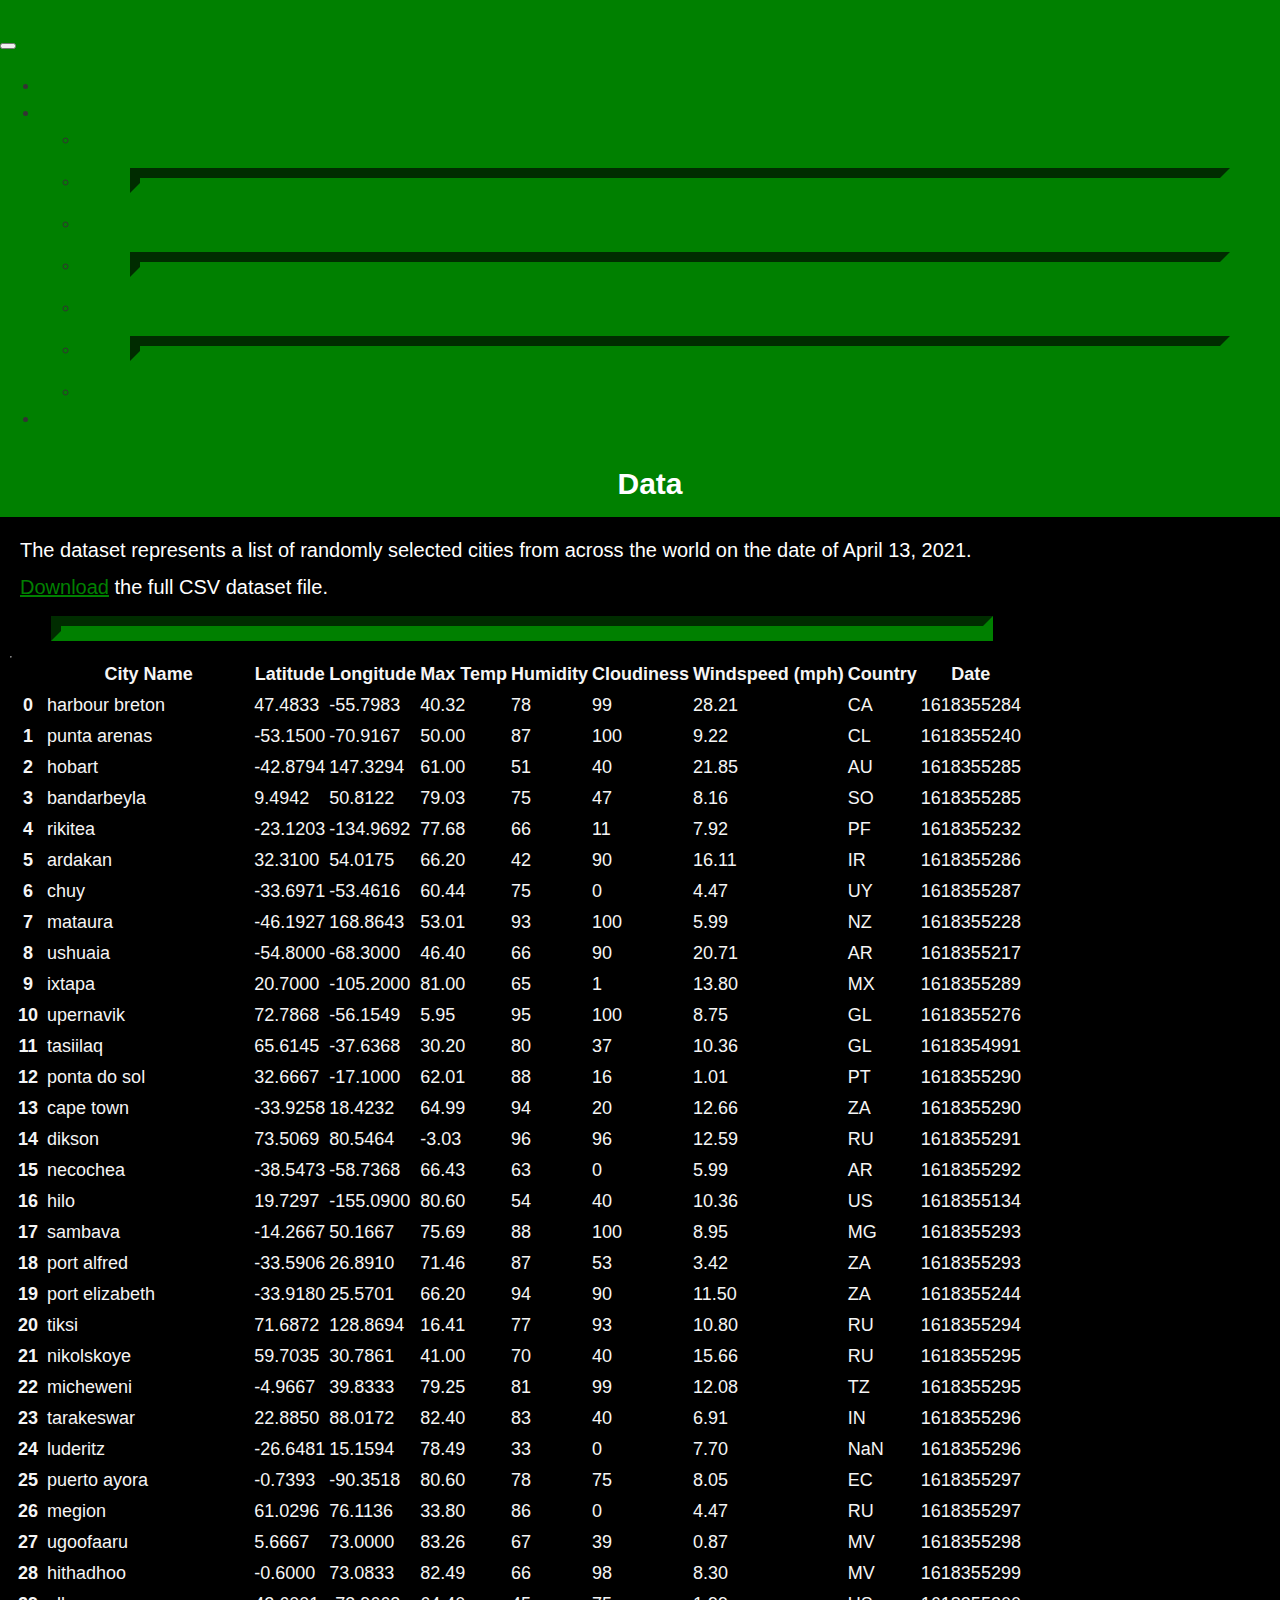
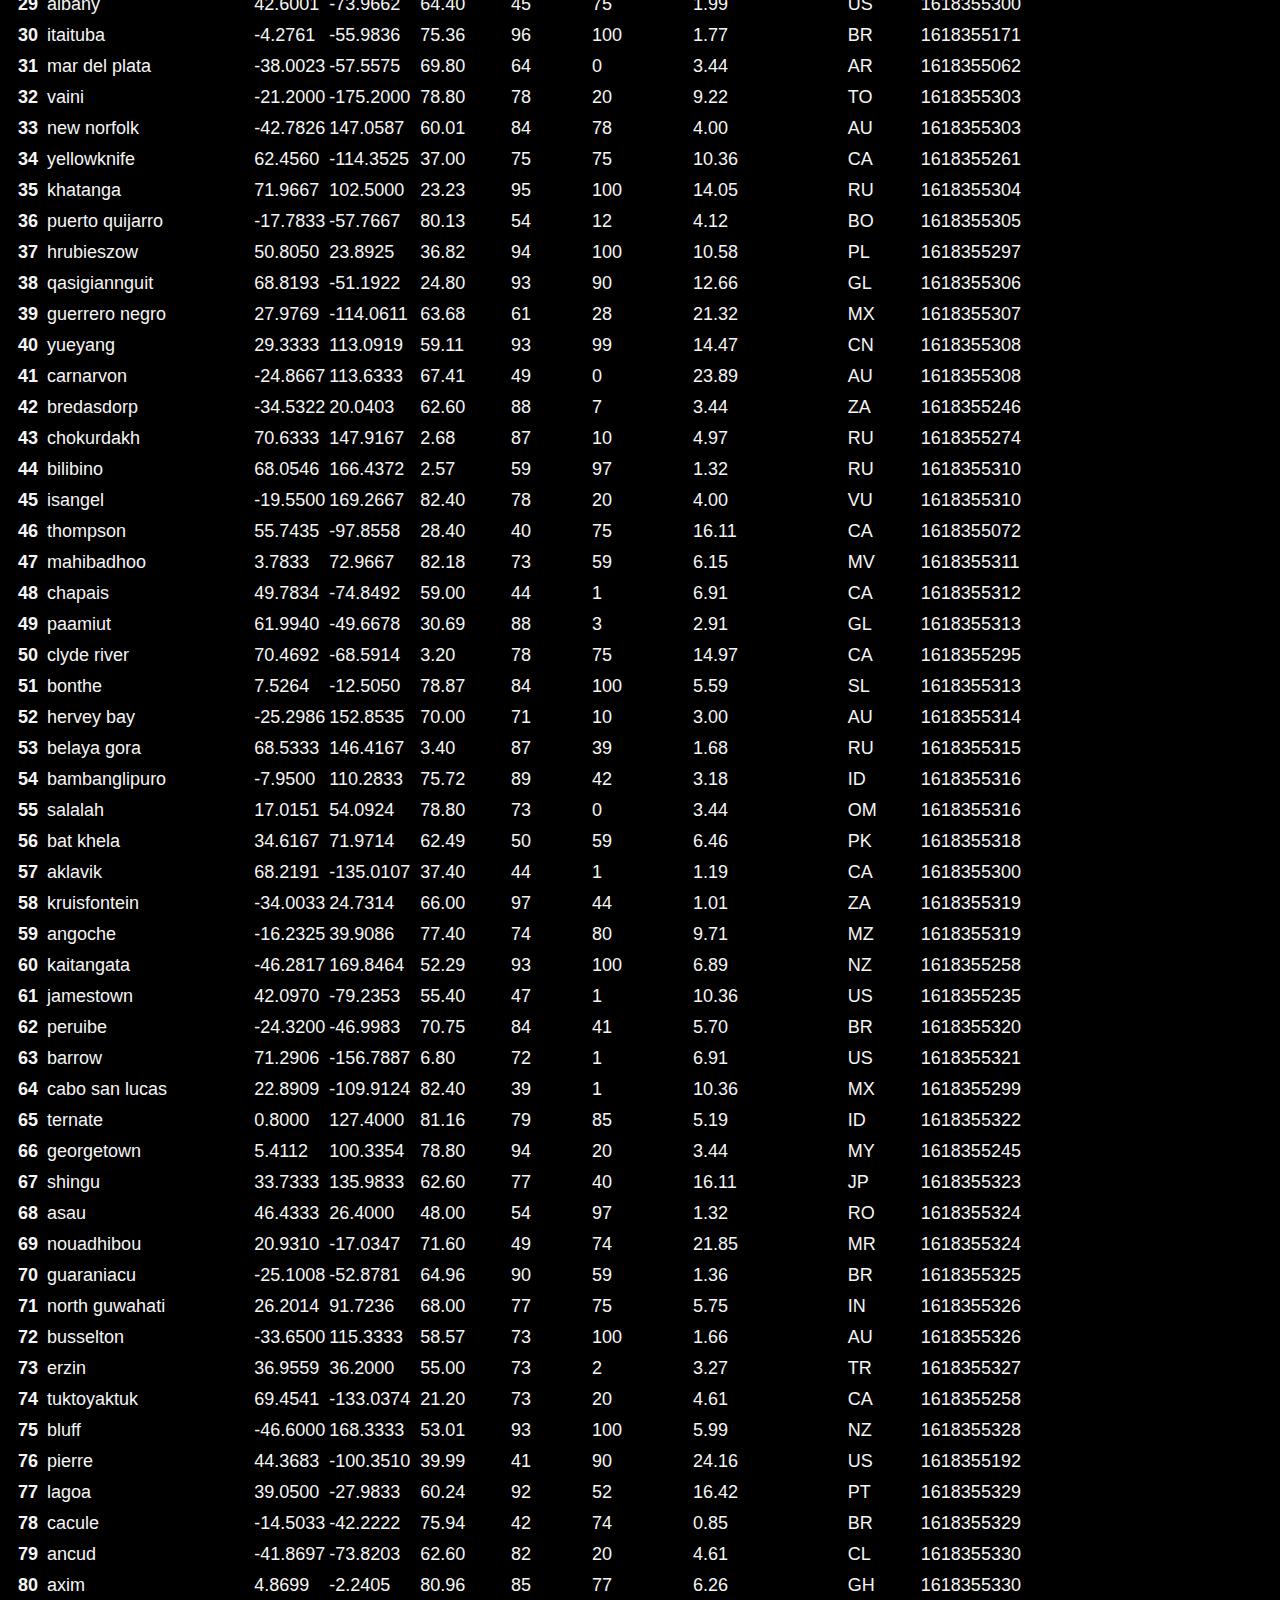
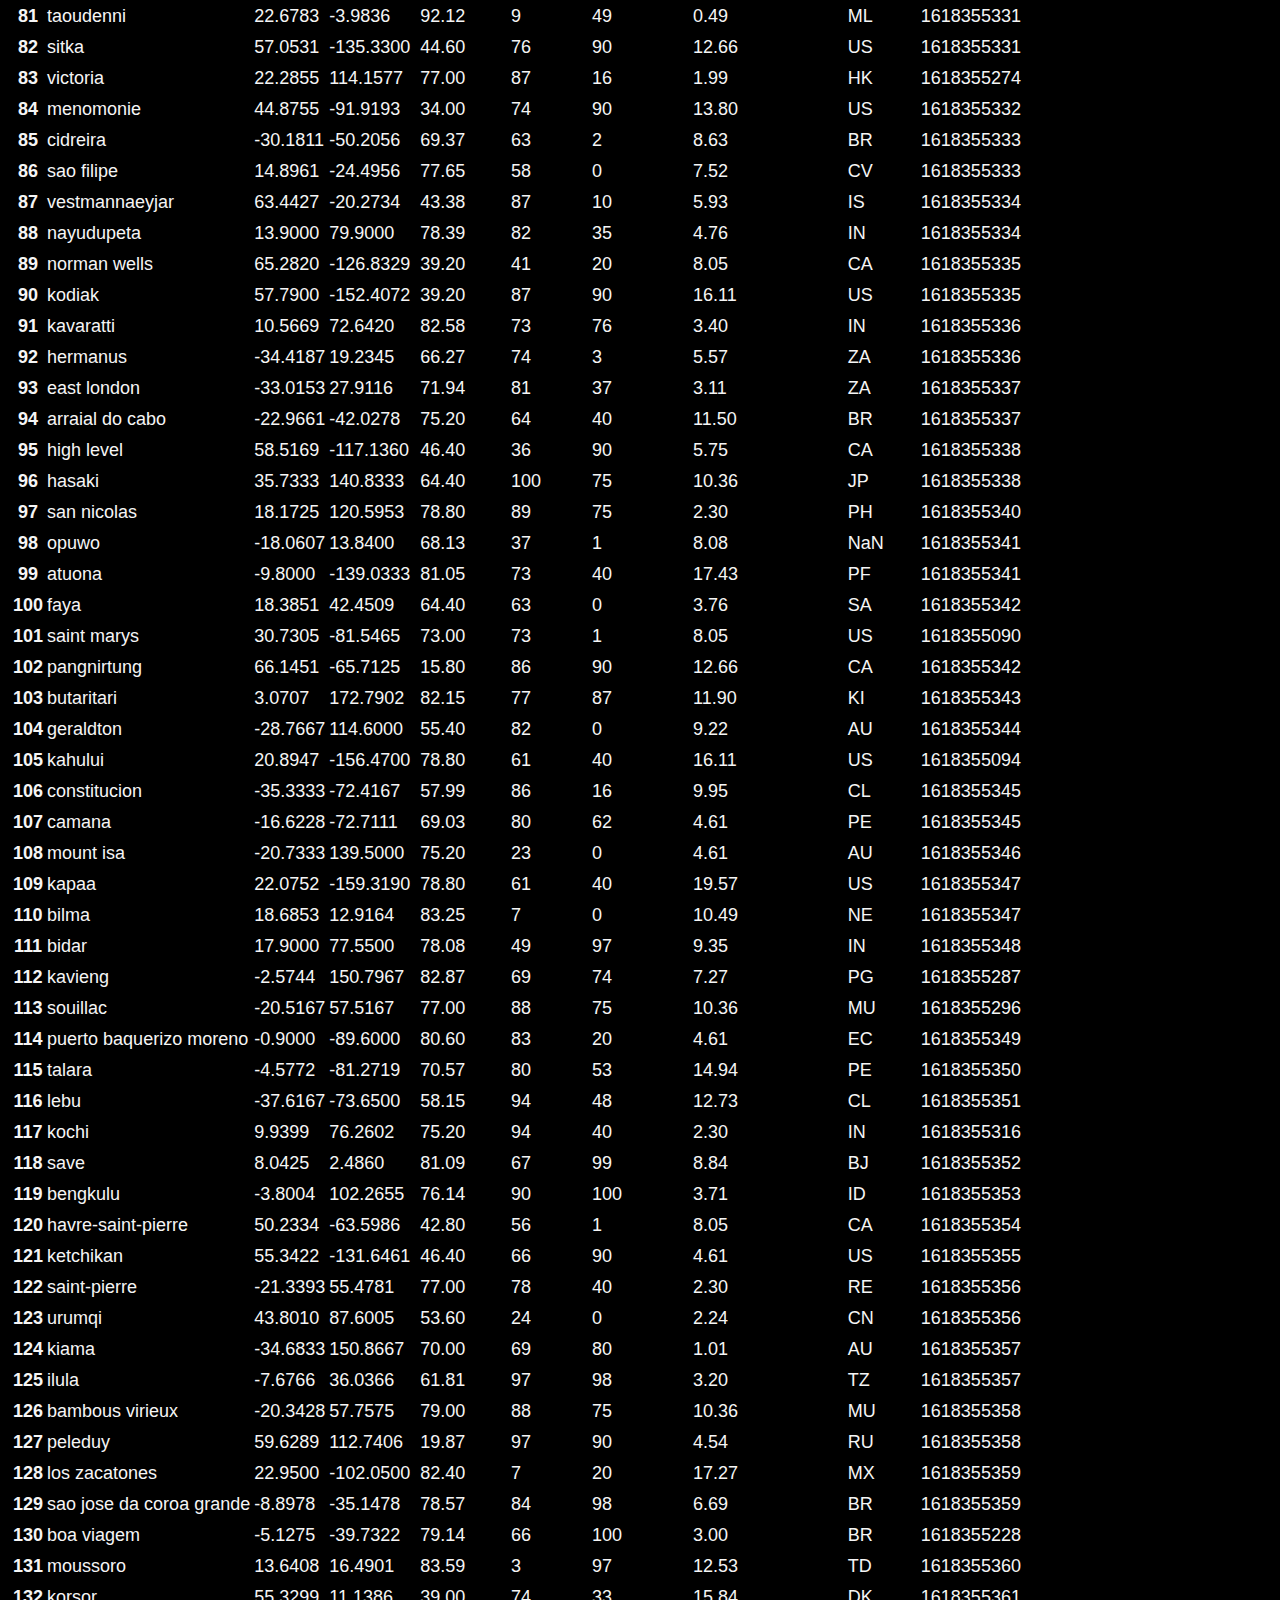
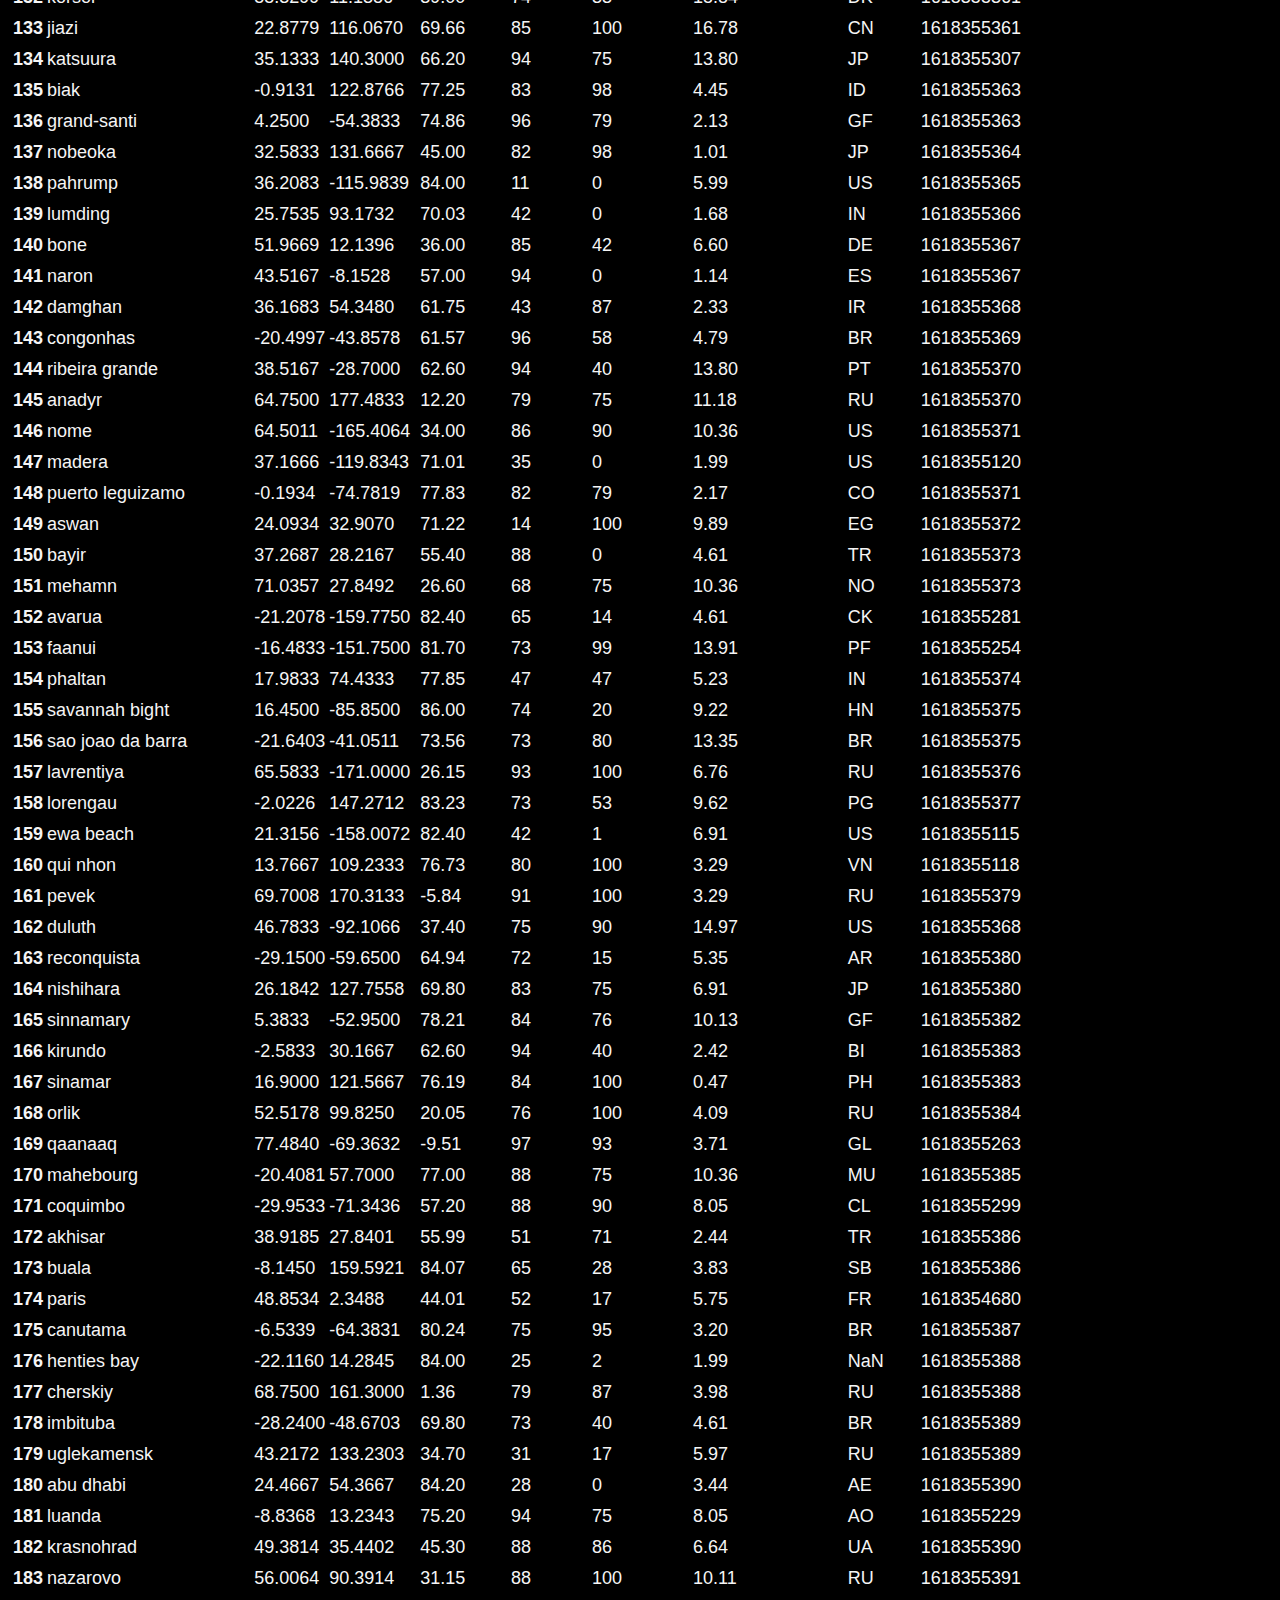
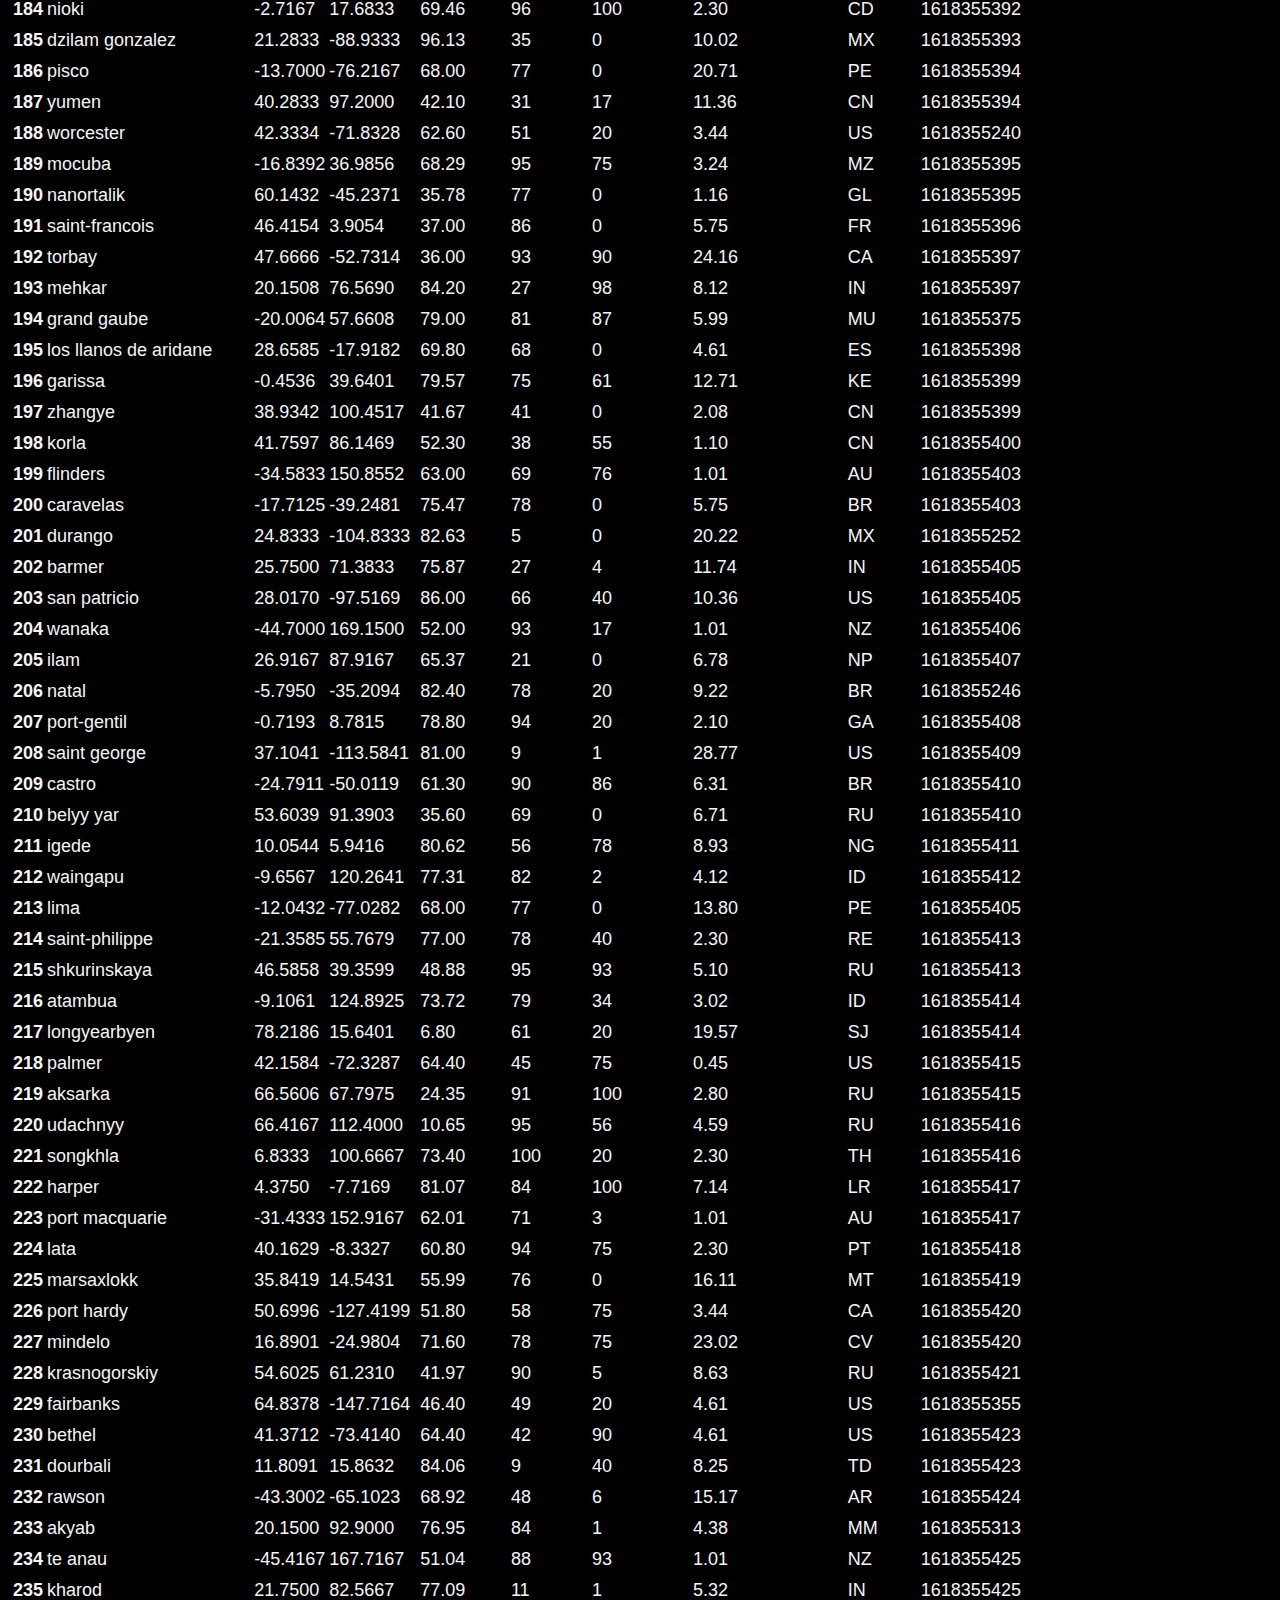
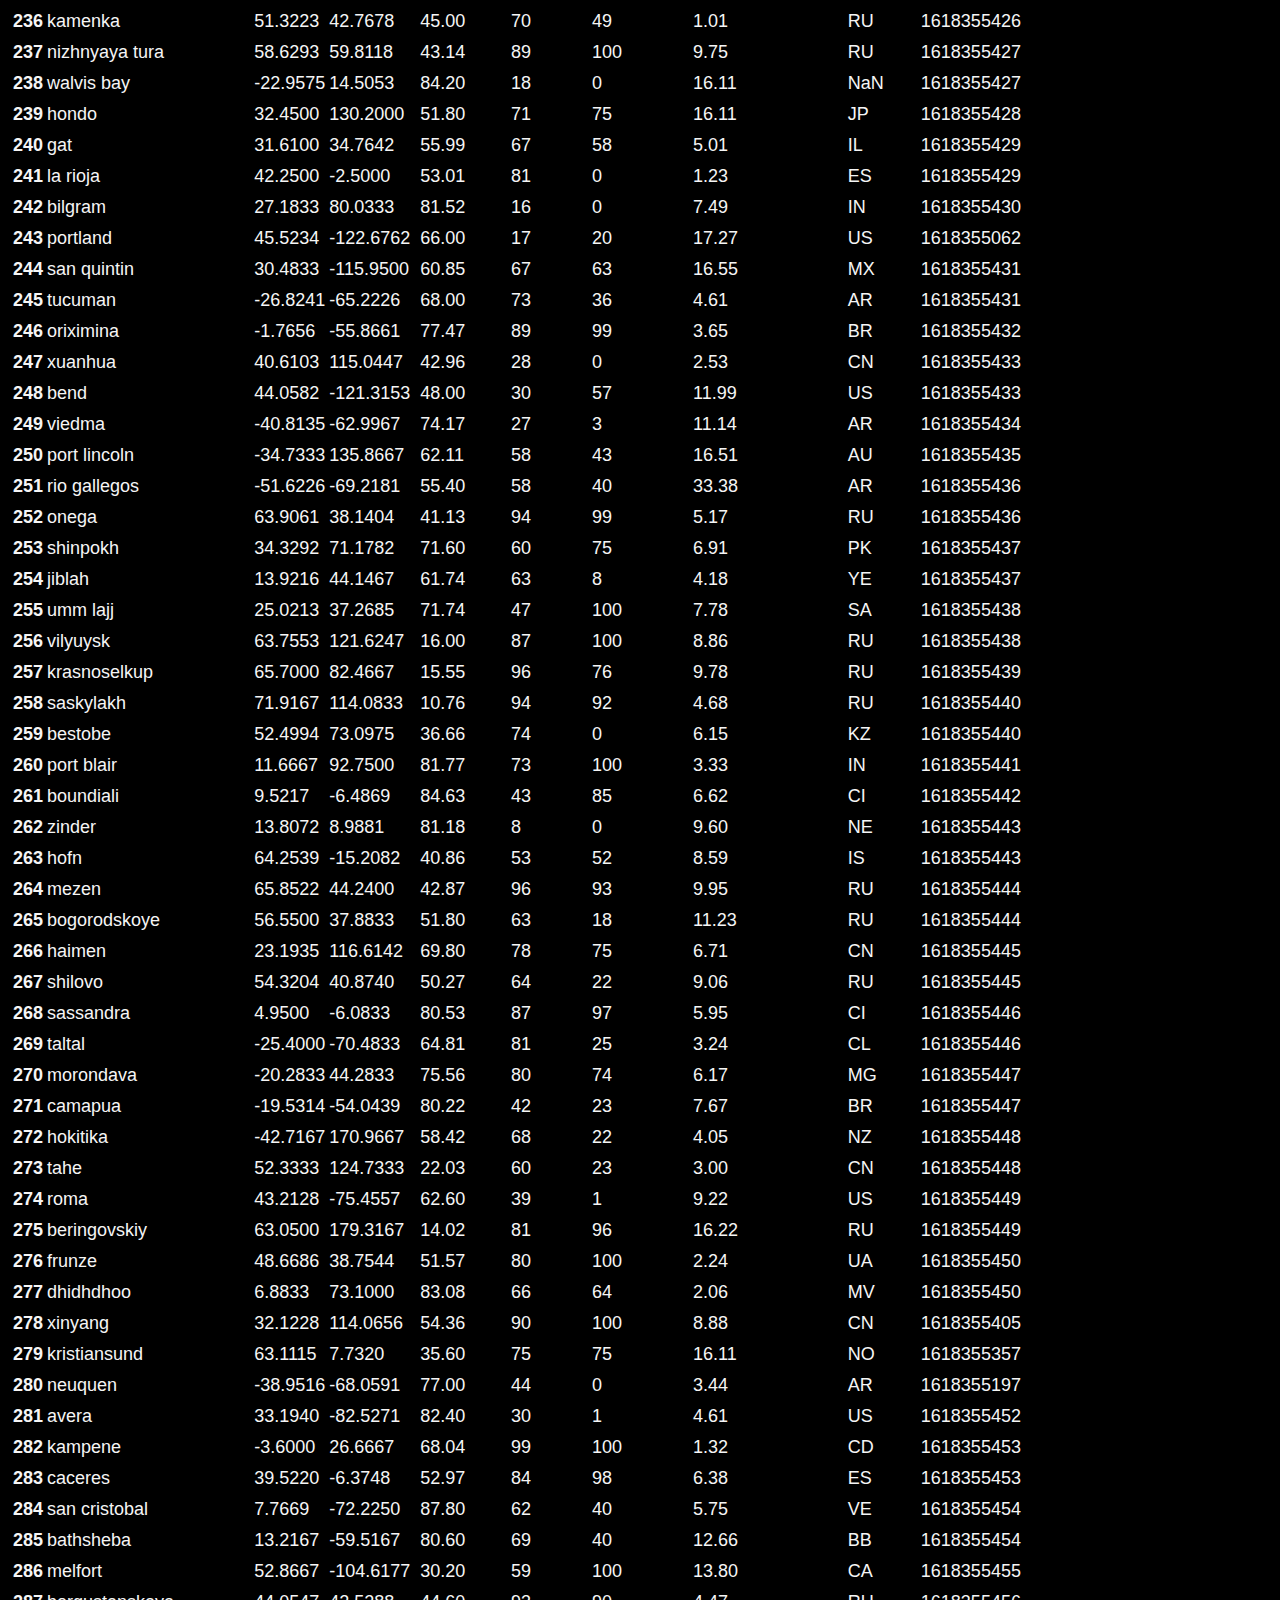
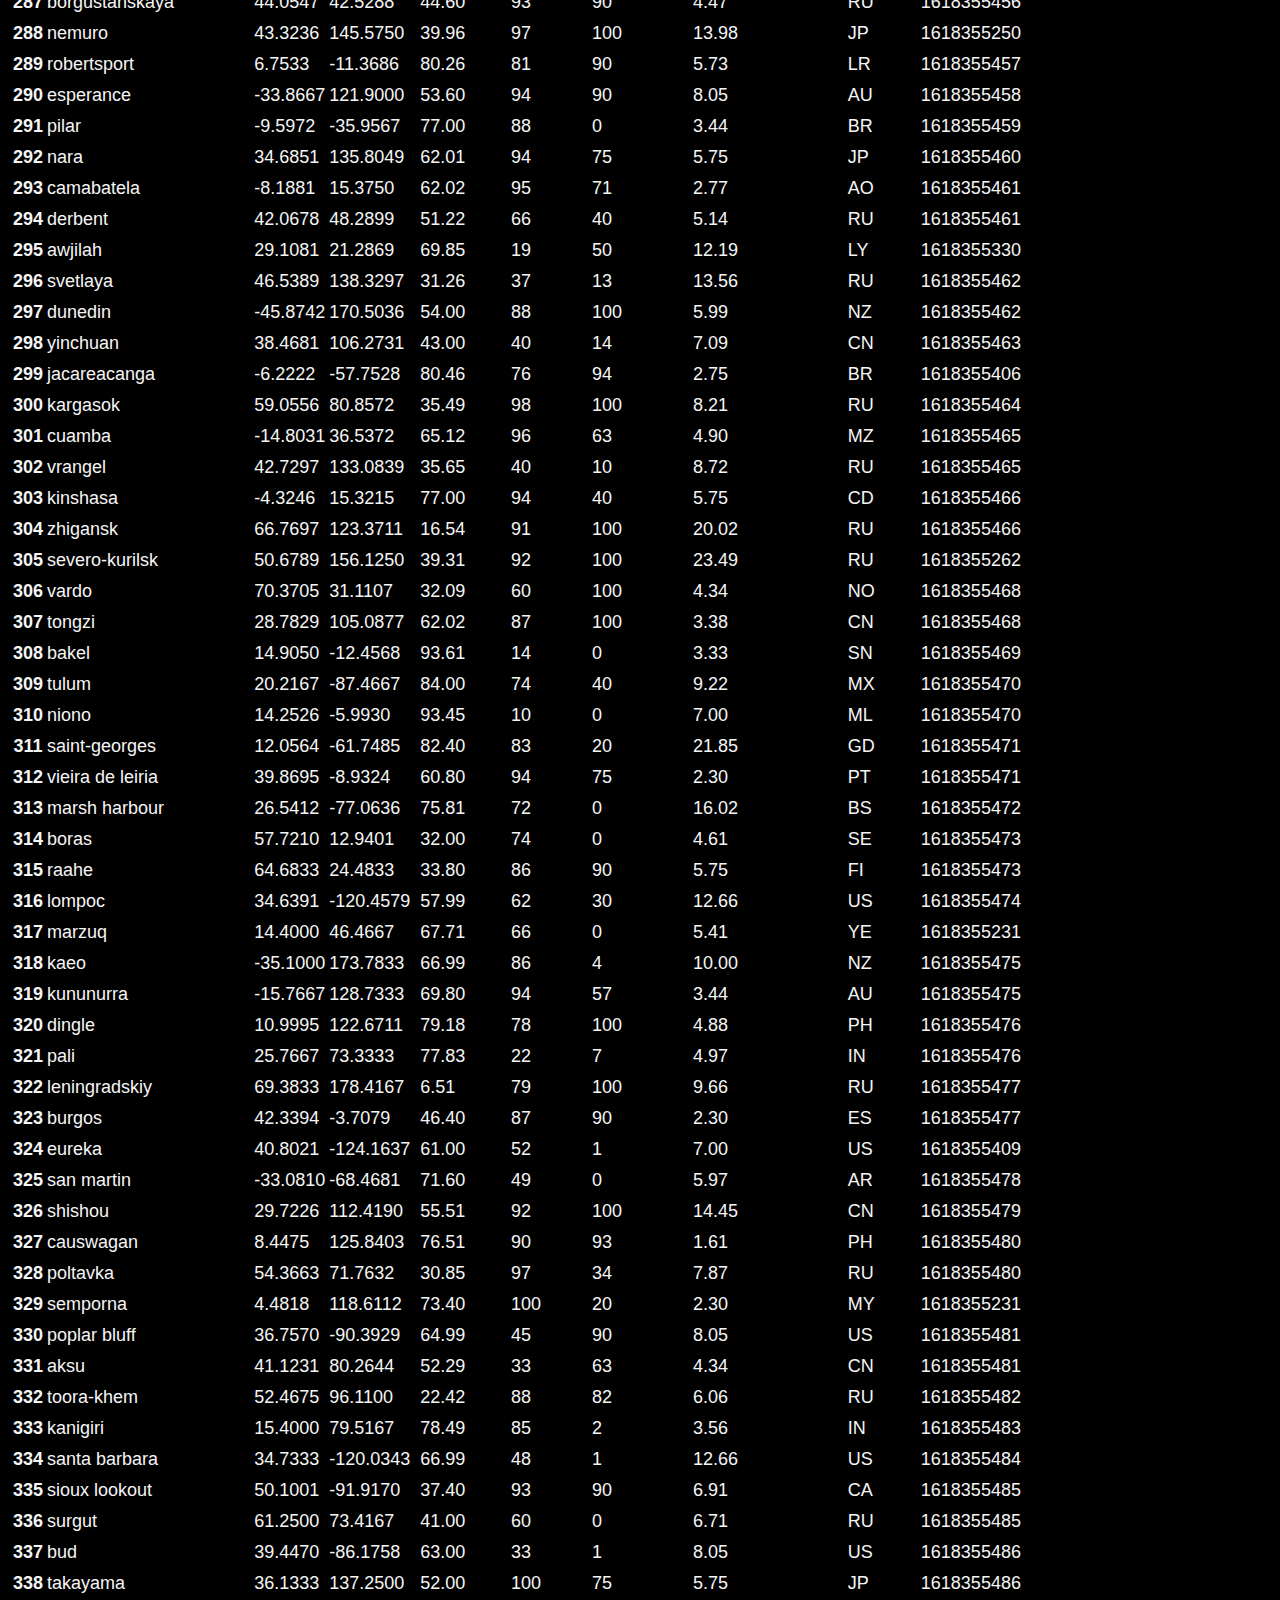
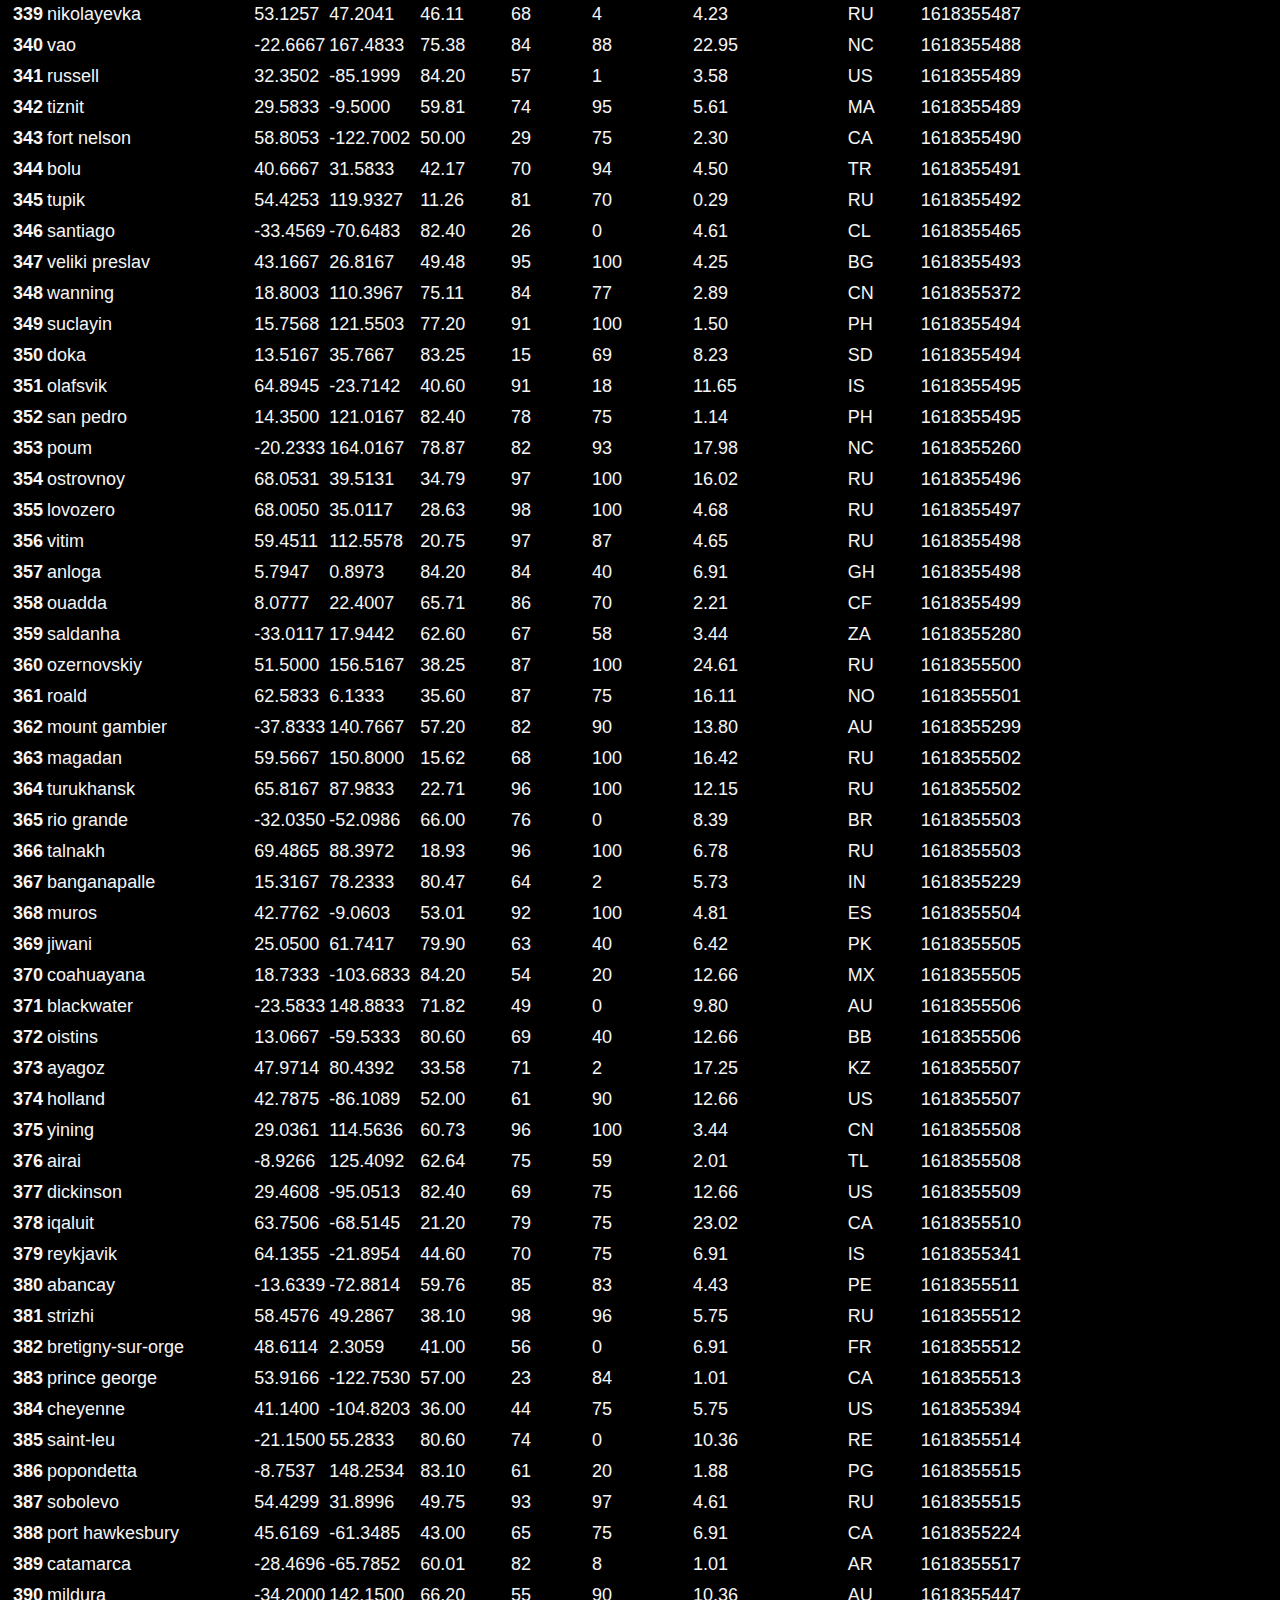
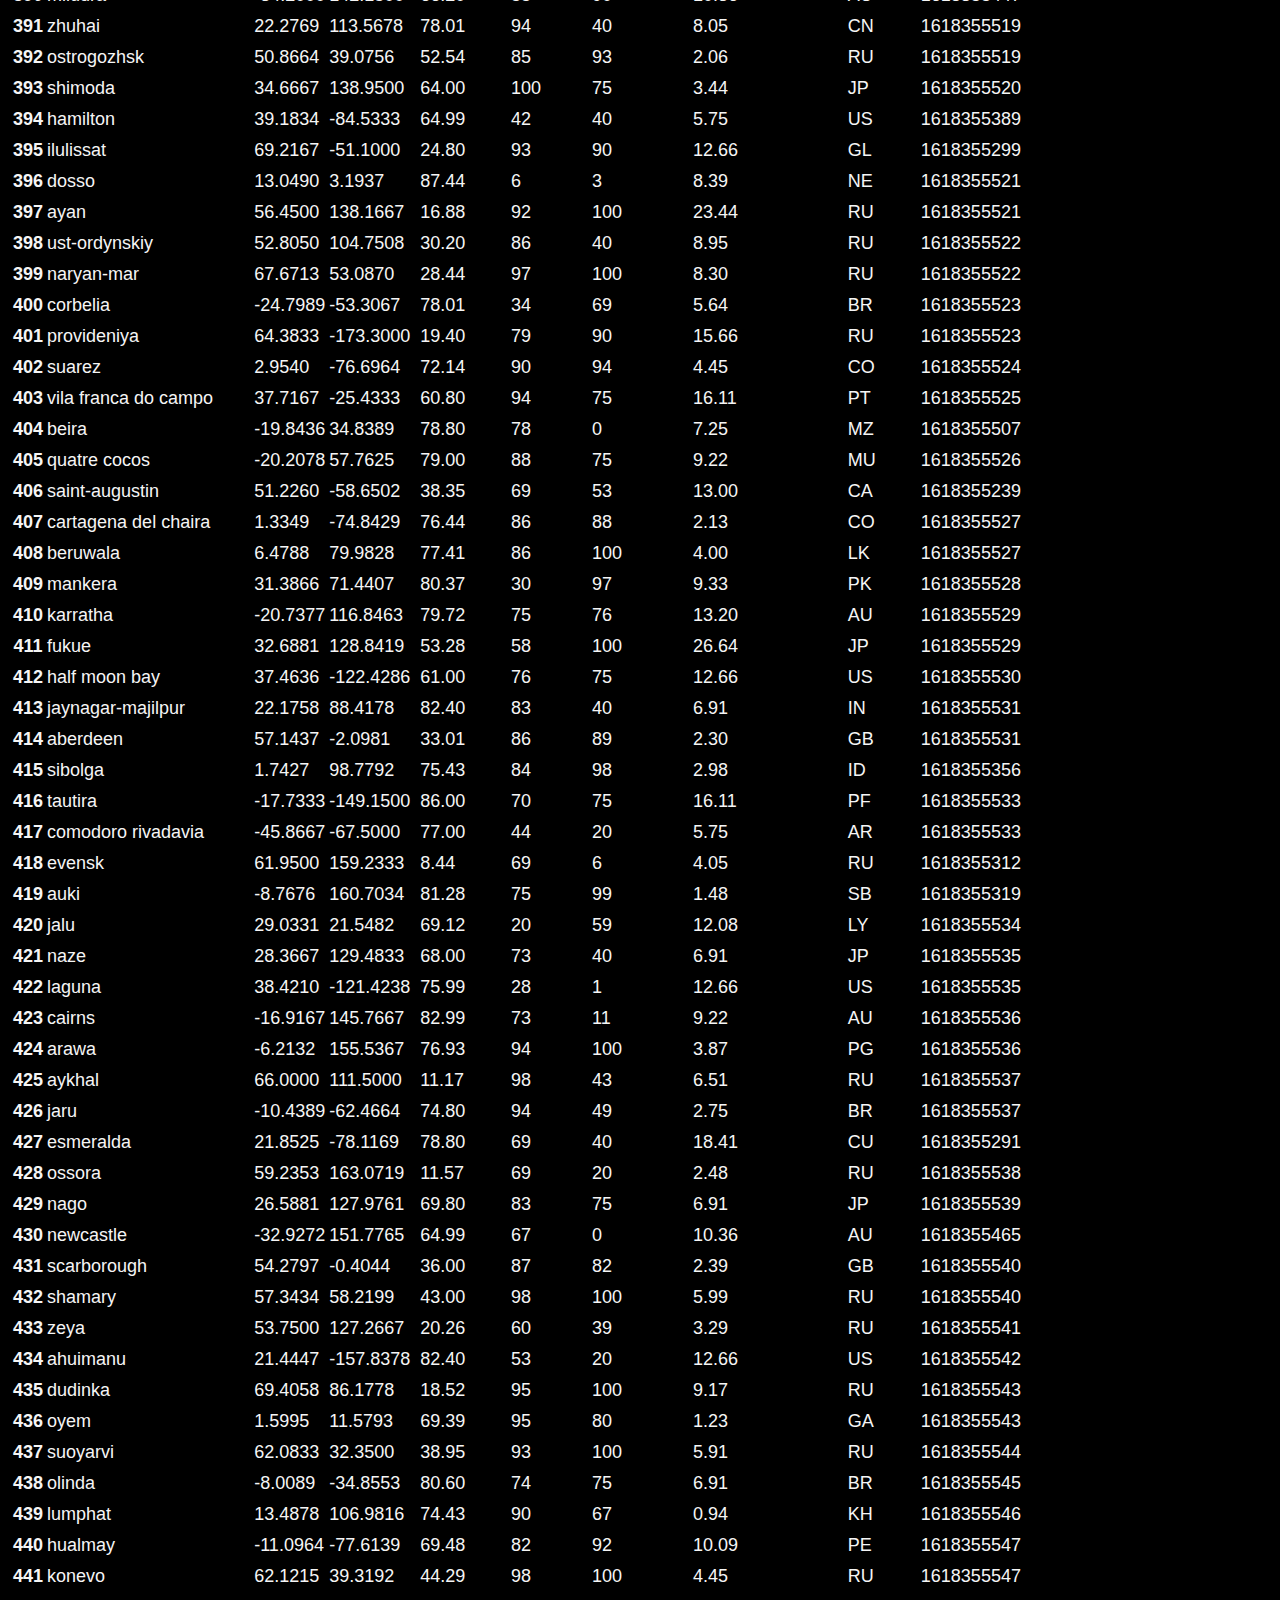
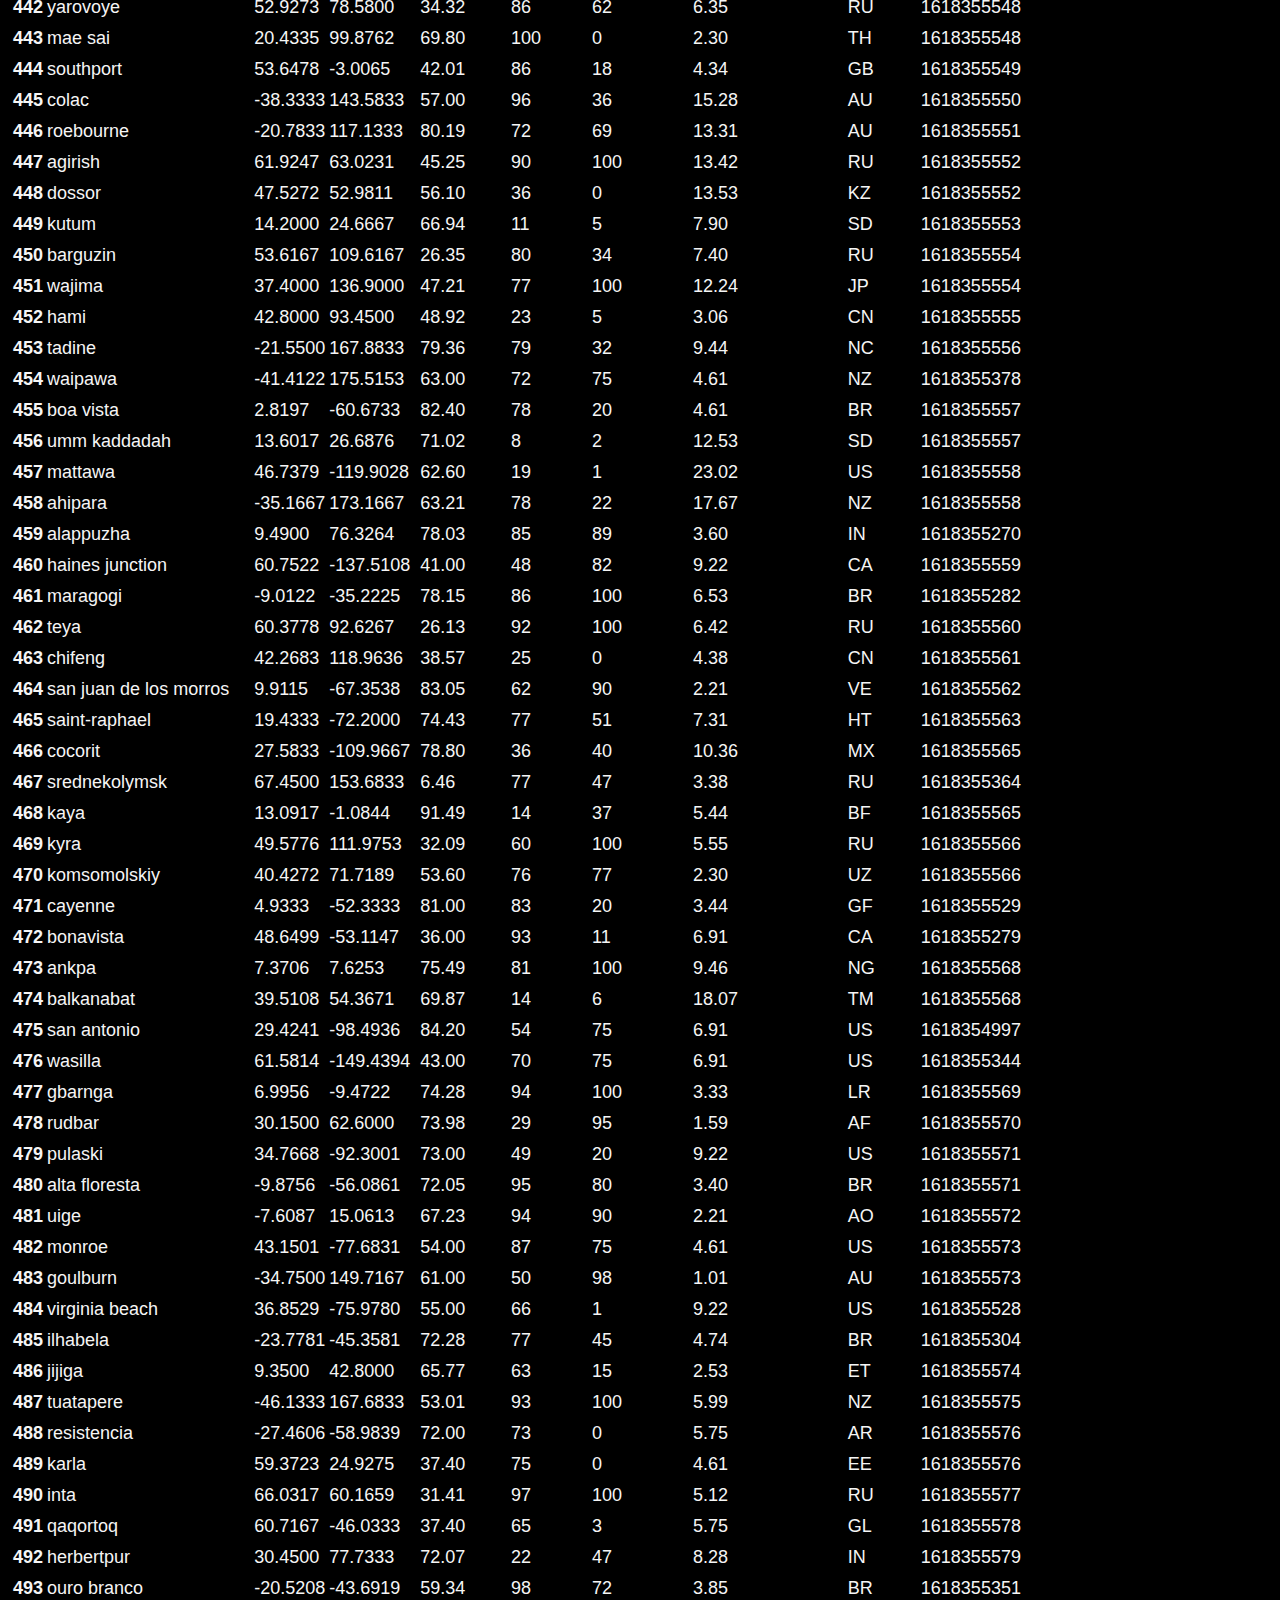
<file: Data.html>
<!DOCTYPE html>

<html lang="en-us">
<head>
  <meta charset="UTF-8">
  <meta name="viewport" content="width=device-width, initial-scale=1, maximum-scale=1">
  <title>Data</title>
  <link href="https://cdn.jsdelivr.net/npm/bootstrap@5.0.1/dist/css/bootstrap.min.css" rel="stylesheet" integrity="sha384-+0n0xVW2eSR5OomGNYDnhzAbDsOXxcvSN1TPprVMTNDbiYZCxYbOOl7+AMvyTG2x" crossorigin="anonymous">
  <script src="https://cdn.jsdelivr.net/npm/bootstrap@5.0.1/dist/js/bootstrap.bundle.min.js" integrity="sha384-gtEjrD/SeCtmISkJkNUaaKMoLD0//ElJ19smozuHV6z3Iehds+3Ulb9Bn9Plx0x4" crossorigin="anonymous"></script>
  <link rel="stylesheet" type="text/css" href="style.css">
</head>

<body>
  <header>
    <nav class="navbar navbar-expand-lg navbar-light bg-light">
      <a class="navbar-brand" href="#">Dashboard</a>
    <div class="container-fluid">
      <button class="navbar-toggler" type="button" data-bs-toggle="collapse" data-bs-target="#navbarSupportedContent" aria-controls="navbarSupportedContent" aria-expanded="false" aria-label="Toggle navigation">
        <span class="navbar-toggler-icon"></span>
      </button>
      <div class="collapse navbar-collapse" id="navbarSupportedContent">
        <ul class="navbar-nav ms-auto mb-2 mb-lg-0">
          <li class="nav-item">
            <a class="nav-link active" aria-current="page" href="index.html">Home</a>
          </li>
            <li class="nav-item dropdown">
            <a class="nav-link dropdown-toggle" href="#" id="navbarDropdown" role="button" data-bs-toggle="dropdown" aria-expanded="false">
              Plots
            </a>
          <ul class="dropdown-menu" aria-labelledby="navbarDropdown">
            <li><a class="dropdown-item" href="Visualization_Temp.html">Vs. Temperature</a></li>
            <li><hr class="dropdown-divider"></li>
            <li><a class="dropdown-item" href="Visualization_Wind.html">Vs. Wind Speed</a></li>
            <li><hr class="dropdown-divider"></li>
            <li><a class="dropdown-item" href="Visualization_Cloud.html">Vs. Cloudiness</a></li>
            <li><hr class="dropdown-divider"></li>
            <li><a class="dropdown-item" href="Visualization_Humidity.html">Vs. Humidity</a></li>
          </ul>
          </li>
          <li class="nav-item">
            <a class="nav-link" href="Comparison.html">Comparison</a>
          </li>
        </ul>
      </div>
    </div>
  </nav>
  <h1>Data</h1></header>
  <div class="container">
      <div class="row">
      <div class="col-md-12">
      <p class="container">The dataset represents a list of randomly selected cities from across the world on the date of April 13, 2021.</p>
      <p class="container"><a href="Resources/assets/Weather_Data_04132021.csv">Download</a> the full CSV dataset file.</p> 
    <hr>
    <div class="table-responsive">
        <table border="1" class="dataframe">
          <thead>
            <table class="table table-bordered">
              <th></th>
              <th>City Name</th>
              <th>Latitude</th>
              <th>Longitude</th>
              <th>Max Temp</th>
              <th>Humidity</th>
              <th>Cloudiness</th>
              <th>Windspeed (mph)</th>
              <th>Country</th>
              <th>Date</th>
            </tr>
          </thead>
          <tbody>
            <tr>
              <th>0</th>
              <td>harbour breton</td>
              <td>47.4833</td>
              <td>-55.7983</td>
              <td>40.32</td>
              <td>78</td>
              <td>99</td>
              <td>28.21</td>
              <td>CA</td>
              <td>1618355284</td>
            </tr>
            <tr>
              <th>1</th>
              <td>punta arenas</td>
              <td>-53.1500</td>
              <td>-70.9167</td>
              <td>50.00</td>
              <td>87</td>
              <td>100</td>
              <td>9.22</td>
              <td>CL</td>
              <td>1618355240</td>
            </tr>
            <tr>
              <th>2</th>
              <td>hobart</td>
              <td>-42.8794</td>
              <td>147.3294</td>
              <td>61.00</td>
              <td>51</td>
              <td>40</td>
              <td>21.85</td>
              <td>AU</td>
              <td>1618355285</td>
            </tr>
            <tr>
              <th>3</th>
              <td>bandarbeyla</td>
              <td>9.4942</td>
              <td>50.8122</td>
              <td>79.03</td>
              <td>75</td>
              <td>47</td>
              <td>8.16</td>
              <td>SO</td>
              <td>1618355285</td>
            </tr>
            <tr>
              <th>4</th>
              <td>rikitea</td>
              <td>-23.1203</td>
              <td>-134.9692</td>
              <td>77.68</td>
              <td>66</td>
              <td>11</td>
              <td>7.92</td>
              <td>PF</td>
              <td>1618355232</td>
            </tr>
            <tr>
              <th>5</th>
              <td>ardakan</td>
              <td>32.3100</td>
              <td>54.0175</td>
              <td>66.20</td>
              <td>42</td>
              <td>90</td>
              <td>16.11</td>
              <td>IR</td>
              <td>1618355286</td>
            </tr>
            <tr>
              <th>6</th>
              <td>chuy</td>
              <td>-33.6971</td>
              <td>-53.4616</td>
              <td>60.44</td>
              <td>75</td>
              <td>0</td>
              <td>4.47</td>
              <td>UY</td>
              <td>1618355287</td>
            </tr>
            <tr>
              <th>7</th>
              <td>mataura</td>
              <td>-46.1927</td>
              <td>168.8643</td>
              <td>53.01</td>
              <td>93</td>
              <td>100</td>
              <td>5.99</td>
              <td>NZ</td>
              <td>1618355228</td>
            </tr>
            <tr>
              <th>8</th>
              <td>ushuaia</td>
              <td>-54.8000</td>
              <td>-68.3000</td>
              <td>46.40</td>
              <td>66</td>
              <td>90</td>
              <td>20.71</td>
              <td>AR</td>
              <td>1618355217</td>
            </tr>
            <tr>
              <th>9</th>
              <td>ixtapa</td>
              <td>20.7000</td>
              <td>-105.2000</td>
              <td>81.00</td>
              <td>65</td>
              <td>1</td>
              <td>13.80</td>
              <td>MX</td>
              <td>1618355289</td>
            </tr>
            <tr>
              <th>10</th>
              <td>upernavik</td>
              <td>72.7868</td>
              <td>-56.1549</td>
              <td>5.95</td>
              <td>95</td>
              <td>100</td>
              <td>8.75</td>
              <td>GL</td>
              <td>1618355276</td>
            </tr>
            <tr>
              <th>11</th>
              <td>tasiilaq</td>
              <td>65.6145</td>
              <td>-37.6368</td>
              <td>30.20</td>
              <td>80</td>
              <td>37</td>
              <td>10.36</td>
              <td>GL</td>
              <td>1618354991</td>
            </tr>
            <tr>
              <th>12</th>
              <td>ponta do sol</td>
              <td>32.6667</td>
              <td>-17.1000</td>
              <td>62.01</td>
              <td>88</td>
              <td>16</td>
              <td>1.01</td>
              <td>PT</td>
              <td>1618355290</td>
            </tr>
            <tr>
              <th>13</th>
              <td>cape town</td>
              <td>-33.9258</td>
              <td>18.4232</td>
              <td>64.99</td>
              <td>94</td>
              <td>20</td>
              <td>12.66</td>
              <td>ZA</td>
              <td>1618355290</td>
            </tr>
            <tr>
              <th>14</th>
              <td>dikson</td>
              <td>73.5069</td>
              <td>80.5464</td>
              <td>-3.03</td>
              <td>96</td>
              <td>96</td>
              <td>12.59</td>
              <td>RU</td>
              <td>1618355291</td>
            </tr>
            <tr>
              <th>15</th>
              <td>necochea</td>
              <td>-38.5473</td>
              <td>-58.7368</td>
              <td>66.43</td>
              <td>63</td>
              <td>0</td>
              <td>5.99</td>
              <td>AR</td>
              <td>1618355292</td>
            </tr>
            <tr>
              <th>16</th>
              <td>hilo</td>
              <td>19.7297</td>
              <td>-155.0900</td>
              <td>80.60</td>
              <td>54</td>
              <td>40</td>
              <td>10.36</td>
              <td>US</td>
              <td>1618355134</td>
            </tr>
            <tr>
              <th>17</th>
              <td>sambava</td>
              <td>-14.2667</td>
              <td>50.1667</td>
              <td>75.69</td>
              <td>88</td>
              <td>100</td>
              <td>8.95</td>
              <td>MG</td>
              <td>1618355293</td>
            </tr>
            <tr>
              <th>18</th>
              <td>port alfred</td>
              <td>-33.5906</td>
              <td>26.8910</td>
              <td>71.46</td>
              <td>87</td>
              <td>53</td>
              <td>3.42</td>
              <td>ZA</td>
              <td>1618355293</td>
            </tr>
            <tr>
              <th>19</th>
              <td>port elizabeth</td>
              <td>-33.9180</td>
              <td>25.5701</td>
              <td>66.20</td>
              <td>94</td>
              <td>90</td>
              <td>11.50</td>
              <td>ZA</td>
              <td>1618355244</td>
            </tr>
            <tr>
              <th>20</th>
              <td>tiksi</td>
              <td>71.6872</td>
              <td>128.8694</td>
              <td>16.41</td>
              <td>77</td>
              <td>93</td>
              <td>10.80</td>
              <td>RU</td>
              <td>1618355294</td>
            </tr>
            <tr>
              <th>21</th>
              <td>nikolskoye</td>
              <td>59.7035</td>
              <td>30.7861</td>
              <td>41.00</td>
              <td>70</td>
              <td>40</td>
              <td>15.66</td>
              <td>RU</td>
              <td>1618355295</td>
            </tr>
            <tr>
              <th>22</th>
              <td>micheweni</td>
              <td>-4.9667</td>
              <td>39.8333</td>
              <td>79.25</td>
              <td>81</td>
              <td>99</td>
              <td>12.08</td>
              <td>TZ</td>
              <td>1618355295</td>
            </tr>
            <tr>
              <th>23</th>
              <td>tarakeswar</td>
              <td>22.8850</td>
              <td>88.0172</td>
              <td>82.40</td>
              <td>83</td>
              <td>40</td>
              <td>6.91</td>
              <td>IN</td>
              <td>1618355296</td>
            </tr>
            <tr>
              <th>24</th>
              <td>luderitz</td>
              <td>-26.6481</td>
              <td>15.1594</td>
              <td>78.49</td>
              <td>33</td>
              <td>0</td>
              <td>7.70</td>
              <td>NaN</td>
              <td>1618355296</td>
            </tr>
            <tr>
              <th>25</th>
              <td>puerto ayora</td>
              <td>-0.7393</td>
              <td>-90.3518</td>
              <td>80.60</td>
              <td>78</td>
              <td>75</td>
              <td>8.05</td>
              <td>EC</td>
              <td>1618355297</td>
            </tr>
            <tr>
              <th>26</th>
              <td>megion</td>
              <td>61.0296</td>
              <td>76.1136</td>
              <td>33.80</td>
              <td>86</td>
              <td>0</td>
              <td>4.47</td>
              <td>RU</td>
              <td>1618355297</td>
            </tr>
            <tr>
              <th>27</th>
              <td>ugoofaaru</td>
              <td>5.6667</td>
              <td>73.0000</td>
              <td>83.26</td>
              <td>67</td>
              <td>39</td>
              <td>0.87</td>
              <td>MV</td>
              <td>1618355298</td>
            </tr>
            <tr>
              <th>28</th>
              <td>hithadhoo</td>
              <td>-0.6000</td>
              <td>73.0833</td>
              <td>82.49</td>
              <td>66</td>
              <td>98</td>
              <td>8.30</td>
              <td>MV</td>
              <td>1618355299</td>
            </tr>
            <tr>
              <th>29</th>
              <td>albany</td>
              <td>42.6001</td>
              <td>-73.9662</td>
              <td>64.40</td>
              <td>45</td>
              <td>75</td>
              <td>1.99</td>
              <td>US</td>
              <td>1618355300</td>
            </tr>
            <tr>
              <th>30</th>
              <td>itaituba</td>
              <td>-4.2761</td>
              <td>-55.9836</td>
              <td>75.36</td>
              <td>96</td>
              <td>100</td>
              <td>1.77</td>
              <td>BR</td>
              <td>1618355171</td>
            </tr>
            <tr>
              <th>31</th>
              <td>mar del plata</td>
              <td>-38.0023</td>
              <td>-57.5575</td>
              <td>69.80</td>
              <td>64</td>
              <td>0</td>
              <td>3.44</td>
              <td>AR</td>
              <td>1618355062</td>
            </tr>
            <tr>
              <th>32</th>
              <td>vaini</td>
              <td>-21.2000</td>
              <td>-175.2000</td>
              <td>78.80</td>
              <td>78</td>
              <td>20</td>
              <td>9.22</td>
              <td>TO</td>
              <td>1618355303</td>
            </tr>
            <tr>
              <th>33</th>
              <td>new norfolk</td>
              <td>-42.7826</td>
              <td>147.0587</td>
              <td>60.01</td>
              <td>84</td>
              <td>78</td>
              <td>4.00</td>
              <td>AU</td>
              <td>1618355303</td>
            </tr>
            <tr>
              <th>34</th>
              <td>yellowknife</td>
              <td>62.4560</td>
              <td>-114.3525</td>
              <td>37.00</td>
              <td>75</td>
              <td>75</td>
              <td>10.36</td>
              <td>CA</td>
              <td>1618355261</td>
            </tr>
            <tr>
              <th>35</th>
              <td>khatanga</td>
              <td>71.9667</td>
              <td>102.5000</td>
              <td>23.23</td>
              <td>95</td>
              <td>100</td>
              <td>14.05</td>
              <td>RU</td>
              <td>1618355304</td>
            </tr>
            <tr>
              <th>36</th>
              <td>puerto quijarro</td>
              <td>-17.7833</td>
              <td>-57.7667</td>
              <td>80.13</td>
              <td>54</td>
              <td>12</td>
              <td>4.12</td>
              <td>BO</td>
              <td>1618355305</td>
            </tr>
            <tr>
              <th>37</th>
              <td>hrubieszow</td>
              <td>50.8050</td>
              <td>23.8925</td>
              <td>36.82</td>
              <td>94</td>
              <td>100</td>
              <td>10.58</td>
              <td>PL</td>
              <td>1618355297</td>
            </tr>
            <tr>
              <th>38</th>
              <td>qasigiannguit</td>
              <td>68.8193</td>
              <td>-51.1922</td>
              <td>24.80</td>
              <td>93</td>
              <td>90</td>
              <td>12.66</td>
              <td>GL</td>
              <td>1618355306</td>
            </tr>
            <tr>
              <th>39</th>
              <td>guerrero negro</td>
              <td>27.9769</td>
              <td>-114.0611</td>
              <td>63.68</td>
              <td>61</td>
              <td>28</td>
              <td>21.32</td>
              <td>MX</td>
              <td>1618355307</td>
            </tr>
            <tr>
              <th>40</th>
              <td>yueyang</td>
              <td>29.3333</td>
              <td>113.0919</td>
              <td>59.11</td>
              <td>93</td>
              <td>99</td>
              <td>14.47</td>
              <td>CN</td>
              <td>1618355308</td>
            </tr>
            <tr>
              <th>41</th>
              <td>carnarvon</td>
              <td>-24.8667</td>
              <td>113.6333</td>
              <td>67.41</td>
              <td>49</td>
              <td>0</td>
              <td>23.89</td>
              <td>AU</td>
              <td>1618355308</td>
            </tr>
            <tr>
              <th>42</th>
              <td>bredasdorp</td>
              <td>-34.5322</td>
              <td>20.0403</td>
              <td>62.60</td>
              <td>88</td>
              <td>7</td>
              <td>3.44</td>
              <td>ZA</td>
              <td>1618355246</td>
            </tr>
            <tr>
              <th>43</th>
              <td>chokurdakh</td>
              <td>70.6333</td>
              <td>147.9167</td>
              <td>2.68</td>
              <td>87</td>
              <td>10</td>
              <td>4.97</td>
              <td>RU</td>
              <td>1618355274</td>
            </tr>
            <tr>
              <th>44</th>
              <td>bilibino</td>
              <td>68.0546</td>
              <td>166.4372</td>
              <td>2.57</td>
              <td>59</td>
              <td>97</td>
              <td>1.32</td>
              <td>RU</td>
              <td>1618355310</td>
            </tr>
            <tr>
              <th>45</th>
              <td>isangel</td>
              <td>-19.5500</td>
              <td>169.2667</td>
              <td>82.40</td>
              <td>78</td>
              <td>20</td>
              <td>4.00</td>
              <td>VU</td>
              <td>1618355310</td>
            </tr>
            <tr>
              <th>46</th>
              <td>thompson</td>
              <td>55.7435</td>
              <td>-97.8558</td>
              <td>28.40</td>
              <td>40</td>
              <td>75</td>
              <td>16.11</td>
              <td>CA</td>
              <td>1618355072</td>
            </tr>
            <tr>
              <th>47</th>
              <td>mahibadhoo</td>
              <td>3.7833</td>
              <td>72.9667</td>
              <td>82.18</td>
              <td>73</td>
              <td>59</td>
              <td>6.15</td>
              <td>MV</td>
              <td>1618355311</td>
            </tr>
            <tr>
              <th>48</th>
              <td>chapais</td>
              <td>49.7834</td>
              <td>-74.8492</td>
              <td>59.00</td>
              <td>44</td>
              <td>1</td>
              <td>6.91</td>
              <td>CA</td>
              <td>1618355312</td>
            </tr>
            <tr>
              <th>49</th>
              <td>paamiut</td>
              <td>61.9940</td>
              <td>-49.6678</td>
              <td>30.69</td>
              <td>88</td>
              <td>3</td>
              <td>2.91</td>
              <td>GL</td>
              <td>1618355313</td>
            </tr>
            <tr>
              <th>50</th>
              <td>clyde river</td>
              <td>70.4692</td>
              <td>-68.5914</td>
              <td>3.20</td>
              <td>78</td>
              <td>75</td>
              <td>14.97</td>
              <td>CA</td>
              <td>1618355295</td>
            </tr>
            <tr>
              <th>51</th>
              <td>bonthe</td>
              <td>7.5264</td>
              <td>-12.5050</td>
              <td>78.87</td>
              <td>84</td>
              <td>100</td>
              <td>5.59</td>
              <td>SL</td>
              <td>1618355313</td>
            </tr>
            <tr>
              <th>52</th>
              <td>hervey bay</td>
              <td>-25.2986</td>
              <td>152.8535</td>
              <td>70.00</td>
              <td>71</td>
              <td>10</td>
              <td>3.00</td>
              <td>AU</td>
              <td>1618355314</td>
            </tr>
            <tr>
              <th>53</th>
              <td>belaya gora</td>
              <td>68.5333</td>
              <td>146.4167</td>
              <td>3.40</td>
              <td>87</td>
              <td>39</td>
              <td>1.68</td>
              <td>RU</td>
              <td>1618355315</td>
            </tr>
            <tr>
              <th>54</th>
              <td>bambanglipuro</td>
              <td>-7.9500</td>
              <td>110.2833</td>
              <td>75.72</td>
              <td>89</td>
              <td>42</td>
              <td>3.18</td>
              <td>ID</td>
              <td>1618355316</td>
            </tr>
            <tr>
              <th>55</th>
              <td>salalah</td>
              <td>17.0151</td>
              <td>54.0924</td>
              <td>78.80</td>
              <td>73</td>
              <td>0</td>
              <td>3.44</td>
              <td>OM</td>
              <td>1618355316</td>
            </tr>
            <tr>
              <th>56</th>
              <td>bat khela</td>
              <td>34.6167</td>
              <td>71.9714</td>
              <td>62.49</td>
              <td>50</td>
              <td>59</td>
              <td>6.46</td>
              <td>PK</td>
              <td>1618355318</td>
            </tr>
            <tr>
              <th>57</th>
              <td>aklavik</td>
              <td>68.2191</td>
              <td>-135.0107</td>
              <td>37.40</td>
              <td>44</td>
              <td>1</td>
              <td>1.19</td>
              <td>CA</td>
              <td>1618355300</td>
            </tr>
            <tr>
              <th>58</th>
              <td>kruisfontein</td>
              <td>-34.0033</td>
              <td>24.7314</td>
              <td>66.00</td>
              <td>97</td>
              <td>44</td>
              <td>1.01</td>
              <td>ZA</td>
              <td>1618355319</td>
            </tr>
            <tr>
              <th>59</th>
              <td>angoche</td>
              <td>-16.2325</td>
              <td>39.9086</td>
              <td>77.40</td>
              <td>74</td>
              <td>80</td>
              <td>9.71</td>
              <td>MZ</td>
              <td>1618355319</td>
            </tr>
            <tr>
              <th>60</th>
              <td>kaitangata</td>
              <td>-46.2817</td>
              <td>169.8464</td>
              <td>52.29</td>
              <td>93</td>
              <td>100</td>
              <td>6.89</td>
              <td>NZ</td>
              <td>1618355258</td>
            </tr>
            <tr>
              <th>61</th>
              <td>jamestown</td>
              <td>42.0970</td>
              <td>-79.2353</td>
              <td>55.40</td>
              <td>47</td>
              <td>1</td>
              <td>10.36</td>
              <td>US</td>
              <td>1618355235</td>
            </tr>
            <tr>
              <th>62</th>
              <td>peruibe</td>
              <td>-24.3200</td>
              <td>-46.9983</td>
              <td>70.75</td>
              <td>84</td>
              <td>41</td>
              <td>5.70</td>
              <td>BR</td>
              <td>1618355320</td>
            </tr>
            <tr>
              <th>63</th>
              <td>barrow</td>
              <td>71.2906</td>
              <td>-156.7887</td>
              <td>6.80</td>
              <td>72</td>
              <td>1</td>
              <td>6.91</td>
              <td>US</td>
              <td>1618355321</td>
            </tr>
            <tr>
              <th>64</th>
              <td>cabo san lucas</td>
              <td>22.8909</td>
              <td>-109.9124</td>
              <td>82.40</td>
              <td>39</td>
              <td>1</td>
              <td>10.36</td>
              <td>MX</td>
              <td>1618355299</td>
            </tr>
            <tr>
              <th>65</th>
              <td>ternate</td>
              <td>0.8000</td>
              <td>127.4000</td>
              <td>81.16</td>
              <td>79</td>
              <td>85</td>
              <td>5.19</td>
              <td>ID</td>
              <td>1618355322</td>
            </tr>
            <tr>
              <th>66</th>
              <td>georgetown</td>
              <td>5.4112</td>
              <td>100.3354</td>
              <td>78.80</td>
              <td>94</td>
              <td>20</td>
              <td>3.44</td>
              <td>MY</td>
              <td>1618355245</td>
            </tr>
            <tr>
              <th>67</th>
              <td>shingu</td>
              <td>33.7333</td>
              <td>135.9833</td>
              <td>62.60</td>
              <td>77</td>
              <td>40</td>
              <td>16.11</td>
              <td>JP</td>
              <td>1618355323</td>
            </tr>
            <tr>
              <th>68</th>
              <td>asau</td>
              <td>46.4333</td>
              <td>26.4000</td>
              <td>48.00</td>
              <td>54</td>
              <td>97</td>
              <td>1.32</td>
              <td>RO</td>
              <td>1618355324</td>
            </tr>
            <tr>
              <th>69</th>
              <td>nouadhibou</td>
              <td>20.9310</td>
              <td>-17.0347</td>
              <td>71.60</td>
              <td>49</td>
              <td>74</td>
              <td>21.85</td>
              <td>MR</td>
              <td>1618355324</td>
            </tr>
            <tr>
              <th>70</th>
              <td>guaraniacu</td>
              <td>-25.1008</td>
              <td>-52.8781</td>
              <td>64.96</td>
              <td>90</td>
              <td>59</td>
              <td>1.36</td>
              <td>BR</td>
              <td>1618355325</td>
            </tr>
            <tr>
              <th>71</th>
              <td>north guwahati</td>
              <td>26.2014</td>
              <td>91.7236</td>
              <td>68.00</td>
              <td>77</td>
              <td>75</td>
              <td>5.75</td>
              <td>IN</td>
              <td>1618355326</td>
            </tr>
            <tr>
              <th>72</th>
              <td>busselton</td>
              <td>-33.6500</td>
              <td>115.3333</td>
              <td>58.57</td>
              <td>73</td>
              <td>100</td>
              <td>1.66</td>
              <td>AU</td>
              <td>1618355326</td>
            </tr>
            <tr>
              <th>73</th>
              <td>erzin</td>
              <td>36.9559</td>
              <td>36.2000</td>
              <td>55.00</td>
              <td>73</td>
              <td>2</td>
              <td>3.27</td>
              <td>TR</td>
              <td>1618355327</td>
            </tr>
            <tr>
              <th>74</th>
              <td>tuktoyaktuk</td>
              <td>69.4541</td>
              <td>-133.0374</td>
              <td>21.20</td>
              <td>73</td>
              <td>20</td>
              <td>4.61</td>
              <td>CA</td>
              <td>1618355258</td>
            </tr>
            <tr>
              <th>75</th>
              <td>bluff</td>
              <td>-46.6000</td>
              <td>168.3333</td>
              <td>53.01</td>
              <td>93</td>
              <td>100</td>
              <td>5.99</td>
              <td>NZ</td>
              <td>1618355328</td>
            </tr>
            <tr>
              <th>76</th>
              <td>pierre</td>
              <td>44.3683</td>
              <td>-100.3510</td>
              <td>39.99</td>
              <td>41</td>
              <td>90</td>
              <td>24.16</td>
              <td>US</td>
              <td>1618355192</td>
            </tr>
            <tr>
              <th>77</th>
              <td>lagoa</td>
              <td>39.0500</td>
              <td>-27.9833</td>
              <td>60.24</td>
              <td>92</td>
              <td>52</td>
              <td>16.42</td>
              <td>PT</td>
              <td>1618355329</td>
            </tr>
            <tr>
              <th>78</th>
              <td>cacule</td>
              <td>-14.5033</td>
              <td>-42.2222</td>
              <td>75.94</td>
              <td>42</td>
              <td>74</td>
              <td>0.85</td>
              <td>BR</td>
              <td>1618355329</td>
            </tr>
            <tr>
              <th>79</th>
              <td>ancud</td>
              <td>-41.8697</td>
              <td>-73.8203</td>
              <td>62.60</td>
              <td>82</td>
              <td>20</td>
              <td>4.61</td>
              <td>CL</td>
              <td>1618355330</td>
            </tr>
            <tr>
              <th>80</th>
              <td>axim</td>
              <td>4.8699</td>
              <td>-2.2405</td>
              <td>80.96</td>
              <td>85</td>
              <td>77</td>
              <td>6.26</td>
              <td>GH</td>
              <td>1618355330</td>
            </tr>
            <tr>
              <th>81</th>
              <td>taoudenni</td>
              <td>22.6783</td>
              <td>-3.9836</td>
              <td>92.12</td>
              <td>9</td>
              <td>49</td>
              <td>0.49</td>
              <td>ML</td>
              <td>1618355331</td>
            </tr>
            <tr>
              <th>82</th>
              <td>sitka</td>
              <td>57.0531</td>
              <td>-135.3300</td>
              <td>44.60</td>
              <td>76</td>
              <td>90</td>
              <td>12.66</td>
              <td>US</td>
              <td>1618355331</td>
            </tr>
            <tr>
              <th>83</th>
              <td>victoria</td>
              <td>22.2855</td>
              <td>114.1577</td>
              <td>77.00</td>
              <td>87</td>
              <td>16</td>
              <td>1.99</td>
              <td>HK</td>
              <td>1618355274</td>
            </tr>
            <tr>
              <th>84</th>
              <td>menomonie</td>
              <td>44.8755</td>
              <td>-91.9193</td>
              <td>34.00</td>
              <td>74</td>
              <td>90</td>
              <td>13.80</td>
              <td>US</td>
              <td>1618355332</td>
            </tr>
            <tr>
              <th>85</th>
              <td>cidreira</td>
              <td>-30.1811</td>
              <td>-50.2056</td>
              <td>69.37</td>
              <td>63</td>
              <td>2</td>
              <td>8.63</td>
              <td>BR</td>
              <td>1618355333</td>
            </tr>
            <tr>
              <th>86</th>
              <td>sao filipe</td>
              <td>14.8961</td>
              <td>-24.4956</td>
              <td>77.65</td>
              <td>58</td>
              <td>0</td>
              <td>7.52</td>
              <td>CV</td>
              <td>1618355333</td>
            </tr>
            <tr>
              <th>87</th>
              <td>vestmannaeyjar</td>
              <td>63.4427</td>
              <td>-20.2734</td>
              <td>43.38</td>
              <td>87</td>
              <td>10</td>
              <td>5.93</td>
              <td>IS</td>
              <td>1618355334</td>
            </tr>
            <tr>
              <th>88</th>
              <td>nayudupeta</td>
              <td>13.9000</td>
              <td>79.9000</td>
              <td>78.39</td>
              <td>82</td>
              <td>35</td>
              <td>4.76</td>
              <td>IN</td>
              <td>1618355334</td>
            </tr>
            <tr>
              <th>89</th>
              <td>norman wells</td>
              <td>65.2820</td>
              <td>-126.8329</td>
              <td>39.20</td>
              <td>41</td>
              <td>20</td>
              <td>8.05</td>
              <td>CA</td>
              <td>1618355335</td>
            </tr>
            <tr>
              <th>90</th>
              <td>kodiak</td>
              <td>57.7900</td>
              <td>-152.4072</td>
              <td>39.20</td>
              <td>87</td>
              <td>90</td>
              <td>16.11</td>
              <td>US</td>
              <td>1618355335</td>
            </tr>
            <tr>
              <th>91</th>
              <td>kavaratti</td>
              <td>10.5669</td>
              <td>72.6420</td>
              <td>82.58</td>
              <td>73</td>
              <td>76</td>
              <td>3.40</td>
              <td>IN</td>
              <td>1618355336</td>
            </tr>
            <tr>
              <th>92</th>
              <td>hermanus</td>
              <td>-34.4187</td>
              <td>19.2345</td>
              <td>66.27</td>
              <td>74</td>
              <td>3</td>
              <td>5.57</td>
              <td>ZA</td>
              <td>1618355336</td>
            </tr>
            <tr>
              <th>93</th>
              <td>east london</td>
              <td>-33.0153</td>
              <td>27.9116</td>
              <td>71.94</td>
              <td>81</td>
              <td>37</td>
              <td>3.11</td>
              <td>ZA</td>
              <td>1618355337</td>
            </tr>
            <tr>
              <th>94</th>
              <td>arraial do cabo</td>
              <td>-22.9661</td>
              <td>-42.0278</td>
              <td>75.20</td>
              <td>64</td>
              <td>40</td>
              <td>11.50</td>
              <td>BR</td>
              <td>1618355337</td>
            </tr>
            <tr>
              <th>95</th>
              <td>high level</td>
              <td>58.5169</td>
              <td>-117.1360</td>
              <td>46.40</td>
              <td>36</td>
              <td>90</td>
              <td>5.75</td>
              <td>CA</td>
              <td>1618355338</td>
            </tr>
            <tr>
              <th>96</th>
              <td>hasaki</td>
              <td>35.7333</td>
              <td>140.8333</td>
              <td>64.40</td>
              <td>100</td>
              <td>75</td>
              <td>10.36</td>
              <td>JP</td>
              <td>1618355338</td>
            </tr>
            <tr>
              <th>97</th>
              <td>san nicolas</td>
              <td>18.1725</td>
              <td>120.5953</td>
              <td>78.80</td>
              <td>89</td>
              <td>75</td>
              <td>2.30</td>
              <td>PH</td>
              <td>1618355340</td>
            </tr>
            <tr>
              <th>98</th>
              <td>opuwo</td>
              <td>-18.0607</td>
              <td>13.8400</td>
              <td>68.13</td>
              <td>37</td>
              <td>1</td>
              <td>8.08</td>
              <td>NaN</td>
              <td>1618355341</td>
            </tr>
            <tr>
              <th>99</th>
              <td>atuona</td>
              <td>-9.8000</td>
              <td>-139.0333</td>
              <td>81.05</td>
              <td>73</td>
              <td>40</td>
              <td>17.43</td>
              <td>PF</td>
              <td>1618355341</td>
            </tr>
            <tr>
              <th>100</th>
              <td>faya</td>
              <td>18.3851</td>
              <td>42.4509</td>
              <td>64.40</td>
              <td>63</td>
              <td>0</td>
              <td>3.76</td>
              <td>SA</td>
              <td>1618355342</td>
            </tr>
            <tr>
              <th>101</th>
              <td>saint marys</td>
              <td>30.7305</td>
              <td>-81.5465</td>
              <td>73.00</td>
              <td>73</td>
              <td>1</td>
              <td>8.05</td>
              <td>US</td>
              <td>1618355090</td>
            </tr>
            <tr>
              <th>102</th>
              <td>pangnirtung</td>
              <td>66.1451</td>
              <td>-65.7125</td>
              <td>15.80</td>
              <td>86</td>
              <td>90</td>
              <td>12.66</td>
              <td>CA</td>
              <td>1618355342</td>
            </tr>
            <tr>
              <th>103</th>
              <td>butaritari</td>
              <td>3.0707</td>
              <td>172.7902</td>
              <td>82.15</td>
              <td>77</td>
              <td>87</td>
              <td>11.90</td>
              <td>KI</td>
              <td>1618355343</td>
            </tr>
            <tr>
              <th>104</th>
              <td>geraldton</td>
              <td>-28.7667</td>
              <td>114.6000</td>
              <td>55.40</td>
              <td>82</td>
              <td>0</td>
              <td>9.22</td>
              <td>AU</td>
              <td>1618355344</td>
            </tr>
            <tr>
              <th>105</th>
              <td>kahului</td>
              <td>20.8947</td>
              <td>-156.4700</td>
              <td>78.80</td>
              <td>61</td>
              <td>40</td>
              <td>16.11</td>
              <td>US</td>
              <td>1618355094</td>
            </tr>
            <tr>
              <th>106</th>
              <td>constitucion</td>
              <td>-35.3333</td>
              <td>-72.4167</td>
              <td>57.99</td>
              <td>86</td>
              <td>16</td>
              <td>9.95</td>
              <td>CL</td>
              <td>1618355345</td>
            </tr>
            <tr>
              <th>107</th>
              <td>camana</td>
              <td>-16.6228</td>
              <td>-72.7111</td>
              <td>69.03</td>
              <td>80</td>
              <td>62</td>
              <td>4.61</td>
              <td>PE</td>
              <td>1618355345</td>
            </tr>
            <tr>
              <th>108</th>
              <td>mount isa</td>
              <td>-20.7333</td>
              <td>139.5000</td>
              <td>75.20</td>
              <td>23</td>
              <td>0</td>
              <td>4.61</td>
              <td>AU</td>
              <td>1618355346</td>
            </tr>
            <tr>
              <th>109</th>
              <td>kapaa</td>
              <td>22.0752</td>
              <td>-159.3190</td>
              <td>78.80</td>
              <td>61</td>
              <td>40</td>
              <td>19.57</td>
              <td>US</td>
              <td>1618355347</td>
            </tr>
            <tr>
              <th>110</th>
              <td>bilma</td>
              <td>18.6853</td>
              <td>12.9164</td>
              <td>83.25</td>
              <td>7</td>
              <td>0</td>
              <td>10.49</td>
              <td>NE</td>
              <td>1618355347</td>
            </tr>
            <tr>
              <th>111</th>
              <td>bidar</td>
              <td>17.9000</td>
              <td>77.5500</td>
              <td>78.08</td>
              <td>49</td>
              <td>97</td>
              <td>9.35</td>
              <td>IN</td>
              <td>1618355348</td>
            </tr>
            <tr>
              <th>112</th>
              <td>kavieng</td>
              <td>-2.5744</td>
              <td>150.7967</td>
              <td>82.87</td>
              <td>69</td>
              <td>74</td>
              <td>7.27</td>
              <td>PG</td>
              <td>1618355287</td>
            </tr>
            <tr>
              <th>113</th>
              <td>souillac</td>
              <td>-20.5167</td>
              <td>57.5167</td>
              <td>77.00</td>
              <td>88</td>
              <td>75</td>
              <td>10.36</td>
              <td>MU</td>
              <td>1618355296</td>
            </tr>
            <tr>
              <th>114</th>
              <td>puerto baquerizo moreno</td>
              <td>-0.9000</td>
              <td>-89.6000</td>
              <td>80.60</td>
              <td>83</td>
              <td>20</td>
              <td>4.61</td>
              <td>EC</td>
              <td>1618355349</td>
            </tr>
            <tr>
              <th>115</th>
              <td>talara</td>
              <td>-4.5772</td>
              <td>-81.2719</td>
              <td>70.57</td>
              <td>80</td>
              <td>53</td>
              <td>14.94</td>
              <td>PE</td>
              <td>1618355350</td>
            </tr>
            <tr>
              <th>116</th>
              <td>lebu</td>
              <td>-37.6167</td>
              <td>-73.6500</td>
              <td>58.15</td>
              <td>94</td>
              <td>48</td>
              <td>12.73</td>
              <td>CL</td>
              <td>1618355351</td>
            </tr>
            <tr>
              <th>117</th>
              <td>kochi</td>
              <td>9.9399</td>
              <td>76.2602</td>
              <td>75.20</td>
              <td>94</td>
              <td>40</td>
              <td>2.30</td>
              <td>IN</td>
              <td>1618355316</td>
            </tr>
            <tr>
              <th>118</th>
              <td>save</td>
              <td>8.0425</td>
              <td>2.4860</td>
              <td>81.09</td>
              <td>67</td>
              <td>99</td>
              <td>8.84</td>
              <td>BJ</td>
              <td>1618355352</td>
            </tr>
            <tr>
              <th>119</th>
              <td>bengkulu</td>
              <td>-3.8004</td>
              <td>102.2655</td>
              <td>76.14</td>
              <td>90</td>
              <td>100</td>
              <td>3.71</td>
              <td>ID</td>
              <td>1618355353</td>
            </tr>
            <tr>
              <th>120</th>
              <td>havre-saint-pierre</td>
              <td>50.2334</td>
              <td>-63.5986</td>
              <td>42.80</td>
              <td>56</td>
              <td>1</td>
              <td>8.05</td>
              <td>CA</td>
              <td>1618355354</td>
            </tr>
            <tr>
              <th>121</th>
              <td>ketchikan</td>
              <td>55.3422</td>
              <td>-131.6461</td>
              <td>46.40</td>
              <td>66</td>
              <td>90</td>
              <td>4.61</td>
              <td>US</td>
              <td>1618355355</td>
            </tr>
            <tr>
              <th>122</th>
              <td>saint-pierre</td>
              <td>-21.3393</td>
              <td>55.4781</td>
              <td>77.00</td>
              <td>78</td>
              <td>40</td>
              <td>2.30</td>
              <td>RE</td>
              <td>1618355356</td>
            </tr>
            <tr>
              <th>123</th>
              <td>urumqi</td>
              <td>43.8010</td>
              <td>87.6005</td>
              <td>53.60</td>
              <td>24</td>
              <td>0</td>
              <td>2.24</td>
              <td>CN</td>
              <td>1618355356</td>
            </tr>
            <tr>
              <th>124</th>
              <td>kiama</td>
              <td>-34.6833</td>
              <td>150.8667</td>
              <td>70.00</td>
              <td>69</td>
              <td>80</td>
              <td>1.01</td>
              <td>AU</td>
              <td>1618355357</td>
            </tr>
            <tr>
              <th>125</th>
              <td>ilula</td>
              <td>-7.6766</td>
              <td>36.0366</td>
              <td>61.81</td>
              <td>97</td>
              <td>98</td>
              <td>3.20</td>
              <td>TZ</td>
              <td>1618355357</td>
            </tr>
            <tr>
              <th>126</th>
              <td>bambous virieux</td>
              <td>-20.3428</td>
              <td>57.7575</td>
              <td>79.00</td>
              <td>88</td>
              <td>75</td>
              <td>10.36</td>
              <td>MU</td>
              <td>1618355358</td>
            </tr>
            <tr>
              <th>127</th>
              <td>peleduy</td>
              <td>59.6289</td>
              <td>112.7406</td>
              <td>19.87</td>
              <td>97</td>
              <td>90</td>
              <td>4.54</td>
              <td>RU</td>
              <td>1618355358</td>
            </tr>
            <tr>
              <th>128</th>
              <td>los zacatones</td>
              <td>22.9500</td>
              <td>-102.0500</td>
              <td>82.40</td>
              <td>7</td>
              <td>20</td>
              <td>17.27</td>
              <td>MX</td>
              <td>1618355359</td>
            </tr>
            <tr>
              <th>129</th>
              <td>sao jose da coroa grande</td>
              <td>-8.8978</td>
              <td>-35.1478</td>
              <td>78.57</td>
              <td>84</td>
              <td>98</td>
              <td>6.69</td>
              <td>BR</td>
              <td>1618355359</td>
            </tr>
            <tr>
              <th>130</th>
              <td>boa viagem</td>
              <td>-5.1275</td>
              <td>-39.7322</td>
              <td>79.14</td>
              <td>66</td>
              <td>100</td>
              <td>3.00</td>
              <td>BR</td>
              <td>1618355228</td>
            </tr>
            <tr>
              <th>131</th>
              <td>moussoro</td>
              <td>13.6408</td>
              <td>16.4901</td>
              <td>83.59</td>
              <td>3</td>
              <td>97</td>
              <td>12.53</td>
              <td>TD</td>
              <td>1618355360</td>
            </tr>
            <tr>
              <th>132</th>
              <td>korsor</td>
              <td>55.3299</td>
              <td>11.1386</td>
              <td>39.00</td>
              <td>74</td>
              <td>33</td>
              <td>15.84</td>
              <td>DK</td>
              <td>1618355361</td>
            </tr>
            <tr>
              <th>133</th>
              <td>jiazi</td>
              <td>22.8779</td>
              <td>116.0670</td>
              <td>69.66</td>
              <td>85</td>
              <td>100</td>
              <td>16.78</td>
              <td>CN</td>
              <td>1618355361</td>
            </tr>
            <tr>
              <th>134</th>
              <td>katsuura</td>
              <td>35.1333</td>
              <td>140.3000</td>
              <td>66.20</td>
              <td>94</td>
              <td>75</td>
              <td>13.80</td>
              <td>JP</td>
              <td>1618355307</td>
            </tr>
            <tr>
              <th>135</th>
              <td>biak</td>
              <td>-0.9131</td>
              <td>122.8766</td>
              <td>77.25</td>
              <td>83</td>
              <td>98</td>
              <td>4.45</td>
              <td>ID</td>
              <td>1618355363</td>
            </tr>
            <tr>
              <th>136</th>
              <td>grand-santi</td>
              <td>4.2500</td>
              <td>-54.3833</td>
              <td>74.86</td>
              <td>96</td>
              <td>79</td>
              <td>2.13</td>
              <td>GF</td>
              <td>1618355363</td>
            </tr>
            <tr>
              <th>137</th>
              <td>nobeoka</td>
              <td>32.5833</td>
              <td>131.6667</td>
              <td>45.00</td>
              <td>82</td>
              <td>98</td>
              <td>1.01</td>
              <td>JP</td>
              <td>1618355364</td>
            </tr>
            <tr>
              <th>138</th>
              <td>pahrump</td>
              <td>36.2083</td>
              <td>-115.9839</td>
              <td>84.00</td>
              <td>11</td>
              <td>0</td>
              <td>5.99</td>
              <td>US</td>
              <td>1618355365</td>
            </tr>
            <tr>
              <th>139</th>
              <td>lumding</td>
              <td>25.7535</td>
              <td>93.1732</td>
              <td>70.03</td>
              <td>42</td>
              <td>0</td>
              <td>1.68</td>
              <td>IN</td>
              <td>1618355366</td>
            </tr>
            <tr>
              <th>140</th>
              <td>bone</td>
              <td>51.9669</td>
              <td>12.1396</td>
              <td>36.00</td>
              <td>85</td>
              <td>42</td>
              <td>6.60</td>
              <td>DE</td>
              <td>1618355367</td>
            </tr>
            <tr>
              <th>141</th>
              <td>naron</td>
              <td>43.5167</td>
              <td>-8.1528</td>
              <td>57.00</td>
              <td>94</td>
              <td>0</td>
              <td>1.14</td>
              <td>ES</td>
              <td>1618355367</td>
            </tr>
            <tr>
              <th>142</th>
              <td>damghan</td>
              <td>36.1683</td>
              <td>54.3480</td>
              <td>61.75</td>
              <td>43</td>
              <td>87</td>
              <td>2.33</td>
              <td>IR</td>
              <td>1618355368</td>
            </tr>
            <tr>
              <th>143</th>
              <td>congonhas</td>
              <td>-20.4997</td>
              <td>-43.8578</td>
              <td>61.57</td>
              <td>96</td>
              <td>58</td>
              <td>4.79</td>
              <td>BR</td>
              <td>1618355369</td>
            </tr>
            <tr>
              <th>144</th>
              <td>ribeira grande</td>
              <td>38.5167</td>
              <td>-28.7000</td>
              <td>62.60</td>
              <td>94</td>
              <td>40</td>
              <td>13.80</td>
              <td>PT</td>
              <td>1618355370</td>
            </tr>
            <tr>
              <th>145</th>
              <td>anadyr</td>
              <td>64.7500</td>
              <td>177.4833</td>
              <td>12.20</td>
              <td>79</td>
              <td>75</td>
              <td>11.18</td>
              <td>RU</td>
              <td>1618355370</td>
            </tr>
            <tr>
              <th>146</th>
              <td>nome</td>
              <td>64.5011</td>
              <td>-165.4064</td>
              <td>34.00</td>
              <td>86</td>
              <td>90</td>
              <td>10.36</td>
              <td>US</td>
              <td>1618355371</td>
            </tr>
            <tr>
              <th>147</th>
              <td>madera</td>
              <td>37.1666</td>
              <td>-119.8343</td>
              <td>71.01</td>
              <td>35</td>
              <td>0</td>
              <td>1.99</td>
              <td>US</td>
              <td>1618355120</td>
            </tr>
            <tr>
              <th>148</th>
              <td>puerto leguizamo</td>
              <td>-0.1934</td>
              <td>-74.7819</td>
              <td>77.83</td>
              <td>82</td>
              <td>79</td>
              <td>2.17</td>
              <td>CO</td>
              <td>1618355371</td>
            </tr>
            <tr>
              <th>149</th>
              <td>aswan</td>
              <td>24.0934</td>
              <td>32.9070</td>
              <td>71.22</td>
              <td>14</td>
              <td>100</td>
              <td>9.89</td>
              <td>EG</td>
              <td>1618355372</td>
            </tr>
            <tr>
              <th>150</th>
              <td>bayir</td>
              <td>37.2687</td>
              <td>28.2167</td>
              <td>55.40</td>
              <td>88</td>
              <td>0</td>
              <td>4.61</td>
              <td>TR</td>
              <td>1618355373</td>
            </tr>
            <tr>
              <th>151</th>
              <td>mehamn</td>
              <td>71.0357</td>
              <td>27.8492</td>
              <td>26.60</td>
              <td>68</td>
              <td>75</td>
              <td>10.36</td>
              <td>NO</td>
              <td>1618355373</td>
            </tr>
            <tr>
              <th>152</th>
              <td>avarua</td>
              <td>-21.2078</td>
              <td>-159.7750</td>
              <td>82.40</td>
              <td>65</td>
              <td>14</td>
              <td>4.61</td>
              <td>CK</td>
              <td>1618355281</td>
            </tr>
            <tr>
              <th>153</th>
              <td>faanui</td>
              <td>-16.4833</td>
              <td>-151.7500</td>
              <td>81.70</td>
              <td>73</td>
              <td>99</td>
              <td>13.91</td>
              <td>PF</td>
              <td>1618355254</td>
            </tr>
            <tr>
              <th>154</th>
              <td>phaltan</td>
              <td>17.9833</td>
              <td>74.4333</td>
              <td>77.85</td>
              <td>47</td>
              <td>47</td>
              <td>5.23</td>
              <td>IN</td>
              <td>1618355374</td>
            </tr>
            <tr>
              <th>155</th>
              <td>savannah bight</td>
              <td>16.4500</td>
              <td>-85.8500</td>
              <td>86.00</td>
              <td>74</td>
              <td>20</td>
              <td>9.22</td>
              <td>HN</td>
              <td>1618355375</td>
            </tr>
            <tr>
              <th>156</th>
              <td>sao joao da barra</td>
              <td>-21.6403</td>
              <td>-41.0511</td>
              <td>73.56</td>
              <td>73</td>
              <td>80</td>
              <td>13.35</td>
              <td>BR</td>
              <td>1618355375</td>
            </tr>
            <tr>
              <th>157</th>
              <td>lavrentiya</td>
              <td>65.5833</td>
              <td>-171.0000</td>
              <td>26.15</td>
              <td>93</td>
              <td>100</td>
              <td>6.76</td>
              <td>RU</td>
              <td>1618355376</td>
            </tr>
            <tr>
              <th>158</th>
              <td>lorengau</td>
              <td>-2.0226</td>
              <td>147.2712</td>
              <td>83.23</td>
              <td>73</td>
              <td>53</td>
              <td>9.62</td>
              <td>PG</td>
              <td>1618355377</td>
            </tr>
            <tr>
              <th>159</th>
              <td>ewa beach</td>
              <td>21.3156</td>
              <td>-158.0072</td>
              <td>82.40</td>
              <td>42</td>
              <td>1</td>
              <td>6.91</td>
              <td>US</td>
              <td>1618355115</td>
            </tr>
            <tr>
              <th>160</th>
              <td>qui nhon</td>
              <td>13.7667</td>
              <td>109.2333</td>
              <td>76.73</td>
              <td>80</td>
              <td>100</td>
              <td>3.29</td>
              <td>VN</td>
              <td>1618355118</td>
            </tr>
            <tr>
              <th>161</th>
              <td>pevek</td>
              <td>69.7008</td>
              <td>170.3133</td>
              <td>-5.84</td>
              <td>91</td>
              <td>100</td>
              <td>3.29</td>
              <td>RU</td>
              <td>1618355379</td>
            </tr>
            <tr>
              <th>162</th>
              <td>duluth</td>
              <td>46.7833</td>
              <td>-92.1066</td>
              <td>37.40</td>
              <td>75</td>
              <td>90</td>
              <td>14.97</td>
              <td>US</td>
              <td>1618355368</td>
            </tr>
            <tr>
              <th>163</th>
              <td>reconquista</td>
              <td>-29.1500</td>
              <td>-59.6500</td>
              <td>64.94</td>
              <td>72</td>
              <td>15</td>
              <td>5.35</td>
              <td>AR</td>
              <td>1618355380</td>
            </tr>
            <tr>
              <th>164</th>
              <td>nishihara</td>
              <td>26.1842</td>
              <td>127.7558</td>
              <td>69.80</td>
              <td>83</td>
              <td>75</td>
              <td>6.91</td>
              <td>JP</td>
              <td>1618355380</td>
            </tr>
            <tr>
              <th>165</th>
              <td>sinnamary</td>
              <td>5.3833</td>
              <td>-52.9500</td>
              <td>78.21</td>
              <td>84</td>
              <td>76</td>
              <td>10.13</td>
              <td>GF</td>
              <td>1618355382</td>
            </tr>
            <tr>
              <th>166</th>
              <td>kirundo</td>
              <td>-2.5833</td>
              <td>30.1667</td>
              <td>62.60</td>
              <td>94</td>
              <td>40</td>
              <td>2.42</td>
              <td>BI</td>
              <td>1618355383</td>
            </tr>
            <tr>
              <th>167</th>
              <td>sinamar</td>
              <td>16.9000</td>
              <td>121.5667</td>
              <td>76.19</td>
              <td>84</td>
              <td>100</td>
              <td>0.47</td>
              <td>PH</td>
              <td>1618355383</td>
            </tr>
            <tr>
              <th>168</th>
              <td>orlik</td>
              <td>52.5178</td>
              <td>99.8250</td>
              <td>20.05</td>
              <td>76</td>
              <td>100</td>
              <td>4.09</td>
              <td>RU</td>
              <td>1618355384</td>
            </tr>
            <tr>
              <th>169</th>
              <td>qaanaaq</td>
              <td>77.4840</td>
              <td>-69.3632</td>
              <td>-9.51</td>
              <td>97</td>
              <td>93</td>
              <td>3.71</td>
              <td>GL</td>
              <td>1618355263</td>
            </tr>
            <tr>
              <th>170</th>
              <td>mahebourg</td>
              <td>-20.4081</td>
              <td>57.7000</td>
              <td>77.00</td>
              <td>88</td>
              <td>75</td>
              <td>10.36</td>
              <td>MU</td>
              <td>1618355385</td>
            </tr>
            <tr>
              <th>171</th>
              <td>coquimbo</td>
              <td>-29.9533</td>
              <td>-71.3436</td>
              <td>57.20</td>
              <td>88</td>
              <td>90</td>
              <td>8.05</td>
              <td>CL</td>
              <td>1618355299</td>
            </tr>
            <tr>
              <th>172</th>
              <td>akhisar</td>
              <td>38.9185</td>
              <td>27.8401</td>
              <td>55.99</td>
              <td>51</td>
              <td>71</td>
              <td>2.44</td>
              <td>TR</td>
              <td>1618355386</td>
            </tr>
            <tr>
              <th>173</th>
              <td>buala</td>
              <td>-8.1450</td>
              <td>159.5921</td>
              <td>84.07</td>
              <td>65</td>
              <td>28</td>
              <td>3.83</td>
              <td>SB</td>
              <td>1618355386</td>
            </tr>
            <tr>
              <th>174</th>
              <td>paris</td>
              <td>48.8534</td>
              <td>2.3488</td>
              <td>44.01</td>
              <td>52</td>
              <td>17</td>
              <td>5.75</td>
              <td>FR</td>
              <td>1618354680</td>
            </tr>
            <tr>
              <th>175</th>
              <td>canutama</td>
              <td>-6.5339</td>
              <td>-64.3831</td>
              <td>80.24</td>
              <td>75</td>
              <td>95</td>
              <td>3.20</td>
              <td>BR</td>
              <td>1618355387</td>
            </tr>
            <tr>
              <th>176</th>
              <td>henties bay</td>
              <td>-22.1160</td>
              <td>14.2845</td>
              <td>84.00</td>
              <td>25</td>
              <td>2</td>
              <td>1.99</td>
              <td>NaN</td>
              <td>1618355388</td>
            </tr>
            <tr>
              <th>177</th>
              <td>cherskiy</td>
              <td>68.7500</td>
              <td>161.3000</td>
              <td>1.36</td>
              <td>79</td>
              <td>87</td>
              <td>3.98</td>
              <td>RU</td>
              <td>1618355388</td>
            </tr>
            <tr>
              <th>178</th>
              <td>imbituba</td>
              <td>-28.2400</td>
              <td>-48.6703</td>
              <td>69.80</td>
              <td>73</td>
              <td>40</td>
              <td>4.61</td>
              <td>BR</td>
              <td>1618355389</td>
            </tr>
            <tr>
              <th>179</th>
              <td>uglekamensk</td>
              <td>43.2172</td>
              <td>133.2303</td>
              <td>34.70</td>
              <td>31</td>
              <td>17</td>
              <td>5.97</td>
              <td>RU</td>
              <td>1618355389</td>
            </tr>
            <tr>
              <th>180</th>
              <td>abu dhabi</td>
              <td>24.4667</td>
              <td>54.3667</td>
              <td>84.20</td>
              <td>28</td>
              <td>0</td>
              <td>3.44</td>
              <td>AE</td>
              <td>1618355390</td>
            </tr>
            <tr>
              <th>181</th>
              <td>luanda</td>
              <td>-8.8368</td>
              <td>13.2343</td>
              <td>75.20</td>
              <td>94</td>
              <td>75</td>
              <td>8.05</td>
              <td>AO</td>
              <td>1618355229</td>
            </tr>
            <tr>
              <th>182</th>
              <td>krasnohrad</td>
              <td>49.3814</td>
              <td>35.4402</td>
              <td>45.30</td>
              <td>88</td>
              <td>86</td>
              <td>6.64</td>
              <td>UA</td>
              <td>1618355390</td>
            </tr>
            <tr>
              <th>183</th>
              <td>nazarovo</td>
              <td>56.0064</td>
              <td>90.3914</td>
              <td>31.15</td>
              <td>88</td>
              <td>100</td>
              <td>10.11</td>
              <td>RU</td>
              <td>1618355391</td>
            </tr>
            <tr>
              <th>184</th>
              <td>nioki</td>
              <td>-2.7167</td>
              <td>17.6833</td>
              <td>69.46</td>
              <td>96</td>
              <td>100</td>
              <td>2.30</td>
              <td>CD</td>
              <td>1618355392</td>
            </tr>
            <tr>
              <th>185</th>
              <td>dzilam gonzalez</td>
              <td>21.2833</td>
              <td>-88.9333</td>
              <td>96.13</td>
              <td>35</td>
              <td>0</td>
              <td>10.02</td>
              <td>MX</td>
              <td>1618355393</td>
            </tr>
            <tr>
              <th>186</th>
              <td>pisco</td>
              <td>-13.7000</td>
              <td>-76.2167</td>
              <td>68.00</td>
              <td>77</td>
              <td>0</td>
              <td>20.71</td>
              <td>PE</td>
              <td>1618355394</td>
            </tr>
            <tr>
              <th>187</th>
              <td>yumen</td>
              <td>40.2833</td>
              <td>97.2000</td>
              <td>42.10</td>
              <td>31</td>
              <td>17</td>
              <td>11.36</td>
              <td>CN</td>
              <td>1618355394</td>
            </tr>
            <tr>
              <th>188</th>
              <td>worcester</td>
              <td>42.3334</td>
              <td>-71.8328</td>
              <td>62.60</td>
              <td>51</td>
              <td>20</td>
              <td>3.44</td>
              <td>US</td>
              <td>1618355240</td>
            </tr>
            <tr>
              <th>189</th>
              <td>mocuba</td>
              <td>-16.8392</td>
              <td>36.9856</td>
              <td>68.29</td>
              <td>95</td>
              <td>75</td>
              <td>3.24</td>
              <td>MZ</td>
              <td>1618355395</td>
            </tr>
            <tr>
              <th>190</th>
              <td>nanortalik</td>
              <td>60.1432</td>
              <td>-45.2371</td>
              <td>35.78</td>
              <td>77</td>
              <td>0</td>
              <td>1.16</td>
              <td>GL</td>
              <td>1618355395</td>
            </tr>
            <tr>
              <th>191</th>
              <td>saint-francois</td>
              <td>46.4154</td>
              <td>3.9054</td>
              <td>37.00</td>
              <td>86</td>
              <td>0</td>
              <td>5.75</td>
              <td>FR</td>
              <td>1618355396</td>
            </tr>
            <tr>
              <th>192</th>
              <td>torbay</td>
              <td>47.6666</td>
              <td>-52.7314</td>
              <td>36.00</td>
              <td>93</td>
              <td>90</td>
              <td>24.16</td>
              <td>CA</td>
              <td>1618355397</td>
            </tr>
            <tr>
              <th>193</th>
              <td>mehkar</td>
              <td>20.1508</td>
              <td>76.5690</td>
              <td>84.20</td>
              <td>27</td>
              <td>98</td>
              <td>8.12</td>
              <td>IN</td>
              <td>1618355397</td>
            </tr>
            <tr>
              <th>194</th>
              <td>grand gaube</td>
              <td>-20.0064</td>
              <td>57.6608</td>
              <td>79.00</td>
              <td>81</td>
              <td>87</td>
              <td>5.99</td>
              <td>MU</td>
              <td>1618355375</td>
            </tr>
            <tr>
              <th>195</th>
              <td>los llanos de aridane</td>
              <td>28.6585</td>
              <td>-17.9182</td>
              <td>69.80</td>
              <td>68</td>
              <td>0</td>
              <td>4.61</td>
              <td>ES</td>
              <td>1618355398</td>
            </tr>
            <tr>
              <th>196</th>
              <td>garissa</td>
              <td>-0.4536</td>
              <td>39.6401</td>
              <td>79.57</td>
              <td>75</td>
              <td>61</td>
              <td>12.71</td>
              <td>KE</td>
              <td>1618355399</td>
            </tr>
            <tr>
              <th>197</th>
              <td>zhangye</td>
              <td>38.9342</td>
              <td>100.4517</td>
              <td>41.67</td>
              <td>41</td>
              <td>0</td>
              <td>2.08</td>
              <td>CN</td>
              <td>1618355399</td>
            </tr>
            <tr>
              <th>198</th>
              <td>korla</td>
              <td>41.7597</td>
              <td>86.1469</td>
              <td>52.30</td>
              <td>38</td>
              <td>55</td>
              <td>1.10</td>
              <td>CN</td>
              <td>1618355400</td>
            </tr>
            <tr>
              <th>199</th>
              <td>flinders</td>
              <td>-34.5833</td>
              <td>150.8552</td>
              <td>63.00</td>
              <td>69</td>
              <td>76</td>
              <td>1.01</td>
              <td>AU</td>
              <td>1618355403</td>
            </tr>
            <tr>
              <th>200</th>
              <td>caravelas</td>
              <td>-17.7125</td>
              <td>-39.2481</td>
              <td>75.47</td>
              <td>78</td>
              <td>0</td>
              <td>5.75</td>
              <td>BR</td>
              <td>1618355403</td>
            </tr>
            <tr>
              <th>201</th>
              <td>durango</td>
              <td>24.8333</td>
              <td>-104.8333</td>
              <td>82.63</td>
              <td>5</td>
              <td>0</td>
              <td>20.22</td>
              <td>MX</td>
              <td>1618355252</td>
            </tr>
            <tr>
              <th>202</th>
              <td>barmer</td>
              <td>25.7500</td>
              <td>71.3833</td>
              <td>75.87</td>
              <td>27</td>
              <td>4</td>
              <td>11.74</td>
              <td>IN</td>
              <td>1618355405</td>
            </tr>
            <tr>
              <th>203</th>
              <td>san patricio</td>
              <td>28.0170</td>
              <td>-97.5169</td>
              <td>86.00</td>
              <td>66</td>
              <td>40</td>
              <td>10.36</td>
              <td>US</td>
              <td>1618355405</td>
            </tr>
            <tr>
              <th>204</th>
              <td>wanaka</td>
              <td>-44.7000</td>
              <td>169.1500</td>
              <td>52.00</td>
              <td>93</td>
              <td>17</td>
              <td>1.01</td>
              <td>NZ</td>
              <td>1618355406</td>
            </tr>
            <tr>
              <th>205</th>
              <td>ilam</td>
              <td>26.9167</td>
              <td>87.9167</td>
              <td>65.37</td>
              <td>21</td>
              <td>0</td>
              <td>6.78</td>
              <td>NP</td>
              <td>1618355407</td>
            </tr>
            <tr>
              <th>206</th>
              <td>natal</td>
              <td>-5.7950</td>
              <td>-35.2094</td>
              <td>82.40</td>
              <td>78</td>
              <td>20</td>
              <td>9.22</td>
              <td>BR</td>
              <td>1618355246</td>
            </tr>
            <tr>
              <th>207</th>
              <td>port-gentil</td>
              <td>-0.7193</td>
              <td>8.7815</td>
              <td>78.80</td>
              <td>94</td>
              <td>20</td>
              <td>2.10</td>
              <td>GA</td>
              <td>1618355408</td>
            </tr>
            <tr>
              <th>208</th>
              <td>saint george</td>
              <td>37.1041</td>
              <td>-113.5841</td>
              <td>81.00</td>
              <td>9</td>
              <td>1</td>
              <td>28.77</td>
              <td>US</td>
              <td>1618355409</td>
            </tr>
            <tr>
              <th>209</th>
              <td>castro</td>
              <td>-24.7911</td>
              <td>-50.0119</td>
              <td>61.30</td>
              <td>90</td>
              <td>86</td>
              <td>6.31</td>
              <td>BR</td>
              <td>1618355410</td>
            </tr>
            <tr>
              <th>210</th>
              <td>belyy yar</td>
              <td>53.6039</td>
              <td>91.3903</td>
              <td>35.60</td>
              <td>69</td>
              <td>0</td>
              <td>6.71</td>
              <td>RU</td>
              <td>1618355410</td>
            </tr>
            <tr>
              <th>211</th>
              <td>igede</td>
              <td>10.0544</td>
              <td>5.9416</td>
              <td>80.62</td>
              <td>56</td>
              <td>78</td>
              <td>8.93</td>
              <td>NG</td>
              <td>1618355411</td>
            </tr>
            <tr>
              <th>212</th>
              <td>waingapu</td>
              <td>-9.6567</td>
              <td>120.2641</td>
              <td>77.31</td>
              <td>82</td>
              <td>2</td>
              <td>4.12</td>
              <td>ID</td>
              <td>1618355412</td>
            </tr>
            <tr>
              <th>213</th>
              <td>lima</td>
              <td>-12.0432</td>
              <td>-77.0282</td>
              <td>68.00</td>
              <td>77</td>
              <td>0</td>
              <td>13.80</td>
              <td>PE</td>
              <td>1618355405</td>
            </tr>
            <tr>
              <th>214</th>
              <td>saint-philippe</td>
              <td>-21.3585</td>
              <td>55.7679</td>
              <td>77.00</td>
              <td>78</td>
              <td>40</td>
              <td>2.30</td>
              <td>RE</td>
              <td>1618355413</td>
            </tr>
            <tr>
              <th>215</th>
              <td>shkurinskaya</td>
              <td>46.5858</td>
              <td>39.3599</td>
              <td>48.88</td>
              <td>95</td>
              <td>93</td>
              <td>5.10</td>
              <td>RU</td>
              <td>1618355413</td>
            </tr>
            <tr>
              <th>216</th>
              <td>atambua</td>
              <td>-9.1061</td>
              <td>124.8925</td>
              <td>73.72</td>
              <td>79</td>
              <td>34</td>
              <td>3.02</td>
              <td>ID</td>
              <td>1618355414</td>
            </tr>
            <tr>
              <th>217</th>
              <td>longyearbyen</td>
              <td>78.2186</td>
              <td>15.6401</td>
              <td>6.80</td>
              <td>61</td>
              <td>20</td>
              <td>19.57</td>
              <td>SJ</td>
              <td>1618355414</td>
            </tr>
            <tr>
              <th>218</th>
              <td>palmer</td>
              <td>42.1584</td>
              <td>-72.3287</td>
              <td>64.40</td>
              <td>45</td>
              <td>75</td>
              <td>0.45</td>
              <td>US</td>
              <td>1618355415</td>
            </tr>
            <tr>
              <th>219</th>
              <td>aksarka</td>
              <td>66.5606</td>
              <td>67.7975</td>
              <td>24.35</td>
              <td>91</td>
              <td>100</td>
              <td>2.80</td>
              <td>RU</td>
              <td>1618355415</td>
            </tr>
            <tr>
              <th>220</th>
              <td>udachnyy</td>
              <td>66.4167</td>
              <td>112.4000</td>
              <td>10.65</td>
              <td>95</td>
              <td>56</td>
              <td>4.59</td>
              <td>RU</td>
              <td>1618355416</td>
            </tr>
            <tr>
              <th>221</th>
              <td>songkhla</td>
              <td>6.8333</td>
              <td>100.6667</td>
              <td>73.40</td>
              <td>100</td>
              <td>20</td>
              <td>2.30</td>
              <td>TH</td>
              <td>1618355416</td>
            </tr>
            <tr>
              <th>222</th>
              <td>harper</td>
              <td>4.3750</td>
              <td>-7.7169</td>
              <td>81.07</td>
              <td>84</td>
              <td>100</td>
              <td>7.14</td>
              <td>LR</td>
              <td>1618355417</td>
            </tr>
            <tr>
              <th>223</th>
              <td>port macquarie</td>
              <td>-31.4333</td>
              <td>152.9167</td>
              <td>62.01</td>
              <td>71</td>
              <td>3</td>
              <td>1.01</td>
              <td>AU</td>
              <td>1618355417</td>
            </tr>
            <tr>
              <th>224</th>
              <td>lata</td>
              <td>40.1629</td>
              <td>-8.3327</td>
              <td>60.80</td>
              <td>94</td>
              <td>75</td>
              <td>2.30</td>
              <td>PT</td>
              <td>1618355418</td>
            </tr>
            <tr>
              <th>225</th>
              <td>marsaxlokk</td>
              <td>35.8419</td>
              <td>14.5431</td>
              <td>55.99</td>
              <td>76</td>
              <td>0</td>
              <td>16.11</td>
              <td>MT</td>
              <td>1618355419</td>
            </tr>
            <tr>
              <th>226</th>
              <td>port hardy</td>
              <td>50.6996</td>
              <td>-127.4199</td>
              <td>51.80</td>
              <td>58</td>
              <td>75</td>
              <td>3.44</td>
              <td>CA</td>
              <td>1618355420</td>
            </tr>
            <tr>
              <th>227</th>
              <td>mindelo</td>
              <td>16.8901</td>
              <td>-24.9804</td>
              <td>71.60</td>
              <td>78</td>
              <td>75</td>
              <td>23.02</td>
              <td>CV</td>
              <td>1618355420</td>
            </tr>
            <tr>
              <th>228</th>
              <td>krasnogorskiy</td>
              <td>54.6025</td>
              <td>61.2310</td>
              <td>41.97</td>
              <td>90</td>
              <td>5</td>
              <td>8.63</td>
              <td>RU</td>
              <td>1618355421</td>
            </tr>
            <tr>
              <th>229</th>
              <td>fairbanks</td>
              <td>64.8378</td>
              <td>-147.7164</td>
              <td>46.40</td>
              <td>49</td>
              <td>20</td>
              <td>4.61</td>
              <td>US</td>
              <td>1618355355</td>
            </tr>
            <tr>
              <th>230</th>
              <td>bethel</td>
              <td>41.3712</td>
              <td>-73.4140</td>
              <td>64.40</td>
              <td>42</td>
              <td>90</td>
              <td>4.61</td>
              <td>US</td>
              <td>1618355423</td>
            </tr>
            <tr>
              <th>231</th>
              <td>dourbali</td>
              <td>11.8091</td>
              <td>15.8632</td>
              <td>84.06</td>
              <td>9</td>
              <td>40</td>
              <td>8.25</td>
              <td>TD</td>
              <td>1618355423</td>
            </tr>
            <tr>
              <th>232</th>
              <td>rawson</td>
              <td>-43.3002</td>
              <td>-65.1023</td>
              <td>68.92</td>
              <td>48</td>
              <td>6</td>
              <td>15.17</td>
              <td>AR</td>
              <td>1618355424</td>
            </tr>
            <tr>
              <th>233</th>
              <td>akyab</td>
              <td>20.1500</td>
              <td>92.9000</td>
              <td>76.95</td>
              <td>84</td>
              <td>1</td>
              <td>4.38</td>
              <td>MM</td>
              <td>1618355313</td>
            </tr>
            <tr>
              <th>234</th>
              <td>te anau</td>
              <td>-45.4167</td>
              <td>167.7167</td>
              <td>51.04</td>
              <td>88</td>
              <td>93</td>
              <td>1.01</td>
              <td>NZ</td>
              <td>1618355425</td>
            </tr>
            <tr>
              <th>235</th>
              <td>kharod</td>
              <td>21.7500</td>
              <td>82.5667</td>
              <td>77.09</td>
              <td>11</td>
              <td>1</td>
              <td>5.32</td>
              <td>IN</td>
              <td>1618355425</td>
            </tr>
            <tr>
              <th>236</th>
              <td>kamenka</td>
              <td>51.3223</td>
              <td>42.7678</td>
              <td>45.00</td>
              <td>70</td>
              <td>49</td>
              <td>1.01</td>
              <td>RU</td>
              <td>1618355426</td>
            </tr>
            <tr>
              <th>237</th>
              <td>nizhnyaya tura</td>
              <td>58.6293</td>
              <td>59.8118</td>
              <td>43.14</td>
              <td>89</td>
              <td>100</td>
              <td>9.75</td>
              <td>RU</td>
              <td>1618355427</td>
            </tr>
            <tr>
              <th>238</th>
              <td>walvis bay</td>
              <td>-22.9575</td>
              <td>14.5053</td>
              <td>84.20</td>
              <td>18</td>
              <td>0</td>
              <td>16.11</td>
              <td>NaN</td>
              <td>1618355427</td>
            </tr>
            <tr>
              <th>239</th>
              <td>hondo</td>
              <td>32.4500</td>
              <td>130.2000</td>
              <td>51.80</td>
              <td>71</td>
              <td>75</td>
              <td>16.11</td>
              <td>JP</td>
              <td>1618355428</td>
            </tr>
            <tr>
              <th>240</th>
              <td>gat</td>
              <td>31.6100</td>
              <td>34.7642</td>
              <td>55.99</td>
              <td>67</td>
              <td>58</td>
              <td>5.01</td>
              <td>IL</td>
              <td>1618355429</td>
            </tr>
            <tr>
              <th>241</th>
              <td>la rioja</td>
              <td>42.2500</td>
              <td>-2.5000</td>
              <td>53.01</td>
              <td>81</td>
              <td>0</td>
              <td>1.23</td>
              <td>ES</td>
              <td>1618355429</td>
            </tr>
            <tr>
              <th>242</th>
              <td>bilgram</td>
              <td>27.1833</td>
              <td>80.0333</td>
              <td>81.52</td>
              <td>16</td>
              <td>0</td>
              <td>7.49</td>
              <td>IN</td>
              <td>1618355430</td>
            </tr>
            <tr>
              <th>243</th>
              <td>portland</td>
              <td>45.5234</td>
              <td>-122.6762</td>
              <td>66.00</td>
              <td>17</td>
              <td>20</td>
              <td>17.27</td>
              <td>US</td>
              <td>1618355062</td>
            </tr>
            <tr>
              <th>244</th>
              <td>san quintin</td>
              <td>30.4833</td>
              <td>-115.9500</td>
              <td>60.85</td>
              <td>67</td>
              <td>63</td>
              <td>16.55</td>
              <td>MX</td>
              <td>1618355431</td>
            </tr>
            <tr>
              <th>245</th>
              <td>tucuman</td>
              <td>-26.8241</td>
              <td>-65.2226</td>
              <td>68.00</td>
              <td>73</td>
              <td>36</td>
              <td>4.61</td>
              <td>AR</td>
              <td>1618355431</td>
            </tr>
            <tr>
              <th>246</th>
              <td>oriximina</td>
              <td>-1.7656</td>
              <td>-55.8661</td>
              <td>77.47</td>
              <td>89</td>
              <td>99</td>
              <td>3.65</td>
              <td>BR</td>
              <td>1618355432</td>
            </tr>
            <tr>
              <th>247</th>
              <td>xuanhua</td>
              <td>40.6103</td>
              <td>115.0447</td>
              <td>42.96</td>
              <td>28</td>
              <td>0</td>
              <td>2.53</td>
              <td>CN</td>
              <td>1618355433</td>
            </tr>
            <tr>
              <th>248</th>
              <td>bend</td>
              <td>44.0582</td>
              <td>-121.3153</td>
              <td>48.00</td>
              <td>30</td>
              <td>57</td>
              <td>11.99</td>
              <td>US</td>
              <td>1618355433</td>
            </tr>
            <tr>
              <th>249</th>
              <td>viedma</td>
              <td>-40.8135</td>
              <td>-62.9967</td>
              <td>74.17</td>
              <td>27</td>
              <td>3</td>
              <td>11.14</td>
              <td>AR</td>
              <td>1618355434</td>
            </tr>
            <tr>
              <th>250</th>
              <td>port lincoln</td>
              <td>-34.7333</td>
              <td>135.8667</td>
              <td>62.11</td>
              <td>58</td>
              <td>43</td>
              <td>16.51</td>
              <td>AU</td>
              <td>1618355435</td>
            </tr>
            <tr>
              <th>251</th>
              <td>rio gallegos</td>
              <td>-51.6226</td>
              <td>-69.2181</td>
              <td>55.40</td>
              <td>58</td>
              <td>40</td>
              <td>33.38</td>
              <td>AR</td>
              <td>1618355436</td>
            </tr>
            <tr>
              <th>252</th>
              <td>onega</td>
              <td>63.9061</td>
              <td>38.1404</td>
              <td>41.13</td>
              <td>94</td>
              <td>99</td>
              <td>5.17</td>
              <td>RU</td>
              <td>1618355436</td>
            </tr>
            <tr>
              <th>253</th>
              <td>shinpokh</td>
              <td>34.3292</td>
              <td>71.1782</td>
              <td>71.60</td>
              <td>60</td>
              <td>75</td>
              <td>6.91</td>
              <td>PK</td>
              <td>1618355437</td>
            </tr>
            <tr>
              <th>254</th>
              <td>jiblah</td>
              <td>13.9216</td>
              <td>44.1467</td>
              <td>61.74</td>
              <td>63</td>
              <td>8</td>
              <td>4.18</td>
              <td>YE</td>
              <td>1618355437</td>
            </tr>
            <tr>
              <th>255</th>
              <td>umm lajj</td>
              <td>25.0213</td>
              <td>37.2685</td>
              <td>71.74</td>
              <td>47</td>
              <td>100</td>
              <td>7.78</td>
              <td>SA</td>
              <td>1618355438</td>
            </tr>
            <tr>
              <th>256</th>
              <td>vilyuysk</td>
              <td>63.7553</td>
              <td>121.6247</td>
              <td>16.00</td>
              <td>87</td>
              <td>100</td>
              <td>8.86</td>
              <td>RU</td>
              <td>1618355438</td>
            </tr>
            <tr>
              <th>257</th>
              <td>krasnoselkup</td>
              <td>65.7000</td>
              <td>82.4667</td>
              <td>15.55</td>
              <td>96</td>
              <td>76</td>
              <td>9.78</td>
              <td>RU</td>
              <td>1618355439</td>
            </tr>
            <tr>
              <th>258</th>
              <td>saskylakh</td>
              <td>71.9167</td>
              <td>114.0833</td>
              <td>10.76</td>
              <td>94</td>
              <td>92</td>
              <td>4.68</td>
              <td>RU</td>
              <td>1618355440</td>
            </tr>
            <tr>
              <th>259</th>
              <td>bestobe</td>
              <td>52.4994</td>
              <td>73.0975</td>
              <td>36.66</td>
              <td>74</td>
              <td>0</td>
              <td>6.15</td>
              <td>KZ</td>
              <td>1618355440</td>
            </tr>
            <tr>
              <th>260</th>
              <td>port blair</td>
              <td>11.6667</td>
              <td>92.7500</td>
              <td>81.77</td>
              <td>73</td>
              <td>100</td>
              <td>3.33</td>
              <td>IN</td>
              <td>1618355441</td>
            </tr>
            <tr>
              <th>261</th>
              <td>boundiali</td>
              <td>9.5217</td>
              <td>-6.4869</td>
              <td>84.63</td>
              <td>43</td>
              <td>85</td>
              <td>6.62</td>
              <td>CI</td>
              <td>1618355442</td>
            </tr>
            <tr>
              <th>262</th>
              <td>zinder</td>
              <td>13.8072</td>
              <td>8.9881</td>
              <td>81.18</td>
              <td>8</td>
              <td>0</td>
              <td>9.60</td>
              <td>NE</td>
              <td>1618355443</td>
            </tr>
            <tr>
              <th>263</th>
              <td>hofn</td>
              <td>64.2539</td>
              <td>-15.2082</td>
              <td>40.86</td>
              <td>53</td>
              <td>52</td>
              <td>8.59</td>
              <td>IS</td>
              <td>1618355443</td>
            </tr>
            <tr>
              <th>264</th>
              <td>mezen</td>
              <td>65.8522</td>
              <td>44.2400</td>
              <td>42.87</td>
              <td>96</td>
              <td>93</td>
              <td>9.95</td>
              <td>RU</td>
              <td>1618355444</td>
            </tr>
            <tr>
              <th>265</th>
              <td>bogorodskoye</td>
              <td>56.5500</td>
              <td>37.8833</td>
              <td>51.80</td>
              <td>63</td>
              <td>18</td>
              <td>11.23</td>
              <td>RU</td>
              <td>1618355444</td>
            </tr>
            <tr>
              <th>266</th>
              <td>haimen</td>
              <td>23.1935</td>
              <td>116.6142</td>
              <td>69.80</td>
              <td>78</td>
              <td>75</td>
              <td>6.71</td>
              <td>CN</td>
              <td>1618355445</td>
            </tr>
            <tr>
              <th>267</th>
              <td>shilovo</td>
              <td>54.3204</td>
              <td>40.8740</td>
              <td>50.27</td>
              <td>64</td>
              <td>22</td>
              <td>9.06</td>
              <td>RU</td>
              <td>1618355445</td>
            </tr>
            <tr>
              <th>268</th>
              <td>sassandra</td>
              <td>4.9500</td>
              <td>-6.0833</td>
              <td>80.53</td>
              <td>87</td>
              <td>97</td>
              <td>5.95</td>
              <td>CI</td>
              <td>1618355446</td>
            </tr>
            <tr>
              <th>269</th>
              <td>taltal</td>
              <td>-25.4000</td>
              <td>-70.4833</td>
              <td>64.81</td>
              <td>81</td>
              <td>25</td>
              <td>3.24</td>
              <td>CL</td>
              <td>1618355446</td>
            </tr>
            <tr>
              <th>270</th>
              <td>morondava</td>
              <td>-20.2833</td>
              <td>44.2833</td>
              <td>75.56</td>
              <td>80</td>
              <td>74</td>
              <td>6.17</td>
              <td>MG</td>
              <td>1618355447</td>
            </tr>
            <tr>
              <th>271</th>
              <td>camapua</td>
              <td>-19.5314</td>
              <td>-54.0439</td>
              <td>80.22</td>
              <td>42</td>
              <td>23</td>
              <td>7.67</td>
              <td>BR</td>
              <td>1618355447</td>
            </tr>
            <tr>
              <th>272</th>
              <td>hokitika</td>
              <td>-42.7167</td>
              <td>170.9667</td>
              <td>58.42</td>
              <td>68</td>
              <td>22</td>
              <td>4.05</td>
              <td>NZ</td>
              <td>1618355448</td>
            </tr>
            <tr>
              <th>273</th>
              <td>tahe</td>
              <td>52.3333</td>
              <td>124.7333</td>
              <td>22.03</td>
              <td>60</td>
              <td>23</td>
              <td>3.00</td>
              <td>CN</td>
              <td>1618355448</td>
            </tr>
            <tr>
              <th>274</th>
              <td>roma</td>
              <td>43.2128</td>
              <td>-75.4557</td>
              <td>62.60</td>
              <td>39</td>
              <td>1</td>
              <td>9.22</td>
              <td>US</td>
              <td>1618355449</td>
            </tr>
            <tr>
              <th>275</th>
              <td>beringovskiy</td>
              <td>63.0500</td>
              <td>179.3167</td>
              <td>14.02</td>
              <td>81</td>
              <td>96</td>
              <td>16.22</td>
              <td>RU</td>
              <td>1618355449</td>
            </tr>
            <tr>
              <th>276</th>
              <td>frunze</td>
              <td>48.6686</td>
              <td>38.7544</td>
              <td>51.57</td>
              <td>80</td>
              <td>100</td>
              <td>2.24</td>
              <td>UA</td>
              <td>1618355450</td>
            </tr>
            <tr>
              <th>277</th>
              <td>dhidhdhoo</td>
              <td>6.8833</td>
              <td>73.1000</td>
              <td>83.08</td>
              <td>66</td>
              <td>64</td>
              <td>2.06</td>
              <td>MV</td>
              <td>1618355450</td>
            </tr>
            <tr>
              <th>278</th>
              <td>xinyang</td>
              <td>32.1228</td>
              <td>114.0656</td>
              <td>54.36</td>
              <td>90</td>
              <td>100</td>
              <td>8.88</td>
              <td>CN</td>
              <td>1618355405</td>
            </tr>
            <tr>
              <th>279</th>
              <td>kristiansund</td>
              <td>63.1115</td>
              <td>7.7320</td>
              <td>35.60</td>
              <td>75</td>
              <td>75</td>
              <td>16.11</td>
              <td>NO</td>
              <td>1618355357</td>
            </tr>
            <tr>
              <th>280</th>
              <td>neuquen</td>
              <td>-38.9516</td>
              <td>-68.0591</td>
              <td>77.00</td>
              <td>44</td>
              <td>0</td>
              <td>3.44</td>
              <td>AR</td>
              <td>1618355197</td>
            </tr>
            <tr>
              <th>281</th>
              <td>avera</td>
              <td>33.1940</td>
              <td>-82.5271</td>
              <td>82.40</td>
              <td>30</td>
              <td>1</td>
              <td>4.61</td>
              <td>US</td>
              <td>1618355452</td>
            </tr>
            <tr>
              <th>282</th>
              <td>kampene</td>
              <td>-3.6000</td>
              <td>26.6667</td>
              <td>68.04</td>
              <td>99</td>
              <td>100</td>
              <td>1.32</td>
              <td>CD</td>
              <td>1618355453</td>
            </tr>
            <tr>
              <th>283</th>
              <td>caceres</td>
              <td>39.5220</td>
              <td>-6.3748</td>
              <td>52.97</td>
              <td>84</td>
              <td>98</td>
              <td>6.38</td>
              <td>ES</td>
              <td>1618355453</td>
            </tr>
            <tr>
              <th>284</th>
              <td>san cristobal</td>
              <td>7.7669</td>
              <td>-72.2250</td>
              <td>87.80</td>
              <td>62</td>
              <td>40</td>
              <td>5.75</td>
              <td>VE</td>
              <td>1618355454</td>
            </tr>
            <tr>
              <th>285</th>
              <td>bathsheba</td>
              <td>13.2167</td>
              <td>-59.5167</td>
              <td>80.60</td>
              <td>69</td>
              <td>40</td>
              <td>12.66</td>
              <td>BB</td>
              <td>1618355454</td>
            </tr>
            <tr>
              <th>286</th>
              <td>melfort</td>
              <td>52.8667</td>
              <td>-104.6177</td>
              <td>30.20</td>
              <td>59</td>
              <td>100</td>
              <td>13.80</td>
              <td>CA</td>
              <td>1618355455</td>
            </tr>
            <tr>
              <th>287</th>
              <td>borgustanskaya</td>
              <td>44.0547</td>
              <td>42.5288</td>
              <td>44.60</td>
              <td>93</td>
              <td>90</td>
              <td>4.47</td>
              <td>RU</td>
              <td>1618355456</td>
            </tr>
            <tr>
              <th>288</th>
              <td>nemuro</td>
              <td>43.3236</td>
              <td>145.5750</td>
              <td>39.96</td>
              <td>97</td>
              <td>100</td>
              <td>13.98</td>
              <td>JP</td>
              <td>1618355250</td>
            </tr>
            <tr>
              <th>289</th>
              <td>robertsport</td>
              <td>6.7533</td>
              <td>-11.3686</td>
              <td>80.26</td>
              <td>81</td>
              <td>90</td>
              <td>5.73</td>
              <td>LR</td>
              <td>1618355457</td>
            </tr>
            <tr>
              <th>290</th>
              <td>esperance</td>
              <td>-33.8667</td>
              <td>121.9000</td>
              <td>53.60</td>
              <td>94</td>
              <td>90</td>
              <td>8.05</td>
              <td>AU</td>
              <td>1618355458</td>
            </tr>
            <tr>
              <th>291</th>
              <td>pilar</td>
              <td>-9.5972</td>
              <td>-35.9567</td>
              <td>77.00</td>
              <td>88</td>
              <td>0</td>
              <td>3.44</td>
              <td>BR</td>
              <td>1618355459</td>
            </tr>
            <tr>
              <th>292</th>
              <td>nara</td>
              <td>34.6851</td>
              <td>135.8049</td>
              <td>62.01</td>
              <td>94</td>
              <td>75</td>
              <td>5.75</td>
              <td>JP</td>
              <td>1618355460</td>
            </tr>
            <tr>
              <th>293</th>
              <td>camabatela</td>
              <td>-8.1881</td>
              <td>15.3750</td>
              <td>62.02</td>
              <td>95</td>
              <td>71</td>
              <td>2.77</td>
              <td>AO</td>
              <td>1618355461</td>
            </tr>
            <tr>
              <th>294</th>
              <td>derbent</td>
              <td>42.0678</td>
              <td>48.2899</td>
              <td>51.22</td>
              <td>66</td>
              <td>40</td>
              <td>5.14</td>
              <td>RU</td>
              <td>1618355461</td>
            </tr>
            <tr>
              <th>295</th>
              <td>awjilah</td>
              <td>29.1081</td>
              <td>21.2869</td>
              <td>69.85</td>
              <td>19</td>
              <td>50</td>
              <td>12.19</td>
              <td>LY</td>
              <td>1618355330</td>
            </tr>
            <tr>
              <th>296</th>
              <td>svetlaya</td>
              <td>46.5389</td>
              <td>138.3297</td>
              <td>31.26</td>
              <td>37</td>
              <td>13</td>
              <td>13.56</td>
              <td>RU</td>
              <td>1618355462</td>
            </tr>
            <tr>
              <th>297</th>
              <td>dunedin</td>
              <td>-45.8742</td>
              <td>170.5036</td>
              <td>54.00</td>
              <td>88</td>
              <td>100</td>
              <td>5.99</td>
              <td>NZ</td>
              <td>1618355462</td>
            </tr>
            <tr>
              <th>298</th>
              <td>yinchuan</td>
              <td>38.4681</td>
              <td>106.2731</td>
              <td>43.00</td>
              <td>40</td>
              <td>14</td>
              <td>7.09</td>
              <td>CN</td>
              <td>1618355463</td>
            </tr>
            <tr>
              <th>299</th>
              <td>jacareacanga</td>
              <td>-6.2222</td>
              <td>-57.7528</td>
              <td>80.46</td>
              <td>76</td>
              <td>94</td>
              <td>2.75</td>
              <td>BR</td>
              <td>1618355406</td>
            </tr>
            <tr>
              <th>300</th>
              <td>kargasok</td>
              <td>59.0556</td>
              <td>80.8572</td>
              <td>35.49</td>
              <td>98</td>
              <td>100</td>
              <td>8.21</td>
              <td>RU</td>
              <td>1618355464</td>
            </tr>
            <tr>
              <th>301</th>
              <td>cuamba</td>
              <td>-14.8031</td>
              <td>36.5372</td>
              <td>65.12</td>
              <td>96</td>
              <td>63</td>
              <td>4.90</td>
              <td>MZ</td>
              <td>1618355465</td>
            </tr>
            <tr>
              <th>302</th>
              <td>vrangel</td>
              <td>42.7297</td>
              <td>133.0839</td>
              <td>35.65</td>
              <td>40</td>
              <td>10</td>
              <td>8.72</td>
              <td>RU</td>
              <td>1618355465</td>
            </tr>
            <tr>
              <th>303</th>
              <td>kinshasa</td>
              <td>-4.3246</td>
              <td>15.3215</td>
              <td>77.00</td>
              <td>94</td>
              <td>40</td>
              <td>5.75</td>
              <td>CD</td>
              <td>1618355466</td>
            </tr>
            <tr>
              <th>304</th>
              <td>zhigansk</td>
              <td>66.7697</td>
              <td>123.3711</td>
              <td>16.54</td>
              <td>91</td>
              <td>100</td>
              <td>20.02</td>
              <td>RU</td>
              <td>1618355466</td>
            </tr>
            <tr>
              <th>305</th>
              <td>severo-kurilsk</td>
              <td>50.6789</td>
              <td>156.1250</td>
              <td>39.31</td>
              <td>92</td>
              <td>100</td>
              <td>23.49</td>
              <td>RU</td>
              <td>1618355262</td>
            </tr>
            <tr>
              <th>306</th>
              <td>vardo</td>
              <td>70.3705</td>
              <td>31.1107</td>
              <td>32.09</td>
              <td>60</td>
              <td>100</td>
              <td>4.34</td>
              <td>NO</td>
              <td>1618355468</td>
            </tr>
            <tr>
              <th>307</th>
              <td>tongzi</td>
              <td>28.7829</td>
              <td>105.0877</td>
              <td>62.02</td>
              <td>87</td>
              <td>100</td>
              <td>3.38</td>
              <td>CN</td>
              <td>1618355468</td>
            </tr>
            <tr>
              <th>308</th>
              <td>bakel</td>
              <td>14.9050</td>
              <td>-12.4568</td>
              <td>93.61</td>
              <td>14</td>
              <td>0</td>
              <td>3.33</td>
              <td>SN</td>
              <td>1618355469</td>
            </tr>
            <tr>
              <th>309</th>
              <td>tulum</td>
              <td>20.2167</td>
              <td>-87.4667</td>
              <td>84.00</td>
              <td>74</td>
              <td>40</td>
              <td>9.22</td>
              <td>MX</td>
              <td>1618355470</td>
            </tr>
            <tr>
              <th>310</th>
              <td>niono</td>
              <td>14.2526</td>
              <td>-5.9930</td>
              <td>93.45</td>
              <td>10</td>
              <td>0</td>
              <td>7.00</td>
              <td>ML</td>
              <td>1618355470</td>
            </tr>
            <tr>
              <th>311</th>
              <td>saint-georges</td>
              <td>12.0564</td>
              <td>-61.7485</td>
              <td>82.40</td>
              <td>83</td>
              <td>20</td>
              <td>21.85</td>
              <td>GD</td>
              <td>1618355471</td>
            </tr>
            <tr>
              <th>312</th>
              <td>vieira de leiria</td>
              <td>39.8695</td>
              <td>-8.9324</td>
              <td>60.80</td>
              <td>94</td>
              <td>75</td>
              <td>2.30</td>
              <td>PT</td>
              <td>1618355471</td>
            </tr>
            <tr>
              <th>313</th>
              <td>marsh harbour</td>
              <td>26.5412</td>
              <td>-77.0636</td>
              <td>75.81</td>
              <td>72</td>
              <td>0</td>
              <td>16.02</td>
              <td>BS</td>
              <td>1618355472</td>
            </tr>
            <tr>
              <th>314</th>
              <td>boras</td>
              <td>57.7210</td>
              <td>12.9401</td>
              <td>32.00</td>
              <td>74</td>
              <td>0</td>
              <td>4.61</td>
              <td>SE</td>
              <td>1618355473</td>
            </tr>
            <tr>
              <th>315</th>
              <td>raahe</td>
              <td>64.6833</td>
              <td>24.4833</td>
              <td>33.80</td>
              <td>86</td>
              <td>90</td>
              <td>5.75</td>
              <td>FI</td>
              <td>1618355473</td>
            </tr>
            <tr>
              <th>316</th>
              <td>lompoc</td>
              <td>34.6391</td>
              <td>-120.4579</td>
              <td>57.99</td>
              <td>62</td>
              <td>30</td>
              <td>12.66</td>
              <td>US</td>
              <td>1618355474</td>
            </tr>
            <tr>
              <th>317</th>
              <td>marzuq</td>
              <td>14.4000</td>
              <td>46.4667</td>
              <td>67.71</td>
              <td>66</td>
              <td>0</td>
              <td>5.41</td>
              <td>YE</td>
              <td>1618355231</td>
            </tr>
            <tr>
              <th>318</th>
              <td>kaeo</td>
              <td>-35.1000</td>
              <td>173.7833</td>
              <td>66.99</td>
              <td>86</td>
              <td>4</td>
              <td>10.00</td>
              <td>NZ</td>
              <td>1618355475</td>
            </tr>
            <tr>
              <th>319</th>
              <td>kununurra</td>
              <td>-15.7667</td>
              <td>128.7333</td>
              <td>69.80</td>
              <td>94</td>
              <td>57</td>
              <td>3.44</td>
              <td>AU</td>
              <td>1618355475</td>
            </tr>
            <tr>
              <th>320</th>
              <td>dingle</td>
              <td>10.9995</td>
              <td>122.6711</td>
              <td>79.18</td>
              <td>78</td>
              <td>100</td>
              <td>4.88</td>
              <td>PH</td>
              <td>1618355476</td>
            </tr>
            <tr>
              <th>321</th>
              <td>pali</td>
              <td>25.7667</td>
              <td>73.3333</td>
              <td>77.83</td>
              <td>22</td>
              <td>7</td>
              <td>4.97</td>
              <td>IN</td>
              <td>1618355476</td>
            </tr>
            <tr>
              <th>322</th>
              <td>leningradskiy</td>
              <td>69.3833</td>
              <td>178.4167</td>
              <td>6.51</td>
              <td>79</td>
              <td>100</td>
              <td>9.66</td>
              <td>RU</td>
              <td>1618355477</td>
            </tr>
            <tr>
              <th>323</th>
              <td>burgos</td>
              <td>42.3394</td>
              <td>-3.7079</td>
              <td>46.40</td>
              <td>87</td>
              <td>90</td>
              <td>2.30</td>
              <td>ES</td>
              <td>1618355477</td>
            </tr>
            <tr>
              <th>324</th>
              <td>eureka</td>
              <td>40.8021</td>
              <td>-124.1637</td>
              <td>61.00</td>
              <td>52</td>
              <td>1</td>
              <td>7.00</td>
              <td>US</td>
              <td>1618355409</td>
            </tr>
            <tr>
              <th>325</th>
              <td>san martin</td>
              <td>-33.0810</td>
              <td>-68.4681</td>
              <td>71.60</td>
              <td>49</td>
              <td>0</td>
              <td>5.97</td>
              <td>AR</td>
              <td>1618355478</td>
            </tr>
            <tr>
              <th>326</th>
              <td>shishou</td>
              <td>29.7226</td>
              <td>112.4190</td>
              <td>55.51</td>
              <td>92</td>
              <td>100</td>
              <td>14.45</td>
              <td>CN</td>
              <td>1618355479</td>
            </tr>
            <tr>
              <th>327</th>
              <td>causwagan</td>
              <td>8.4475</td>
              <td>125.8403</td>
              <td>76.51</td>
              <td>90</td>
              <td>93</td>
              <td>1.61</td>
              <td>PH</td>
              <td>1618355480</td>
            </tr>
            <tr>
              <th>328</th>
              <td>poltavka</td>
              <td>54.3663</td>
              <td>71.7632</td>
              <td>30.85</td>
              <td>97</td>
              <td>34</td>
              <td>7.87</td>
              <td>RU</td>
              <td>1618355480</td>
            </tr>
            <tr>
              <th>329</th>
              <td>semporna</td>
              <td>4.4818</td>
              <td>118.6112</td>
              <td>73.40</td>
              <td>100</td>
              <td>20</td>
              <td>2.30</td>
              <td>MY</td>
              <td>1618355231</td>
            </tr>
            <tr>
              <th>330</th>
              <td>poplar bluff</td>
              <td>36.7570</td>
              <td>-90.3929</td>
              <td>64.99</td>
              <td>45</td>
              <td>90</td>
              <td>8.05</td>
              <td>US</td>
              <td>1618355481</td>
            </tr>
            <tr>
              <th>331</th>
              <td>aksu</td>
              <td>41.1231</td>
              <td>80.2644</td>
              <td>52.29</td>
              <td>33</td>
              <td>63</td>
              <td>4.34</td>
              <td>CN</td>
              <td>1618355481</td>
            </tr>
            <tr>
              <th>332</th>
              <td>toora-khem</td>
              <td>52.4675</td>
              <td>96.1100</td>
              <td>22.42</td>
              <td>88</td>
              <td>82</td>
              <td>6.06</td>
              <td>RU</td>
              <td>1618355482</td>
            </tr>
            <tr>
              <th>333</th>
              <td>kanigiri</td>
              <td>15.4000</td>
              <td>79.5167</td>
              <td>78.49</td>
              <td>85</td>
              <td>2</td>
              <td>3.56</td>
              <td>IN</td>
              <td>1618355483</td>
            </tr>
            <tr>
              <th>334</th>
              <td>santa barbara</td>
              <td>34.7333</td>
              <td>-120.0343</td>
              <td>66.99</td>
              <td>48</td>
              <td>1</td>
              <td>12.66</td>
              <td>US</td>
              <td>1618355484</td>
            </tr>
            <tr>
              <th>335</th>
              <td>sioux lookout</td>
              <td>50.1001</td>
              <td>-91.9170</td>
              <td>37.40</td>
              <td>93</td>
              <td>90</td>
              <td>6.91</td>
              <td>CA</td>
              <td>1618355485</td>
            </tr>
            <tr>
              <th>336</th>
              <td>surgut</td>
              <td>61.2500</td>
              <td>73.4167</td>
              <td>41.00</td>
              <td>60</td>
              <td>0</td>
              <td>6.71</td>
              <td>RU</td>
              <td>1618355485</td>
            </tr>
            <tr>
              <th>337</th>
              <td>bud</td>
              <td>39.4470</td>
              <td>-86.1758</td>
              <td>63.00</td>
              <td>33</td>
              <td>1</td>
              <td>8.05</td>
              <td>US</td>
              <td>1618355486</td>
            </tr>
            <tr>
              <th>338</th>
              <td>takayama</td>
              <td>36.1333</td>
              <td>137.2500</td>
              <td>52.00</td>
              <td>100</td>
              <td>75</td>
              <td>5.75</td>
              <td>JP</td>
              <td>1618355486</td>
            </tr>
            <tr>
              <th>339</th>
              <td>nikolayevka</td>
              <td>53.1257</td>
              <td>47.2041</td>
              <td>46.11</td>
              <td>68</td>
              <td>4</td>
              <td>4.23</td>
              <td>RU</td>
              <td>1618355487</td>
            </tr>
            <tr>
              <th>340</th>
              <td>vao</td>
              <td>-22.6667</td>
              <td>167.4833</td>
              <td>75.38</td>
              <td>84</td>
              <td>88</td>
              <td>22.95</td>
              <td>NC</td>
              <td>1618355488</td>
            </tr>
            <tr>
              <th>341</th>
              <td>russell</td>
              <td>32.3502</td>
              <td>-85.1999</td>
              <td>84.20</td>
              <td>57</td>
              <td>1</td>
              <td>3.58</td>
              <td>US</td>
              <td>1618355489</td>
            </tr>
            <tr>
              <th>342</th>
              <td>tiznit</td>
              <td>29.5833</td>
              <td>-9.5000</td>
              <td>59.81</td>
              <td>74</td>
              <td>95</td>
              <td>5.61</td>
              <td>MA</td>
              <td>1618355489</td>
            </tr>
            <tr>
              <th>343</th>
              <td>fort nelson</td>
              <td>58.8053</td>
              <td>-122.7002</td>
              <td>50.00</td>
              <td>29</td>
              <td>75</td>
              <td>2.30</td>
              <td>CA</td>
              <td>1618355490</td>
            </tr>
            <tr>
              <th>344</th>
              <td>bolu</td>
              <td>40.6667</td>
              <td>31.5833</td>
              <td>42.17</td>
              <td>70</td>
              <td>94</td>
              <td>4.50</td>
              <td>TR</td>
              <td>1618355491</td>
            </tr>
            <tr>
              <th>345</th>
              <td>tupik</td>
              <td>54.4253</td>
              <td>119.9327</td>
              <td>11.26</td>
              <td>81</td>
              <td>70</td>
              <td>0.29</td>
              <td>RU</td>
              <td>1618355492</td>
            </tr>
            <tr>
              <th>346</th>
              <td>santiago</td>
              <td>-33.4569</td>
              <td>-70.6483</td>
              <td>82.40</td>
              <td>26</td>
              <td>0</td>
              <td>4.61</td>
              <td>CL</td>
              <td>1618355465</td>
            </tr>
            <tr>
              <th>347</th>
              <td>veliki preslav</td>
              <td>43.1667</td>
              <td>26.8167</td>
              <td>49.48</td>
              <td>95</td>
              <td>100</td>
              <td>4.25</td>
              <td>BG</td>
              <td>1618355493</td>
            </tr>
            <tr>
              <th>348</th>
              <td>wanning</td>
              <td>18.8003</td>
              <td>110.3967</td>
              <td>75.11</td>
              <td>84</td>
              <td>77</td>
              <td>2.89</td>
              <td>CN</td>
              <td>1618355372</td>
            </tr>
            <tr>
              <th>349</th>
              <td>suclayin</td>
              <td>15.7568</td>
              <td>121.5503</td>
              <td>77.20</td>
              <td>91</td>
              <td>100</td>
              <td>1.50</td>
              <td>PH</td>
              <td>1618355494</td>
            </tr>
            <tr>
              <th>350</th>
              <td>doka</td>
              <td>13.5167</td>
              <td>35.7667</td>
              <td>83.25</td>
              <td>15</td>
              <td>69</td>
              <td>8.23</td>
              <td>SD</td>
              <td>1618355494</td>
            </tr>
            <tr>
              <th>351</th>
              <td>olafsvik</td>
              <td>64.8945</td>
              <td>-23.7142</td>
              <td>40.60</td>
              <td>91</td>
              <td>18</td>
              <td>11.65</td>
              <td>IS</td>
              <td>1618355495</td>
            </tr>
            <tr>
              <th>352</th>
              <td>san pedro</td>
              <td>14.3500</td>
              <td>121.0167</td>
              <td>82.40</td>
              <td>78</td>
              <td>75</td>
              <td>1.14</td>
              <td>PH</td>
              <td>1618355495</td>
            </tr>
            <tr>
              <th>353</th>
              <td>poum</td>
              <td>-20.2333</td>
              <td>164.0167</td>
              <td>78.87</td>
              <td>82</td>
              <td>93</td>
              <td>17.98</td>
              <td>NC</td>
              <td>1618355260</td>
            </tr>
            <tr>
              <th>354</th>
              <td>ostrovnoy</td>
              <td>68.0531</td>
              <td>39.5131</td>
              <td>34.79</td>
              <td>97</td>
              <td>100</td>
              <td>16.02</td>
              <td>RU</td>
              <td>1618355496</td>
            </tr>
            <tr>
              <th>355</th>
              <td>lovozero</td>
              <td>68.0050</td>
              <td>35.0117</td>
              <td>28.63</td>
              <td>98</td>
              <td>100</td>
              <td>4.68</td>
              <td>RU</td>
              <td>1618355497</td>
            </tr>
            <tr>
              <th>356</th>
              <td>vitim</td>
              <td>59.4511</td>
              <td>112.5578</td>
              <td>20.75</td>
              <td>97</td>
              <td>87</td>
              <td>4.65</td>
              <td>RU</td>
              <td>1618355498</td>
            </tr>
            <tr>
              <th>357</th>
              <td>anloga</td>
              <td>5.7947</td>
              <td>0.8973</td>
              <td>84.20</td>
              <td>84</td>
              <td>40</td>
              <td>6.91</td>
              <td>GH</td>
              <td>1618355498</td>
            </tr>
            <tr>
              <th>358</th>
              <td>ouadda</td>
              <td>8.0777</td>
              <td>22.4007</td>
              <td>65.71</td>
              <td>86</td>
              <td>70</td>
              <td>2.21</td>
              <td>CF</td>
              <td>1618355499</td>
            </tr>
            <tr>
              <th>359</th>
              <td>saldanha</td>
              <td>-33.0117</td>
              <td>17.9442</td>
              <td>62.60</td>
              <td>67</td>
              <td>58</td>
              <td>3.44</td>
              <td>ZA</td>
              <td>1618355280</td>
            </tr>
            <tr>
              <th>360</th>
              <td>ozernovskiy</td>
              <td>51.5000</td>
              <td>156.5167</td>
              <td>38.25</td>
              <td>87</td>
              <td>100</td>
              <td>24.61</td>
              <td>RU</td>
              <td>1618355500</td>
            </tr>
            <tr>
              <th>361</th>
              <td>roald</td>
              <td>62.5833</td>
              <td>6.1333</td>
              <td>35.60</td>
              <td>87</td>
              <td>75</td>
              <td>16.11</td>
              <td>NO</td>
              <td>1618355501</td>
            </tr>
            <tr>
              <th>362</th>
              <td>mount gambier</td>
              <td>-37.8333</td>
              <td>140.7667</td>
              <td>57.20</td>
              <td>82</td>
              <td>90</td>
              <td>13.80</td>
              <td>AU</td>
              <td>1618355299</td>
            </tr>
            <tr>
              <th>363</th>
              <td>magadan</td>
              <td>59.5667</td>
              <td>150.8000</td>
              <td>15.62</td>
              <td>68</td>
              <td>100</td>
              <td>16.42</td>
              <td>RU</td>
              <td>1618355502</td>
            </tr>
            <tr>
              <th>364</th>
              <td>turukhansk</td>
              <td>65.8167</td>
              <td>87.9833</td>
              <td>22.71</td>
              <td>96</td>
              <td>100</td>
              <td>12.15</td>
              <td>RU</td>
              <td>1618355502</td>
            </tr>
            <tr>
              <th>365</th>
              <td>rio grande</td>
              <td>-32.0350</td>
              <td>-52.0986</td>
              <td>66.00</td>
              <td>76</td>
              <td>0</td>
              <td>8.39</td>
              <td>BR</td>
              <td>1618355503</td>
            </tr>
            <tr>
              <th>366</th>
              <td>talnakh</td>
              <td>69.4865</td>
              <td>88.3972</td>
              <td>18.93</td>
              <td>96</td>
              <td>100</td>
              <td>6.78</td>
              <td>RU</td>
              <td>1618355503</td>
            </tr>
            <tr>
              <th>367</th>
              <td>banganapalle</td>
              <td>15.3167</td>
              <td>78.2333</td>
              <td>80.47</td>
              <td>64</td>
              <td>2</td>
              <td>5.73</td>
              <td>IN</td>
              <td>1618355229</td>
            </tr>
            <tr>
              <th>368</th>
              <td>muros</td>
              <td>42.7762</td>
              <td>-9.0603</td>
              <td>53.01</td>
              <td>92</td>
              <td>100</td>
              <td>4.81</td>
              <td>ES</td>
              <td>1618355504</td>
            </tr>
            <tr>
              <th>369</th>
              <td>jiwani</td>
              <td>25.0500</td>
              <td>61.7417</td>
              <td>79.90</td>
              <td>63</td>
              <td>40</td>
              <td>6.42</td>
              <td>PK</td>
              <td>1618355505</td>
            </tr>
            <tr>
              <th>370</th>
              <td>coahuayana</td>
              <td>18.7333</td>
              <td>-103.6833</td>
              <td>84.20</td>
              <td>54</td>
              <td>20</td>
              <td>12.66</td>
              <td>MX</td>
              <td>1618355505</td>
            </tr>
            <tr>
              <th>371</th>
              <td>blackwater</td>
              <td>-23.5833</td>
              <td>148.8833</td>
              <td>71.82</td>
              <td>49</td>
              <td>0</td>
              <td>9.80</td>
              <td>AU</td>
              <td>1618355506</td>
            </tr>
            <tr>
              <th>372</th>
              <td>oistins</td>
              <td>13.0667</td>
              <td>-59.5333</td>
              <td>80.60</td>
              <td>69</td>
              <td>40</td>
              <td>12.66</td>
              <td>BB</td>
              <td>1618355506</td>
            </tr>
            <tr>
              <th>373</th>
              <td>ayagoz</td>
              <td>47.9714</td>
              <td>80.4392</td>
              <td>33.58</td>
              <td>71</td>
              <td>2</td>
              <td>17.25</td>
              <td>KZ</td>
              <td>1618355507</td>
            </tr>
            <tr>
              <th>374</th>
              <td>holland</td>
              <td>42.7875</td>
              <td>-86.1089</td>
              <td>52.00</td>
              <td>61</td>
              <td>90</td>
              <td>12.66</td>
              <td>US</td>
              <td>1618355507</td>
            </tr>
            <tr>
              <th>375</th>
              <td>yining</td>
              <td>29.0361</td>
              <td>114.5636</td>
              <td>60.73</td>
              <td>96</td>
              <td>100</td>
              <td>3.44</td>
              <td>CN</td>
              <td>1618355508</td>
            </tr>
            <tr>
              <th>376</th>
              <td>airai</td>
              <td>-8.9266</td>
              <td>125.4092</td>
              <td>62.64</td>
              <td>75</td>
              <td>59</td>
              <td>2.01</td>
              <td>TL</td>
              <td>1618355508</td>
            </tr>
            <tr>
              <th>377</th>
              <td>dickinson</td>
              <td>29.4608</td>
              <td>-95.0513</td>
              <td>82.40</td>
              <td>69</td>
              <td>75</td>
              <td>12.66</td>
              <td>US</td>
              <td>1618355509</td>
            </tr>
            <tr>
              <th>378</th>
              <td>iqaluit</td>
              <td>63.7506</td>
              <td>-68.5145</td>
              <td>21.20</td>
              <td>79</td>
              <td>75</td>
              <td>23.02</td>
              <td>CA</td>
              <td>1618355510</td>
            </tr>
            <tr>
              <th>379</th>
              <td>reykjavik</td>
              <td>64.1355</td>
              <td>-21.8954</td>
              <td>44.60</td>
              <td>70</td>
              <td>75</td>
              <td>6.91</td>
              <td>IS</td>
              <td>1618355341</td>
            </tr>
            <tr>
              <th>380</th>
              <td>abancay</td>
              <td>-13.6339</td>
              <td>-72.8814</td>
              <td>59.76</td>
              <td>85</td>
              <td>83</td>
              <td>4.43</td>
              <td>PE</td>
              <td>1618355511</td>
            </tr>
            <tr>
              <th>381</th>
              <td>strizhi</td>
              <td>58.4576</td>
              <td>49.2867</td>
              <td>38.10</td>
              <td>98</td>
              <td>96</td>
              <td>5.75</td>
              <td>RU</td>
              <td>1618355512</td>
            </tr>
            <tr>
              <th>382</th>
              <td>bretigny-sur-orge</td>
              <td>48.6114</td>
              <td>2.3059</td>
              <td>41.00</td>
              <td>56</td>
              <td>0</td>
              <td>6.91</td>
              <td>FR</td>
              <td>1618355512</td>
            </tr>
            <tr>
              <th>383</th>
              <td>prince george</td>
              <td>53.9166</td>
              <td>-122.7530</td>
              <td>57.00</td>
              <td>23</td>
              <td>84</td>
              <td>1.01</td>
              <td>CA</td>
              <td>1618355513</td>
            </tr>
            <tr>
              <th>384</th>
              <td>cheyenne</td>
              <td>41.1400</td>
              <td>-104.8203</td>
              <td>36.00</td>
              <td>44</td>
              <td>75</td>
              <td>5.75</td>
              <td>US</td>
              <td>1618355394</td>
            </tr>
            <tr>
              <th>385</th>
              <td>saint-leu</td>
              <td>-21.1500</td>
              <td>55.2833</td>
              <td>80.60</td>
              <td>74</td>
              <td>0</td>
              <td>10.36</td>
              <td>RE</td>
              <td>1618355514</td>
            </tr>
            <tr>
              <th>386</th>
              <td>popondetta</td>
              <td>-8.7537</td>
              <td>148.2534</td>
              <td>83.10</td>
              <td>61</td>
              <td>20</td>
              <td>1.88</td>
              <td>PG</td>
              <td>1618355515</td>
            </tr>
            <tr>
              <th>387</th>
              <td>sobolevo</td>
              <td>54.4299</td>
              <td>31.8996</td>
              <td>49.75</td>
              <td>93</td>
              <td>97</td>
              <td>4.61</td>
              <td>RU</td>
              <td>1618355515</td>
            </tr>
            <tr>
              <th>388</th>
              <td>port hawkesbury</td>
              <td>45.6169</td>
              <td>-61.3485</td>
              <td>43.00</td>
              <td>65</td>
              <td>75</td>
              <td>6.91</td>
              <td>CA</td>
              <td>1618355224</td>
            </tr>
            <tr>
              <th>389</th>
              <td>catamarca</td>
              <td>-28.4696</td>
              <td>-65.7852</td>
              <td>60.01</td>
              <td>82</td>
              <td>8</td>
              <td>1.01</td>
              <td>AR</td>
              <td>1618355517</td>
            </tr>
            <tr>
              <th>390</th>
              <td>mildura</td>
              <td>-34.2000</td>
              <td>142.1500</td>
              <td>66.20</td>
              <td>55</td>
              <td>90</td>
              <td>10.36</td>
              <td>AU</td>
              <td>1618355447</td>
            </tr>
            <tr>
              <th>391</th>
              <td>zhuhai</td>
              <td>22.2769</td>
              <td>113.5678</td>
              <td>78.01</td>
              <td>94</td>
              <td>40</td>
              <td>8.05</td>
              <td>CN</td>
              <td>1618355519</td>
            </tr>
            <tr>
              <th>392</th>
              <td>ostrogozhsk</td>
              <td>50.8664</td>
              <td>39.0756</td>
              <td>52.54</td>
              <td>85</td>
              <td>93</td>
              <td>2.06</td>
              <td>RU</td>
              <td>1618355519</td>
            </tr>
            <tr>
              <th>393</th>
              <td>shimoda</td>
              <td>34.6667</td>
              <td>138.9500</td>
              <td>64.00</td>
              <td>100</td>
              <td>75</td>
              <td>3.44</td>
              <td>JP</td>
              <td>1618355520</td>
            </tr>
            <tr>
              <th>394</th>
              <td>hamilton</td>
              <td>39.1834</td>
              <td>-84.5333</td>
              <td>64.99</td>
              <td>42</td>
              <td>40</td>
              <td>5.75</td>
              <td>US</td>
              <td>1618355389</td>
            </tr>
            <tr>
              <th>395</th>
              <td>ilulissat</td>
              <td>69.2167</td>
              <td>-51.1000</td>
              <td>24.80</td>
              <td>93</td>
              <td>90</td>
              <td>12.66</td>
              <td>GL</td>
              <td>1618355299</td>
            </tr>
            <tr>
              <th>396</th>
              <td>dosso</td>
              <td>13.0490</td>
              <td>3.1937</td>
              <td>87.44</td>
              <td>6</td>
              <td>3</td>
              <td>8.39</td>
              <td>NE</td>
              <td>1618355521</td>
            </tr>
            <tr>
              <th>397</th>
              <td>ayan</td>
              <td>56.4500</td>
              <td>138.1667</td>
              <td>16.88</td>
              <td>92</td>
              <td>100</td>
              <td>23.44</td>
              <td>RU</td>
              <td>1618355521</td>
            </tr>
            <tr>
              <th>398</th>
              <td>ust-ordynskiy</td>
              <td>52.8050</td>
              <td>104.7508</td>
              <td>30.20</td>
              <td>86</td>
              <td>40</td>
              <td>8.95</td>
              <td>RU</td>
              <td>1618355522</td>
            </tr>
            <tr>
              <th>399</th>
              <td>naryan-mar</td>
              <td>67.6713</td>
              <td>53.0870</td>
              <td>28.44</td>
              <td>97</td>
              <td>100</td>
              <td>8.30</td>
              <td>RU</td>
              <td>1618355522</td>
            </tr>
            <tr>
              <th>400</th>
              <td>corbelia</td>
              <td>-24.7989</td>
              <td>-53.3067</td>
              <td>78.01</td>
              <td>34</td>
              <td>69</td>
              <td>5.64</td>
              <td>BR</td>
              <td>1618355523</td>
            </tr>
            <tr>
              <th>401</th>
              <td>provideniya</td>
              <td>64.3833</td>
              <td>-173.3000</td>
              <td>19.40</td>
              <td>79</td>
              <td>90</td>
              <td>15.66</td>
              <td>RU</td>
              <td>1618355523</td>
            </tr>
            <tr>
              <th>402</th>
              <td>suarez</td>
              <td>2.9540</td>
              <td>-76.6964</td>
              <td>72.14</td>
              <td>90</td>
              <td>94</td>
              <td>4.45</td>
              <td>CO</td>
              <td>1618355524</td>
            </tr>
            <tr>
              <th>403</th>
              <td>vila franca do campo</td>
              <td>37.7167</td>
              <td>-25.4333</td>
              <td>60.80</td>
              <td>94</td>
              <td>75</td>
              <td>16.11</td>
              <td>PT</td>
              <td>1618355525</td>
            </tr>
            <tr>
              <th>404</th>
              <td>beira</td>
              <td>-19.8436</td>
              <td>34.8389</td>
              <td>78.80</td>
              <td>78</td>
              <td>0</td>
              <td>7.25</td>
              <td>MZ</td>
              <td>1618355507</td>
            </tr>
            <tr>
              <th>405</th>
              <td>quatre cocos</td>
              <td>-20.2078</td>
              <td>57.7625</td>
              <td>79.00</td>
              <td>88</td>
              <td>75</td>
              <td>9.22</td>
              <td>MU</td>
              <td>1618355526</td>
            </tr>
            <tr>
              <th>406</th>
              <td>saint-augustin</td>
              <td>51.2260</td>
              <td>-58.6502</td>
              <td>38.35</td>
              <td>69</td>
              <td>53</td>
              <td>13.00</td>
              <td>CA</td>
              <td>1618355239</td>
            </tr>
            <tr>
              <th>407</th>
              <td>cartagena del chaira</td>
              <td>1.3349</td>
              <td>-74.8429</td>
              <td>76.44</td>
              <td>86</td>
              <td>88</td>
              <td>2.13</td>
              <td>CO</td>
              <td>1618355527</td>
            </tr>
            <tr>
              <th>408</th>
              <td>beruwala</td>
              <td>6.4788</td>
              <td>79.9828</td>
              <td>77.41</td>
              <td>86</td>
              <td>100</td>
              <td>4.00</td>
              <td>LK</td>
              <td>1618355527</td>
            </tr>
            <tr>
              <th>409</th>
              <td>mankera</td>
              <td>31.3866</td>
              <td>71.4407</td>
              <td>80.37</td>
              <td>30</td>
              <td>97</td>
              <td>9.33</td>
              <td>PK</td>
              <td>1618355528</td>
            </tr>
            <tr>
              <th>410</th>
              <td>karratha</td>
              <td>-20.7377</td>
              <td>116.8463</td>
              <td>79.72</td>
              <td>75</td>
              <td>76</td>
              <td>13.20</td>
              <td>AU</td>
              <td>1618355529</td>
            </tr>
            <tr>
              <th>411</th>
              <td>fukue</td>
              <td>32.6881</td>
              <td>128.8419</td>
              <td>53.28</td>
              <td>58</td>
              <td>100</td>
              <td>26.64</td>
              <td>JP</td>
              <td>1618355529</td>
            </tr>
            <tr>
              <th>412</th>
              <td>half moon bay</td>
              <td>37.4636</td>
              <td>-122.4286</td>
              <td>61.00</td>
              <td>76</td>
              <td>75</td>
              <td>12.66</td>
              <td>US</td>
              <td>1618355530</td>
            </tr>
            <tr>
              <th>413</th>
              <td>jaynagar-majilpur</td>
              <td>22.1758</td>
              <td>88.4178</td>
              <td>82.40</td>
              <td>83</td>
              <td>40</td>
              <td>6.91</td>
              <td>IN</td>
              <td>1618355531</td>
            </tr>
            <tr>
              <th>414</th>
              <td>aberdeen</td>
              <td>57.1437</td>
              <td>-2.0981</td>
              <td>33.01</td>
              <td>86</td>
              <td>89</td>
              <td>2.30</td>
              <td>GB</td>
              <td>1618355531</td>
            </tr>
            <tr>
              <th>415</th>
              <td>sibolga</td>
              <td>1.7427</td>
              <td>98.7792</td>
              <td>75.43</td>
              <td>84</td>
              <td>98</td>
              <td>2.98</td>
              <td>ID</td>
              <td>1618355356</td>
            </tr>
            <tr>
              <th>416</th>
              <td>tautira</td>
              <td>-17.7333</td>
              <td>-149.1500</td>
              <td>86.00</td>
              <td>70</td>
              <td>75</td>
              <td>16.11</td>
              <td>PF</td>
              <td>1618355533</td>
            </tr>
            <tr>
              <th>417</th>
              <td>comodoro rivadavia</td>
              <td>-45.8667</td>
              <td>-67.5000</td>
              <td>77.00</td>
              <td>44</td>
              <td>20</td>
              <td>5.75</td>
              <td>AR</td>
              <td>1618355533</td>
            </tr>
            <tr>
              <th>418</th>
              <td>evensk</td>
              <td>61.9500</td>
              <td>159.2333</td>
              <td>8.44</td>
              <td>69</td>
              <td>6</td>
              <td>4.05</td>
              <td>RU</td>
              <td>1618355312</td>
            </tr>
            <tr>
              <th>419</th>
              <td>auki</td>
              <td>-8.7676</td>
              <td>160.7034</td>
              <td>81.28</td>
              <td>75</td>
              <td>99</td>
              <td>1.48</td>
              <td>SB</td>
              <td>1618355319</td>
            </tr>
            <tr>
              <th>420</th>
              <td>jalu</td>
              <td>29.0331</td>
              <td>21.5482</td>
              <td>69.12</td>
              <td>20</td>
              <td>59</td>
              <td>12.08</td>
              <td>LY</td>
              <td>1618355534</td>
            </tr>
            <tr>
              <th>421</th>
              <td>naze</td>
              <td>28.3667</td>
              <td>129.4833</td>
              <td>68.00</td>
              <td>73</td>
              <td>40</td>
              <td>6.91</td>
              <td>JP</td>
              <td>1618355535</td>
            </tr>
            <tr>
              <th>422</th>
              <td>laguna</td>
              <td>38.4210</td>
              <td>-121.4238</td>
              <td>75.99</td>
              <td>28</td>
              <td>1</td>
              <td>12.66</td>
              <td>US</td>
              <td>1618355535</td>
            </tr>
            <tr>
              <th>423</th>
              <td>cairns</td>
              <td>-16.9167</td>
              <td>145.7667</td>
              <td>82.99</td>
              <td>73</td>
              <td>11</td>
              <td>9.22</td>
              <td>AU</td>
              <td>1618355536</td>
            </tr>
            <tr>
              <th>424</th>
              <td>arawa</td>
              <td>-6.2132</td>
              <td>155.5367</td>
              <td>76.93</td>
              <td>94</td>
              <td>100</td>
              <td>3.87</td>
              <td>PG</td>
              <td>1618355536</td>
            </tr>
            <tr>
              <th>425</th>
              <td>aykhal</td>
              <td>66.0000</td>
              <td>111.5000</td>
              <td>11.17</td>
              <td>98</td>
              <td>43</td>
              <td>6.51</td>
              <td>RU</td>
              <td>1618355537</td>
            </tr>
            <tr>
              <th>426</th>
              <td>jaru</td>
              <td>-10.4389</td>
              <td>-62.4664</td>
              <td>74.80</td>
              <td>94</td>
              <td>49</td>
              <td>2.75</td>
              <td>BR</td>
              <td>1618355537</td>
            </tr>
            <tr>
              <th>427</th>
              <td>esmeralda</td>
              <td>21.8525</td>
              <td>-78.1169</td>
              <td>78.80</td>
              <td>69</td>
              <td>40</td>
              <td>18.41</td>
              <td>CU</td>
              <td>1618355291</td>
            </tr>
            <tr>
              <th>428</th>
              <td>ossora</td>
              <td>59.2353</td>
              <td>163.0719</td>
              <td>11.57</td>
              <td>69</td>
              <td>20</td>
              <td>2.48</td>
              <td>RU</td>
              <td>1618355538</td>
            </tr>
            <tr>
              <th>429</th>
              <td>nago</td>
              <td>26.5881</td>
              <td>127.9761</td>
              <td>69.80</td>
              <td>83</td>
              <td>75</td>
              <td>6.91</td>
              <td>JP</td>
              <td>1618355539</td>
            </tr>
            <tr>
              <th>430</th>
              <td>newcastle</td>
              <td>-32.9272</td>
              <td>151.7765</td>
              <td>64.99</td>
              <td>67</td>
              <td>0</td>
              <td>10.36</td>
              <td>AU</td>
              <td>1618355465</td>
            </tr>
            <tr>
              <th>431</th>
              <td>scarborough</td>
              <td>54.2797</td>
              <td>-0.4044</td>
              <td>36.00</td>
              <td>87</td>
              <td>82</td>
              <td>2.39</td>
              <td>GB</td>
              <td>1618355540</td>
            </tr>
            <tr>
              <th>432</th>
              <td>shamary</td>
              <td>57.3434</td>
              <td>58.2199</td>
              <td>43.00</td>
              <td>98</td>
              <td>100</td>
              <td>5.99</td>
              <td>RU</td>
              <td>1618355540</td>
            </tr>
            <tr>
              <th>433</th>
              <td>zeya</td>
              <td>53.7500</td>
              <td>127.2667</td>
              <td>20.26</td>
              <td>60</td>
              <td>39</td>
              <td>3.29</td>
              <td>RU</td>
              <td>1618355541</td>
            </tr>
            <tr>
              <th>434</th>
              <td>ahuimanu</td>
              <td>21.4447</td>
              <td>-157.8378</td>
              <td>82.40</td>
              <td>53</td>
              <td>20</td>
              <td>12.66</td>
              <td>US</td>
              <td>1618355542</td>
            </tr>
            <tr>
              <th>435</th>
              <td>dudinka</td>
              <td>69.4058</td>
              <td>86.1778</td>
              <td>18.52</td>
              <td>95</td>
              <td>100</td>
              <td>9.17</td>
              <td>RU</td>
              <td>1618355543</td>
            </tr>
            <tr>
              <th>436</th>
              <td>oyem</td>
              <td>1.5995</td>
              <td>11.5793</td>
              <td>69.39</td>
              <td>95</td>
              <td>80</td>
              <td>1.23</td>
              <td>GA</td>
              <td>1618355543</td>
            </tr>
            <tr>
              <th>437</th>
              <td>suoyarvi</td>
              <td>62.0833</td>
              <td>32.3500</td>
              <td>38.95</td>
              <td>93</td>
              <td>100</td>
              <td>5.91</td>
              <td>RU</td>
              <td>1618355544</td>
            </tr>
            <tr>
              <th>438</th>
              <td>olinda</td>
              <td>-8.0089</td>
              <td>-34.8553</td>
              <td>80.60</td>
              <td>74</td>
              <td>75</td>
              <td>6.91</td>
              <td>BR</td>
              <td>1618355545</td>
            </tr>
            <tr>
              <th>439</th>
              <td>lumphat</td>
              <td>13.4878</td>
              <td>106.9816</td>
              <td>74.43</td>
              <td>90</td>
              <td>67</td>
              <td>0.94</td>
              <td>KH</td>
              <td>1618355546</td>
            </tr>
            <tr>
              <th>440</th>
              <td>hualmay</td>
              <td>-11.0964</td>
              <td>-77.6139</td>
              <td>69.48</td>
              <td>82</td>
              <td>92</td>
              <td>10.09</td>
              <td>PE</td>
              <td>1618355547</td>
            </tr>
            <tr>
              <th>441</th>
              <td>konevo</td>
              <td>62.1215</td>
              <td>39.3192</td>
              <td>44.29</td>
              <td>98</td>
              <td>100</td>
              <td>4.45</td>
              <td>RU</td>
              <td>1618355547</td>
            </tr>
            <tr>
              <th>442</th>
              <td>yarovoye</td>
              <td>52.9273</td>
              <td>78.5800</td>
              <td>34.32</td>
              <td>86</td>
              <td>62</td>
              <td>6.35</td>
              <td>RU</td>
              <td>1618355548</td>
            </tr>
            <tr>
              <th>443</th>
              <td>mae sai</td>
              <td>20.4335</td>
              <td>99.8762</td>
              <td>69.80</td>
              <td>100</td>
              <td>0</td>
              <td>2.30</td>
              <td>TH</td>
              <td>1618355548</td>
            </tr>
            <tr>
              <th>444</th>
              <td>southport</td>
              <td>53.6478</td>
              <td>-3.0065</td>
              <td>42.01</td>
              <td>86</td>
              <td>18</td>
              <td>4.34</td>
              <td>GB</td>
              <td>1618355549</td>
            </tr>
            <tr>
              <th>445</th>
              <td>colac</td>
              <td>-38.3333</td>
              <td>143.5833</td>
              <td>57.00</td>
              <td>96</td>
              <td>36</td>
              <td>15.28</td>
              <td>AU</td>
              <td>1618355550</td>
            </tr>
            <tr>
              <th>446</th>
              <td>roebourne</td>
              <td>-20.7833</td>
              <td>117.1333</td>
              <td>80.19</td>
              <td>72</td>
              <td>69</td>
              <td>13.31</td>
              <td>AU</td>
              <td>1618355551</td>
            </tr>
            <tr>
              <th>447</th>
              <td>agirish</td>
              <td>61.9247</td>
              <td>63.0231</td>
              <td>45.25</td>
              <td>90</td>
              <td>100</td>
              <td>13.42</td>
              <td>RU</td>
              <td>1618355552</td>
            </tr>
            <tr>
              <th>448</th>
              <td>dossor</td>
              <td>47.5272</td>
              <td>52.9811</td>
              <td>56.10</td>
              <td>36</td>
              <td>0</td>
              <td>13.53</td>
              <td>KZ</td>
              <td>1618355552</td>
            </tr>
            <tr>
              <th>449</th>
              <td>kutum</td>
              <td>14.2000</td>
              <td>24.6667</td>
              <td>66.94</td>
              <td>11</td>
              <td>5</td>
              <td>7.90</td>
              <td>SD</td>
              <td>1618355553</td>
            </tr>
            <tr>
              <th>450</th>
              <td>barguzin</td>
              <td>53.6167</td>
              <td>109.6167</td>
              <td>26.35</td>
              <td>80</td>
              <td>34</td>
              <td>7.40</td>
              <td>RU</td>
              <td>1618355554</td>
            </tr>
            <tr>
              <th>451</th>
              <td>wajima</td>
              <td>37.4000</td>
              <td>136.9000</td>
              <td>47.21</td>
              <td>77</td>
              <td>100</td>
              <td>12.24</td>
              <td>JP</td>
              <td>1618355554</td>
            </tr>
            <tr>
              <th>452</th>
              <td>hami</td>
              <td>42.8000</td>
              <td>93.4500</td>
              <td>48.92</td>
              <td>23</td>
              <td>5</td>
              <td>3.06</td>
              <td>CN</td>
              <td>1618355555</td>
            </tr>
            <tr>
              <th>453</th>
              <td>tadine</td>
              <td>-21.5500</td>
              <td>167.8833</td>
              <td>79.36</td>
              <td>79</td>
              <td>32</td>
              <td>9.44</td>
              <td>NC</td>
              <td>1618355556</td>
            </tr>
            <tr>
              <th>454</th>
              <td>waipawa</td>
              <td>-41.4122</td>
              <td>175.5153</td>
              <td>63.00</td>
              <td>72</td>
              <td>75</td>
              <td>4.61</td>
              <td>NZ</td>
              <td>1618355378</td>
            </tr>
            <tr>
              <th>455</th>
              <td>boa vista</td>
              <td>2.8197</td>
              <td>-60.6733</td>
              <td>82.40</td>
              <td>78</td>
              <td>20</td>
              <td>4.61</td>
              <td>BR</td>
              <td>1618355557</td>
            </tr>
            <tr>
              <th>456</th>
              <td>umm kaddadah</td>
              <td>13.6017</td>
              <td>26.6876</td>
              <td>71.02</td>
              <td>8</td>
              <td>2</td>
              <td>12.53</td>
              <td>SD</td>
              <td>1618355557</td>
            </tr>
            <tr>
              <th>457</th>
              <td>mattawa</td>
              <td>46.7379</td>
              <td>-119.9028</td>
              <td>62.60</td>
              <td>19</td>
              <td>1</td>
              <td>23.02</td>
              <td>US</td>
              <td>1618355558</td>
            </tr>
            <tr>
              <th>458</th>
              <td>ahipara</td>
              <td>-35.1667</td>
              <td>173.1667</td>
              <td>63.21</td>
              <td>78</td>
              <td>22</td>
              <td>17.67</td>
              <td>NZ</td>
              <td>1618355558</td>
            </tr>
            <tr>
              <th>459</th>
              <td>alappuzha</td>
              <td>9.4900</td>
              <td>76.3264</td>
              <td>78.03</td>
              <td>85</td>
              <td>89</td>
              <td>3.60</td>
              <td>IN</td>
              <td>1618355270</td>
            </tr>
            <tr>
              <th>460</th>
              <td>haines junction</td>
              <td>60.7522</td>
              <td>-137.5108</td>
              <td>41.00</td>
              <td>48</td>
              <td>82</td>
              <td>9.22</td>
              <td>CA</td>
              <td>1618355559</td>
            </tr>
            <tr>
              <th>461</th>
              <td>maragogi</td>
              <td>-9.0122</td>
              <td>-35.2225</td>
              <td>78.15</td>
              <td>86</td>
              <td>100</td>
              <td>6.53</td>
              <td>BR</td>
              <td>1618355282</td>
            </tr>
            <tr>
              <th>462</th>
              <td>teya</td>
              <td>60.3778</td>
              <td>92.6267</td>
              <td>26.13</td>
              <td>92</td>
              <td>100</td>
              <td>6.42</td>
              <td>RU</td>
              <td>1618355560</td>
            </tr>
            <tr>
              <th>463</th>
              <td>chifeng</td>
              <td>42.2683</td>
              <td>118.9636</td>
              <td>38.57</td>
              <td>25</td>
              <td>0</td>
              <td>4.38</td>
              <td>CN</td>
              <td>1618355561</td>
            </tr>
            <tr>
              <th>464</th>
              <td>san juan de los morros</td>
              <td>9.9115</td>
              <td>-67.3538</td>
              <td>83.05</td>
              <td>62</td>
              <td>90</td>
              <td>2.21</td>
              <td>VE</td>
              <td>1618355562</td>
            </tr>
            <tr>
              <th>465</th>
              <td>saint-raphael</td>
              <td>19.4333</td>
              <td>-72.2000</td>
              <td>74.43</td>
              <td>77</td>
              <td>51</td>
              <td>7.31</td>
              <td>HT</td>
              <td>1618355563</td>
            </tr>
            <tr>
              <th>466</th>
              <td>cocorit</td>
              <td>27.5833</td>
              <td>-109.9667</td>
              <td>78.80</td>
              <td>36</td>
              <td>40</td>
              <td>10.36</td>
              <td>MX</td>
              <td>1618355565</td>
            </tr>
            <tr>
              <th>467</th>
              <td>srednekolymsk</td>
              <td>67.4500</td>
              <td>153.6833</td>
              <td>6.46</td>
              <td>77</td>
              <td>47</td>
              <td>3.38</td>
              <td>RU</td>
              <td>1618355364</td>
            </tr>
            <tr>
              <th>468</th>
              <td>kaya</td>
              <td>13.0917</td>
              <td>-1.0844</td>
              <td>91.49</td>
              <td>14</td>
              <td>37</td>
              <td>5.44</td>
              <td>BF</td>
              <td>1618355565</td>
            </tr>
            <tr>
              <th>469</th>
              <td>kyra</td>
              <td>49.5776</td>
              <td>111.9753</td>
              <td>32.09</td>
              <td>60</td>
              <td>100</td>
              <td>5.55</td>
              <td>RU</td>
              <td>1618355566</td>
            </tr>
            <tr>
              <th>470</th>
              <td>komsomolskiy</td>
              <td>40.4272</td>
              <td>71.7189</td>
              <td>53.60</td>
              <td>76</td>
              <td>77</td>
              <td>2.30</td>
              <td>UZ</td>
              <td>1618355566</td>
            </tr>
            <tr>
              <th>471</th>
              <td>cayenne</td>
              <td>4.9333</td>
              <td>-52.3333</td>
              <td>81.00</td>
              <td>83</td>
              <td>20</td>
              <td>3.44</td>
              <td>GF</td>
              <td>1618355529</td>
            </tr>
            <tr>
              <th>472</th>
              <td>bonavista</td>
              <td>48.6499</td>
              <td>-53.1147</td>
              <td>36.00</td>
              <td>93</td>
              <td>11</td>
              <td>6.91</td>
              <td>CA</td>
              <td>1618355279</td>
            </tr>
            <tr>
              <th>473</th>
              <td>ankpa</td>
              <td>7.3706</td>
              <td>7.6253</td>
              <td>75.49</td>
              <td>81</td>
              <td>100</td>
              <td>9.46</td>
              <td>NG</td>
              <td>1618355568</td>
            </tr>
            <tr>
              <th>474</th>
              <td>balkanabat</td>
              <td>39.5108</td>
              <td>54.3671</td>
              <td>69.87</td>
              <td>14</td>
              <td>6</td>
              <td>18.07</td>
              <td>TM</td>
              <td>1618355568</td>
            </tr>
            <tr>
              <th>475</th>
              <td>san antonio</td>
              <td>29.4241</td>
              <td>-98.4936</td>
              <td>84.20</td>
              <td>54</td>
              <td>75</td>
              <td>6.91</td>
              <td>US</td>
              <td>1618354997</td>
            </tr>
            <tr>
              <th>476</th>
              <td>wasilla</td>
              <td>61.5814</td>
              <td>-149.4394</td>
              <td>43.00</td>
              <td>70</td>
              <td>75</td>
              <td>6.91</td>
              <td>US</td>
              <td>1618355344</td>
            </tr>
            <tr>
              <th>477</th>
              <td>gbarnga</td>
              <td>6.9956</td>
              <td>-9.4722</td>
              <td>74.28</td>
              <td>94</td>
              <td>100</td>
              <td>3.33</td>
              <td>LR</td>
              <td>1618355569</td>
            </tr>
            <tr>
              <th>478</th>
              <td>rudbar</td>
              <td>30.1500</td>
              <td>62.6000</td>
              <td>73.98</td>
              <td>29</td>
              <td>95</td>
              <td>1.59</td>
              <td>AF</td>
              <td>1618355570</td>
            </tr>
            <tr>
              <th>479</th>
              <td>pulaski</td>
              <td>34.7668</td>
              <td>-92.3001</td>
              <td>73.00</td>
              <td>49</td>
              <td>20</td>
              <td>9.22</td>
              <td>US</td>
              <td>1618355571</td>
            </tr>
            <tr>
              <th>480</th>
              <td>alta floresta</td>
              <td>-9.8756</td>
              <td>-56.0861</td>
              <td>72.05</td>
              <td>95</td>
              <td>80</td>
              <td>3.40</td>
              <td>BR</td>
              <td>1618355571</td>
            </tr>
            <tr>
              <th>481</th>
              <td>uige</td>
              <td>-7.6087</td>
              <td>15.0613</td>
              <td>67.23</td>
              <td>94</td>
              <td>90</td>
              <td>2.21</td>
              <td>AO</td>
              <td>1618355572</td>
            </tr>
            <tr>
              <th>482</th>
              <td>monroe</td>
              <td>43.1501</td>
              <td>-77.6831</td>
              <td>54.00</td>
              <td>87</td>
              <td>75</td>
              <td>4.61</td>
              <td>US</td>
              <td>1618355573</td>
            </tr>
            <tr>
              <th>483</th>
              <td>goulburn</td>
              <td>-34.7500</td>
              <td>149.7167</td>
              <td>61.00</td>
              <td>50</td>
              <td>98</td>
              <td>1.01</td>
              <td>AU</td>
              <td>1618355573</td>
            </tr>
            <tr>
              <th>484</th>
              <td>virginia beach</td>
              <td>36.8529</td>
              <td>-75.9780</td>
              <td>55.00</td>
              <td>66</td>
              <td>1</td>
              <td>9.22</td>
              <td>US</td>
              <td>1618355528</td>
            </tr>
            <tr>
              <th>485</th>
              <td>ilhabela</td>
              <td>-23.7781</td>
              <td>-45.3581</td>
              <td>72.28</td>
              <td>77</td>
              <td>45</td>
              <td>4.74</td>
              <td>BR</td>
              <td>1618355304</td>
            </tr>
            <tr>
              <th>486</th>
              <td>jijiga</td>
              <td>9.3500</td>
              <td>42.8000</td>
              <td>65.77</td>
              <td>63</td>
              <td>15</td>
              <td>2.53</td>
              <td>ET</td>
              <td>1618355574</td>
            </tr>
            <tr>
              <th>487</th>
              <td>tuatapere</td>
              <td>-46.1333</td>
              <td>167.6833</td>
              <td>53.01</td>
              <td>93</td>
              <td>100</td>
              <td>5.99</td>
              <td>NZ</td>
              <td>1618355575</td>
            </tr>
            <tr>
              <th>488</th>
              <td>resistencia</td>
              <td>-27.4606</td>
              <td>-58.9839</td>
              <td>72.00</td>
              <td>73</td>
              <td>0</td>
              <td>5.75</td>
              <td>AR</td>
              <td>1618355576</td>
            </tr>
            <tr>
              <th>489</th>
              <td>karla</td>
              <td>59.3723</td>
              <td>24.9275</td>
              <td>37.40</td>
              <td>75</td>
              <td>0</td>
              <td>4.61</td>
              <td>EE</td>
              <td>1618355576</td>
            </tr>
            <tr>
              <th>490</th>
              <td>inta</td>
              <td>66.0317</td>
              <td>60.1659</td>
              <td>31.41</td>
              <td>97</td>
              <td>100</td>
              <td>5.12</td>
              <td>RU</td>
              <td>1618355577</td>
            </tr>
            <tr>
              <th>491</th>
              <td>qaqortoq</td>
              <td>60.7167</td>
              <td>-46.0333</td>
              <td>37.40</td>
              <td>65</td>
              <td>3</td>
              <td>5.75</td>
              <td>GL</td>
              <td>1618355578</td>
            </tr>
            <tr>
              <th>492</th>
              <td>herbertpur</td>
              <td>30.4500</td>
              <td>77.7333</td>
              <td>72.07</td>
              <td>22</td>
              <td>47</td>
              <td>8.28</td>
              <td>IN</td>
              <td>1618355579</td>
            </tr>
            <tr>
              <th>493</th>
              <td>ouro branco</td>
              <td>-20.5208</td>
              <td>-43.6919</td>
              <td>59.34</td>
              <td>98</td>
              <td>72</td>
              <td>3.85</td>
              <td>BR</td>
              <td>1618355351</td>
            </tr>
            <tr>
              <th>494</th>
              <td>orsha</td>
              <td>54.5153</td>
              <td>30.4053</td>
              <td>48.58</td>
              <td>96</td>
              <td>100</td>
              <td>4.59</td>
              <td>BY</td>
              <td>1618355580</td>
            </tr>
            <tr>
              <th>495</th>
              <td>mercedes</td>
              <td>-34.6515</td>
              <td>-59.4307</td>
              <td>66.99</td>
              <td>91</td>
              <td>0</td>
              <td>4.97</td>
              <td>AR</td>
              <td>1618355580</td>
            </tr>
            <tr>
              <th>496</th>
              <td>hovd</td>
              <td>48.0056</td>
              <td>91.6419</td>
              <td>31.60</td>
              <td>57</td>
              <td>92</td>
              <td>8.19</td>
              <td>MN</td>
              <td>1618355328</td>
            </tr>
            <tr>
              <th>497</th>
              <td>kenai</td>
              <td>60.5544</td>
              <td>-151.2583</td>
              <td>44.60</td>
              <td>70</td>
              <td>90</td>
              <td>5.75</td>
              <td>US</td>
              <td>1618355582</td>
            </tr>
            <tr>
              <th>498</th>
              <td>marawi</td>
              <td>7.9986</td>
              <td>124.2928</td>
              <td>77.00</td>
              <td>89</td>
              <td>98</td>
              <td>1.99</td>
              <td>PH</td>
              <td>1618355582</td>
            </tr>
            <tr>
              <th>499</th>
              <td>itarema</td>
              <td>-2.9248</td>
              <td>-39.9167</td>
              <td>80.22</td>
              <td>79</td>
              <td>84</td>
              <td>10.69</td>
              <td>BR</td>
              <td>1618355583</td>
            </tr>
            <tr>
              <th>500</th>
              <td>shumyachi</td>
              <td>53.8583</td>
              <td>32.4242</td>
              <td>50.20</td>
              <td>94</td>
              <td>94</td>
              <td>4.03</td>
              <td>RU</td>
              <td>1618355583</td>
            </tr>
            <tr>
              <th>501</th>
              <td>maceio</td>
              <td>-9.6658</td>
              <td>-35.7353</td>
              <td>77.00</td>
              <td>88</td>
              <td>0</td>
              <td>3.44</td>
              <td>BR</td>
              <td>1618355376</td>
            </tr>
            <tr>
              <th>502</th>
              <td>tolentino</td>
              <td>43.2126</td>
              <td>13.2901</td>
              <td>46.00</td>
              <td>89</td>
              <td>93</td>
              <td>4.68</td>
              <td>IT</td>
              <td>1618355584</td>
            </tr>
            <tr>
              <th>503</th>
              <td>prince rupert</td>
              <td>54.3161</td>
              <td>-130.3201</td>
              <td>48.20</td>
              <td>61</td>
              <td>1</td>
              <td>6.91</td>
              <td>CA</td>
              <td>1618355584</td>
            </tr>
            <tr>
              <th>504</th>
              <td>huambo</td>
              <td>-12.7761</td>
              <td>15.7392</td>
              <td>62.42</td>
              <td>68</td>
              <td>76</td>
              <td>2.37</td>
              <td>AO</td>
              <td>1618355585</td>
            </tr>
            <tr>
              <th>505</th>
              <td>north bend</td>
              <td>43.4065</td>
              <td>-124.2243</td>
              <td>66.99</td>
              <td>47</td>
              <td>1</td>
              <td>29.93</td>
              <td>US</td>
              <td>1618355586</td>
            </tr>
            <tr>
              <th>506</th>
              <td>marsa matruh</td>
              <td>31.3525</td>
              <td>27.2453</td>
              <td>55.40</td>
              <td>82</td>
              <td>0</td>
              <td>5.75</td>
              <td>EG</td>
              <td>1618355586</td>
            </tr>
            <tr>
              <th>507</th>
              <td>atar</td>
              <td>20.5169</td>
              <td>-13.0499</td>
              <td>80.74</td>
              <td>14</td>
              <td>99</td>
              <td>10.22</td>
              <td>MR</td>
              <td>1618355587</td>
            </tr>
            <tr>
              <th>508</th>
              <td>dejen</td>
              <td>10.1667</td>
              <td>38.1333</td>
              <td>59.77</td>
              <td>64</td>
              <td>80</td>
              <td>1.57</td>
              <td>ET</td>
              <td>1618355588</td>
            </tr>
            <tr>
              <th>509</th>
              <td>jay</td>
              <td>44.5039</td>
              <td>-70.2162</td>
              <td>60.80</td>
              <td>39</td>
              <td>1</td>
              <td>5.75</td>
              <td>US</td>
              <td>1618355588</td>
            </tr>
            <tr>
              <th>510</th>
              <td>mbaiki</td>
              <td>3.8678</td>
              <td>17.9892</td>
              <td>68.27</td>
              <td>92</td>
              <td>45</td>
              <td>1.79</td>
              <td>CF</td>
              <td>1618355589</td>
            </tr>
            <tr>
              <th>511</th>
              <td>thenzawl</td>
              <td>23.3167</td>
              <td>92.7500</td>
              <td>61.59</td>
              <td>59</td>
              <td>1</td>
              <td>3.00</td>
              <td>IN</td>
              <td>1618355590</td>
            </tr>
            <tr>
              <th>512</th>
              <td>ravar</td>
              <td>31.2656</td>
              <td>56.8055</td>
              <td>67.10</td>
              <td>44</td>
              <td>100</td>
              <td>6.87</td>
              <td>IR</td>
              <td>1618355344</td>
            </tr>
            <tr>
              <th>513</th>
              <td>beyneu</td>
              <td>45.3167</td>
              <td>55.2000</td>
              <td>56.70</td>
              <td>35</td>
              <td>0</td>
              <td>8.84</td>
              <td>KZ</td>
              <td>1618355591</td>
            </tr>
            <tr>
              <th>514</th>
              <td>asfi</td>
              <td>32.2994</td>
              <td>-9.2372</td>
              <td>63.50</td>
              <td>91</td>
              <td>100</td>
              <td>10.42</td>
              <td>MA</td>
              <td>1618355592</td>
            </tr>
            <tr>
              <th>515</th>
              <td>innisfail</td>
              <td>-17.5333</td>
              <td>146.0333</td>
              <td>73.00</td>
              <td>76</td>
              <td>29</td>
              <td>3.00</td>
              <td>AU</td>
              <td>1618355593</td>
            </tr>
            <tr>
              <th>516</th>
              <td>champerico</td>
              <td>14.3000</td>
              <td>-91.9167</td>
              <td>91.40</td>
              <td>58</td>
              <td>75</td>
              <td>9.22</td>
              <td>GT</td>
              <td>1618355594</td>
            </tr>
            <tr>
              <th>517</th>
              <td>iranshahr</td>
              <td>27.2025</td>
              <td>60.6848</td>
              <td>77.77</td>
              <td>25</td>
              <td>85</td>
              <td>6.67</td>
              <td>IR</td>
              <td>1618355594</td>
            </tr>
            <tr>
              <th>518</th>
              <td>salta</td>
              <td>-24.7859</td>
              <td>-65.4117</td>
              <td>64.40</td>
              <td>72</td>
              <td>90</td>
              <td>9.22</td>
              <td>AR</td>
              <td>1618355595</td>
            </tr>
            <tr>
              <th>519</th>
              <td>oksovskiy</td>
              <td>62.6062</td>
              <td>39.8984</td>
              <td>42.08</td>
              <td>98</td>
              <td>100</td>
              <td>4.16</td>
              <td>RU</td>
              <td>1618355596</td>
            </tr>
            <tr>
              <th>520</th>
              <td>merauke</td>
              <td>-8.4667</td>
              <td>140.3333</td>
              <td>78.85</td>
              <td>80</td>
              <td>96</td>
              <td>11.41</td>
              <td>ID</td>
              <td>1618355596</td>
            </tr>
            <tr>
              <th>521</th>
              <td>tambo</td>
              <td>-14.8000</td>
              <td>-73.9167</td>
              <td>40.32</td>
              <td>87</td>
              <td>99</td>
              <td>6.73</td>
              <td>PE</td>
              <td>1618355597</td>
            </tr>
            <tr>
              <th>522</th>
              <td>kanelovskaya</td>
              <td>46.5908</td>
              <td>39.1900</td>
              <td>48.56</td>
              <td>94</td>
              <td>92</td>
              <td>5.39</td>
              <td>RU</td>
              <td>1618355597</td>
            </tr>
            <tr>
              <th>523</th>
              <td>straseni</td>
              <td>47.1414</td>
              <td>28.6103</td>
              <td>46.40</td>
              <td>81</td>
              <td>0</td>
              <td>8.05</td>
              <td>MD</td>
              <td>1618355598</td>
            </tr>
            <tr>
              <th>524</th>
              <td>mayya</td>
              <td>61.7333</td>
              <td>130.2811</td>
              <td>3.20</td>
              <td>78</td>
              <td>0</td>
              <td>2.24</td>
              <td>RU</td>
              <td>1618355599</td>
            </tr>
            <tr>
              <th>525</th>
              <td>maniitsoq</td>
              <td>65.4167</td>
              <td>-52.9000</td>
              <td>30.45</td>
              <td>97</td>
              <td>100</td>
              <td>6.73</td>
              <td>GL</td>
              <td>1618355600</td>
            </tr>
            <tr>
              <th>526</th>
              <td>kapuskasing</td>
              <td>49.4169</td>
              <td>-82.4331</td>
              <td>50.00</td>
              <td>93</td>
              <td>100</td>
              <td>3.44</td>
              <td>CA</td>
              <td>1618355601</td>
            </tr>
            <tr>
              <th>527</th>
              <td>traunreut</td>
              <td>47.9627</td>
              <td>12.5923</td>
              <td>32.00</td>
              <td>90</td>
              <td>100</td>
              <td>4.25</td>
              <td>DE</td>
              <td>1618355601</td>
            </tr>
            <tr>
              <th>528</th>
              <td>shahr-e kord</td>
              <td>32.3256</td>
              <td>50.8644</td>
              <td>41.00</td>
              <td>65</td>
              <td>41</td>
              <td>2.30</td>
              <td>IR</td>
              <td>1618355602</td>
            </tr>
            <tr>
              <th>529</th>
              <td>christchurch</td>
              <td>-43.5333</td>
              <td>172.6333</td>
              <td>63.00</td>
              <td>63</td>
              <td>71</td>
              <td>9.22</td>
              <td>NZ</td>
              <td>1618355488</td>
            </tr>
            <tr>
              <th>530</th>
              <td>limbang</td>
              <td>4.7500</td>
              <td>115.0000</td>
              <td>77.00</td>
              <td>100</td>
              <td>75</td>
              <td>2.30</td>
              <td>MY</td>
              <td>1618355328</td>
            </tr>
            <tr>
              <th>531</th>
              <td>osakarovka</td>
              <td>50.5650</td>
              <td>72.5692</td>
              <td>32.49</td>
              <td>77</td>
              <td>2</td>
              <td>7.74</td>
              <td>KZ</td>
              <td>1618355603</td>
            </tr>
            <tr>
              <th>532</th>
              <td>yuryevets</td>
              <td>57.3201</td>
              <td>43.1041</td>
              <td>41.20</td>
              <td>84</td>
              <td>72</td>
              <td>8.75</td>
              <td>RU</td>
              <td>1618355604</td>
            </tr>
            <tr>
              <th>533</th>
              <td>nuqui</td>
              <td>5.7125</td>
              <td>-77.2708</td>
              <td>81.01</td>
              <td>83</td>
              <td>93</td>
              <td>5.19</td>
              <td>CO</td>
              <td>1618355605</td>
            </tr>
            <tr>
              <th>534</th>
              <td>khor</td>
              <td>47.8861</td>
              <td>134.9464</td>
              <td>29.77</td>
              <td>41</td>
              <td>58</td>
              <td>19.06</td>
              <td>RU</td>
              <td>1618355606</td>
            </tr>
            <tr>
              <th>535</th>
              <td>williams lake</td>
              <td>52.1415</td>
              <td>-122.1445</td>
              <td>51.80</td>
              <td>20</td>
              <td>20</td>
              <td>4.61</td>
              <td>CA</td>
              <td>1618355606</td>
            </tr>
            <tr>
              <th>536</th>
              <td>yarmouth</td>
              <td>41.7057</td>
              <td>-70.2286</td>
              <td>50.00</td>
              <td>76</td>
              <td>1</td>
              <td>6.91</td>
              <td>US</td>
              <td>1618355607</td>
            </tr>
            <tr>
              <th>537</th>
              <td>tazmalt</td>
              <td>36.3868</td>
              <td>4.3989</td>
              <td>54.93</td>
              <td>77</td>
              <td>85</td>
              <td>3.02</td>
              <td>DZ</td>
              <td>1618355608</td>
            </tr>
            <tr>
              <th>538</th>
              <td>xapuri</td>
              <td>-10.6517</td>
              <td>-68.5044</td>
              <td>76.98</td>
              <td>79</td>
              <td>83</td>
              <td>2.95</td>
              <td>BR</td>
              <td>1618355608</td>
            </tr>
            <tr>
              <th>539</th>
              <td>egvekinot</td>
              <td>66.3167</td>
              <td>-179.1667</td>
              <td>9.07</td>
              <td>80</td>
              <td>100</td>
              <td>11.81</td>
              <td>RU</td>
              <td>1618355609</td>
            </tr>
            <tr>
              <th>540</th>
              <td>nuuk</td>
              <td>64.1835</td>
              <td>-51.7216</td>
              <td>30.20</td>
              <td>100</td>
              <td>90</td>
              <td>5.75</td>
              <td>GL</td>
              <td>1618355609</td>
            </tr>
            <tr>
              <th>541</th>
              <td>fortuna</td>
              <td>40.5982</td>
              <td>-124.1573</td>
              <td>63.00</td>
              <td>58</td>
              <td>20</td>
              <td>17.27</td>
              <td>US</td>
              <td>1618355610</td>
            </tr>
            <tr>
              <th>542</th>
              <td>yellapur</td>
              <td>14.9667</td>
              <td>74.7167</td>
              <td>74.70</td>
              <td>84</td>
              <td>99</td>
              <td>2.51</td>
              <td>IN</td>
              <td>1618355610</td>
            </tr>
            <tr>
              <th>543</th>
              <td>ambon</td>
              <td>-3.6954</td>
              <td>128.1814</td>
              <td>75.20</td>
              <td>94</td>
              <td>40</td>
              <td>4.61</td>
              <td>ID</td>
              <td>1618355611</td>
            </tr>
            <tr>
              <th>544</th>
              <td>cockburn town</td>
              <td>21.4612</td>
              <td>-71.1419</td>
              <td>78.80</td>
              <td>69</td>
              <td>40</td>
              <td>13.80</td>
              <td>TC</td>
              <td>1618355331</td>
            </tr>
            <tr>
              <th>545</th>
              <td>kasempa</td>
              <td>-13.4584</td>
              <td>25.8338</td>
              <td>62.76</td>
              <td>82</td>
              <td>91</td>
              <td>7.11</td>
              <td>ZM</td>
              <td>1618355612</td>
            </tr>
            <tr>
              <th>546</th>
              <td>hauterive</td>
              <td>46.0901</td>
              <td>3.4459</td>
              <td>33.80</td>
              <td>75</td>
              <td>0</td>
              <td>3.31</td>
              <td>FR</td>
              <td>1618355612</td>
            </tr>
            <tr>
              <th>547</th>
              <td>cumberland</td>
              <td>35.0502</td>
              <td>-78.8664</td>
              <td>75.20</td>
              <td>35</td>
              <td>40</td>
              <td>3.44</td>
              <td>US</td>
              <td>1618355613</td>
            </tr>
            <tr>
              <th>548</th>
              <td>tessalit</td>
              <td>20.1986</td>
              <td>1.0114</td>
              <td>89.15</td>
              <td>9</td>
              <td>69</td>
              <td>8.86</td>
              <td>ML</td>
              <td>1618355614</td>
            </tr>
            <tr>
              <th>549</th>
              <td>namtsy</td>
              <td>62.7161</td>
              <td>129.6658</td>
              <td>3.20</td>
              <td>78</td>
              <td>0</td>
              <td>2.24</td>
              <td>RU</td>
              <td>1618355614</td>
            </tr>
            <tr>
              <th>550</th>
              <td>newport</td>
              <td>51.5877</td>
              <td>-2.9984</td>
              <td>46.00</td>
              <td>87</td>
              <td>87</td>
              <td>2.51</td>
              <td>GB</td>
              <td>1618355615</td>
            </tr>
            <tr>
              <th>551</th>
              <td>san sebastian</td>
              <td>43.3128</td>
              <td>-1.9750</td>
              <td>50.00</td>
              <td>62</td>
              <td>0</td>
              <td>1.14</td>
              <td>ES</td>
              <td>1618355615</td>
            </tr>
            <tr>
              <th>552</th>
              <td>alice springs</td>
              <td>-23.7000</td>
              <td>133.8833</td>
              <td>69.80</td>
              <td>43</td>
              <td>61</td>
              <td>4.61</td>
              <td>AU</td>
              <td>1618355616</td>
            </tr>
            <tr>
              <th>553</th>
              <td>pacific grove</td>
              <td>36.6177</td>
              <td>-121.9166</td>
              <td>57.00</td>
              <td>70</td>
              <td>37</td>
              <td>8.01</td>
              <td>US</td>
              <td>1618355617</td>
            </tr>
            <tr>
              <th>554</th>
              <td>kerman</td>
              <td>30.2832</td>
              <td>57.0788</td>
              <td>57.20</td>
              <td>44</td>
              <td>40</td>
              <td>4.61</td>
              <td>IR</td>
              <td>1618355618</td>
            </tr>
            <tr>
              <th>555</th>
              <td>tukrah</td>
              <td>32.5341</td>
              <td>20.5791</td>
              <td>68.16</td>
              <td>37</td>
              <td>100</td>
              <td>4.16</td>
              <td>LY</td>
              <td>1618355619</td>
            </tr>
            <tr>
              <th>556</th>
              <td>oksfjord</td>
              <td>70.2396</td>
              <td>22.3479</td>
              <td>30.20</td>
              <td>58</td>
              <td>20</td>
              <td>5.75</td>
              <td>NO</td>
              <td>1618355620</td>
            </tr>
            <tr>
              <th>557</th>
              <td>kabul</td>
              <td>34.5000</td>
              <td>69.4167</td>
              <td>55.40</td>
              <td>50</td>
              <td>40</td>
              <td>3.44</td>
              <td>AF</td>
              <td>1618355556</td>
            </tr>
            <tr>
              <th>558</th>
              <td>altay</td>
              <td>47.8667</td>
              <td>88.1167</td>
              <td>34.70</td>
              <td>57</td>
              <td>0</td>
              <td>5.17</td>
              <td>CN</td>
              <td>1618355357</td>
            </tr>
            <tr>
              <th>559</th>
              <td>darnah</td>
              <td>32.7670</td>
              <td>22.6367</td>
              <td>65.66</td>
              <td>51</td>
              <td>100</td>
              <td>11.18</td>
              <td>LY</td>
              <td>1618355621</td>
            </tr>
            <tr>
              <th>560</th>
              <td>aripuana</td>
              <td>-9.1667</td>
              <td>-60.6333</td>
              <td>75.34</td>
              <td>91</td>
              <td>69</td>
              <td>0.60</td>
              <td>BR</td>
              <td>1618355621</td>
            </tr>
            <tr>
              <th>561</th>
              <td>albert</td>
              <td>50.0009</td>
              <td>2.6510</td>
              <td>39.99</td>
              <td>75</td>
              <td>0</td>
              <td>4.61</td>
              <td>FR</td>
              <td>1618355622</td>
            </tr>
            <tr>
              <th>562</th>
              <td>kalmunai</td>
              <td>7.4167</td>
              <td>81.8167</td>
              <td>77.99</td>
              <td>84</td>
              <td>97</td>
              <td>5.35</td>
              <td>LK</td>
              <td>1618355622</td>
            </tr>
            <tr>
              <th>563</th>
              <td>mundra</td>
              <td>22.8500</td>
              <td>69.7333</td>
              <td>78.12</td>
              <td>48</td>
              <td>0</td>
              <td>8.55</td>
              <td>IN</td>
              <td>1618355623</td>
            </tr>
            <tr>
              <th>564</th>
              <td>havoysund</td>
              <td>70.9963</td>
              <td>24.6622</td>
              <td>30.20</td>
              <td>74</td>
              <td>75</td>
              <td>10.36</td>
              <td>NO</td>
              <td>1618355624</td>
            </tr>
          </tbody>
        </table>
        </div>
      </div>
      </div>
      </div>
      </div>
</body>

<footer>
</footer>

</html>
</file>
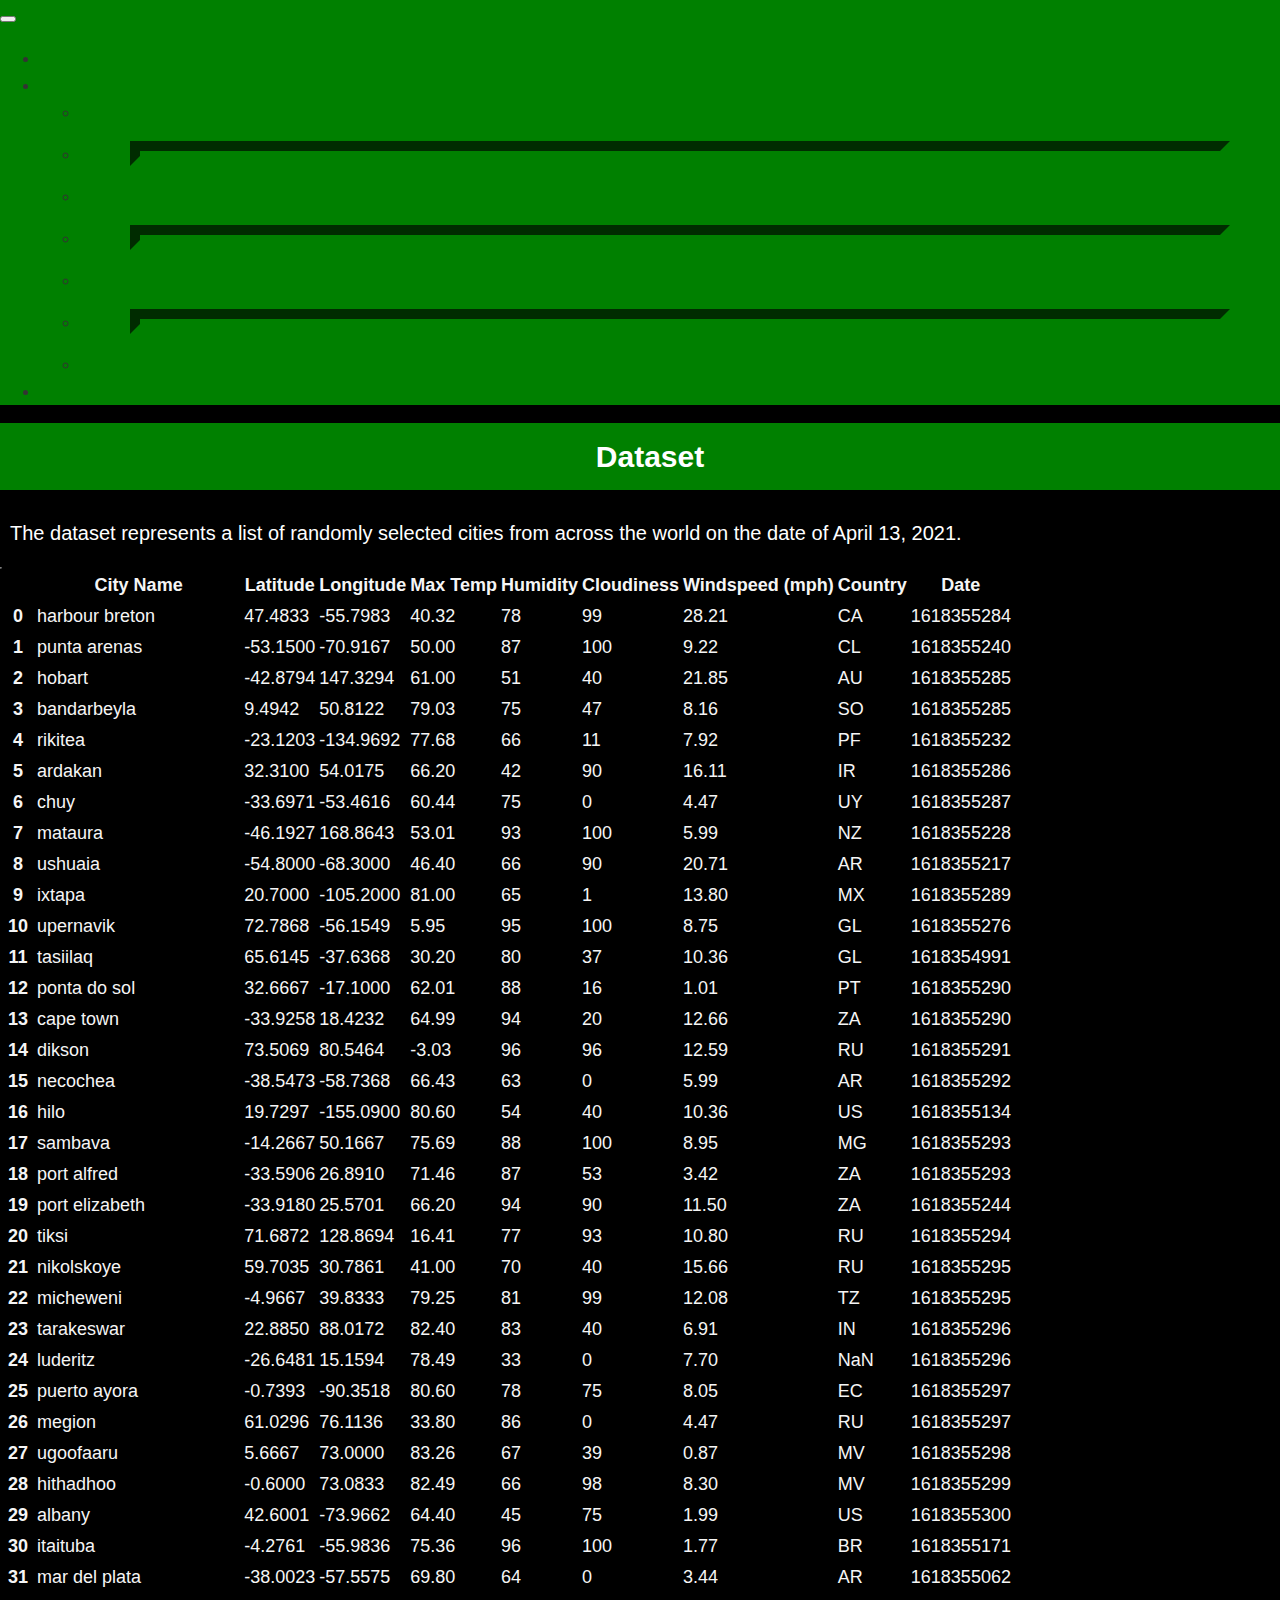
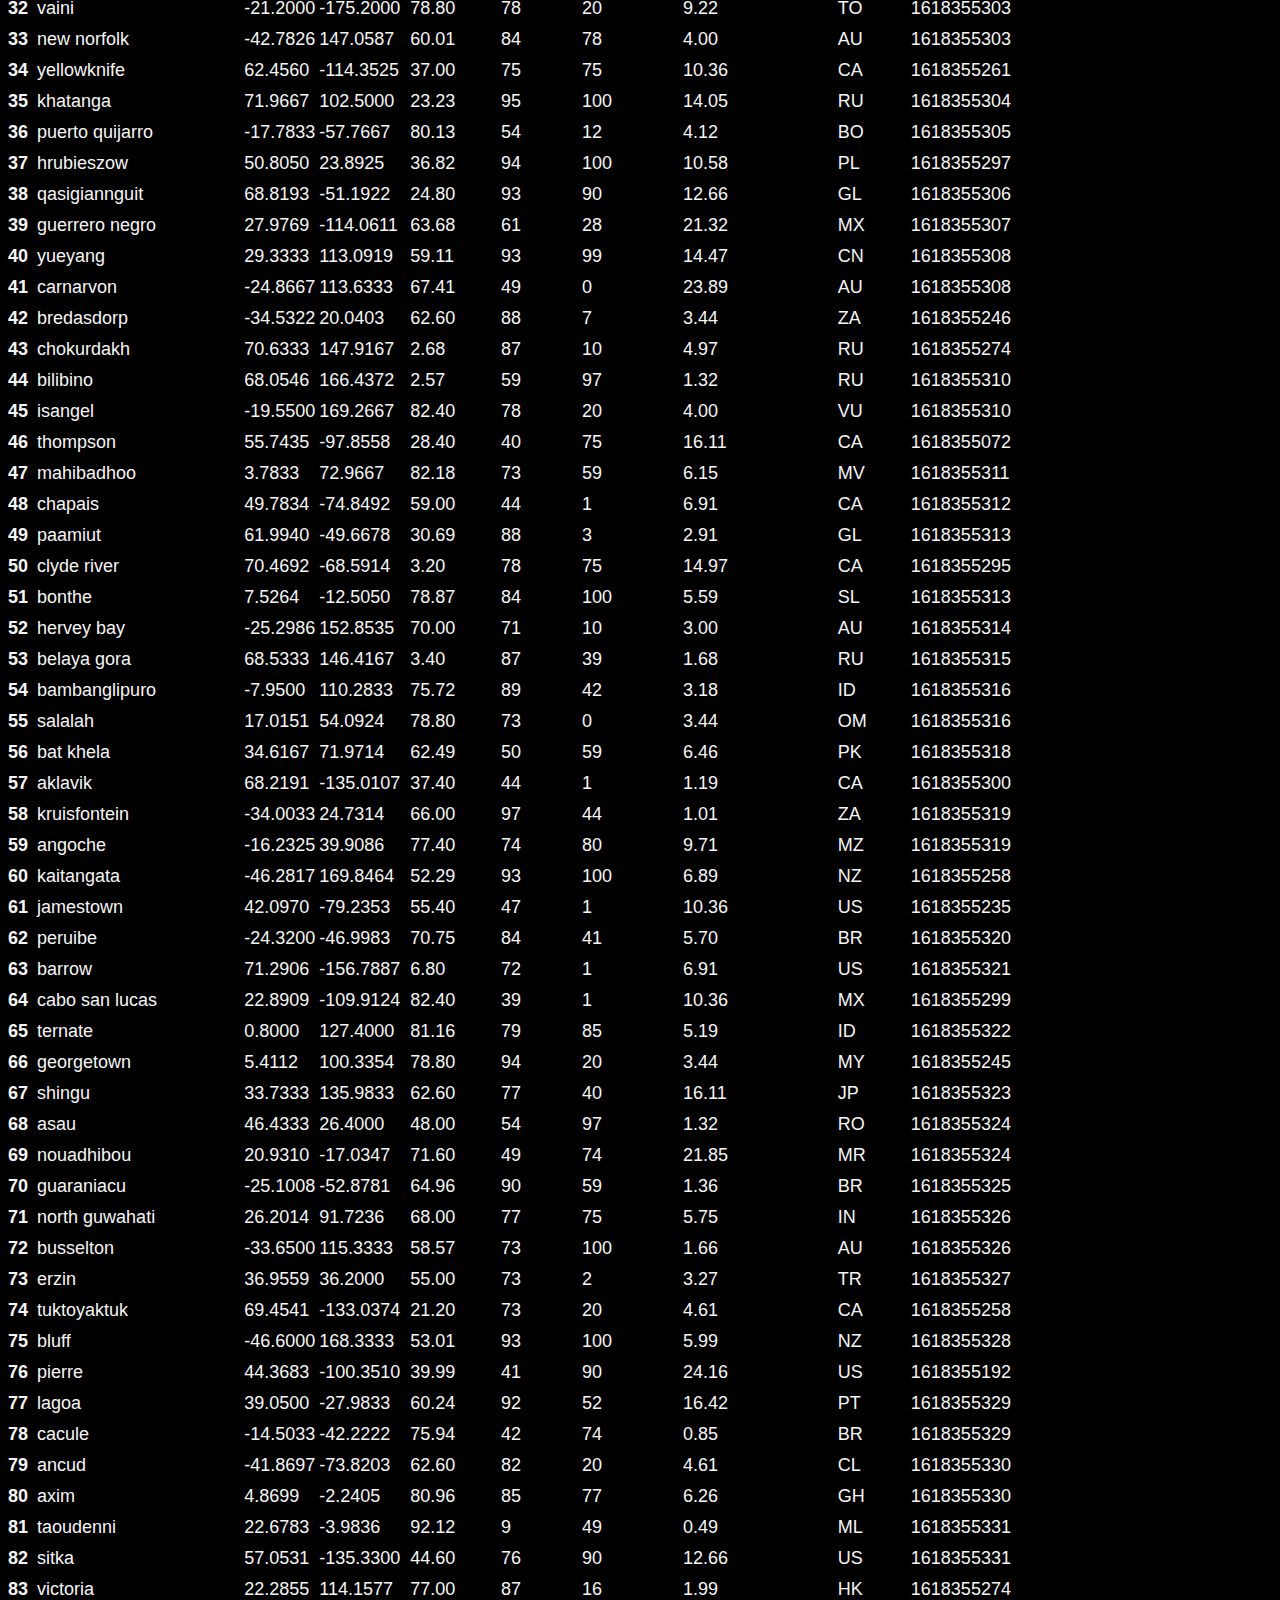
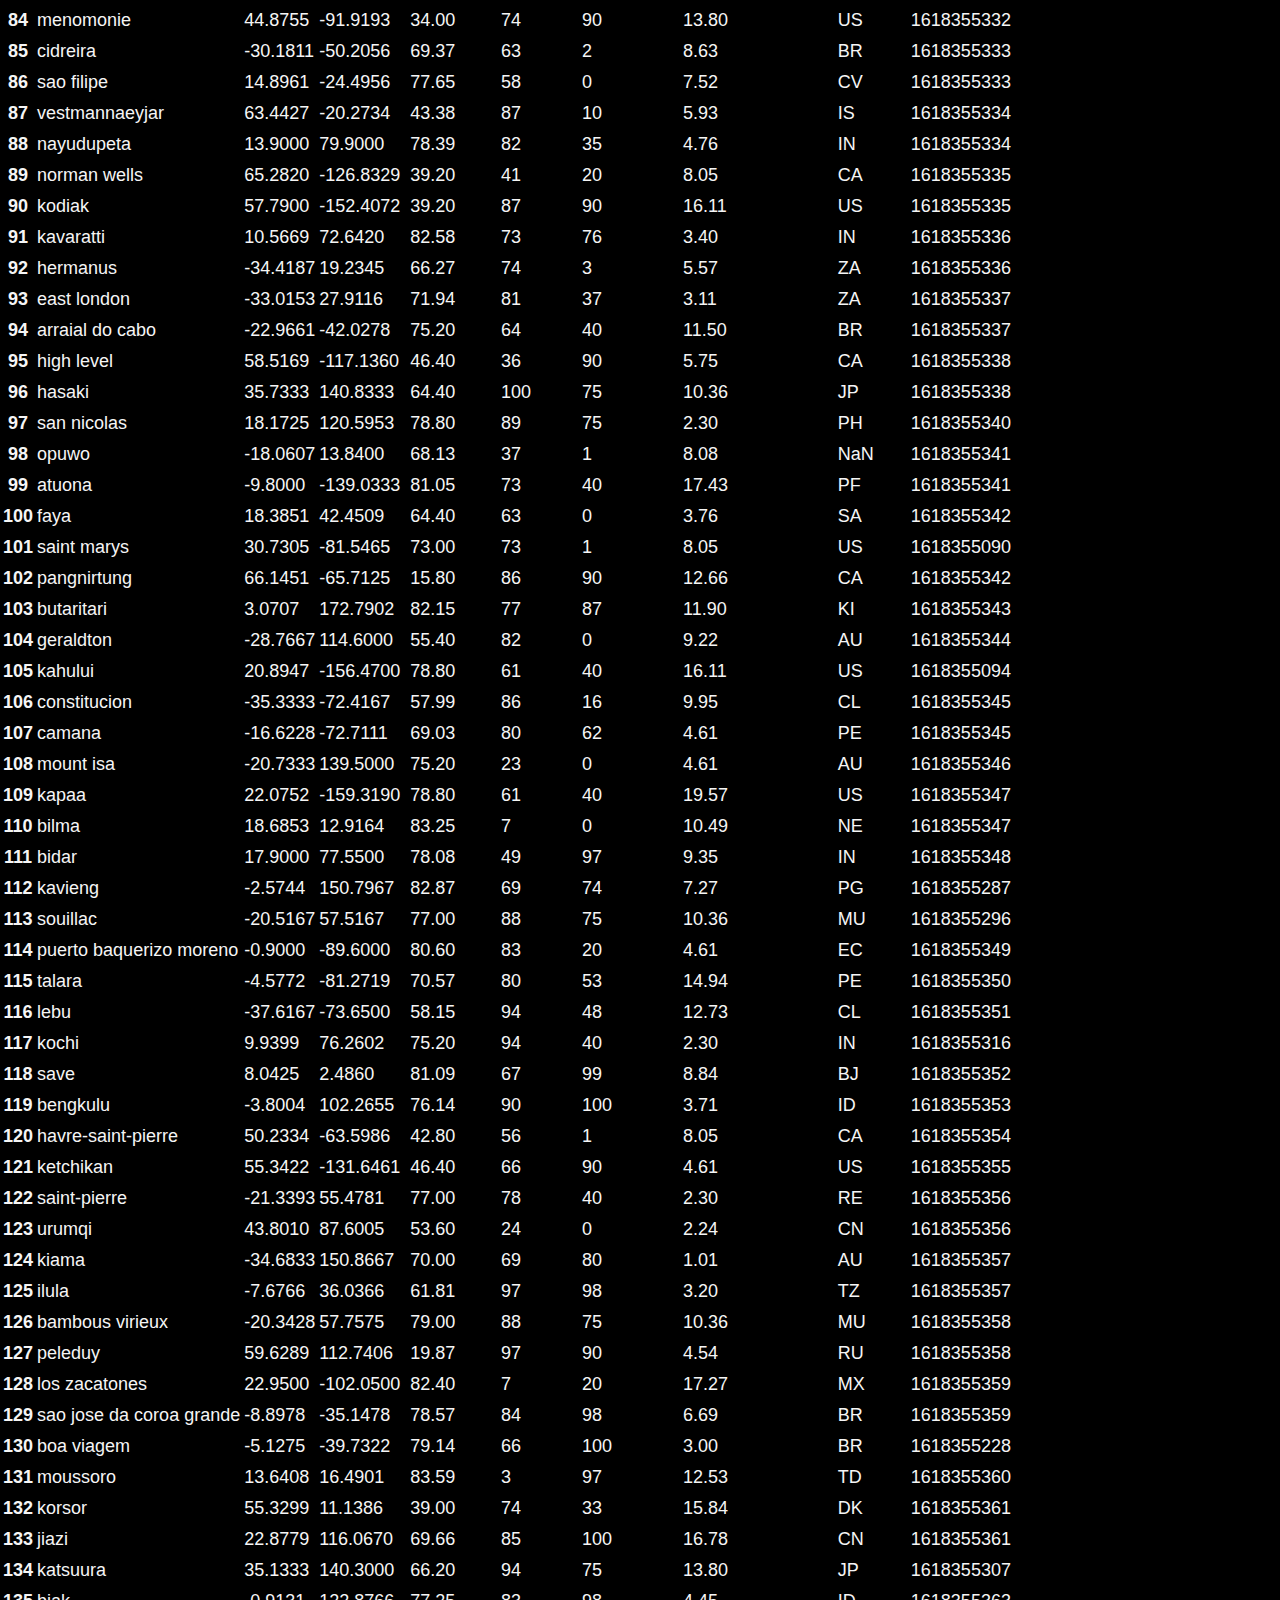
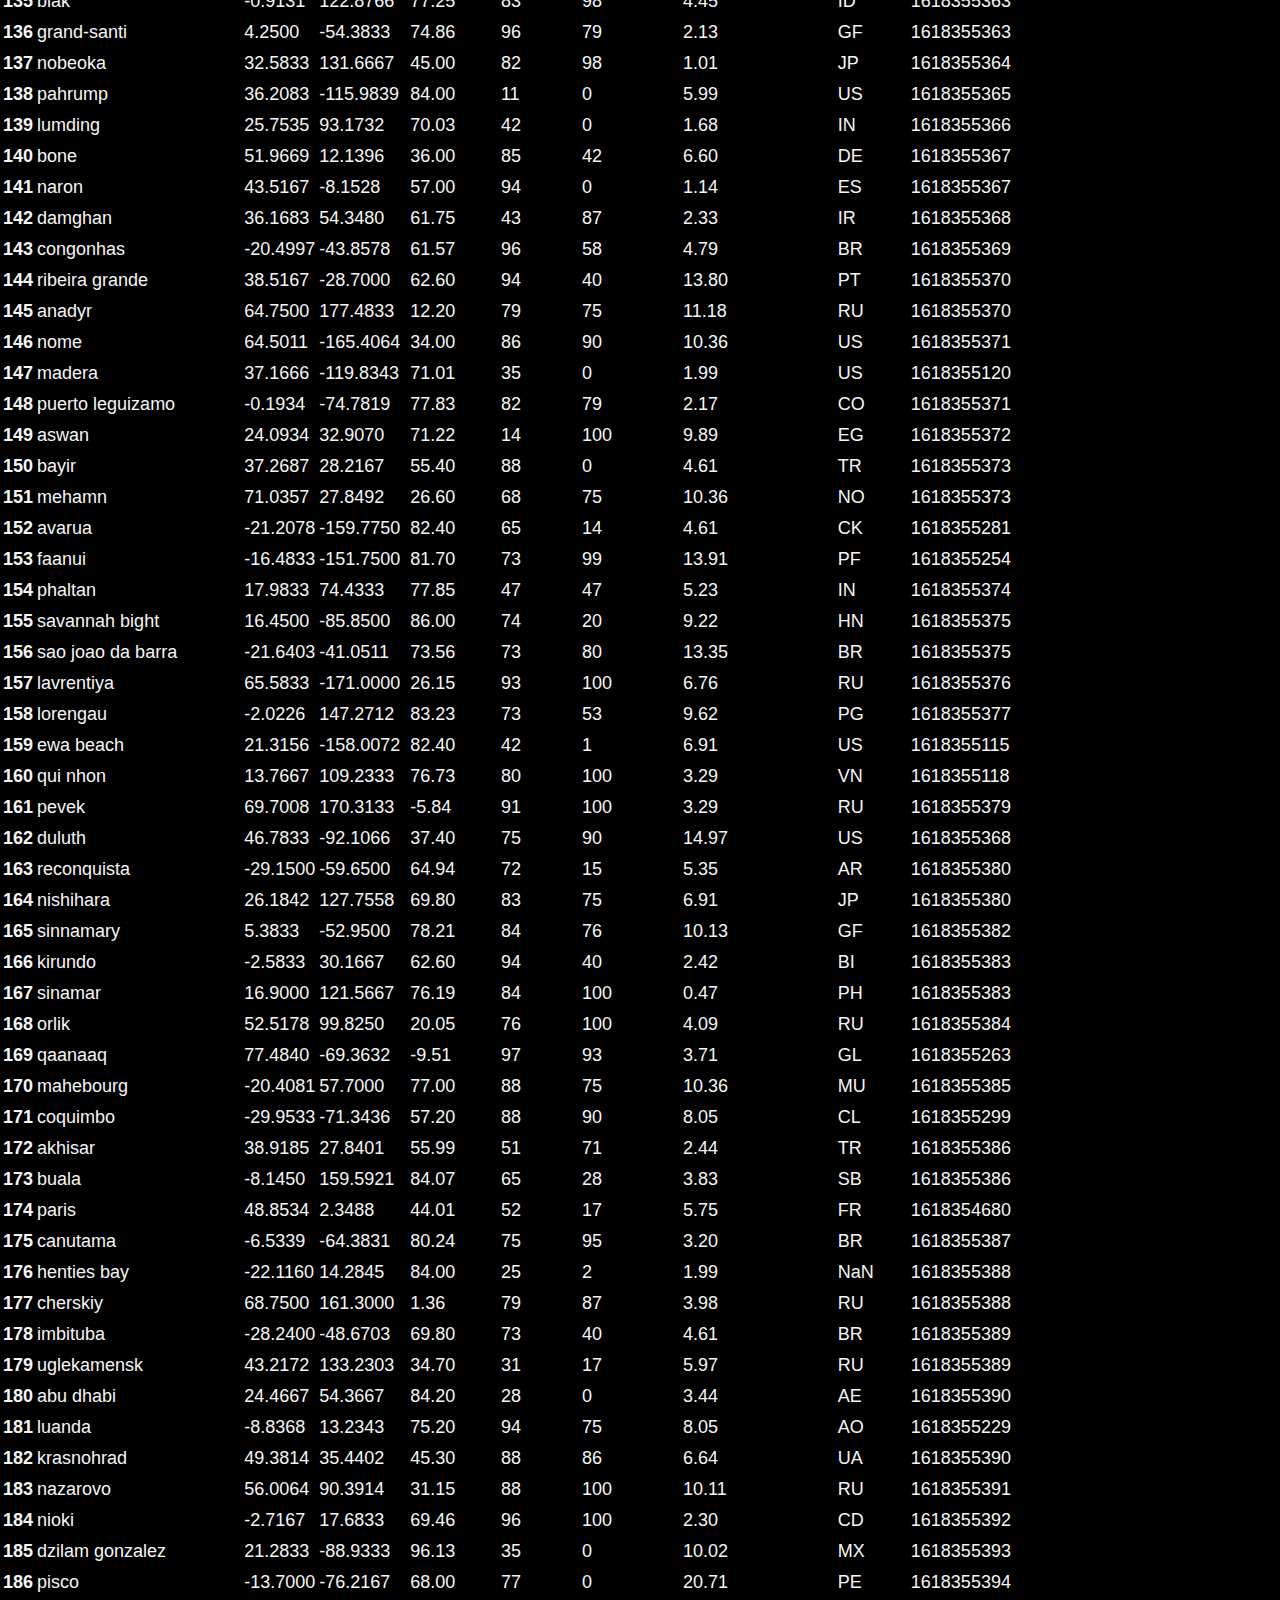
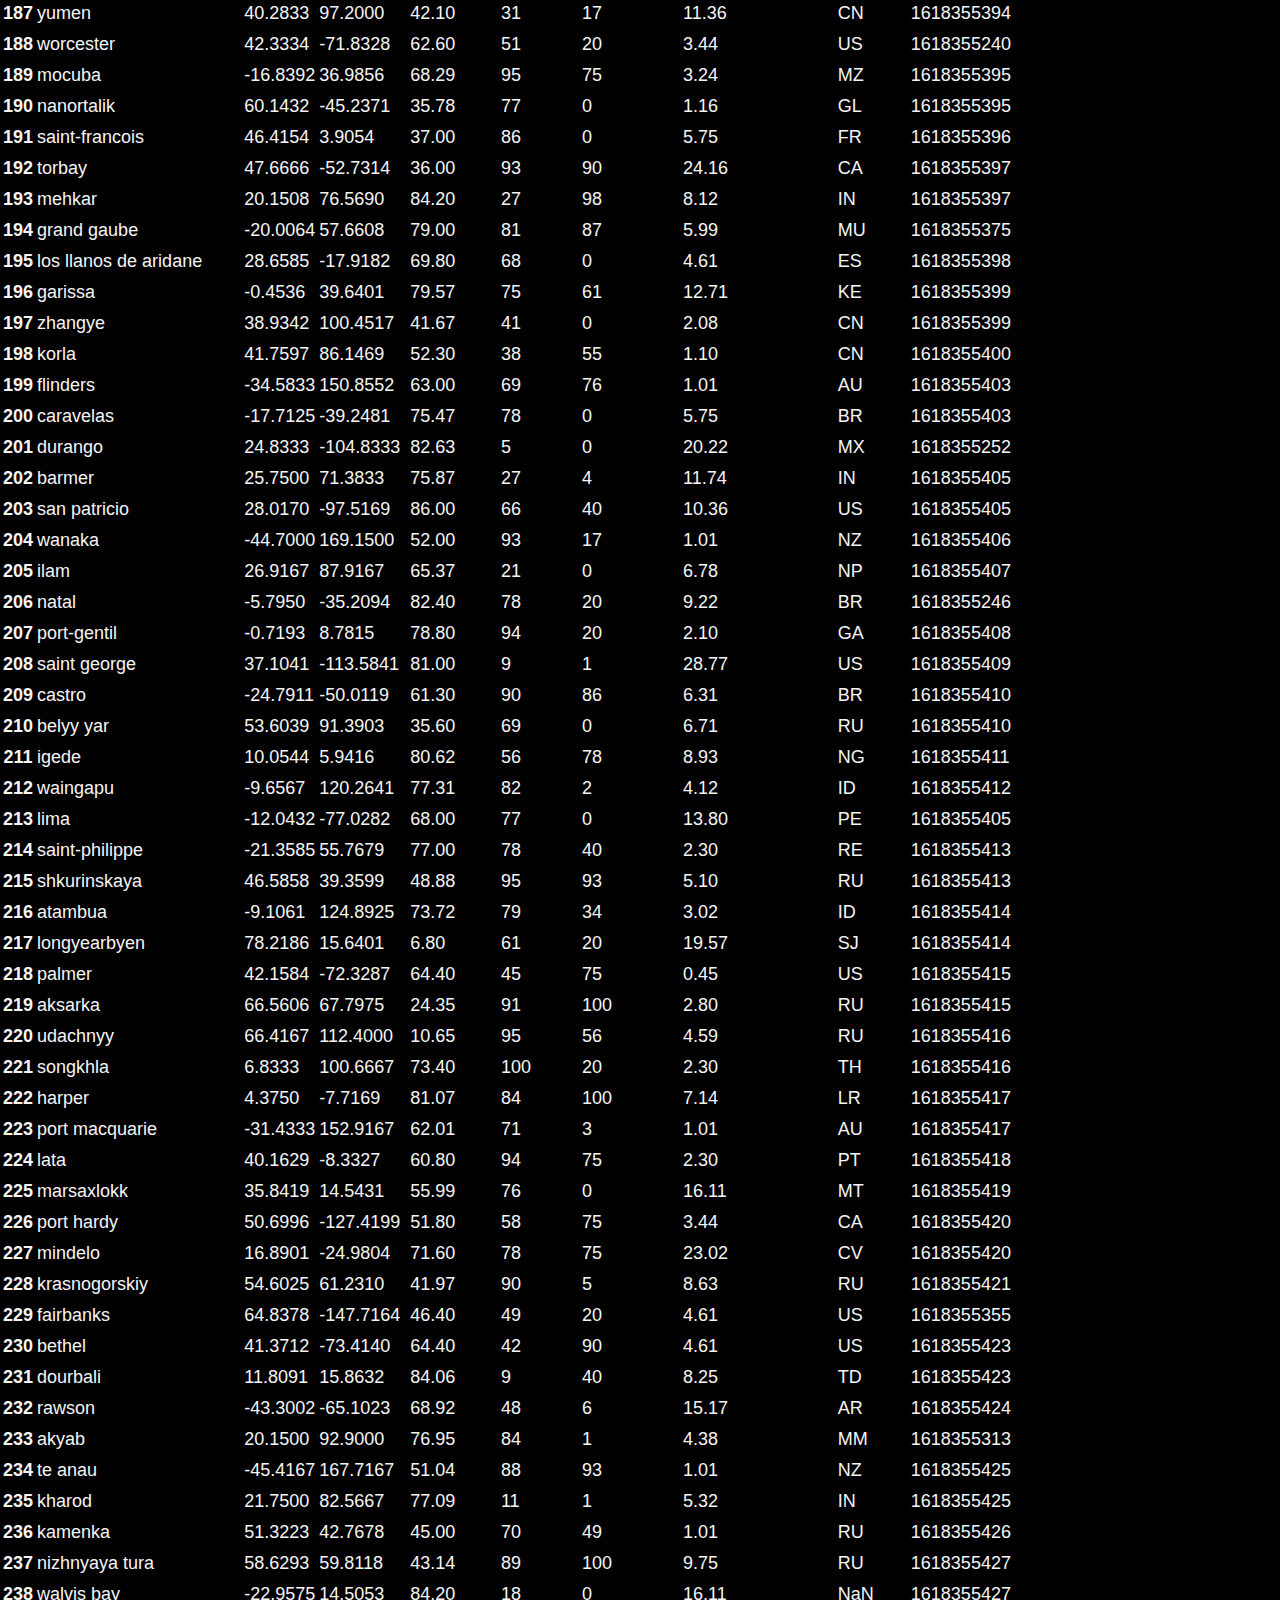
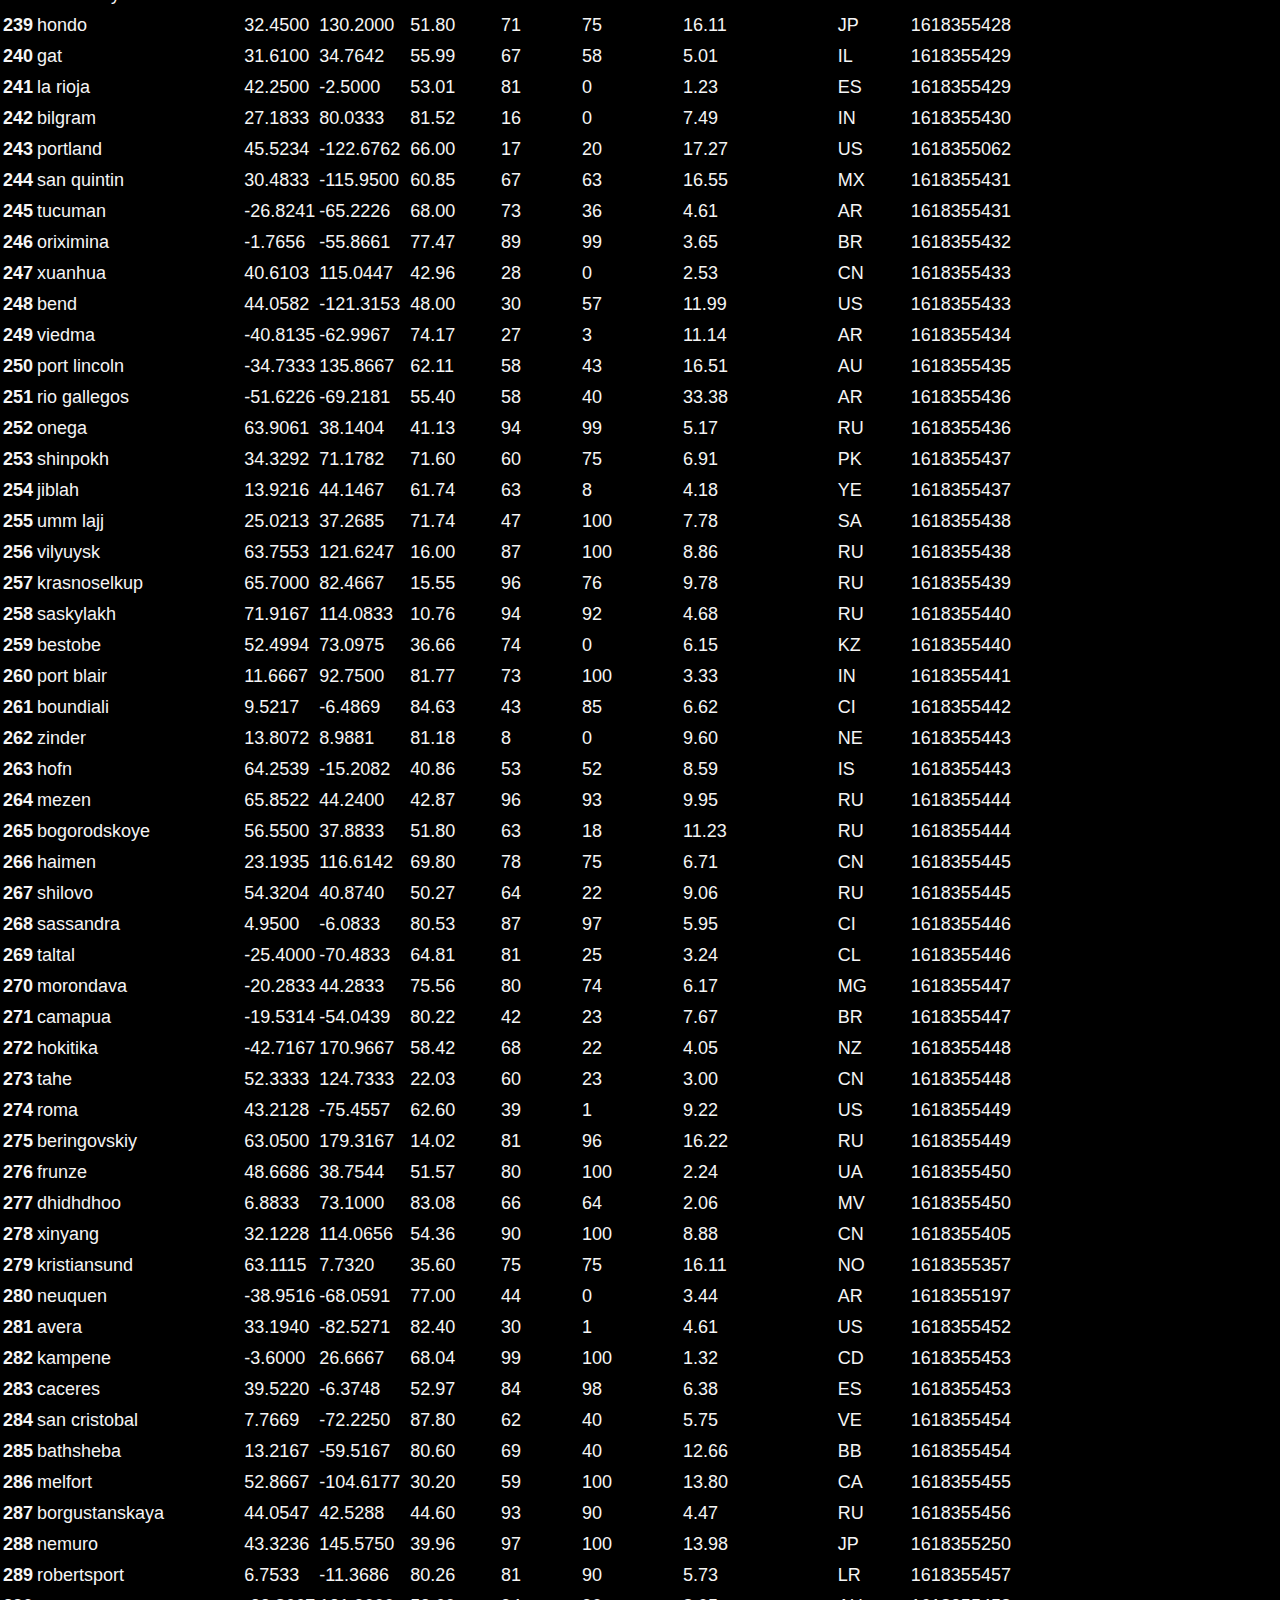
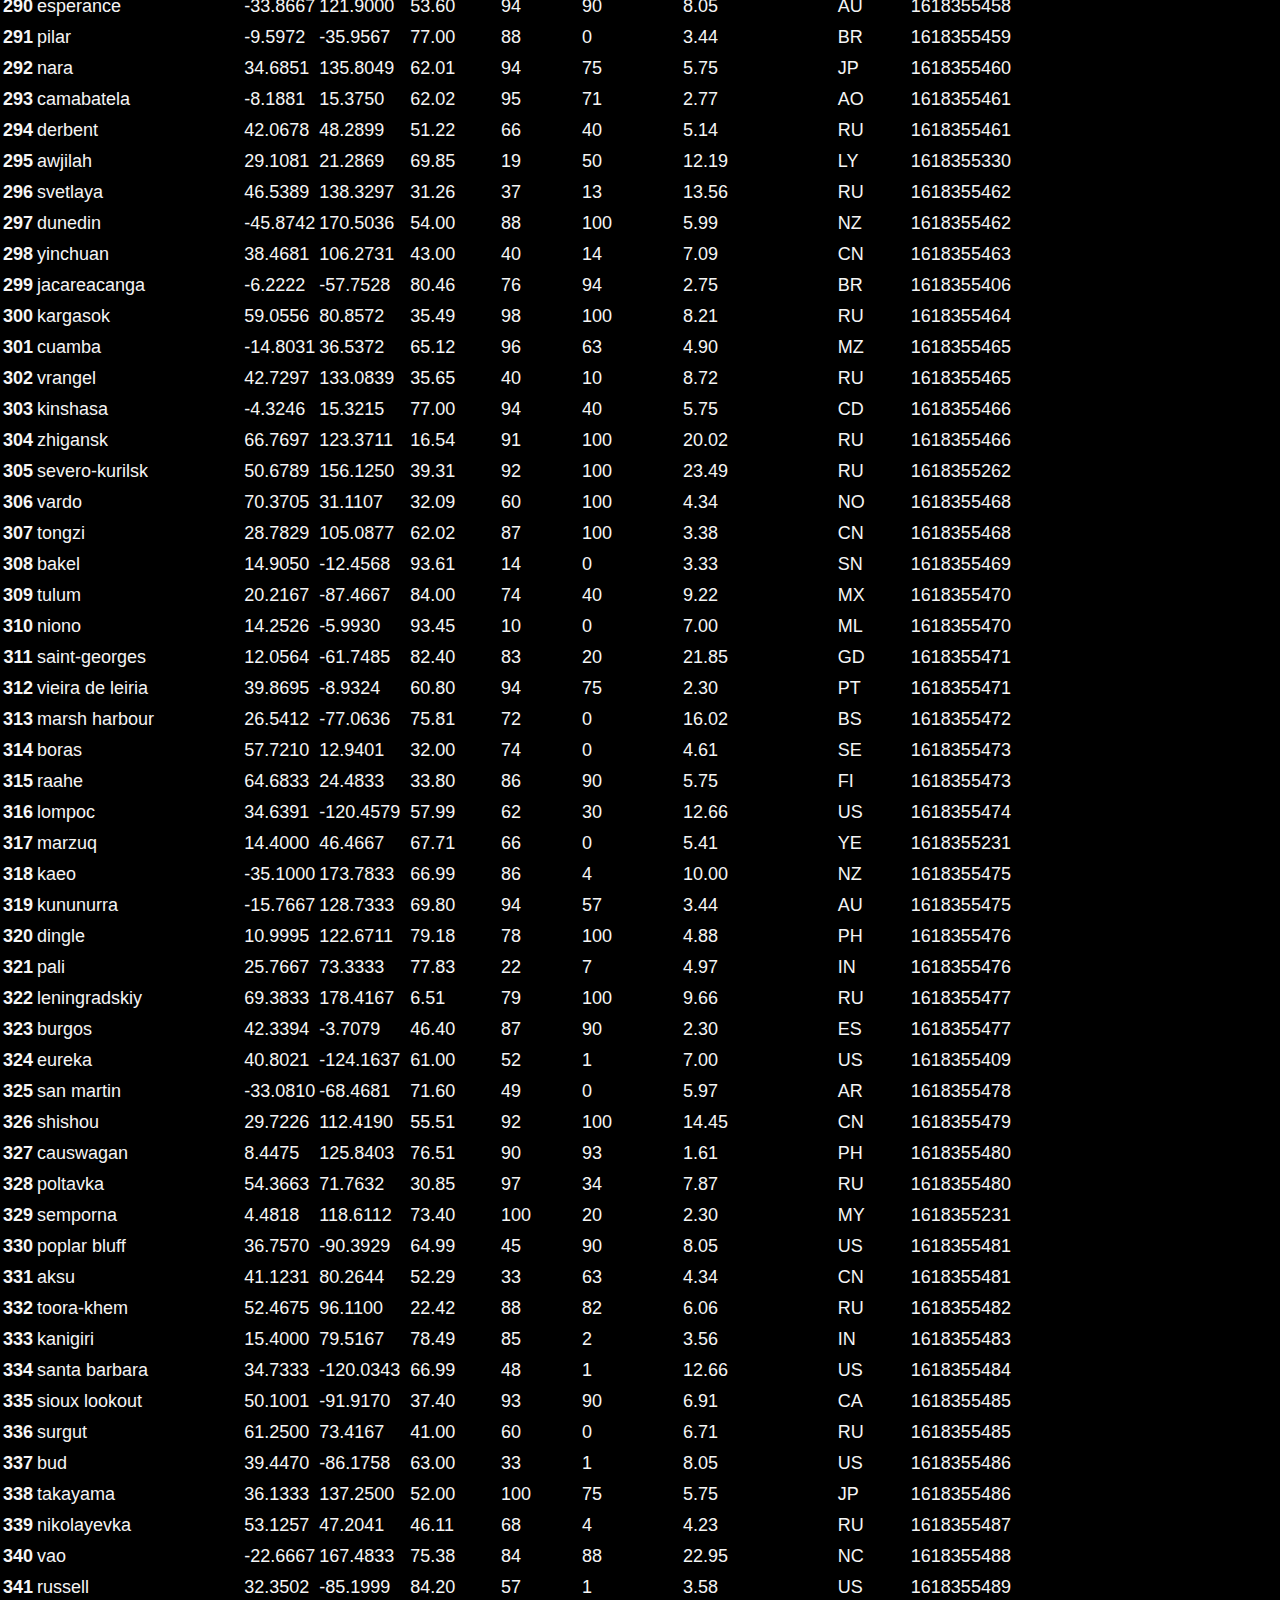
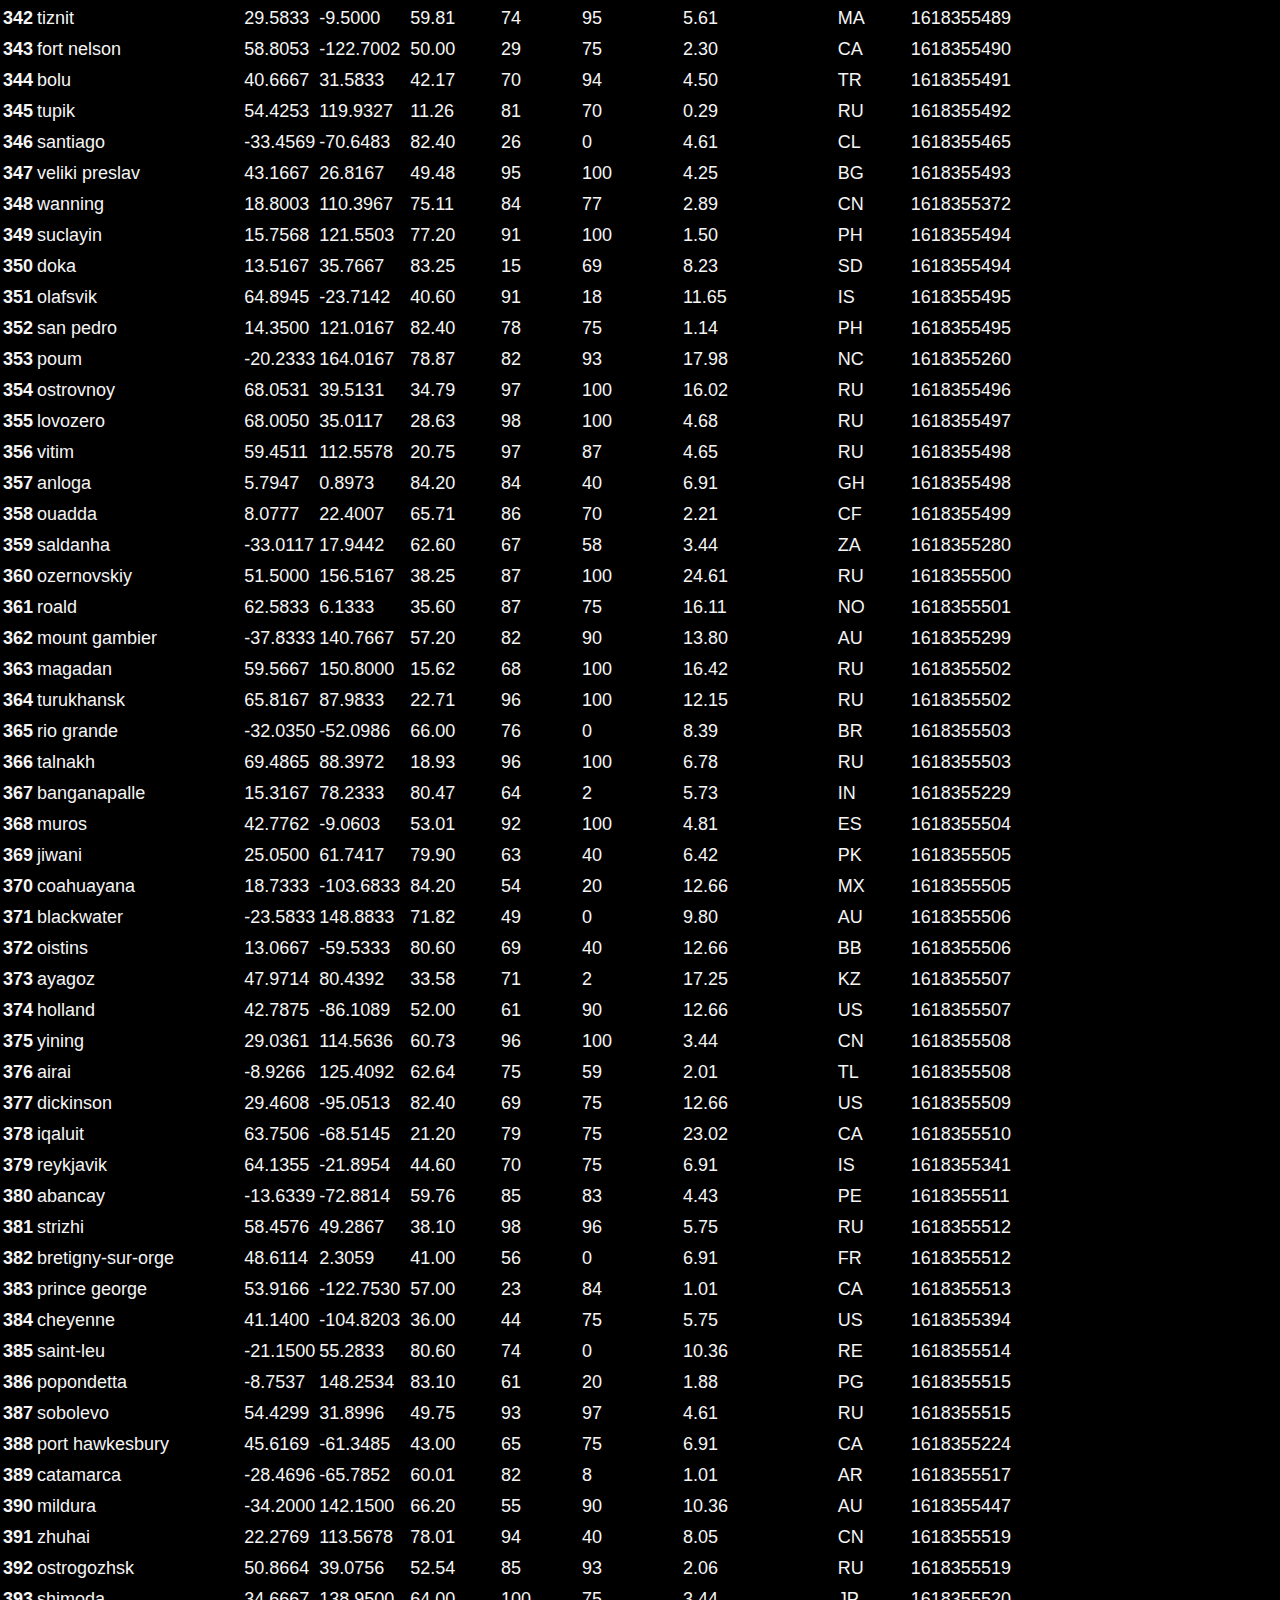
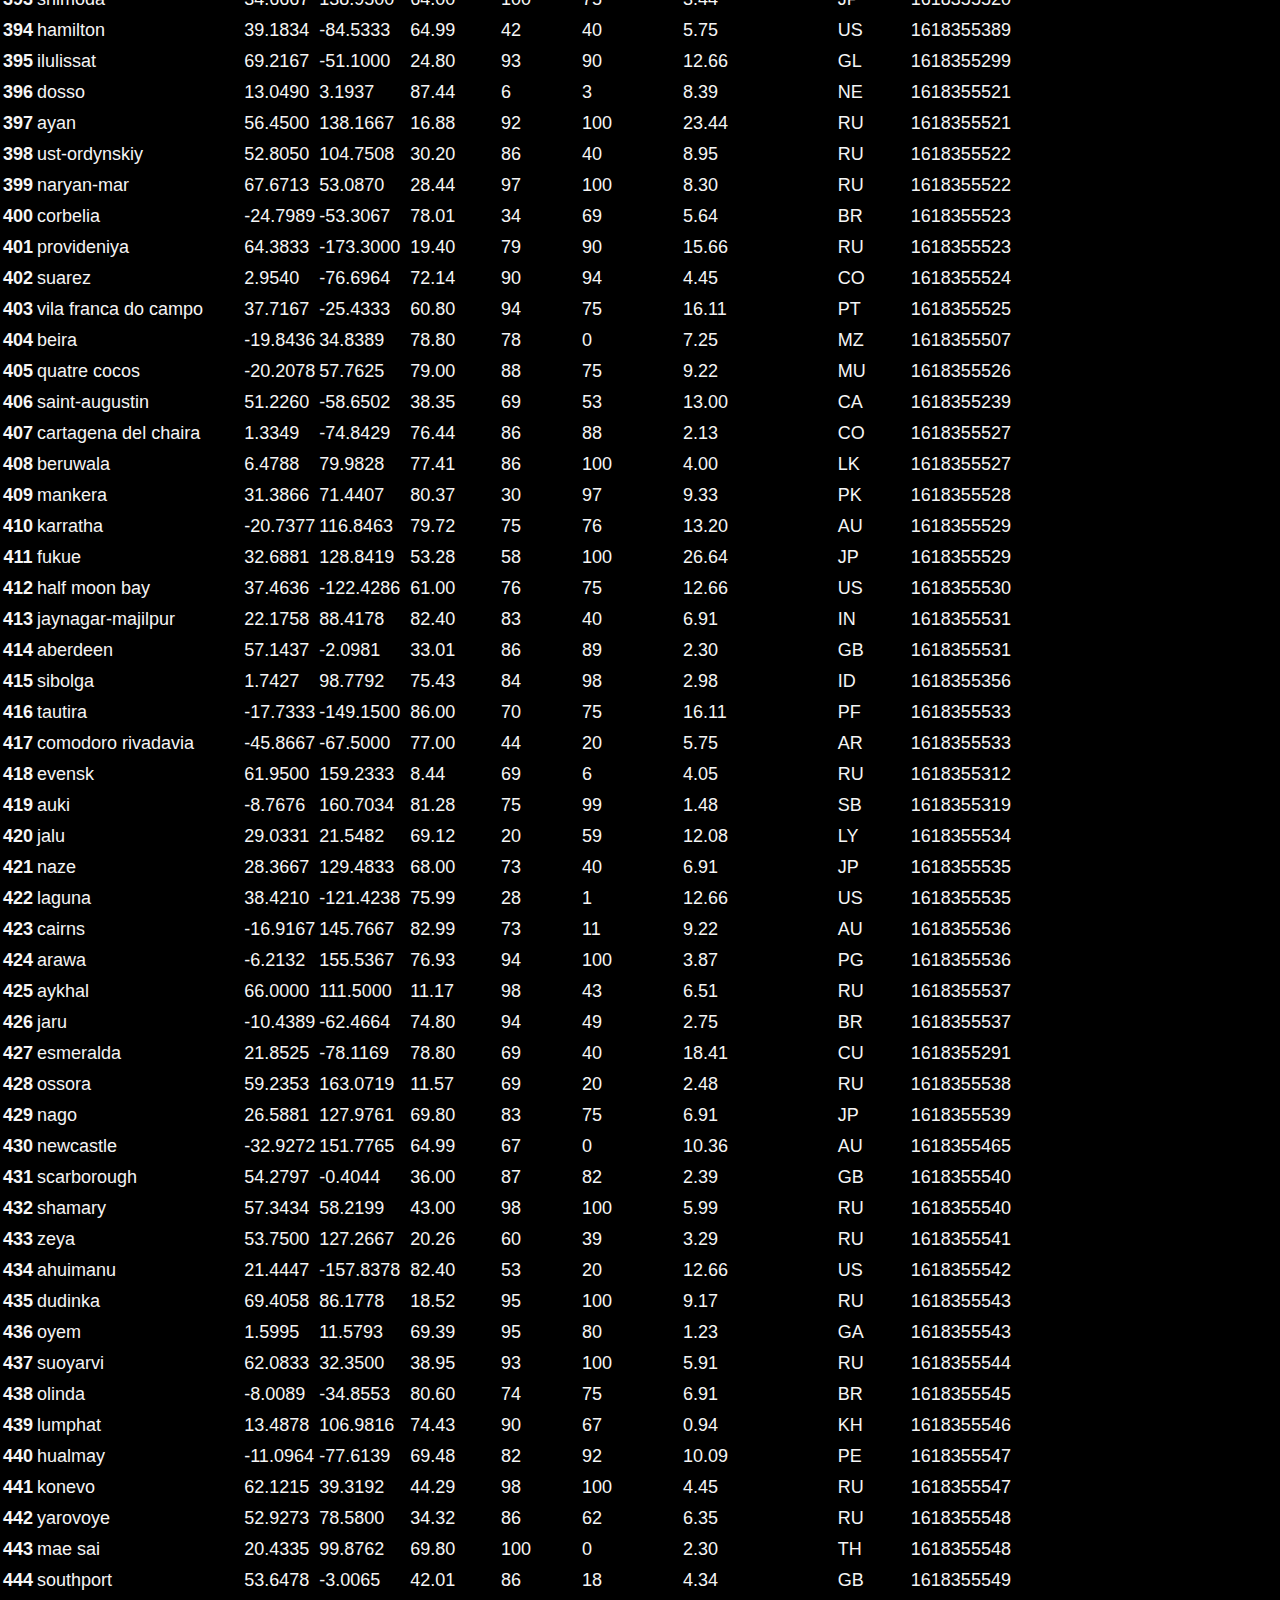
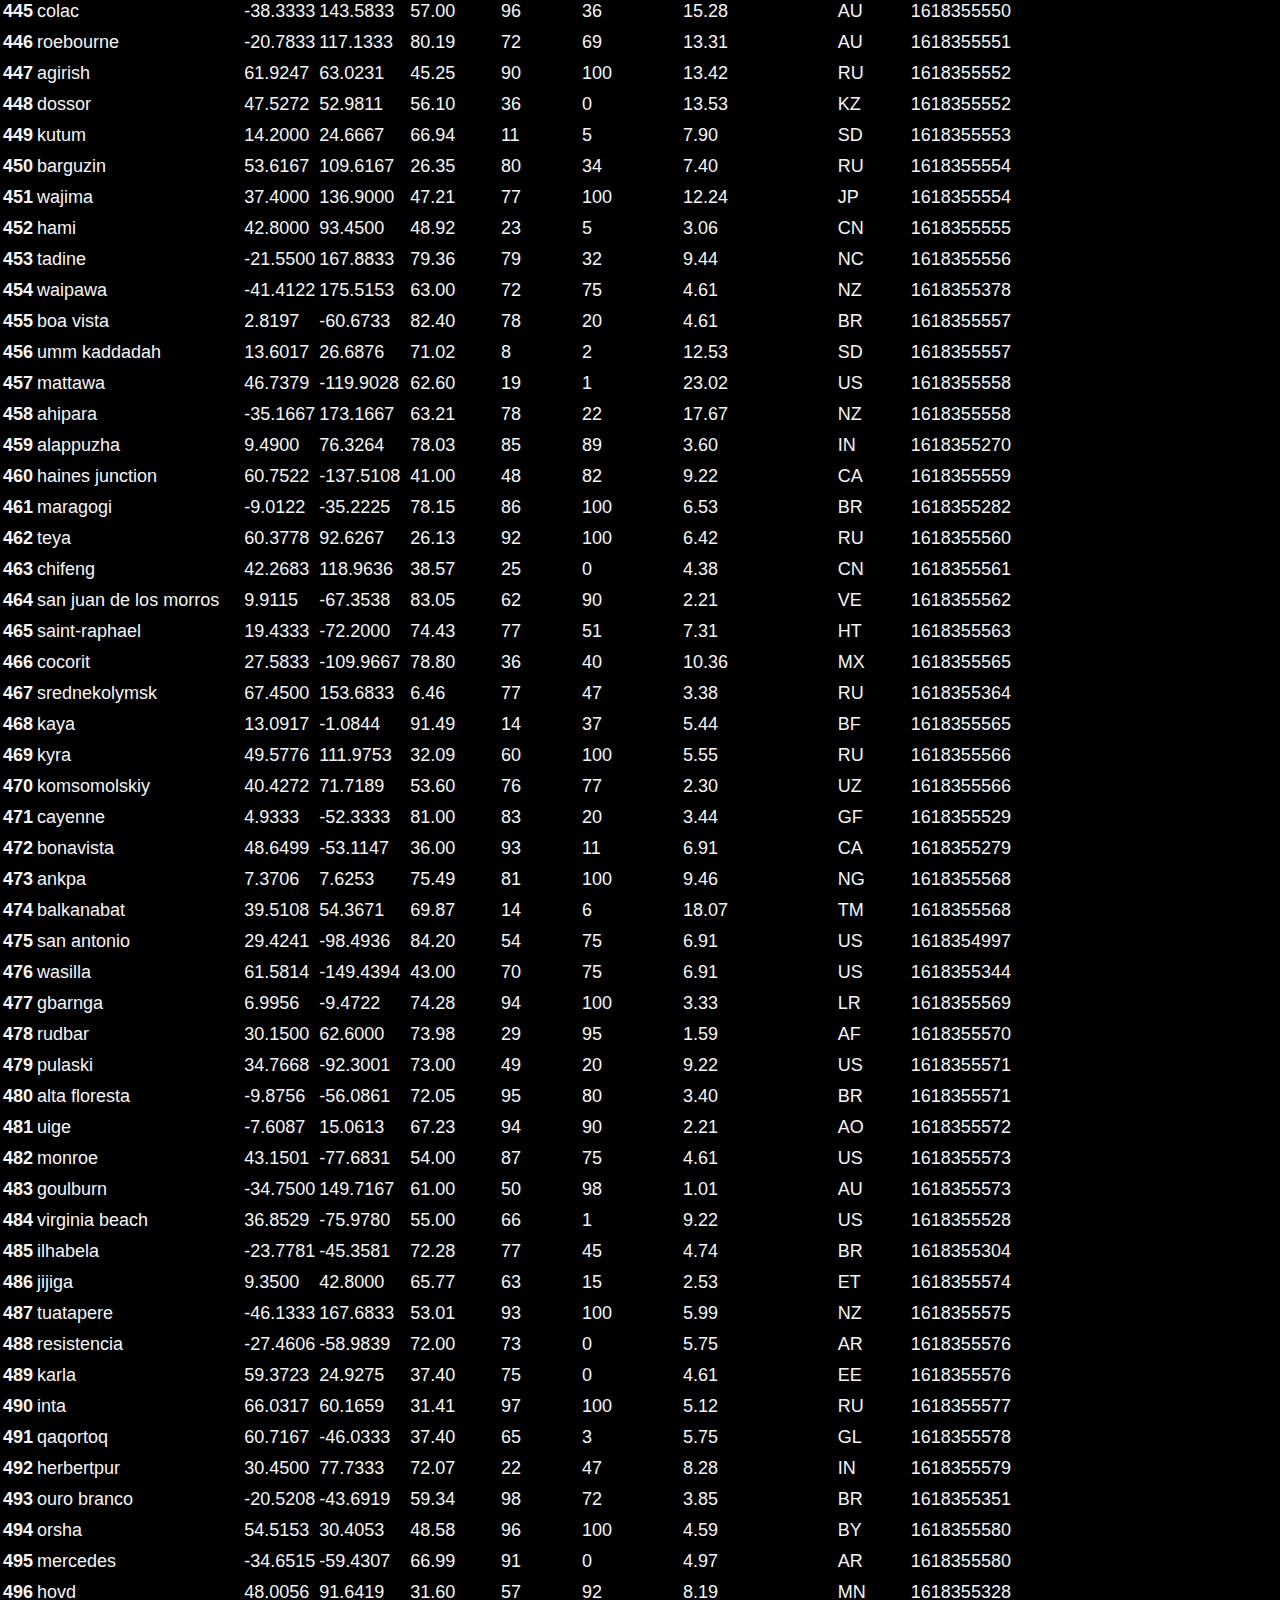
<file: Webpages/Data.html>
<!DOCTYPE html>

<html lang="en-us">
<head>
  <meta charset="UTF-8">
  <meta name="viewport" content="width=device-width, initial-scale=1.0">
  <title>Data</title>
  <link href="https://cdn.jsdelivr.net/npm/bootstrap@5.0.1/dist/css/bootstrap.min.css" rel="stylesheet" integrity="sha384-+0n0xVW2eSR5OomGNYDnhzAbDsOXxcvSN1TPprVMTNDbiYZCxYbOOl7+AMvyTG2x" crossorigin="anonymous">
  <script src="https://cdn.jsdelivr.net/npm/bootstrap@5.0.1/dist/js/bootstrap.bundle.min.js" integrity="sha384-gtEjrD/SeCtmISkJkNUaaKMoLD0//ElJ19smozuHV6z3Iehds+3Ulb9Bn9Plx0x4" crossorigin="anonymous"></script>
  <link rel="stylesheet" type="text/css" href="style.css">
</head>

<body>
  <header>
    <nav class="navbar navbar-expand-lg navbar-light bg-light">
    <div class="container-fluid">
      <button class="navbar-toggler" type="button" data-bs-toggle="collapse" data-bs-target="#navbarSupportedContent" aria-controls="navbarSupportedContent" aria-expanded="false" aria-label="Toggle navigation">
        <span class="navbar-toggler-icon"></span>
      </button>
      <div class="collapse navbar-collapse" id="navbarSupportedContent">
        <ul class="navbar-nav me-auto mb-2 mb-lg-0">
          <li class="nav-item">
            <a class="nav-link active" aria-current="page" href="file:///Users/bt4ever/Desktop/DataBootCamp/personal-data/Homework/Web-Design-Challenge/Webpages/index.html">Home</a>
          </li>
            <li class="nav-item dropdown">
            <a class="nav-link dropdown-toggle" href="#" id="navbarDropdown" role="button" data-bs-toggle="dropdown" aria-expanded="false">
              Plots
            </a>
          <ul class="dropdown-menu" aria-labelledby="navbarDropdown">
            <li><a class="dropdown-item" href="file:///Users/bt4ever/Desktop/DataBootCamp/personal-data/Homework/Web-Design-Challenge/Webpages/Visualization_Temp.html">Vs. Temperature</a></li>
            <li><hr class="dropdown-divider"></li>
            <li><a class="dropdown-item" href="file:///Users/bt4ever/Desktop/DataBootCamp/personal-data/Homework/Web-Design-Challenge/Webpages/Visualization_Wind.html">Vs. Wind Speed</a></li>
            <li><hr class="dropdown-divider"></li>
            <li><a class="dropdown-item" href="file:///Users/bt4ever/Desktop/DataBootCamp/personal-data/Homework/Web-Design-Challenge/Webpages/Visualization_Cloud.html">Vs. Cloudiness</a></li>
            <li><hr class="dropdown-divider"></li>
            <li><a class="dropdown-item" href="file:///Users/bt4ever/Desktop/DataBootCamp/personal-data/Homework/Web-Design-Challenge/Webpages/Visualization_Humidity.html">Vs. Humidity</a></li>
          </ul>
          </li>
          <li class="nav-item">
            <a class="nav-link" href="#">Comparison</a>
          </li>
        </ul>
      </div>
    </div>
  </nav>
  </header>
  <header>
    <h1>Dataset</h1>
  </header>
      <p class="container">The dataset represents a list of randomly selected cities from across the world on the date of April 13, 2021.</p>
    <div class="table-responsive">
        <table border="1" class="dataframe">
          <thead>
            <table class="table table-bordered">
              <th></th>
              <th>City Name</th>
              <th>Latitude</th>
              <th>Longitude</th>
              <th>Max Temp</th>
              <th>Humidity</th>
              <th>Cloudiness</th>
              <th>Windspeed (mph)</th>
              <th>Country</th>
              <th>Date</th>
            </tr>
          </thead>
          <tbody>
            <tr>
              <th>0</th>
              <td>harbour breton</td>
              <td>47.4833</td>
              <td>-55.7983</td>
              <td>40.32</td>
              <td>78</td>
              <td>99</td>
              <td>28.21</td>
              <td>CA</td>
              <td>1618355284</td>
            </tr>
            <tr>
              <th>1</th>
              <td>punta arenas</td>
              <td>-53.1500</td>
              <td>-70.9167</td>
              <td>50.00</td>
              <td>87</td>
              <td>100</td>
              <td>9.22</td>
              <td>CL</td>
              <td>1618355240</td>
            </tr>
            <tr>
              <th>2</th>
              <td>hobart</td>
              <td>-42.8794</td>
              <td>147.3294</td>
              <td>61.00</td>
              <td>51</td>
              <td>40</td>
              <td>21.85</td>
              <td>AU</td>
              <td>1618355285</td>
            </tr>
            <tr>
              <th>3</th>
              <td>bandarbeyla</td>
              <td>9.4942</td>
              <td>50.8122</td>
              <td>79.03</td>
              <td>75</td>
              <td>47</td>
              <td>8.16</td>
              <td>SO</td>
              <td>1618355285</td>
            </tr>
            <tr>
              <th>4</th>
              <td>rikitea</td>
              <td>-23.1203</td>
              <td>-134.9692</td>
              <td>77.68</td>
              <td>66</td>
              <td>11</td>
              <td>7.92</td>
              <td>PF</td>
              <td>1618355232</td>
            </tr>
            <tr>
              <th>5</th>
              <td>ardakan</td>
              <td>32.3100</td>
              <td>54.0175</td>
              <td>66.20</td>
              <td>42</td>
              <td>90</td>
              <td>16.11</td>
              <td>IR</td>
              <td>1618355286</td>
            </tr>
            <tr>
              <th>6</th>
              <td>chuy</td>
              <td>-33.6971</td>
              <td>-53.4616</td>
              <td>60.44</td>
              <td>75</td>
              <td>0</td>
              <td>4.47</td>
              <td>UY</td>
              <td>1618355287</td>
            </tr>
            <tr>
              <th>7</th>
              <td>mataura</td>
              <td>-46.1927</td>
              <td>168.8643</td>
              <td>53.01</td>
              <td>93</td>
              <td>100</td>
              <td>5.99</td>
              <td>NZ</td>
              <td>1618355228</td>
            </tr>
            <tr>
              <th>8</th>
              <td>ushuaia</td>
              <td>-54.8000</td>
              <td>-68.3000</td>
              <td>46.40</td>
              <td>66</td>
              <td>90</td>
              <td>20.71</td>
              <td>AR</td>
              <td>1618355217</td>
            </tr>
            <tr>
              <th>9</th>
              <td>ixtapa</td>
              <td>20.7000</td>
              <td>-105.2000</td>
              <td>81.00</td>
              <td>65</td>
              <td>1</td>
              <td>13.80</td>
              <td>MX</td>
              <td>1618355289</td>
            </tr>
            <tr>
              <th>10</th>
              <td>upernavik</td>
              <td>72.7868</td>
              <td>-56.1549</td>
              <td>5.95</td>
              <td>95</td>
              <td>100</td>
              <td>8.75</td>
              <td>GL</td>
              <td>1618355276</td>
            </tr>
            <tr>
              <th>11</th>
              <td>tasiilaq</td>
              <td>65.6145</td>
              <td>-37.6368</td>
              <td>30.20</td>
              <td>80</td>
              <td>37</td>
              <td>10.36</td>
              <td>GL</td>
              <td>1618354991</td>
            </tr>
            <tr>
              <th>12</th>
              <td>ponta do sol</td>
              <td>32.6667</td>
              <td>-17.1000</td>
              <td>62.01</td>
              <td>88</td>
              <td>16</td>
              <td>1.01</td>
              <td>PT</td>
              <td>1618355290</td>
            </tr>
            <tr>
              <th>13</th>
              <td>cape town</td>
              <td>-33.9258</td>
              <td>18.4232</td>
              <td>64.99</td>
              <td>94</td>
              <td>20</td>
              <td>12.66</td>
              <td>ZA</td>
              <td>1618355290</td>
            </tr>
            <tr>
              <th>14</th>
              <td>dikson</td>
              <td>73.5069</td>
              <td>80.5464</td>
              <td>-3.03</td>
              <td>96</td>
              <td>96</td>
              <td>12.59</td>
              <td>RU</td>
              <td>1618355291</td>
            </tr>
            <tr>
              <th>15</th>
              <td>necochea</td>
              <td>-38.5473</td>
              <td>-58.7368</td>
              <td>66.43</td>
              <td>63</td>
              <td>0</td>
              <td>5.99</td>
              <td>AR</td>
              <td>1618355292</td>
            </tr>
            <tr>
              <th>16</th>
              <td>hilo</td>
              <td>19.7297</td>
              <td>-155.0900</td>
              <td>80.60</td>
              <td>54</td>
              <td>40</td>
              <td>10.36</td>
              <td>US</td>
              <td>1618355134</td>
            </tr>
            <tr>
              <th>17</th>
              <td>sambava</td>
              <td>-14.2667</td>
              <td>50.1667</td>
              <td>75.69</td>
              <td>88</td>
              <td>100</td>
              <td>8.95</td>
              <td>MG</td>
              <td>1618355293</td>
            </tr>
            <tr>
              <th>18</th>
              <td>port alfred</td>
              <td>-33.5906</td>
              <td>26.8910</td>
              <td>71.46</td>
              <td>87</td>
              <td>53</td>
              <td>3.42</td>
              <td>ZA</td>
              <td>1618355293</td>
            </tr>
            <tr>
              <th>19</th>
              <td>port elizabeth</td>
              <td>-33.9180</td>
              <td>25.5701</td>
              <td>66.20</td>
              <td>94</td>
              <td>90</td>
              <td>11.50</td>
              <td>ZA</td>
              <td>1618355244</td>
            </tr>
            <tr>
              <th>20</th>
              <td>tiksi</td>
              <td>71.6872</td>
              <td>128.8694</td>
              <td>16.41</td>
              <td>77</td>
              <td>93</td>
              <td>10.80</td>
              <td>RU</td>
              <td>1618355294</td>
            </tr>
            <tr>
              <th>21</th>
              <td>nikolskoye</td>
              <td>59.7035</td>
              <td>30.7861</td>
              <td>41.00</td>
              <td>70</td>
              <td>40</td>
              <td>15.66</td>
              <td>RU</td>
              <td>1618355295</td>
            </tr>
            <tr>
              <th>22</th>
              <td>micheweni</td>
              <td>-4.9667</td>
              <td>39.8333</td>
              <td>79.25</td>
              <td>81</td>
              <td>99</td>
              <td>12.08</td>
              <td>TZ</td>
              <td>1618355295</td>
            </tr>
            <tr>
              <th>23</th>
              <td>tarakeswar</td>
              <td>22.8850</td>
              <td>88.0172</td>
              <td>82.40</td>
              <td>83</td>
              <td>40</td>
              <td>6.91</td>
              <td>IN</td>
              <td>1618355296</td>
            </tr>
            <tr>
              <th>24</th>
              <td>luderitz</td>
              <td>-26.6481</td>
              <td>15.1594</td>
              <td>78.49</td>
              <td>33</td>
              <td>0</td>
              <td>7.70</td>
              <td>NaN</td>
              <td>1618355296</td>
            </tr>
            <tr>
              <th>25</th>
              <td>puerto ayora</td>
              <td>-0.7393</td>
              <td>-90.3518</td>
              <td>80.60</td>
              <td>78</td>
              <td>75</td>
              <td>8.05</td>
              <td>EC</td>
              <td>1618355297</td>
            </tr>
            <tr>
              <th>26</th>
              <td>megion</td>
              <td>61.0296</td>
              <td>76.1136</td>
              <td>33.80</td>
              <td>86</td>
              <td>0</td>
              <td>4.47</td>
              <td>RU</td>
              <td>1618355297</td>
            </tr>
            <tr>
              <th>27</th>
              <td>ugoofaaru</td>
              <td>5.6667</td>
              <td>73.0000</td>
              <td>83.26</td>
              <td>67</td>
              <td>39</td>
              <td>0.87</td>
              <td>MV</td>
              <td>1618355298</td>
            </tr>
            <tr>
              <th>28</th>
              <td>hithadhoo</td>
              <td>-0.6000</td>
              <td>73.0833</td>
              <td>82.49</td>
              <td>66</td>
              <td>98</td>
              <td>8.30</td>
              <td>MV</td>
              <td>1618355299</td>
            </tr>
            <tr>
              <th>29</th>
              <td>albany</td>
              <td>42.6001</td>
              <td>-73.9662</td>
              <td>64.40</td>
              <td>45</td>
              <td>75</td>
              <td>1.99</td>
              <td>US</td>
              <td>1618355300</td>
            </tr>
            <tr>
              <th>30</th>
              <td>itaituba</td>
              <td>-4.2761</td>
              <td>-55.9836</td>
              <td>75.36</td>
              <td>96</td>
              <td>100</td>
              <td>1.77</td>
              <td>BR</td>
              <td>1618355171</td>
            </tr>
            <tr>
              <th>31</th>
              <td>mar del plata</td>
              <td>-38.0023</td>
              <td>-57.5575</td>
              <td>69.80</td>
              <td>64</td>
              <td>0</td>
              <td>3.44</td>
              <td>AR</td>
              <td>1618355062</td>
            </tr>
            <tr>
              <th>32</th>
              <td>vaini</td>
              <td>-21.2000</td>
              <td>-175.2000</td>
              <td>78.80</td>
              <td>78</td>
              <td>20</td>
              <td>9.22</td>
              <td>TO</td>
              <td>1618355303</td>
            </tr>
            <tr>
              <th>33</th>
              <td>new norfolk</td>
              <td>-42.7826</td>
              <td>147.0587</td>
              <td>60.01</td>
              <td>84</td>
              <td>78</td>
              <td>4.00</td>
              <td>AU</td>
              <td>1618355303</td>
            </tr>
            <tr>
              <th>34</th>
              <td>yellowknife</td>
              <td>62.4560</td>
              <td>-114.3525</td>
              <td>37.00</td>
              <td>75</td>
              <td>75</td>
              <td>10.36</td>
              <td>CA</td>
              <td>1618355261</td>
            </tr>
            <tr>
              <th>35</th>
              <td>khatanga</td>
              <td>71.9667</td>
              <td>102.5000</td>
              <td>23.23</td>
              <td>95</td>
              <td>100</td>
              <td>14.05</td>
              <td>RU</td>
              <td>1618355304</td>
            </tr>
            <tr>
              <th>36</th>
              <td>puerto quijarro</td>
              <td>-17.7833</td>
              <td>-57.7667</td>
              <td>80.13</td>
              <td>54</td>
              <td>12</td>
              <td>4.12</td>
              <td>BO</td>
              <td>1618355305</td>
            </tr>
            <tr>
              <th>37</th>
              <td>hrubieszow</td>
              <td>50.8050</td>
              <td>23.8925</td>
              <td>36.82</td>
              <td>94</td>
              <td>100</td>
              <td>10.58</td>
              <td>PL</td>
              <td>1618355297</td>
            </tr>
            <tr>
              <th>38</th>
              <td>qasigiannguit</td>
              <td>68.8193</td>
              <td>-51.1922</td>
              <td>24.80</td>
              <td>93</td>
              <td>90</td>
              <td>12.66</td>
              <td>GL</td>
              <td>1618355306</td>
            </tr>
            <tr>
              <th>39</th>
              <td>guerrero negro</td>
              <td>27.9769</td>
              <td>-114.0611</td>
              <td>63.68</td>
              <td>61</td>
              <td>28</td>
              <td>21.32</td>
              <td>MX</td>
              <td>1618355307</td>
            </tr>
            <tr>
              <th>40</th>
              <td>yueyang</td>
              <td>29.3333</td>
              <td>113.0919</td>
              <td>59.11</td>
              <td>93</td>
              <td>99</td>
              <td>14.47</td>
              <td>CN</td>
              <td>1618355308</td>
            </tr>
            <tr>
              <th>41</th>
              <td>carnarvon</td>
              <td>-24.8667</td>
              <td>113.6333</td>
              <td>67.41</td>
              <td>49</td>
              <td>0</td>
              <td>23.89</td>
              <td>AU</td>
              <td>1618355308</td>
            </tr>
            <tr>
              <th>42</th>
              <td>bredasdorp</td>
              <td>-34.5322</td>
              <td>20.0403</td>
              <td>62.60</td>
              <td>88</td>
              <td>7</td>
              <td>3.44</td>
              <td>ZA</td>
              <td>1618355246</td>
            </tr>
            <tr>
              <th>43</th>
              <td>chokurdakh</td>
              <td>70.6333</td>
              <td>147.9167</td>
              <td>2.68</td>
              <td>87</td>
              <td>10</td>
              <td>4.97</td>
              <td>RU</td>
              <td>1618355274</td>
            </tr>
            <tr>
              <th>44</th>
              <td>bilibino</td>
              <td>68.0546</td>
              <td>166.4372</td>
              <td>2.57</td>
              <td>59</td>
              <td>97</td>
              <td>1.32</td>
              <td>RU</td>
              <td>1618355310</td>
            </tr>
            <tr>
              <th>45</th>
              <td>isangel</td>
              <td>-19.5500</td>
              <td>169.2667</td>
              <td>82.40</td>
              <td>78</td>
              <td>20</td>
              <td>4.00</td>
              <td>VU</td>
              <td>1618355310</td>
            </tr>
            <tr>
              <th>46</th>
              <td>thompson</td>
              <td>55.7435</td>
              <td>-97.8558</td>
              <td>28.40</td>
              <td>40</td>
              <td>75</td>
              <td>16.11</td>
              <td>CA</td>
              <td>1618355072</td>
            </tr>
            <tr>
              <th>47</th>
              <td>mahibadhoo</td>
              <td>3.7833</td>
              <td>72.9667</td>
              <td>82.18</td>
              <td>73</td>
              <td>59</td>
              <td>6.15</td>
              <td>MV</td>
              <td>1618355311</td>
            </tr>
            <tr>
              <th>48</th>
              <td>chapais</td>
              <td>49.7834</td>
              <td>-74.8492</td>
              <td>59.00</td>
              <td>44</td>
              <td>1</td>
              <td>6.91</td>
              <td>CA</td>
              <td>1618355312</td>
            </tr>
            <tr>
              <th>49</th>
              <td>paamiut</td>
              <td>61.9940</td>
              <td>-49.6678</td>
              <td>30.69</td>
              <td>88</td>
              <td>3</td>
              <td>2.91</td>
              <td>GL</td>
              <td>1618355313</td>
            </tr>
            <tr>
              <th>50</th>
              <td>clyde river</td>
              <td>70.4692</td>
              <td>-68.5914</td>
              <td>3.20</td>
              <td>78</td>
              <td>75</td>
              <td>14.97</td>
              <td>CA</td>
              <td>1618355295</td>
            </tr>
            <tr>
              <th>51</th>
              <td>bonthe</td>
              <td>7.5264</td>
              <td>-12.5050</td>
              <td>78.87</td>
              <td>84</td>
              <td>100</td>
              <td>5.59</td>
              <td>SL</td>
              <td>1618355313</td>
            </tr>
            <tr>
              <th>52</th>
              <td>hervey bay</td>
              <td>-25.2986</td>
              <td>152.8535</td>
              <td>70.00</td>
              <td>71</td>
              <td>10</td>
              <td>3.00</td>
              <td>AU</td>
              <td>1618355314</td>
            </tr>
            <tr>
              <th>53</th>
              <td>belaya gora</td>
              <td>68.5333</td>
              <td>146.4167</td>
              <td>3.40</td>
              <td>87</td>
              <td>39</td>
              <td>1.68</td>
              <td>RU</td>
              <td>1618355315</td>
            </tr>
            <tr>
              <th>54</th>
              <td>bambanglipuro</td>
              <td>-7.9500</td>
              <td>110.2833</td>
              <td>75.72</td>
              <td>89</td>
              <td>42</td>
              <td>3.18</td>
              <td>ID</td>
              <td>1618355316</td>
            </tr>
            <tr>
              <th>55</th>
              <td>salalah</td>
              <td>17.0151</td>
              <td>54.0924</td>
              <td>78.80</td>
              <td>73</td>
              <td>0</td>
              <td>3.44</td>
              <td>OM</td>
              <td>1618355316</td>
            </tr>
            <tr>
              <th>56</th>
              <td>bat khela</td>
              <td>34.6167</td>
              <td>71.9714</td>
              <td>62.49</td>
              <td>50</td>
              <td>59</td>
              <td>6.46</td>
              <td>PK</td>
              <td>1618355318</td>
            </tr>
            <tr>
              <th>57</th>
              <td>aklavik</td>
              <td>68.2191</td>
              <td>-135.0107</td>
              <td>37.40</td>
              <td>44</td>
              <td>1</td>
              <td>1.19</td>
              <td>CA</td>
              <td>1618355300</td>
            </tr>
            <tr>
              <th>58</th>
              <td>kruisfontein</td>
              <td>-34.0033</td>
              <td>24.7314</td>
              <td>66.00</td>
              <td>97</td>
              <td>44</td>
              <td>1.01</td>
              <td>ZA</td>
              <td>1618355319</td>
            </tr>
            <tr>
              <th>59</th>
              <td>angoche</td>
              <td>-16.2325</td>
              <td>39.9086</td>
              <td>77.40</td>
              <td>74</td>
              <td>80</td>
              <td>9.71</td>
              <td>MZ</td>
              <td>1618355319</td>
            </tr>
            <tr>
              <th>60</th>
              <td>kaitangata</td>
              <td>-46.2817</td>
              <td>169.8464</td>
              <td>52.29</td>
              <td>93</td>
              <td>100</td>
              <td>6.89</td>
              <td>NZ</td>
              <td>1618355258</td>
            </tr>
            <tr>
              <th>61</th>
              <td>jamestown</td>
              <td>42.0970</td>
              <td>-79.2353</td>
              <td>55.40</td>
              <td>47</td>
              <td>1</td>
              <td>10.36</td>
              <td>US</td>
              <td>1618355235</td>
            </tr>
            <tr>
              <th>62</th>
              <td>peruibe</td>
              <td>-24.3200</td>
              <td>-46.9983</td>
              <td>70.75</td>
              <td>84</td>
              <td>41</td>
              <td>5.70</td>
              <td>BR</td>
              <td>1618355320</td>
            </tr>
            <tr>
              <th>63</th>
              <td>barrow</td>
              <td>71.2906</td>
              <td>-156.7887</td>
              <td>6.80</td>
              <td>72</td>
              <td>1</td>
              <td>6.91</td>
              <td>US</td>
              <td>1618355321</td>
            </tr>
            <tr>
              <th>64</th>
              <td>cabo san lucas</td>
              <td>22.8909</td>
              <td>-109.9124</td>
              <td>82.40</td>
              <td>39</td>
              <td>1</td>
              <td>10.36</td>
              <td>MX</td>
              <td>1618355299</td>
            </tr>
            <tr>
              <th>65</th>
              <td>ternate</td>
              <td>0.8000</td>
              <td>127.4000</td>
              <td>81.16</td>
              <td>79</td>
              <td>85</td>
              <td>5.19</td>
              <td>ID</td>
              <td>1618355322</td>
            </tr>
            <tr>
              <th>66</th>
              <td>georgetown</td>
              <td>5.4112</td>
              <td>100.3354</td>
              <td>78.80</td>
              <td>94</td>
              <td>20</td>
              <td>3.44</td>
              <td>MY</td>
              <td>1618355245</td>
            </tr>
            <tr>
              <th>67</th>
              <td>shingu</td>
              <td>33.7333</td>
              <td>135.9833</td>
              <td>62.60</td>
              <td>77</td>
              <td>40</td>
              <td>16.11</td>
              <td>JP</td>
              <td>1618355323</td>
            </tr>
            <tr>
              <th>68</th>
              <td>asau</td>
              <td>46.4333</td>
              <td>26.4000</td>
              <td>48.00</td>
              <td>54</td>
              <td>97</td>
              <td>1.32</td>
              <td>RO</td>
              <td>1618355324</td>
            </tr>
            <tr>
              <th>69</th>
              <td>nouadhibou</td>
              <td>20.9310</td>
              <td>-17.0347</td>
              <td>71.60</td>
              <td>49</td>
              <td>74</td>
              <td>21.85</td>
              <td>MR</td>
              <td>1618355324</td>
            </tr>
            <tr>
              <th>70</th>
              <td>guaraniacu</td>
              <td>-25.1008</td>
              <td>-52.8781</td>
              <td>64.96</td>
              <td>90</td>
              <td>59</td>
              <td>1.36</td>
              <td>BR</td>
              <td>1618355325</td>
            </tr>
            <tr>
              <th>71</th>
              <td>north guwahati</td>
              <td>26.2014</td>
              <td>91.7236</td>
              <td>68.00</td>
              <td>77</td>
              <td>75</td>
              <td>5.75</td>
              <td>IN</td>
              <td>1618355326</td>
            </tr>
            <tr>
              <th>72</th>
              <td>busselton</td>
              <td>-33.6500</td>
              <td>115.3333</td>
              <td>58.57</td>
              <td>73</td>
              <td>100</td>
              <td>1.66</td>
              <td>AU</td>
              <td>1618355326</td>
            </tr>
            <tr>
              <th>73</th>
              <td>erzin</td>
              <td>36.9559</td>
              <td>36.2000</td>
              <td>55.00</td>
              <td>73</td>
              <td>2</td>
              <td>3.27</td>
              <td>TR</td>
              <td>1618355327</td>
            </tr>
            <tr>
              <th>74</th>
              <td>tuktoyaktuk</td>
              <td>69.4541</td>
              <td>-133.0374</td>
              <td>21.20</td>
              <td>73</td>
              <td>20</td>
              <td>4.61</td>
              <td>CA</td>
              <td>1618355258</td>
            </tr>
            <tr>
              <th>75</th>
              <td>bluff</td>
              <td>-46.6000</td>
              <td>168.3333</td>
              <td>53.01</td>
              <td>93</td>
              <td>100</td>
              <td>5.99</td>
              <td>NZ</td>
              <td>1618355328</td>
            </tr>
            <tr>
              <th>76</th>
              <td>pierre</td>
              <td>44.3683</td>
              <td>-100.3510</td>
              <td>39.99</td>
              <td>41</td>
              <td>90</td>
              <td>24.16</td>
              <td>US</td>
              <td>1618355192</td>
            </tr>
            <tr>
              <th>77</th>
              <td>lagoa</td>
              <td>39.0500</td>
              <td>-27.9833</td>
              <td>60.24</td>
              <td>92</td>
              <td>52</td>
              <td>16.42</td>
              <td>PT</td>
              <td>1618355329</td>
            </tr>
            <tr>
              <th>78</th>
              <td>cacule</td>
              <td>-14.5033</td>
              <td>-42.2222</td>
              <td>75.94</td>
              <td>42</td>
              <td>74</td>
              <td>0.85</td>
              <td>BR</td>
              <td>1618355329</td>
            </tr>
            <tr>
              <th>79</th>
              <td>ancud</td>
              <td>-41.8697</td>
              <td>-73.8203</td>
              <td>62.60</td>
              <td>82</td>
              <td>20</td>
              <td>4.61</td>
              <td>CL</td>
              <td>1618355330</td>
            </tr>
            <tr>
              <th>80</th>
              <td>axim</td>
              <td>4.8699</td>
              <td>-2.2405</td>
              <td>80.96</td>
              <td>85</td>
              <td>77</td>
              <td>6.26</td>
              <td>GH</td>
              <td>1618355330</td>
            </tr>
            <tr>
              <th>81</th>
              <td>taoudenni</td>
              <td>22.6783</td>
              <td>-3.9836</td>
              <td>92.12</td>
              <td>9</td>
              <td>49</td>
              <td>0.49</td>
              <td>ML</td>
              <td>1618355331</td>
            </tr>
            <tr>
              <th>82</th>
              <td>sitka</td>
              <td>57.0531</td>
              <td>-135.3300</td>
              <td>44.60</td>
              <td>76</td>
              <td>90</td>
              <td>12.66</td>
              <td>US</td>
              <td>1618355331</td>
            </tr>
            <tr>
              <th>83</th>
              <td>victoria</td>
              <td>22.2855</td>
              <td>114.1577</td>
              <td>77.00</td>
              <td>87</td>
              <td>16</td>
              <td>1.99</td>
              <td>HK</td>
              <td>1618355274</td>
            </tr>
            <tr>
              <th>84</th>
              <td>menomonie</td>
              <td>44.8755</td>
              <td>-91.9193</td>
              <td>34.00</td>
              <td>74</td>
              <td>90</td>
              <td>13.80</td>
              <td>US</td>
              <td>1618355332</td>
            </tr>
            <tr>
              <th>85</th>
              <td>cidreira</td>
              <td>-30.1811</td>
              <td>-50.2056</td>
              <td>69.37</td>
              <td>63</td>
              <td>2</td>
              <td>8.63</td>
              <td>BR</td>
              <td>1618355333</td>
            </tr>
            <tr>
              <th>86</th>
              <td>sao filipe</td>
              <td>14.8961</td>
              <td>-24.4956</td>
              <td>77.65</td>
              <td>58</td>
              <td>0</td>
              <td>7.52</td>
              <td>CV</td>
              <td>1618355333</td>
            </tr>
            <tr>
              <th>87</th>
              <td>vestmannaeyjar</td>
              <td>63.4427</td>
              <td>-20.2734</td>
              <td>43.38</td>
              <td>87</td>
              <td>10</td>
              <td>5.93</td>
              <td>IS</td>
              <td>1618355334</td>
            </tr>
            <tr>
              <th>88</th>
              <td>nayudupeta</td>
              <td>13.9000</td>
              <td>79.9000</td>
              <td>78.39</td>
              <td>82</td>
              <td>35</td>
              <td>4.76</td>
              <td>IN</td>
              <td>1618355334</td>
            </tr>
            <tr>
              <th>89</th>
              <td>norman wells</td>
              <td>65.2820</td>
              <td>-126.8329</td>
              <td>39.20</td>
              <td>41</td>
              <td>20</td>
              <td>8.05</td>
              <td>CA</td>
              <td>1618355335</td>
            </tr>
            <tr>
              <th>90</th>
              <td>kodiak</td>
              <td>57.7900</td>
              <td>-152.4072</td>
              <td>39.20</td>
              <td>87</td>
              <td>90</td>
              <td>16.11</td>
              <td>US</td>
              <td>1618355335</td>
            </tr>
            <tr>
              <th>91</th>
              <td>kavaratti</td>
              <td>10.5669</td>
              <td>72.6420</td>
              <td>82.58</td>
              <td>73</td>
              <td>76</td>
              <td>3.40</td>
              <td>IN</td>
              <td>1618355336</td>
            </tr>
            <tr>
              <th>92</th>
              <td>hermanus</td>
              <td>-34.4187</td>
              <td>19.2345</td>
              <td>66.27</td>
              <td>74</td>
              <td>3</td>
              <td>5.57</td>
              <td>ZA</td>
              <td>1618355336</td>
            </tr>
            <tr>
              <th>93</th>
              <td>east london</td>
              <td>-33.0153</td>
              <td>27.9116</td>
              <td>71.94</td>
              <td>81</td>
              <td>37</td>
              <td>3.11</td>
              <td>ZA</td>
              <td>1618355337</td>
            </tr>
            <tr>
              <th>94</th>
              <td>arraial do cabo</td>
              <td>-22.9661</td>
              <td>-42.0278</td>
              <td>75.20</td>
              <td>64</td>
              <td>40</td>
              <td>11.50</td>
              <td>BR</td>
              <td>1618355337</td>
            </tr>
            <tr>
              <th>95</th>
              <td>high level</td>
              <td>58.5169</td>
              <td>-117.1360</td>
              <td>46.40</td>
              <td>36</td>
              <td>90</td>
              <td>5.75</td>
              <td>CA</td>
              <td>1618355338</td>
            </tr>
            <tr>
              <th>96</th>
              <td>hasaki</td>
              <td>35.7333</td>
              <td>140.8333</td>
              <td>64.40</td>
              <td>100</td>
              <td>75</td>
              <td>10.36</td>
              <td>JP</td>
              <td>1618355338</td>
            </tr>
            <tr>
              <th>97</th>
              <td>san nicolas</td>
              <td>18.1725</td>
              <td>120.5953</td>
              <td>78.80</td>
              <td>89</td>
              <td>75</td>
              <td>2.30</td>
              <td>PH</td>
              <td>1618355340</td>
            </tr>
            <tr>
              <th>98</th>
              <td>opuwo</td>
              <td>-18.0607</td>
              <td>13.8400</td>
              <td>68.13</td>
              <td>37</td>
              <td>1</td>
              <td>8.08</td>
              <td>NaN</td>
              <td>1618355341</td>
            </tr>
            <tr>
              <th>99</th>
              <td>atuona</td>
              <td>-9.8000</td>
              <td>-139.0333</td>
              <td>81.05</td>
              <td>73</td>
              <td>40</td>
              <td>17.43</td>
              <td>PF</td>
              <td>1618355341</td>
            </tr>
            <tr>
              <th>100</th>
              <td>faya</td>
              <td>18.3851</td>
              <td>42.4509</td>
              <td>64.40</td>
              <td>63</td>
              <td>0</td>
              <td>3.76</td>
              <td>SA</td>
              <td>1618355342</td>
            </tr>
            <tr>
              <th>101</th>
              <td>saint marys</td>
              <td>30.7305</td>
              <td>-81.5465</td>
              <td>73.00</td>
              <td>73</td>
              <td>1</td>
              <td>8.05</td>
              <td>US</td>
              <td>1618355090</td>
            </tr>
            <tr>
              <th>102</th>
              <td>pangnirtung</td>
              <td>66.1451</td>
              <td>-65.7125</td>
              <td>15.80</td>
              <td>86</td>
              <td>90</td>
              <td>12.66</td>
              <td>CA</td>
              <td>1618355342</td>
            </tr>
            <tr>
              <th>103</th>
              <td>butaritari</td>
              <td>3.0707</td>
              <td>172.7902</td>
              <td>82.15</td>
              <td>77</td>
              <td>87</td>
              <td>11.90</td>
              <td>KI</td>
              <td>1618355343</td>
            </tr>
            <tr>
              <th>104</th>
              <td>geraldton</td>
              <td>-28.7667</td>
              <td>114.6000</td>
              <td>55.40</td>
              <td>82</td>
              <td>0</td>
              <td>9.22</td>
              <td>AU</td>
              <td>1618355344</td>
            </tr>
            <tr>
              <th>105</th>
              <td>kahului</td>
              <td>20.8947</td>
              <td>-156.4700</td>
              <td>78.80</td>
              <td>61</td>
              <td>40</td>
              <td>16.11</td>
              <td>US</td>
              <td>1618355094</td>
            </tr>
            <tr>
              <th>106</th>
              <td>constitucion</td>
              <td>-35.3333</td>
              <td>-72.4167</td>
              <td>57.99</td>
              <td>86</td>
              <td>16</td>
              <td>9.95</td>
              <td>CL</td>
              <td>1618355345</td>
            </tr>
            <tr>
              <th>107</th>
              <td>camana</td>
              <td>-16.6228</td>
              <td>-72.7111</td>
              <td>69.03</td>
              <td>80</td>
              <td>62</td>
              <td>4.61</td>
              <td>PE</td>
              <td>1618355345</td>
            </tr>
            <tr>
              <th>108</th>
              <td>mount isa</td>
              <td>-20.7333</td>
              <td>139.5000</td>
              <td>75.20</td>
              <td>23</td>
              <td>0</td>
              <td>4.61</td>
              <td>AU</td>
              <td>1618355346</td>
            </tr>
            <tr>
              <th>109</th>
              <td>kapaa</td>
              <td>22.0752</td>
              <td>-159.3190</td>
              <td>78.80</td>
              <td>61</td>
              <td>40</td>
              <td>19.57</td>
              <td>US</td>
              <td>1618355347</td>
            </tr>
            <tr>
              <th>110</th>
              <td>bilma</td>
              <td>18.6853</td>
              <td>12.9164</td>
              <td>83.25</td>
              <td>7</td>
              <td>0</td>
              <td>10.49</td>
              <td>NE</td>
              <td>1618355347</td>
            </tr>
            <tr>
              <th>111</th>
              <td>bidar</td>
              <td>17.9000</td>
              <td>77.5500</td>
              <td>78.08</td>
              <td>49</td>
              <td>97</td>
              <td>9.35</td>
              <td>IN</td>
              <td>1618355348</td>
            </tr>
            <tr>
              <th>112</th>
              <td>kavieng</td>
              <td>-2.5744</td>
              <td>150.7967</td>
              <td>82.87</td>
              <td>69</td>
              <td>74</td>
              <td>7.27</td>
              <td>PG</td>
              <td>1618355287</td>
            </tr>
            <tr>
              <th>113</th>
              <td>souillac</td>
              <td>-20.5167</td>
              <td>57.5167</td>
              <td>77.00</td>
              <td>88</td>
              <td>75</td>
              <td>10.36</td>
              <td>MU</td>
              <td>1618355296</td>
            </tr>
            <tr>
              <th>114</th>
              <td>puerto baquerizo moreno</td>
              <td>-0.9000</td>
              <td>-89.6000</td>
              <td>80.60</td>
              <td>83</td>
              <td>20</td>
              <td>4.61</td>
              <td>EC</td>
              <td>1618355349</td>
            </tr>
            <tr>
              <th>115</th>
              <td>talara</td>
              <td>-4.5772</td>
              <td>-81.2719</td>
              <td>70.57</td>
              <td>80</td>
              <td>53</td>
              <td>14.94</td>
              <td>PE</td>
              <td>1618355350</td>
            </tr>
            <tr>
              <th>116</th>
              <td>lebu</td>
              <td>-37.6167</td>
              <td>-73.6500</td>
              <td>58.15</td>
              <td>94</td>
              <td>48</td>
              <td>12.73</td>
              <td>CL</td>
              <td>1618355351</td>
            </tr>
            <tr>
              <th>117</th>
              <td>kochi</td>
              <td>9.9399</td>
              <td>76.2602</td>
              <td>75.20</td>
              <td>94</td>
              <td>40</td>
              <td>2.30</td>
              <td>IN</td>
              <td>1618355316</td>
            </tr>
            <tr>
              <th>118</th>
              <td>save</td>
              <td>8.0425</td>
              <td>2.4860</td>
              <td>81.09</td>
              <td>67</td>
              <td>99</td>
              <td>8.84</td>
              <td>BJ</td>
              <td>1618355352</td>
            </tr>
            <tr>
              <th>119</th>
              <td>bengkulu</td>
              <td>-3.8004</td>
              <td>102.2655</td>
              <td>76.14</td>
              <td>90</td>
              <td>100</td>
              <td>3.71</td>
              <td>ID</td>
              <td>1618355353</td>
            </tr>
            <tr>
              <th>120</th>
              <td>havre-saint-pierre</td>
              <td>50.2334</td>
              <td>-63.5986</td>
              <td>42.80</td>
              <td>56</td>
              <td>1</td>
              <td>8.05</td>
              <td>CA</td>
              <td>1618355354</td>
            </tr>
            <tr>
              <th>121</th>
              <td>ketchikan</td>
              <td>55.3422</td>
              <td>-131.6461</td>
              <td>46.40</td>
              <td>66</td>
              <td>90</td>
              <td>4.61</td>
              <td>US</td>
              <td>1618355355</td>
            </tr>
            <tr>
              <th>122</th>
              <td>saint-pierre</td>
              <td>-21.3393</td>
              <td>55.4781</td>
              <td>77.00</td>
              <td>78</td>
              <td>40</td>
              <td>2.30</td>
              <td>RE</td>
              <td>1618355356</td>
            </tr>
            <tr>
              <th>123</th>
              <td>urumqi</td>
              <td>43.8010</td>
              <td>87.6005</td>
              <td>53.60</td>
              <td>24</td>
              <td>0</td>
              <td>2.24</td>
              <td>CN</td>
              <td>1618355356</td>
            </tr>
            <tr>
              <th>124</th>
              <td>kiama</td>
              <td>-34.6833</td>
              <td>150.8667</td>
              <td>70.00</td>
              <td>69</td>
              <td>80</td>
              <td>1.01</td>
              <td>AU</td>
              <td>1618355357</td>
            </tr>
            <tr>
              <th>125</th>
              <td>ilula</td>
              <td>-7.6766</td>
              <td>36.0366</td>
              <td>61.81</td>
              <td>97</td>
              <td>98</td>
              <td>3.20</td>
              <td>TZ</td>
              <td>1618355357</td>
            </tr>
            <tr>
              <th>126</th>
              <td>bambous virieux</td>
              <td>-20.3428</td>
              <td>57.7575</td>
              <td>79.00</td>
              <td>88</td>
              <td>75</td>
              <td>10.36</td>
              <td>MU</td>
              <td>1618355358</td>
            </tr>
            <tr>
              <th>127</th>
              <td>peleduy</td>
              <td>59.6289</td>
              <td>112.7406</td>
              <td>19.87</td>
              <td>97</td>
              <td>90</td>
              <td>4.54</td>
              <td>RU</td>
              <td>1618355358</td>
            </tr>
            <tr>
              <th>128</th>
              <td>los zacatones</td>
              <td>22.9500</td>
              <td>-102.0500</td>
              <td>82.40</td>
              <td>7</td>
              <td>20</td>
              <td>17.27</td>
              <td>MX</td>
              <td>1618355359</td>
            </tr>
            <tr>
              <th>129</th>
              <td>sao jose da coroa grande</td>
              <td>-8.8978</td>
              <td>-35.1478</td>
              <td>78.57</td>
              <td>84</td>
              <td>98</td>
              <td>6.69</td>
              <td>BR</td>
              <td>1618355359</td>
            </tr>
            <tr>
              <th>130</th>
              <td>boa viagem</td>
              <td>-5.1275</td>
              <td>-39.7322</td>
              <td>79.14</td>
              <td>66</td>
              <td>100</td>
              <td>3.00</td>
              <td>BR</td>
              <td>1618355228</td>
            </tr>
            <tr>
              <th>131</th>
              <td>moussoro</td>
              <td>13.6408</td>
              <td>16.4901</td>
              <td>83.59</td>
              <td>3</td>
              <td>97</td>
              <td>12.53</td>
              <td>TD</td>
              <td>1618355360</td>
            </tr>
            <tr>
              <th>132</th>
              <td>korsor</td>
              <td>55.3299</td>
              <td>11.1386</td>
              <td>39.00</td>
              <td>74</td>
              <td>33</td>
              <td>15.84</td>
              <td>DK</td>
              <td>1618355361</td>
            </tr>
            <tr>
              <th>133</th>
              <td>jiazi</td>
              <td>22.8779</td>
              <td>116.0670</td>
              <td>69.66</td>
              <td>85</td>
              <td>100</td>
              <td>16.78</td>
              <td>CN</td>
              <td>1618355361</td>
            </tr>
            <tr>
              <th>134</th>
              <td>katsuura</td>
              <td>35.1333</td>
              <td>140.3000</td>
              <td>66.20</td>
              <td>94</td>
              <td>75</td>
              <td>13.80</td>
              <td>JP</td>
              <td>1618355307</td>
            </tr>
            <tr>
              <th>135</th>
              <td>biak</td>
              <td>-0.9131</td>
              <td>122.8766</td>
              <td>77.25</td>
              <td>83</td>
              <td>98</td>
              <td>4.45</td>
              <td>ID</td>
              <td>1618355363</td>
            </tr>
            <tr>
              <th>136</th>
              <td>grand-santi</td>
              <td>4.2500</td>
              <td>-54.3833</td>
              <td>74.86</td>
              <td>96</td>
              <td>79</td>
              <td>2.13</td>
              <td>GF</td>
              <td>1618355363</td>
            </tr>
            <tr>
              <th>137</th>
              <td>nobeoka</td>
              <td>32.5833</td>
              <td>131.6667</td>
              <td>45.00</td>
              <td>82</td>
              <td>98</td>
              <td>1.01</td>
              <td>JP</td>
              <td>1618355364</td>
            </tr>
            <tr>
              <th>138</th>
              <td>pahrump</td>
              <td>36.2083</td>
              <td>-115.9839</td>
              <td>84.00</td>
              <td>11</td>
              <td>0</td>
              <td>5.99</td>
              <td>US</td>
              <td>1618355365</td>
            </tr>
            <tr>
              <th>139</th>
              <td>lumding</td>
              <td>25.7535</td>
              <td>93.1732</td>
              <td>70.03</td>
              <td>42</td>
              <td>0</td>
              <td>1.68</td>
              <td>IN</td>
              <td>1618355366</td>
            </tr>
            <tr>
              <th>140</th>
              <td>bone</td>
              <td>51.9669</td>
              <td>12.1396</td>
              <td>36.00</td>
              <td>85</td>
              <td>42</td>
              <td>6.60</td>
              <td>DE</td>
              <td>1618355367</td>
            </tr>
            <tr>
              <th>141</th>
              <td>naron</td>
              <td>43.5167</td>
              <td>-8.1528</td>
              <td>57.00</td>
              <td>94</td>
              <td>0</td>
              <td>1.14</td>
              <td>ES</td>
              <td>1618355367</td>
            </tr>
            <tr>
              <th>142</th>
              <td>damghan</td>
              <td>36.1683</td>
              <td>54.3480</td>
              <td>61.75</td>
              <td>43</td>
              <td>87</td>
              <td>2.33</td>
              <td>IR</td>
              <td>1618355368</td>
            </tr>
            <tr>
              <th>143</th>
              <td>congonhas</td>
              <td>-20.4997</td>
              <td>-43.8578</td>
              <td>61.57</td>
              <td>96</td>
              <td>58</td>
              <td>4.79</td>
              <td>BR</td>
              <td>1618355369</td>
            </tr>
            <tr>
              <th>144</th>
              <td>ribeira grande</td>
              <td>38.5167</td>
              <td>-28.7000</td>
              <td>62.60</td>
              <td>94</td>
              <td>40</td>
              <td>13.80</td>
              <td>PT</td>
              <td>1618355370</td>
            </tr>
            <tr>
              <th>145</th>
              <td>anadyr</td>
              <td>64.7500</td>
              <td>177.4833</td>
              <td>12.20</td>
              <td>79</td>
              <td>75</td>
              <td>11.18</td>
              <td>RU</td>
              <td>1618355370</td>
            </tr>
            <tr>
              <th>146</th>
              <td>nome</td>
              <td>64.5011</td>
              <td>-165.4064</td>
              <td>34.00</td>
              <td>86</td>
              <td>90</td>
              <td>10.36</td>
              <td>US</td>
              <td>1618355371</td>
            </tr>
            <tr>
              <th>147</th>
              <td>madera</td>
              <td>37.1666</td>
              <td>-119.8343</td>
              <td>71.01</td>
              <td>35</td>
              <td>0</td>
              <td>1.99</td>
              <td>US</td>
              <td>1618355120</td>
            </tr>
            <tr>
              <th>148</th>
              <td>puerto leguizamo</td>
              <td>-0.1934</td>
              <td>-74.7819</td>
              <td>77.83</td>
              <td>82</td>
              <td>79</td>
              <td>2.17</td>
              <td>CO</td>
              <td>1618355371</td>
            </tr>
            <tr>
              <th>149</th>
              <td>aswan</td>
              <td>24.0934</td>
              <td>32.9070</td>
              <td>71.22</td>
              <td>14</td>
              <td>100</td>
              <td>9.89</td>
              <td>EG</td>
              <td>1618355372</td>
            </tr>
            <tr>
              <th>150</th>
              <td>bayir</td>
              <td>37.2687</td>
              <td>28.2167</td>
              <td>55.40</td>
              <td>88</td>
              <td>0</td>
              <td>4.61</td>
              <td>TR</td>
              <td>1618355373</td>
            </tr>
            <tr>
              <th>151</th>
              <td>mehamn</td>
              <td>71.0357</td>
              <td>27.8492</td>
              <td>26.60</td>
              <td>68</td>
              <td>75</td>
              <td>10.36</td>
              <td>NO</td>
              <td>1618355373</td>
            </tr>
            <tr>
              <th>152</th>
              <td>avarua</td>
              <td>-21.2078</td>
              <td>-159.7750</td>
              <td>82.40</td>
              <td>65</td>
              <td>14</td>
              <td>4.61</td>
              <td>CK</td>
              <td>1618355281</td>
            </tr>
            <tr>
              <th>153</th>
              <td>faanui</td>
              <td>-16.4833</td>
              <td>-151.7500</td>
              <td>81.70</td>
              <td>73</td>
              <td>99</td>
              <td>13.91</td>
              <td>PF</td>
              <td>1618355254</td>
            </tr>
            <tr>
              <th>154</th>
              <td>phaltan</td>
              <td>17.9833</td>
              <td>74.4333</td>
              <td>77.85</td>
              <td>47</td>
              <td>47</td>
              <td>5.23</td>
              <td>IN</td>
              <td>1618355374</td>
            </tr>
            <tr>
              <th>155</th>
              <td>savannah bight</td>
              <td>16.4500</td>
              <td>-85.8500</td>
              <td>86.00</td>
              <td>74</td>
              <td>20</td>
              <td>9.22</td>
              <td>HN</td>
              <td>1618355375</td>
            </tr>
            <tr>
              <th>156</th>
              <td>sao joao da barra</td>
              <td>-21.6403</td>
              <td>-41.0511</td>
              <td>73.56</td>
              <td>73</td>
              <td>80</td>
              <td>13.35</td>
              <td>BR</td>
              <td>1618355375</td>
            </tr>
            <tr>
              <th>157</th>
              <td>lavrentiya</td>
              <td>65.5833</td>
              <td>-171.0000</td>
              <td>26.15</td>
              <td>93</td>
              <td>100</td>
              <td>6.76</td>
              <td>RU</td>
              <td>1618355376</td>
            </tr>
            <tr>
              <th>158</th>
              <td>lorengau</td>
              <td>-2.0226</td>
              <td>147.2712</td>
              <td>83.23</td>
              <td>73</td>
              <td>53</td>
              <td>9.62</td>
              <td>PG</td>
              <td>1618355377</td>
            </tr>
            <tr>
              <th>159</th>
              <td>ewa beach</td>
              <td>21.3156</td>
              <td>-158.0072</td>
              <td>82.40</td>
              <td>42</td>
              <td>1</td>
              <td>6.91</td>
              <td>US</td>
              <td>1618355115</td>
            </tr>
            <tr>
              <th>160</th>
              <td>qui nhon</td>
              <td>13.7667</td>
              <td>109.2333</td>
              <td>76.73</td>
              <td>80</td>
              <td>100</td>
              <td>3.29</td>
              <td>VN</td>
              <td>1618355118</td>
            </tr>
            <tr>
              <th>161</th>
              <td>pevek</td>
              <td>69.7008</td>
              <td>170.3133</td>
              <td>-5.84</td>
              <td>91</td>
              <td>100</td>
              <td>3.29</td>
              <td>RU</td>
              <td>1618355379</td>
            </tr>
            <tr>
              <th>162</th>
              <td>duluth</td>
              <td>46.7833</td>
              <td>-92.1066</td>
              <td>37.40</td>
              <td>75</td>
              <td>90</td>
              <td>14.97</td>
              <td>US</td>
              <td>1618355368</td>
            </tr>
            <tr>
              <th>163</th>
              <td>reconquista</td>
              <td>-29.1500</td>
              <td>-59.6500</td>
              <td>64.94</td>
              <td>72</td>
              <td>15</td>
              <td>5.35</td>
              <td>AR</td>
              <td>1618355380</td>
            </tr>
            <tr>
              <th>164</th>
              <td>nishihara</td>
              <td>26.1842</td>
              <td>127.7558</td>
              <td>69.80</td>
              <td>83</td>
              <td>75</td>
              <td>6.91</td>
              <td>JP</td>
              <td>1618355380</td>
            </tr>
            <tr>
              <th>165</th>
              <td>sinnamary</td>
              <td>5.3833</td>
              <td>-52.9500</td>
              <td>78.21</td>
              <td>84</td>
              <td>76</td>
              <td>10.13</td>
              <td>GF</td>
              <td>1618355382</td>
            </tr>
            <tr>
              <th>166</th>
              <td>kirundo</td>
              <td>-2.5833</td>
              <td>30.1667</td>
              <td>62.60</td>
              <td>94</td>
              <td>40</td>
              <td>2.42</td>
              <td>BI</td>
              <td>1618355383</td>
            </tr>
            <tr>
              <th>167</th>
              <td>sinamar</td>
              <td>16.9000</td>
              <td>121.5667</td>
              <td>76.19</td>
              <td>84</td>
              <td>100</td>
              <td>0.47</td>
              <td>PH</td>
              <td>1618355383</td>
            </tr>
            <tr>
              <th>168</th>
              <td>orlik</td>
              <td>52.5178</td>
              <td>99.8250</td>
              <td>20.05</td>
              <td>76</td>
              <td>100</td>
              <td>4.09</td>
              <td>RU</td>
              <td>1618355384</td>
            </tr>
            <tr>
              <th>169</th>
              <td>qaanaaq</td>
              <td>77.4840</td>
              <td>-69.3632</td>
              <td>-9.51</td>
              <td>97</td>
              <td>93</td>
              <td>3.71</td>
              <td>GL</td>
              <td>1618355263</td>
            </tr>
            <tr>
              <th>170</th>
              <td>mahebourg</td>
              <td>-20.4081</td>
              <td>57.7000</td>
              <td>77.00</td>
              <td>88</td>
              <td>75</td>
              <td>10.36</td>
              <td>MU</td>
              <td>1618355385</td>
            </tr>
            <tr>
              <th>171</th>
              <td>coquimbo</td>
              <td>-29.9533</td>
              <td>-71.3436</td>
              <td>57.20</td>
              <td>88</td>
              <td>90</td>
              <td>8.05</td>
              <td>CL</td>
              <td>1618355299</td>
            </tr>
            <tr>
              <th>172</th>
              <td>akhisar</td>
              <td>38.9185</td>
              <td>27.8401</td>
              <td>55.99</td>
              <td>51</td>
              <td>71</td>
              <td>2.44</td>
              <td>TR</td>
              <td>1618355386</td>
            </tr>
            <tr>
              <th>173</th>
              <td>buala</td>
              <td>-8.1450</td>
              <td>159.5921</td>
              <td>84.07</td>
              <td>65</td>
              <td>28</td>
              <td>3.83</td>
              <td>SB</td>
              <td>1618355386</td>
            </tr>
            <tr>
              <th>174</th>
              <td>paris</td>
              <td>48.8534</td>
              <td>2.3488</td>
              <td>44.01</td>
              <td>52</td>
              <td>17</td>
              <td>5.75</td>
              <td>FR</td>
              <td>1618354680</td>
            </tr>
            <tr>
              <th>175</th>
              <td>canutama</td>
              <td>-6.5339</td>
              <td>-64.3831</td>
              <td>80.24</td>
              <td>75</td>
              <td>95</td>
              <td>3.20</td>
              <td>BR</td>
              <td>1618355387</td>
            </tr>
            <tr>
              <th>176</th>
              <td>henties bay</td>
              <td>-22.1160</td>
              <td>14.2845</td>
              <td>84.00</td>
              <td>25</td>
              <td>2</td>
              <td>1.99</td>
              <td>NaN</td>
              <td>1618355388</td>
            </tr>
            <tr>
              <th>177</th>
              <td>cherskiy</td>
              <td>68.7500</td>
              <td>161.3000</td>
              <td>1.36</td>
              <td>79</td>
              <td>87</td>
              <td>3.98</td>
              <td>RU</td>
              <td>1618355388</td>
            </tr>
            <tr>
              <th>178</th>
              <td>imbituba</td>
              <td>-28.2400</td>
              <td>-48.6703</td>
              <td>69.80</td>
              <td>73</td>
              <td>40</td>
              <td>4.61</td>
              <td>BR</td>
              <td>1618355389</td>
            </tr>
            <tr>
              <th>179</th>
              <td>uglekamensk</td>
              <td>43.2172</td>
              <td>133.2303</td>
              <td>34.70</td>
              <td>31</td>
              <td>17</td>
              <td>5.97</td>
              <td>RU</td>
              <td>1618355389</td>
            </tr>
            <tr>
              <th>180</th>
              <td>abu dhabi</td>
              <td>24.4667</td>
              <td>54.3667</td>
              <td>84.20</td>
              <td>28</td>
              <td>0</td>
              <td>3.44</td>
              <td>AE</td>
              <td>1618355390</td>
            </tr>
            <tr>
              <th>181</th>
              <td>luanda</td>
              <td>-8.8368</td>
              <td>13.2343</td>
              <td>75.20</td>
              <td>94</td>
              <td>75</td>
              <td>8.05</td>
              <td>AO</td>
              <td>1618355229</td>
            </tr>
            <tr>
              <th>182</th>
              <td>krasnohrad</td>
              <td>49.3814</td>
              <td>35.4402</td>
              <td>45.30</td>
              <td>88</td>
              <td>86</td>
              <td>6.64</td>
              <td>UA</td>
              <td>1618355390</td>
            </tr>
            <tr>
              <th>183</th>
              <td>nazarovo</td>
              <td>56.0064</td>
              <td>90.3914</td>
              <td>31.15</td>
              <td>88</td>
              <td>100</td>
              <td>10.11</td>
              <td>RU</td>
              <td>1618355391</td>
            </tr>
            <tr>
              <th>184</th>
              <td>nioki</td>
              <td>-2.7167</td>
              <td>17.6833</td>
              <td>69.46</td>
              <td>96</td>
              <td>100</td>
              <td>2.30</td>
              <td>CD</td>
              <td>1618355392</td>
            </tr>
            <tr>
              <th>185</th>
              <td>dzilam gonzalez</td>
              <td>21.2833</td>
              <td>-88.9333</td>
              <td>96.13</td>
              <td>35</td>
              <td>0</td>
              <td>10.02</td>
              <td>MX</td>
              <td>1618355393</td>
            </tr>
            <tr>
              <th>186</th>
              <td>pisco</td>
              <td>-13.7000</td>
              <td>-76.2167</td>
              <td>68.00</td>
              <td>77</td>
              <td>0</td>
              <td>20.71</td>
              <td>PE</td>
              <td>1618355394</td>
            </tr>
            <tr>
              <th>187</th>
              <td>yumen</td>
              <td>40.2833</td>
              <td>97.2000</td>
              <td>42.10</td>
              <td>31</td>
              <td>17</td>
              <td>11.36</td>
              <td>CN</td>
              <td>1618355394</td>
            </tr>
            <tr>
              <th>188</th>
              <td>worcester</td>
              <td>42.3334</td>
              <td>-71.8328</td>
              <td>62.60</td>
              <td>51</td>
              <td>20</td>
              <td>3.44</td>
              <td>US</td>
              <td>1618355240</td>
            </tr>
            <tr>
              <th>189</th>
              <td>mocuba</td>
              <td>-16.8392</td>
              <td>36.9856</td>
              <td>68.29</td>
              <td>95</td>
              <td>75</td>
              <td>3.24</td>
              <td>MZ</td>
              <td>1618355395</td>
            </tr>
            <tr>
              <th>190</th>
              <td>nanortalik</td>
              <td>60.1432</td>
              <td>-45.2371</td>
              <td>35.78</td>
              <td>77</td>
              <td>0</td>
              <td>1.16</td>
              <td>GL</td>
              <td>1618355395</td>
            </tr>
            <tr>
              <th>191</th>
              <td>saint-francois</td>
              <td>46.4154</td>
              <td>3.9054</td>
              <td>37.00</td>
              <td>86</td>
              <td>0</td>
              <td>5.75</td>
              <td>FR</td>
              <td>1618355396</td>
            </tr>
            <tr>
              <th>192</th>
              <td>torbay</td>
              <td>47.6666</td>
              <td>-52.7314</td>
              <td>36.00</td>
              <td>93</td>
              <td>90</td>
              <td>24.16</td>
              <td>CA</td>
              <td>1618355397</td>
            </tr>
            <tr>
              <th>193</th>
              <td>mehkar</td>
              <td>20.1508</td>
              <td>76.5690</td>
              <td>84.20</td>
              <td>27</td>
              <td>98</td>
              <td>8.12</td>
              <td>IN</td>
              <td>1618355397</td>
            </tr>
            <tr>
              <th>194</th>
              <td>grand gaube</td>
              <td>-20.0064</td>
              <td>57.6608</td>
              <td>79.00</td>
              <td>81</td>
              <td>87</td>
              <td>5.99</td>
              <td>MU</td>
              <td>1618355375</td>
            </tr>
            <tr>
              <th>195</th>
              <td>los llanos de aridane</td>
              <td>28.6585</td>
              <td>-17.9182</td>
              <td>69.80</td>
              <td>68</td>
              <td>0</td>
              <td>4.61</td>
              <td>ES</td>
              <td>1618355398</td>
            </tr>
            <tr>
              <th>196</th>
              <td>garissa</td>
              <td>-0.4536</td>
              <td>39.6401</td>
              <td>79.57</td>
              <td>75</td>
              <td>61</td>
              <td>12.71</td>
              <td>KE</td>
              <td>1618355399</td>
            </tr>
            <tr>
              <th>197</th>
              <td>zhangye</td>
              <td>38.9342</td>
              <td>100.4517</td>
              <td>41.67</td>
              <td>41</td>
              <td>0</td>
              <td>2.08</td>
              <td>CN</td>
              <td>1618355399</td>
            </tr>
            <tr>
              <th>198</th>
              <td>korla</td>
              <td>41.7597</td>
              <td>86.1469</td>
              <td>52.30</td>
              <td>38</td>
              <td>55</td>
              <td>1.10</td>
              <td>CN</td>
              <td>1618355400</td>
            </tr>
            <tr>
              <th>199</th>
              <td>flinders</td>
              <td>-34.5833</td>
              <td>150.8552</td>
              <td>63.00</td>
              <td>69</td>
              <td>76</td>
              <td>1.01</td>
              <td>AU</td>
              <td>1618355403</td>
            </tr>
            <tr>
              <th>200</th>
              <td>caravelas</td>
              <td>-17.7125</td>
              <td>-39.2481</td>
              <td>75.47</td>
              <td>78</td>
              <td>0</td>
              <td>5.75</td>
              <td>BR</td>
              <td>1618355403</td>
            </tr>
            <tr>
              <th>201</th>
              <td>durango</td>
              <td>24.8333</td>
              <td>-104.8333</td>
              <td>82.63</td>
              <td>5</td>
              <td>0</td>
              <td>20.22</td>
              <td>MX</td>
              <td>1618355252</td>
            </tr>
            <tr>
              <th>202</th>
              <td>barmer</td>
              <td>25.7500</td>
              <td>71.3833</td>
              <td>75.87</td>
              <td>27</td>
              <td>4</td>
              <td>11.74</td>
              <td>IN</td>
              <td>1618355405</td>
            </tr>
            <tr>
              <th>203</th>
              <td>san patricio</td>
              <td>28.0170</td>
              <td>-97.5169</td>
              <td>86.00</td>
              <td>66</td>
              <td>40</td>
              <td>10.36</td>
              <td>US</td>
              <td>1618355405</td>
            </tr>
            <tr>
              <th>204</th>
              <td>wanaka</td>
              <td>-44.7000</td>
              <td>169.1500</td>
              <td>52.00</td>
              <td>93</td>
              <td>17</td>
              <td>1.01</td>
              <td>NZ</td>
              <td>1618355406</td>
            </tr>
            <tr>
              <th>205</th>
              <td>ilam</td>
              <td>26.9167</td>
              <td>87.9167</td>
              <td>65.37</td>
              <td>21</td>
              <td>0</td>
              <td>6.78</td>
              <td>NP</td>
              <td>1618355407</td>
            </tr>
            <tr>
              <th>206</th>
              <td>natal</td>
              <td>-5.7950</td>
              <td>-35.2094</td>
              <td>82.40</td>
              <td>78</td>
              <td>20</td>
              <td>9.22</td>
              <td>BR</td>
              <td>1618355246</td>
            </tr>
            <tr>
              <th>207</th>
              <td>port-gentil</td>
              <td>-0.7193</td>
              <td>8.7815</td>
              <td>78.80</td>
              <td>94</td>
              <td>20</td>
              <td>2.10</td>
              <td>GA</td>
              <td>1618355408</td>
            </tr>
            <tr>
              <th>208</th>
              <td>saint george</td>
              <td>37.1041</td>
              <td>-113.5841</td>
              <td>81.00</td>
              <td>9</td>
              <td>1</td>
              <td>28.77</td>
              <td>US</td>
              <td>1618355409</td>
            </tr>
            <tr>
              <th>209</th>
              <td>castro</td>
              <td>-24.7911</td>
              <td>-50.0119</td>
              <td>61.30</td>
              <td>90</td>
              <td>86</td>
              <td>6.31</td>
              <td>BR</td>
              <td>1618355410</td>
            </tr>
            <tr>
              <th>210</th>
              <td>belyy yar</td>
              <td>53.6039</td>
              <td>91.3903</td>
              <td>35.60</td>
              <td>69</td>
              <td>0</td>
              <td>6.71</td>
              <td>RU</td>
              <td>1618355410</td>
            </tr>
            <tr>
              <th>211</th>
              <td>igede</td>
              <td>10.0544</td>
              <td>5.9416</td>
              <td>80.62</td>
              <td>56</td>
              <td>78</td>
              <td>8.93</td>
              <td>NG</td>
              <td>1618355411</td>
            </tr>
            <tr>
              <th>212</th>
              <td>waingapu</td>
              <td>-9.6567</td>
              <td>120.2641</td>
              <td>77.31</td>
              <td>82</td>
              <td>2</td>
              <td>4.12</td>
              <td>ID</td>
              <td>1618355412</td>
            </tr>
            <tr>
              <th>213</th>
              <td>lima</td>
              <td>-12.0432</td>
              <td>-77.0282</td>
              <td>68.00</td>
              <td>77</td>
              <td>0</td>
              <td>13.80</td>
              <td>PE</td>
              <td>1618355405</td>
            </tr>
            <tr>
              <th>214</th>
              <td>saint-philippe</td>
              <td>-21.3585</td>
              <td>55.7679</td>
              <td>77.00</td>
              <td>78</td>
              <td>40</td>
              <td>2.30</td>
              <td>RE</td>
              <td>1618355413</td>
            </tr>
            <tr>
              <th>215</th>
              <td>shkurinskaya</td>
              <td>46.5858</td>
              <td>39.3599</td>
              <td>48.88</td>
              <td>95</td>
              <td>93</td>
              <td>5.10</td>
              <td>RU</td>
              <td>1618355413</td>
            </tr>
            <tr>
              <th>216</th>
              <td>atambua</td>
              <td>-9.1061</td>
              <td>124.8925</td>
              <td>73.72</td>
              <td>79</td>
              <td>34</td>
              <td>3.02</td>
              <td>ID</td>
              <td>1618355414</td>
            </tr>
            <tr>
              <th>217</th>
              <td>longyearbyen</td>
              <td>78.2186</td>
              <td>15.6401</td>
              <td>6.80</td>
              <td>61</td>
              <td>20</td>
              <td>19.57</td>
              <td>SJ</td>
              <td>1618355414</td>
            </tr>
            <tr>
              <th>218</th>
              <td>palmer</td>
              <td>42.1584</td>
              <td>-72.3287</td>
              <td>64.40</td>
              <td>45</td>
              <td>75</td>
              <td>0.45</td>
              <td>US</td>
              <td>1618355415</td>
            </tr>
            <tr>
              <th>219</th>
              <td>aksarka</td>
              <td>66.5606</td>
              <td>67.7975</td>
              <td>24.35</td>
              <td>91</td>
              <td>100</td>
              <td>2.80</td>
              <td>RU</td>
              <td>1618355415</td>
            </tr>
            <tr>
              <th>220</th>
              <td>udachnyy</td>
              <td>66.4167</td>
              <td>112.4000</td>
              <td>10.65</td>
              <td>95</td>
              <td>56</td>
              <td>4.59</td>
              <td>RU</td>
              <td>1618355416</td>
            </tr>
            <tr>
              <th>221</th>
              <td>songkhla</td>
              <td>6.8333</td>
              <td>100.6667</td>
              <td>73.40</td>
              <td>100</td>
              <td>20</td>
              <td>2.30</td>
              <td>TH</td>
              <td>1618355416</td>
            </tr>
            <tr>
              <th>222</th>
              <td>harper</td>
              <td>4.3750</td>
              <td>-7.7169</td>
              <td>81.07</td>
              <td>84</td>
              <td>100</td>
              <td>7.14</td>
              <td>LR</td>
              <td>1618355417</td>
            </tr>
            <tr>
              <th>223</th>
              <td>port macquarie</td>
              <td>-31.4333</td>
              <td>152.9167</td>
              <td>62.01</td>
              <td>71</td>
              <td>3</td>
              <td>1.01</td>
              <td>AU</td>
              <td>1618355417</td>
            </tr>
            <tr>
              <th>224</th>
              <td>lata</td>
              <td>40.1629</td>
              <td>-8.3327</td>
              <td>60.80</td>
              <td>94</td>
              <td>75</td>
              <td>2.30</td>
              <td>PT</td>
              <td>1618355418</td>
            </tr>
            <tr>
              <th>225</th>
              <td>marsaxlokk</td>
              <td>35.8419</td>
              <td>14.5431</td>
              <td>55.99</td>
              <td>76</td>
              <td>0</td>
              <td>16.11</td>
              <td>MT</td>
              <td>1618355419</td>
            </tr>
            <tr>
              <th>226</th>
              <td>port hardy</td>
              <td>50.6996</td>
              <td>-127.4199</td>
              <td>51.80</td>
              <td>58</td>
              <td>75</td>
              <td>3.44</td>
              <td>CA</td>
              <td>1618355420</td>
            </tr>
            <tr>
              <th>227</th>
              <td>mindelo</td>
              <td>16.8901</td>
              <td>-24.9804</td>
              <td>71.60</td>
              <td>78</td>
              <td>75</td>
              <td>23.02</td>
              <td>CV</td>
              <td>1618355420</td>
            </tr>
            <tr>
              <th>228</th>
              <td>krasnogorskiy</td>
              <td>54.6025</td>
              <td>61.2310</td>
              <td>41.97</td>
              <td>90</td>
              <td>5</td>
              <td>8.63</td>
              <td>RU</td>
              <td>1618355421</td>
            </tr>
            <tr>
              <th>229</th>
              <td>fairbanks</td>
              <td>64.8378</td>
              <td>-147.7164</td>
              <td>46.40</td>
              <td>49</td>
              <td>20</td>
              <td>4.61</td>
              <td>US</td>
              <td>1618355355</td>
            </tr>
            <tr>
              <th>230</th>
              <td>bethel</td>
              <td>41.3712</td>
              <td>-73.4140</td>
              <td>64.40</td>
              <td>42</td>
              <td>90</td>
              <td>4.61</td>
              <td>US</td>
              <td>1618355423</td>
            </tr>
            <tr>
              <th>231</th>
              <td>dourbali</td>
              <td>11.8091</td>
              <td>15.8632</td>
              <td>84.06</td>
              <td>9</td>
              <td>40</td>
              <td>8.25</td>
              <td>TD</td>
              <td>1618355423</td>
            </tr>
            <tr>
              <th>232</th>
              <td>rawson</td>
              <td>-43.3002</td>
              <td>-65.1023</td>
              <td>68.92</td>
              <td>48</td>
              <td>6</td>
              <td>15.17</td>
              <td>AR</td>
              <td>1618355424</td>
            </tr>
            <tr>
              <th>233</th>
              <td>akyab</td>
              <td>20.1500</td>
              <td>92.9000</td>
              <td>76.95</td>
              <td>84</td>
              <td>1</td>
              <td>4.38</td>
              <td>MM</td>
              <td>1618355313</td>
            </tr>
            <tr>
              <th>234</th>
              <td>te anau</td>
              <td>-45.4167</td>
              <td>167.7167</td>
              <td>51.04</td>
              <td>88</td>
              <td>93</td>
              <td>1.01</td>
              <td>NZ</td>
              <td>1618355425</td>
            </tr>
            <tr>
              <th>235</th>
              <td>kharod</td>
              <td>21.7500</td>
              <td>82.5667</td>
              <td>77.09</td>
              <td>11</td>
              <td>1</td>
              <td>5.32</td>
              <td>IN</td>
              <td>1618355425</td>
            </tr>
            <tr>
              <th>236</th>
              <td>kamenka</td>
              <td>51.3223</td>
              <td>42.7678</td>
              <td>45.00</td>
              <td>70</td>
              <td>49</td>
              <td>1.01</td>
              <td>RU</td>
              <td>1618355426</td>
            </tr>
            <tr>
              <th>237</th>
              <td>nizhnyaya tura</td>
              <td>58.6293</td>
              <td>59.8118</td>
              <td>43.14</td>
              <td>89</td>
              <td>100</td>
              <td>9.75</td>
              <td>RU</td>
              <td>1618355427</td>
            </tr>
            <tr>
              <th>238</th>
              <td>walvis bay</td>
              <td>-22.9575</td>
              <td>14.5053</td>
              <td>84.20</td>
              <td>18</td>
              <td>0</td>
              <td>16.11</td>
              <td>NaN</td>
              <td>1618355427</td>
            </tr>
            <tr>
              <th>239</th>
              <td>hondo</td>
              <td>32.4500</td>
              <td>130.2000</td>
              <td>51.80</td>
              <td>71</td>
              <td>75</td>
              <td>16.11</td>
              <td>JP</td>
              <td>1618355428</td>
            </tr>
            <tr>
              <th>240</th>
              <td>gat</td>
              <td>31.6100</td>
              <td>34.7642</td>
              <td>55.99</td>
              <td>67</td>
              <td>58</td>
              <td>5.01</td>
              <td>IL</td>
              <td>1618355429</td>
            </tr>
            <tr>
              <th>241</th>
              <td>la rioja</td>
              <td>42.2500</td>
              <td>-2.5000</td>
              <td>53.01</td>
              <td>81</td>
              <td>0</td>
              <td>1.23</td>
              <td>ES</td>
              <td>1618355429</td>
            </tr>
            <tr>
              <th>242</th>
              <td>bilgram</td>
              <td>27.1833</td>
              <td>80.0333</td>
              <td>81.52</td>
              <td>16</td>
              <td>0</td>
              <td>7.49</td>
              <td>IN</td>
              <td>1618355430</td>
            </tr>
            <tr>
              <th>243</th>
              <td>portland</td>
              <td>45.5234</td>
              <td>-122.6762</td>
              <td>66.00</td>
              <td>17</td>
              <td>20</td>
              <td>17.27</td>
              <td>US</td>
              <td>1618355062</td>
            </tr>
            <tr>
              <th>244</th>
              <td>san quintin</td>
              <td>30.4833</td>
              <td>-115.9500</td>
              <td>60.85</td>
              <td>67</td>
              <td>63</td>
              <td>16.55</td>
              <td>MX</td>
              <td>1618355431</td>
            </tr>
            <tr>
              <th>245</th>
              <td>tucuman</td>
              <td>-26.8241</td>
              <td>-65.2226</td>
              <td>68.00</td>
              <td>73</td>
              <td>36</td>
              <td>4.61</td>
              <td>AR</td>
              <td>1618355431</td>
            </tr>
            <tr>
              <th>246</th>
              <td>oriximina</td>
              <td>-1.7656</td>
              <td>-55.8661</td>
              <td>77.47</td>
              <td>89</td>
              <td>99</td>
              <td>3.65</td>
              <td>BR</td>
              <td>1618355432</td>
            </tr>
            <tr>
              <th>247</th>
              <td>xuanhua</td>
              <td>40.6103</td>
              <td>115.0447</td>
              <td>42.96</td>
              <td>28</td>
              <td>0</td>
              <td>2.53</td>
              <td>CN</td>
              <td>1618355433</td>
            </tr>
            <tr>
              <th>248</th>
              <td>bend</td>
              <td>44.0582</td>
              <td>-121.3153</td>
              <td>48.00</td>
              <td>30</td>
              <td>57</td>
              <td>11.99</td>
              <td>US</td>
              <td>1618355433</td>
            </tr>
            <tr>
              <th>249</th>
              <td>viedma</td>
              <td>-40.8135</td>
              <td>-62.9967</td>
              <td>74.17</td>
              <td>27</td>
              <td>3</td>
              <td>11.14</td>
              <td>AR</td>
              <td>1618355434</td>
            </tr>
            <tr>
              <th>250</th>
              <td>port lincoln</td>
              <td>-34.7333</td>
              <td>135.8667</td>
              <td>62.11</td>
              <td>58</td>
              <td>43</td>
              <td>16.51</td>
              <td>AU</td>
              <td>1618355435</td>
            </tr>
            <tr>
              <th>251</th>
              <td>rio gallegos</td>
              <td>-51.6226</td>
              <td>-69.2181</td>
              <td>55.40</td>
              <td>58</td>
              <td>40</td>
              <td>33.38</td>
              <td>AR</td>
              <td>1618355436</td>
            </tr>
            <tr>
              <th>252</th>
              <td>onega</td>
              <td>63.9061</td>
              <td>38.1404</td>
              <td>41.13</td>
              <td>94</td>
              <td>99</td>
              <td>5.17</td>
              <td>RU</td>
              <td>1618355436</td>
            </tr>
            <tr>
              <th>253</th>
              <td>shinpokh</td>
              <td>34.3292</td>
              <td>71.1782</td>
              <td>71.60</td>
              <td>60</td>
              <td>75</td>
              <td>6.91</td>
              <td>PK</td>
              <td>1618355437</td>
            </tr>
            <tr>
              <th>254</th>
              <td>jiblah</td>
              <td>13.9216</td>
              <td>44.1467</td>
              <td>61.74</td>
              <td>63</td>
              <td>8</td>
              <td>4.18</td>
              <td>YE</td>
              <td>1618355437</td>
            </tr>
            <tr>
              <th>255</th>
              <td>umm lajj</td>
              <td>25.0213</td>
              <td>37.2685</td>
              <td>71.74</td>
              <td>47</td>
              <td>100</td>
              <td>7.78</td>
              <td>SA</td>
              <td>1618355438</td>
            </tr>
            <tr>
              <th>256</th>
              <td>vilyuysk</td>
              <td>63.7553</td>
              <td>121.6247</td>
              <td>16.00</td>
              <td>87</td>
              <td>100</td>
              <td>8.86</td>
              <td>RU</td>
              <td>1618355438</td>
            </tr>
            <tr>
              <th>257</th>
              <td>krasnoselkup</td>
              <td>65.7000</td>
              <td>82.4667</td>
              <td>15.55</td>
              <td>96</td>
              <td>76</td>
              <td>9.78</td>
              <td>RU</td>
              <td>1618355439</td>
            </tr>
            <tr>
              <th>258</th>
              <td>saskylakh</td>
              <td>71.9167</td>
              <td>114.0833</td>
              <td>10.76</td>
              <td>94</td>
              <td>92</td>
              <td>4.68</td>
              <td>RU</td>
              <td>1618355440</td>
            </tr>
            <tr>
              <th>259</th>
              <td>bestobe</td>
              <td>52.4994</td>
              <td>73.0975</td>
              <td>36.66</td>
              <td>74</td>
              <td>0</td>
              <td>6.15</td>
              <td>KZ</td>
              <td>1618355440</td>
            </tr>
            <tr>
              <th>260</th>
              <td>port blair</td>
              <td>11.6667</td>
              <td>92.7500</td>
              <td>81.77</td>
              <td>73</td>
              <td>100</td>
              <td>3.33</td>
              <td>IN</td>
              <td>1618355441</td>
            </tr>
            <tr>
              <th>261</th>
              <td>boundiali</td>
              <td>9.5217</td>
              <td>-6.4869</td>
              <td>84.63</td>
              <td>43</td>
              <td>85</td>
              <td>6.62</td>
              <td>CI</td>
              <td>1618355442</td>
            </tr>
            <tr>
              <th>262</th>
              <td>zinder</td>
              <td>13.8072</td>
              <td>8.9881</td>
              <td>81.18</td>
              <td>8</td>
              <td>0</td>
              <td>9.60</td>
              <td>NE</td>
              <td>1618355443</td>
            </tr>
            <tr>
              <th>263</th>
              <td>hofn</td>
              <td>64.2539</td>
              <td>-15.2082</td>
              <td>40.86</td>
              <td>53</td>
              <td>52</td>
              <td>8.59</td>
              <td>IS</td>
              <td>1618355443</td>
            </tr>
            <tr>
              <th>264</th>
              <td>mezen</td>
              <td>65.8522</td>
              <td>44.2400</td>
              <td>42.87</td>
              <td>96</td>
              <td>93</td>
              <td>9.95</td>
              <td>RU</td>
              <td>1618355444</td>
            </tr>
            <tr>
              <th>265</th>
              <td>bogorodskoye</td>
              <td>56.5500</td>
              <td>37.8833</td>
              <td>51.80</td>
              <td>63</td>
              <td>18</td>
              <td>11.23</td>
              <td>RU</td>
              <td>1618355444</td>
            </tr>
            <tr>
              <th>266</th>
              <td>haimen</td>
              <td>23.1935</td>
              <td>116.6142</td>
              <td>69.80</td>
              <td>78</td>
              <td>75</td>
              <td>6.71</td>
              <td>CN</td>
              <td>1618355445</td>
            </tr>
            <tr>
              <th>267</th>
              <td>shilovo</td>
              <td>54.3204</td>
              <td>40.8740</td>
              <td>50.27</td>
              <td>64</td>
              <td>22</td>
              <td>9.06</td>
              <td>RU</td>
              <td>1618355445</td>
            </tr>
            <tr>
              <th>268</th>
              <td>sassandra</td>
              <td>4.9500</td>
              <td>-6.0833</td>
              <td>80.53</td>
              <td>87</td>
              <td>97</td>
              <td>5.95</td>
              <td>CI</td>
              <td>1618355446</td>
            </tr>
            <tr>
              <th>269</th>
              <td>taltal</td>
              <td>-25.4000</td>
              <td>-70.4833</td>
              <td>64.81</td>
              <td>81</td>
              <td>25</td>
              <td>3.24</td>
              <td>CL</td>
              <td>1618355446</td>
            </tr>
            <tr>
              <th>270</th>
              <td>morondava</td>
              <td>-20.2833</td>
              <td>44.2833</td>
              <td>75.56</td>
              <td>80</td>
              <td>74</td>
              <td>6.17</td>
              <td>MG</td>
              <td>1618355447</td>
            </tr>
            <tr>
              <th>271</th>
              <td>camapua</td>
              <td>-19.5314</td>
              <td>-54.0439</td>
              <td>80.22</td>
              <td>42</td>
              <td>23</td>
              <td>7.67</td>
              <td>BR</td>
              <td>1618355447</td>
            </tr>
            <tr>
              <th>272</th>
              <td>hokitika</td>
              <td>-42.7167</td>
              <td>170.9667</td>
              <td>58.42</td>
              <td>68</td>
              <td>22</td>
              <td>4.05</td>
              <td>NZ</td>
              <td>1618355448</td>
            </tr>
            <tr>
              <th>273</th>
              <td>tahe</td>
              <td>52.3333</td>
              <td>124.7333</td>
              <td>22.03</td>
              <td>60</td>
              <td>23</td>
              <td>3.00</td>
              <td>CN</td>
              <td>1618355448</td>
            </tr>
            <tr>
              <th>274</th>
              <td>roma</td>
              <td>43.2128</td>
              <td>-75.4557</td>
              <td>62.60</td>
              <td>39</td>
              <td>1</td>
              <td>9.22</td>
              <td>US</td>
              <td>1618355449</td>
            </tr>
            <tr>
              <th>275</th>
              <td>beringovskiy</td>
              <td>63.0500</td>
              <td>179.3167</td>
              <td>14.02</td>
              <td>81</td>
              <td>96</td>
              <td>16.22</td>
              <td>RU</td>
              <td>1618355449</td>
            </tr>
            <tr>
              <th>276</th>
              <td>frunze</td>
              <td>48.6686</td>
              <td>38.7544</td>
              <td>51.57</td>
              <td>80</td>
              <td>100</td>
              <td>2.24</td>
              <td>UA</td>
              <td>1618355450</td>
            </tr>
            <tr>
              <th>277</th>
              <td>dhidhdhoo</td>
              <td>6.8833</td>
              <td>73.1000</td>
              <td>83.08</td>
              <td>66</td>
              <td>64</td>
              <td>2.06</td>
              <td>MV</td>
              <td>1618355450</td>
            </tr>
            <tr>
              <th>278</th>
              <td>xinyang</td>
              <td>32.1228</td>
              <td>114.0656</td>
              <td>54.36</td>
              <td>90</td>
              <td>100</td>
              <td>8.88</td>
              <td>CN</td>
              <td>1618355405</td>
            </tr>
            <tr>
              <th>279</th>
              <td>kristiansund</td>
              <td>63.1115</td>
              <td>7.7320</td>
              <td>35.60</td>
              <td>75</td>
              <td>75</td>
              <td>16.11</td>
              <td>NO</td>
              <td>1618355357</td>
            </tr>
            <tr>
              <th>280</th>
              <td>neuquen</td>
              <td>-38.9516</td>
              <td>-68.0591</td>
              <td>77.00</td>
              <td>44</td>
              <td>0</td>
              <td>3.44</td>
              <td>AR</td>
              <td>1618355197</td>
            </tr>
            <tr>
              <th>281</th>
              <td>avera</td>
              <td>33.1940</td>
              <td>-82.5271</td>
              <td>82.40</td>
              <td>30</td>
              <td>1</td>
              <td>4.61</td>
              <td>US</td>
              <td>1618355452</td>
            </tr>
            <tr>
              <th>282</th>
              <td>kampene</td>
              <td>-3.6000</td>
              <td>26.6667</td>
              <td>68.04</td>
              <td>99</td>
              <td>100</td>
              <td>1.32</td>
              <td>CD</td>
              <td>1618355453</td>
            </tr>
            <tr>
              <th>283</th>
              <td>caceres</td>
              <td>39.5220</td>
              <td>-6.3748</td>
              <td>52.97</td>
              <td>84</td>
              <td>98</td>
              <td>6.38</td>
              <td>ES</td>
              <td>1618355453</td>
            </tr>
            <tr>
              <th>284</th>
              <td>san cristobal</td>
              <td>7.7669</td>
              <td>-72.2250</td>
              <td>87.80</td>
              <td>62</td>
              <td>40</td>
              <td>5.75</td>
              <td>VE</td>
              <td>1618355454</td>
            </tr>
            <tr>
              <th>285</th>
              <td>bathsheba</td>
              <td>13.2167</td>
              <td>-59.5167</td>
              <td>80.60</td>
              <td>69</td>
              <td>40</td>
              <td>12.66</td>
              <td>BB</td>
              <td>1618355454</td>
            </tr>
            <tr>
              <th>286</th>
              <td>melfort</td>
              <td>52.8667</td>
              <td>-104.6177</td>
              <td>30.20</td>
              <td>59</td>
              <td>100</td>
              <td>13.80</td>
              <td>CA</td>
              <td>1618355455</td>
            </tr>
            <tr>
              <th>287</th>
              <td>borgustanskaya</td>
              <td>44.0547</td>
              <td>42.5288</td>
              <td>44.60</td>
              <td>93</td>
              <td>90</td>
              <td>4.47</td>
              <td>RU</td>
              <td>1618355456</td>
            </tr>
            <tr>
              <th>288</th>
              <td>nemuro</td>
              <td>43.3236</td>
              <td>145.5750</td>
              <td>39.96</td>
              <td>97</td>
              <td>100</td>
              <td>13.98</td>
              <td>JP</td>
              <td>1618355250</td>
            </tr>
            <tr>
              <th>289</th>
              <td>robertsport</td>
              <td>6.7533</td>
              <td>-11.3686</td>
              <td>80.26</td>
              <td>81</td>
              <td>90</td>
              <td>5.73</td>
              <td>LR</td>
              <td>1618355457</td>
            </tr>
            <tr>
              <th>290</th>
              <td>esperance</td>
              <td>-33.8667</td>
              <td>121.9000</td>
              <td>53.60</td>
              <td>94</td>
              <td>90</td>
              <td>8.05</td>
              <td>AU</td>
              <td>1618355458</td>
            </tr>
            <tr>
              <th>291</th>
              <td>pilar</td>
              <td>-9.5972</td>
              <td>-35.9567</td>
              <td>77.00</td>
              <td>88</td>
              <td>0</td>
              <td>3.44</td>
              <td>BR</td>
              <td>1618355459</td>
            </tr>
            <tr>
              <th>292</th>
              <td>nara</td>
              <td>34.6851</td>
              <td>135.8049</td>
              <td>62.01</td>
              <td>94</td>
              <td>75</td>
              <td>5.75</td>
              <td>JP</td>
              <td>1618355460</td>
            </tr>
            <tr>
              <th>293</th>
              <td>camabatela</td>
              <td>-8.1881</td>
              <td>15.3750</td>
              <td>62.02</td>
              <td>95</td>
              <td>71</td>
              <td>2.77</td>
              <td>AO</td>
              <td>1618355461</td>
            </tr>
            <tr>
              <th>294</th>
              <td>derbent</td>
              <td>42.0678</td>
              <td>48.2899</td>
              <td>51.22</td>
              <td>66</td>
              <td>40</td>
              <td>5.14</td>
              <td>RU</td>
              <td>1618355461</td>
            </tr>
            <tr>
              <th>295</th>
              <td>awjilah</td>
              <td>29.1081</td>
              <td>21.2869</td>
              <td>69.85</td>
              <td>19</td>
              <td>50</td>
              <td>12.19</td>
              <td>LY</td>
              <td>1618355330</td>
            </tr>
            <tr>
              <th>296</th>
              <td>svetlaya</td>
              <td>46.5389</td>
              <td>138.3297</td>
              <td>31.26</td>
              <td>37</td>
              <td>13</td>
              <td>13.56</td>
              <td>RU</td>
              <td>1618355462</td>
            </tr>
            <tr>
              <th>297</th>
              <td>dunedin</td>
              <td>-45.8742</td>
              <td>170.5036</td>
              <td>54.00</td>
              <td>88</td>
              <td>100</td>
              <td>5.99</td>
              <td>NZ</td>
              <td>1618355462</td>
            </tr>
            <tr>
              <th>298</th>
              <td>yinchuan</td>
              <td>38.4681</td>
              <td>106.2731</td>
              <td>43.00</td>
              <td>40</td>
              <td>14</td>
              <td>7.09</td>
              <td>CN</td>
              <td>1618355463</td>
            </tr>
            <tr>
              <th>299</th>
              <td>jacareacanga</td>
              <td>-6.2222</td>
              <td>-57.7528</td>
              <td>80.46</td>
              <td>76</td>
              <td>94</td>
              <td>2.75</td>
              <td>BR</td>
              <td>1618355406</td>
            </tr>
            <tr>
              <th>300</th>
              <td>kargasok</td>
              <td>59.0556</td>
              <td>80.8572</td>
              <td>35.49</td>
              <td>98</td>
              <td>100</td>
              <td>8.21</td>
              <td>RU</td>
              <td>1618355464</td>
            </tr>
            <tr>
              <th>301</th>
              <td>cuamba</td>
              <td>-14.8031</td>
              <td>36.5372</td>
              <td>65.12</td>
              <td>96</td>
              <td>63</td>
              <td>4.90</td>
              <td>MZ</td>
              <td>1618355465</td>
            </tr>
            <tr>
              <th>302</th>
              <td>vrangel</td>
              <td>42.7297</td>
              <td>133.0839</td>
              <td>35.65</td>
              <td>40</td>
              <td>10</td>
              <td>8.72</td>
              <td>RU</td>
              <td>1618355465</td>
            </tr>
            <tr>
              <th>303</th>
              <td>kinshasa</td>
              <td>-4.3246</td>
              <td>15.3215</td>
              <td>77.00</td>
              <td>94</td>
              <td>40</td>
              <td>5.75</td>
              <td>CD</td>
              <td>1618355466</td>
            </tr>
            <tr>
              <th>304</th>
              <td>zhigansk</td>
              <td>66.7697</td>
              <td>123.3711</td>
              <td>16.54</td>
              <td>91</td>
              <td>100</td>
              <td>20.02</td>
              <td>RU</td>
              <td>1618355466</td>
            </tr>
            <tr>
              <th>305</th>
              <td>severo-kurilsk</td>
              <td>50.6789</td>
              <td>156.1250</td>
              <td>39.31</td>
              <td>92</td>
              <td>100</td>
              <td>23.49</td>
              <td>RU</td>
              <td>1618355262</td>
            </tr>
            <tr>
              <th>306</th>
              <td>vardo</td>
              <td>70.3705</td>
              <td>31.1107</td>
              <td>32.09</td>
              <td>60</td>
              <td>100</td>
              <td>4.34</td>
              <td>NO</td>
              <td>1618355468</td>
            </tr>
            <tr>
              <th>307</th>
              <td>tongzi</td>
              <td>28.7829</td>
              <td>105.0877</td>
              <td>62.02</td>
              <td>87</td>
              <td>100</td>
              <td>3.38</td>
              <td>CN</td>
              <td>1618355468</td>
            </tr>
            <tr>
              <th>308</th>
              <td>bakel</td>
              <td>14.9050</td>
              <td>-12.4568</td>
              <td>93.61</td>
              <td>14</td>
              <td>0</td>
              <td>3.33</td>
              <td>SN</td>
              <td>1618355469</td>
            </tr>
            <tr>
              <th>309</th>
              <td>tulum</td>
              <td>20.2167</td>
              <td>-87.4667</td>
              <td>84.00</td>
              <td>74</td>
              <td>40</td>
              <td>9.22</td>
              <td>MX</td>
              <td>1618355470</td>
            </tr>
            <tr>
              <th>310</th>
              <td>niono</td>
              <td>14.2526</td>
              <td>-5.9930</td>
              <td>93.45</td>
              <td>10</td>
              <td>0</td>
              <td>7.00</td>
              <td>ML</td>
              <td>1618355470</td>
            </tr>
            <tr>
              <th>311</th>
              <td>saint-georges</td>
              <td>12.0564</td>
              <td>-61.7485</td>
              <td>82.40</td>
              <td>83</td>
              <td>20</td>
              <td>21.85</td>
              <td>GD</td>
              <td>1618355471</td>
            </tr>
            <tr>
              <th>312</th>
              <td>vieira de leiria</td>
              <td>39.8695</td>
              <td>-8.9324</td>
              <td>60.80</td>
              <td>94</td>
              <td>75</td>
              <td>2.30</td>
              <td>PT</td>
              <td>1618355471</td>
            </tr>
            <tr>
              <th>313</th>
              <td>marsh harbour</td>
              <td>26.5412</td>
              <td>-77.0636</td>
              <td>75.81</td>
              <td>72</td>
              <td>0</td>
              <td>16.02</td>
              <td>BS</td>
              <td>1618355472</td>
            </tr>
            <tr>
              <th>314</th>
              <td>boras</td>
              <td>57.7210</td>
              <td>12.9401</td>
              <td>32.00</td>
              <td>74</td>
              <td>0</td>
              <td>4.61</td>
              <td>SE</td>
              <td>1618355473</td>
            </tr>
            <tr>
              <th>315</th>
              <td>raahe</td>
              <td>64.6833</td>
              <td>24.4833</td>
              <td>33.80</td>
              <td>86</td>
              <td>90</td>
              <td>5.75</td>
              <td>FI</td>
              <td>1618355473</td>
            </tr>
            <tr>
              <th>316</th>
              <td>lompoc</td>
              <td>34.6391</td>
              <td>-120.4579</td>
              <td>57.99</td>
              <td>62</td>
              <td>30</td>
              <td>12.66</td>
              <td>US</td>
              <td>1618355474</td>
            </tr>
            <tr>
              <th>317</th>
              <td>marzuq</td>
              <td>14.4000</td>
              <td>46.4667</td>
              <td>67.71</td>
              <td>66</td>
              <td>0</td>
              <td>5.41</td>
              <td>YE</td>
              <td>1618355231</td>
            </tr>
            <tr>
              <th>318</th>
              <td>kaeo</td>
              <td>-35.1000</td>
              <td>173.7833</td>
              <td>66.99</td>
              <td>86</td>
              <td>4</td>
              <td>10.00</td>
              <td>NZ</td>
              <td>1618355475</td>
            </tr>
            <tr>
              <th>319</th>
              <td>kununurra</td>
              <td>-15.7667</td>
              <td>128.7333</td>
              <td>69.80</td>
              <td>94</td>
              <td>57</td>
              <td>3.44</td>
              <td>AU</td>
              <td>1618355475</td>
            </tr>
            <tr>
              <th>320</th>
              <td>dingle</td>
              <td>10.9995</td>
              <td>122.6711</td>
              <td>79.18</td>
              <td>78</td>
              <td>100</td>
              <td>4.88</td>
              <td>PH</td>
              <td>1618355476</td>
            </tr>
            <tr>
              <th>321</th>
              <td>pali</td>
              <td>25.7667</td>
              <td>73.3333</td>
              <td>77.83</td>
              <td>22</td>
              <td>7</td>
              <td>4.97</td>
              <td>IN</td>
              <td>1618355476</td>
            </tr>
            <tr>
              <th>322</th>
              <td>leningradskiy</td>
              <td>69.3833</td>
              <td>178.4167</td>
              <td>6.51</td>
              <td>79</td>
              <td>100</td>
              <td>9.66</td>
              <td>RU</td>
              <td>1618355477</td>
            </tr>
            <tr>
              <th>323</th>
              <td>burgos</td>
              <td>42.3394</td>
              <td>-3.7079</td>
              <td>46.40</td>
              <td>87</td>
              <td>90</td>
              <td>2.30</td>
              <td>ES</td>
              <td>1618355477</td>
            </tr>
            <tr>
              <th>324</th>
              <td>eureka</td>
              <td>40.8021</td>
              <td>-124.1637</td>
              <td>61.00</td>
              <td>52</td>
              <td>1</td>
              <td>7.00</td>
              <td>US</td>
              <td>1618355409</td>
            </tr>
            <tr>
              <th>325</th>
              <td>san martin</td>
              <td>-33.0810</td>
              <td>-68.4681</td>
              <td>71.60</td>
              <td>49</td>
              <td>0</td>
              <td>5.97</td>
              <td>AR</td>
              <td>1618355478</td>
            </tr>
            <tr>
              <th>326</th>
              <td>shishou</td>
              <td>29.7226</td>
              <td>112.4190</td>
              <td>55.51</td>
              <td>92</td>
              <td>100</td>
              <td>14.45</td>
              <td>CN</td>
              <td>1618355479</td>
            </tr>
            <tr>
              <th>327</th>
              <td>causwagan</td>
              <td>8.4475</td>
              <td>125.8403</td>
              <td>76.51</td>
              <td>90</td>
              <td>93</td>
              <td>1.61</td>
              <td>PH</td>
              <td>1618355480</td>
            </tr>
            <tr>
              <th>328</th>
              <td>poltavka</td>
              <td>54.3663</td>
              <td>71.7632</td>
              <td>30.85</td>
              <td>97</td>
              <td>34</td>
              <td>7.87</td>
              <td>RU</td>
              <td>1618355480</td>
            </tr>
            <tr>
              <th>329</th>
              <td>semporna</td>
              <td>4.4818</td>
              <td>118.6112</td>
              <td>73.40</td>
              <td>100</td>
              <td>20</td>
              <td>2.30</td>
              <td>MY</td>
              <td>1618355231</td>
            </tr>
            <tr>
              <th>330</th>
              <td>poplar bluff</td>
              <td>36.7570</td>
              <td>-90.3929</td>
              <td>64.99</td>
              <td>45</td>
              <td>90</td>
              <td>8.05</td>
              <td>US</td>
              <td>1618355481</td>
            </tr>
            <tr>
              <th>331</th>
              <td>aksu</td>
              <td>41.1231</td>
              <td>80.2644</td>
              <td>52.29</td>
              <td>33</td>
              <td>63</td>
              <td>4.34</td>
              <td>CN</td>
              <td>1618355481</td>
            </tr>
            <tr>
              <th>332</th>
              <td>toora-khem</td>
              <td>52.4675</td>
              <td>96.1100</td>
              <td>22.42</td>
              <td>88</td>
              <td>82</td>
              <td>6.06</td>
              <td>RU</td>
              <td>1618355482</td>
            </tr>
            <tr>
              <th>333</th>
              <td>kanigiri</td>
              <td>15.4000</td>
              <td>79.5167</td>
              <td>78.49</td>
              <td>85</td>
              <td>2</td>
              <td>3.56</td>
              <td>IN</td>
              <td>1618355483</td>
            </tr>
            <tr>
              <th>334</th>
              <td>santa barbara</td>
              <td>34.7333</td>
              <td>-120.0343</td>
              <td>66.99</td>
              <td>48</td>
              <td>1</td>
              <td>12.66</td>
              <td>US</td>
              <td>1618355484</td>
            </tr>
            <tr>
              <th>335</th>
              <td>sioux lookout</td>
              <td>50.1001</td>
              <td>-91.9170</td>
              <td>37.40</td>
              <td>93</td>
              <td>90</td>
              <td>6.91</td>
              <td>CA</td>
              <td>1618355485</td>
            </tr>
            <tr>
              <th>336</th>
              <td>surgut</td>
              <td>61.2500</td>
              <td>73.4167</td>
              <td>41.00</td>
              <td>60</td>
              <td>0</td>
              <td>6.71</td>
              <td>RU</td>
              <td>1618355485</td>
            </tr>
            <tr>
              <th>337</th>
              <td>bud</td>
              <td>39.4470</td>
              <td>-86.1758</td>
              <td>63.00</td>
              <td>33</td>
              <td>1</td>
              <td>8.05</td>
              <td>US</td>
              <td>1618355486</td>
            </tr>
            <tr>
              <th>338</th>
              <td>takayama</td>
              <td>36.1333</td>
              <td>137.2500</td>
              <td>52.00</td>
              <td>100</td>
              <td>75</td>
              <td>5.75</td>
              <td>JP</td>
              <td>1618355486</td>
            </tr>
            <tr>
              <th>339</th>
              <td>nikolayevka</td>
              <td>53.1257</td>
              <td>47.2041</td>
              <td>46.11</td>
              <td>68</td>
              <td>4</td>
              <td>4.23</td>
              <td>RU</td>
              <td>1618355487</td>
            </tr>
            <tr>
              <th>340</th>
              <td>vao</td>
              <td>-22.6667</td>
              <td>167.4833</td>
              <td>75.38</td>
              <td>84</td>
              <td>88</td>
              <td>22.95</td>
              <td>NC</td>
              <td>1618355488</td>
            </tr>
            <tr>
              <th>341</th>
              <td>russell</td>
              <td>32.3502</td>
              <td>-85.1999</td>
              <td>84.20</td>
              <td>57</td>
              <td>1</td>
              <td>3.58</td>
              <td>US</td>
              <td>1618355489</td>
            </tr>
            <tr>
              <th>342</th>
              <td>tiznit</td>
              <td>29.5833</td>
              <td>-9.5000</td>
              <td>59.81</td>
              <td>74</td>
              <td>95</td>
              <td>5.61</td>
              <td>MA</td>
              <td>1618355489</td>
            </tr>
            <tr>
              <th>343</th>
              <td>fort nelson</td>
              <td>58.8053</td>
              <td>-122.7002</td>
              <td>50.00</td>
              <td>29</td>
              <td>75</td>
              <td>2.30</td>
              <td>CA</td>
              <td>1618355490</td>
            </tr>
            <tr>
              <th>344</th>
              <td>bolu</td>
              <td>40.6667</td>
              <td>31.5833</td>
              <td>42.17</td>
              <td>70</td>
              <td>94</td>
              <td>4.50</td>
              <td>TR</td>
              <td>1618355491</td>
            </tr>
            <tr>
              <th>345</th>
              <td>tupik</td>
              <td>54.4253</td>
              <td>119.9327</td>
              <td>11.26</td>
              <td>81</td>
              <td>70</td>
              <td>0.29</td>
              <td>RU</td>
              <td>1618355492</td>
            </tr>
            <tr>
              <th>346</th>
              <td>santiago</td>
              <td>-33.4569</td>
              <td>-70.6483</td>
              <td>82.40</td>
              <td>26</td>
              <td>0</td>
              <td>4.61</td>
              <td>CL</td>
              <td>1618355465</td>
            </tr>
            <tr>
              <th>347</th>
              <td>veliki preslav</td>
              <td>43.1667</td>
              <td>26.8167</td>
              <td>49.48</td>
              <td>95</td>
              <td>100</td>
              <td>4.25</td>
              <td>BG</td>
              <td>1618355493</td>
            </tr>
            <tr>
              <th>348</th>
              <td>wanning</td>
              <td>18.8003</td>
              <td>110.3967</td>
              <td>75.11</td>
              <td>84</td>
              <td>77</td>
              <td>2.89</td>
              <td>CN</td>
              <td>1618355372</td>
            </tr>
            <tr>
              <th>349</th>
              <td>suclayin</td>
              <td>15.7568</td>
              <td>121.5503</td>
              <td>77.20</td>
              <td>91</td>
              <td>100</td>
              <td>1.50</td>
              <td>PH</td>
              <td>1618355494</td>
            </tr>
            <tr>
              <th>350</th>
              <td>doka</td>
              <td>13.5167</td>
              <td>35.7667</td>
              <td>83.25</td>
              <td>15</td>
              <td>69</td>
              <td>8.23</td>
              <td>SD</td>
              <td>1618355494</td>
            </tr>
            <tr>
              <th>351</th>
              <td>olafsvik</td>
              <td>64.8945</td>
              <td>-23.7142</td>
              <td>40.60</td>
              <td>91</td>
              <td>18</td>
              <td>11.65</td>
              <td>IS</td>
              <td>1618355495</td>
            </tr>
            <tr>
              <th>352</th>
              <td>san pedro</td>
              <td>14.3500</td>
              <td>121.0167</td>
              <td>82.40</td>
              <td>78</td>
              <td>75</td>
              <td>1.14</td>
              <td>PH</td>
              <td>1618355495</td>
            </tr>
            <tr>
              <th>353</th>
              <td>poum</td>
              <td>-20.2333</td>
              <td>164.0167</td>
              <td>78.87</td>
              <td>82</td>
              <td>93</td>
              <td>17.98</td>
              <td>NC</td>
              <td>1618355260</td>
            </tr>
            <tr>
              <th>354</th>
              <td>ostrovnoy</td>
              <td>68.0531</td>
              <td>39.5131</td>
              <td>34.79</td>
              <td>97</td>
              <td>100</td>
              <td>16.02</td>
              <td>RU</td>
              <td>1618355496</td>
            </tr>
            <tr>
              <th>355</th>
              <td>lovozero</td>
              <td>68.0050</td>
              <td>35.0117</td>
              <td>28.63</td>
              <td>98</td>
              <td>100</td>
              <td>4.68</td>
              <td>RU</td>
              <td>1618355497</td>
            </tr>
            <tr>
              <th>356</th>
              <td>vitim</td>
              <td>59.4511</td>
              <td>112.5578</td>
              <td>20.75</td>
              <td>97</td>
              <td>87</td>
              <td>4.65</td>
              <td>RU</td>
              <td>1618355498</td>
            </tr>
            <tr>
              <th>357</th>
              <td>anloga</td>
              <td>5.7947</td>
              <td>0.8973</td>
              <td>84.20</td>
              <td>84</td>
              <td>40</td>
              <td>6.91</td>
              <td>GH</td>
              <td>1618355498</td>
            </tr>
            <tr>
              <th>358</th>
              <td>ouadda</td>
              <td>8.0777</td>
              <td>22.4007</td>
              <td>65.71</td>
              <td>86</td>
              <td>70</td>
              <td>2.21</td>
              <td>CF</td>
              <td>1618355499</td>
            </tr>
            <tr>
              <th>359</th>
              <td>saldanha</td>
              <td>-33.0117</td>
              <td>17.9442</td>
              <td>62.60</td>
              <td>67</td>
              <td>58</td>
              <td>3.44</td>
              <td>ZA</td>
              <td>1618355280</td>
            </tr>
            <tr>
              <th>360</th>
              <td>ozernovskiy</td>
              <td>51.5000</td>
              <td>156.5167</td>
              <td>38.25</td>
              <td>87</td>
              <td>100</td>
              <td>24.61</td>
              <td>RU</td>
              <td>1618355500</td>
            </tr>
            <tr>
              <th>361</th>
              <td>roald</td>
              <td>62.5833</td>
              <td>6.1333</td>
              <td>35.60</td>
              <td>87</td>
              <td>75</td>
              <td>16.11</td>
              <td>NO</td>
              <td>1618355501</td>
            </tr>
            <tr>
              <th>362</th>
              <td>mount gambier</td>
              <td>-37.8333</td>
              <td>140.7667</td>
              <td>57.20</td>
              <td>82</td>
              <td>90</td>
              <td>13.80</td>
              <td>AU</td>
              <td>1618355299</td>
            </tr>
            <tr>
              <th>363</th>
              <td>magadan</td>
              <td>59.5667</td>
              <td>150.8000</td>
              <td>15.62</td>
              <td>68</td>
              <td>100</td>
              <td>16.42</td>
              <td>RU</td>
              <td>1618355502</td>
            </tr>
            <tr>
              <th>364</th>
              <td>turukhansk</td>
              <td>65.8167</td>
              <td>87.9833</td>
              <td>22.71</td>
              <td>96</td>
              <td>100</td>
              <td>12.15</td>
              <td>RU</td>
              <td>1618355502</td>
            </tr>
            <tr>
              <th>365</th>
              <td>rio grande</td>
              <td>-32.0350</td>
              <td>-52.0986</td>
              <td>66.00</td>
              <td>76</td>
              <td>0</td>
              <td>8.39</td>
              <td>BR</td>
              <td>1618355503</td>
            </tr>
            <tr>
              <th>366</th>
              <td>talnakh</td>
              <td>69.4865</td>
              <td>88.3972</td>
              <td>18.93</td>
              <td>96</td>
              <td>100</td>
              <td>6.78</td>
              <td>RU</td>
              <td>1618355503</td>
            </tr>
            <tr>
              <th>367</th>
              <td>banganapalle</td>
              <td>15.3167</td>
              <td>78.2333</td>
              <td>80.47</td>
              <td>64</td>
              <td>2</td>
              <td>5.73</td>
              <td>IN</td>
              <td>1618355229</td>
            </tr>
            <tr>
              <th>368</th>
              <td>muros</td>
              <td>42.7762</td>
              <td>-9.0603</td>
              <td>53.01</td>
              <td>92</td>
              <td>100</td>
              <td>4.81</td>
              <td>ES</td>
              <td>1618355504</td>
            </tr>
            <tr>
              <th>369</th>
              <td>jiwani</td>
              <td>25.0500</td>
              <td>61.7417</td>
              <td>79.90</td>
              <td>63</td>
              <td>40</td>
              <td>6.42</td>
              <td>PK</td>
              <td>1618355505</td>
            </tr>
            <tr>
              <th>370</th>
              <td>coahuayana</td>
              <td>18.7333</td>
              <td>-103.6833</td>
              <td>84.20</td>
              <td>54</td>
              <td>20</td>
              <td>12.66</td>
              <td>MX</td>
              <td>1618355505</td>
            </tr>
            <tr>
              <th>371</th>
              <td>blackwater</td>
              <td>-23.5833</td>
              <td>148.8833</td>
              <td>71.82</td>
              <td>49</td>
              <td>0</td>
              <td>9.80</td>
              <td>AU</td>
              <td>1618355506</td>
            </tr>
            <tr>
              <th>372</th>
              <td>oistins</td>
              <td>13.0667</td>
              <td>-59.5333</td>
              <td>80.60</td>
              <td>69</td>
              <td>40</td>
              <td>12.66</td>
              <td>BB</td>
              <td>1618355506</td>
            </tr>
            <tr>
              <th>373</th>
              <td>ayagoz</td>
              <td>47.9714</td>
              <td>80.4392</td>
              <td>33.58</td>
              <td>71</td>
              <td>2</td>
              <td>17.25</td>
              <td>KZ</td>
              <td>1618355507</td>
            </tr>
            <tr>
              <th>374</th>
              <td>holland</td>
              <td>42.7875</td>
              <td>-86.1089</td>
              <td>52.00</td>
              <td>61</td>
              <td>90</td>
              <td>12.66</td>
              <td>US</td>
              <td>1618355507</td>
            </tr>
            <tr>
              <th>375</th>
              <td>yining</td>
              <td>29.0361</td>
              <td>114.5636</td>
              <td>60.73</td>
              <td>96</td>
              <td>100</td>
              <td>3.44</td>
              <td>CN</td>
              <td>1618355508</td>
            </tr>
            <tr>
              <th>376</th>
              <td>airai</td>
              <td>-8.9266</td>
              <td>125.4092</td>
              <td>62.64</td>
              <td>75</td>
              <td>59</td>
              <td>2.01</td>
              <td>TL</td>
              <td>1618355508</td>
            </tr>
            <tr>
              <th>377</th>
              <td>dickinson</td>
              <td>29.4608</td>
              <td>-95.0513</td>
              <td>82.40</td>
              <td>69</td>
              <td>75</td>
              <td>12.66</td>
              <td>US</td>
              <td>1618355509</td>
            </tr>
            <tr>
              <th>378</th>
              <td>iqaluit</td>
              <td>63.7506</td>
              <td>-68.5145</td>
              <td>21.20</td>
              <td>79</td>
              <td>75</td>
              <td>23.02</td>
              <td>CA</td>
              <td>1618355510</td>
            </tr>
            <tr>
              <th>379</th>
              <td>reykjavik</td>
              <td>64.1355</td>
              <td>-21.8954</td>
              <td>44.60</td>
              <td>70</td>
              <td>75</td>
              <td>6.91</td>
              <td>IS</td>
              <td>1618355341</td>
            </tr>
            <tr>
              <th>380</th>
              <td>abancay</td>
              <td>-13.6339</td>
              <td>-72.8814</td>
              <td>59.76</td>
              <td>85</td>
              <td>83</td>
              <td>4.43</td>
              <td>PE</td>
              <td>1618355511</td>
            </tr>
            <tr>
              <th>381</th>
              <td>strizhi</td>
              <td>58.4576</td>
              <td>49.2867</td>
              <td>38.10</td>
              <td>98</td>
              <td>96</td>
              <td>5.75</td>
              <td>RU</td>
              <td>1618355512</td>
            </tr>
            <tr>
              <th>382</th>
              <td>bretigny-sur-orge</td>
              <td>48.6114</td>
              <td>2.3059</td>
              <td>41.00</td>
              <td>56</td>
              <td>0</td>
              <td>6.91</td>
              <td>FR</td>
              <td>1618355512</td>
            </tr>
            <tr>
              <th>383</th>
              <td>prince george</td>
              <td>53.9166</td>
              <td>-122.7530</td>
              <td>57.00</td>
              <td>23</td>
              <td>84</td>
              <td>1.01</td>
              <td>CA</td>
              <td>1618355513</td>
            </tr>
            <tr>
              <th>384</th>
              <td>cheyenne</td>
              <td>41.1400</td>
              <td>-104.8203</td>
              <td>36.00</td>
              <td>44</td>
              <td>75</td>
              <td>5.75</td>
              <td>US</td>
              <td>1618355394</td>
            </tr>
            <tr>
              <th>385</th>
              <td>saint-leu</td>
              <td>-21.1500</td>
              <td>55.2833</td>
              <td>80.60</td>
              <td>74</td>
              <td>0</td>
              <td>10.36</td>
              <td>RE</td>
              <td>1618355514</td>
            </tr>
            <tr>
              <th>386</th>
              <td>popondetta</td>
              <td>-8.7537</td>
              <td>148.2534</td>
              <td>83.10</td>
              <td>61</td>
              <td>20</td>
              <td>1.88</td>
              <td>PG</td>
              <td>1618355515</td>
            </tr>
            <tr>
              <th>387</th>
              <td>sobolevo</td>
              <td>54.4299</td>
              <td>31.8996</td>
              <td>49.75</td>
              <td>93</td>
              <td>97</td>
              <td>4.61</td>
              <td>RU</td>
              <td>1618355515</td>
            </tr>
            <tr>
              <th>388</th>
              <td>port hawkesbury</td>
              <td>45.6169</td>
              <td>-61.3485</td>
              <td>43.00</td>
              <td>65</td>
              <td>75</td>
              <td>6.91</td>
              <td>CA</td>
              <td>1618355224</td>
            </tr>
            <tr>
              <th>389</th>
              <td>catamarca</td>
              <td>-28.4696</td>
              <td>-65.7852</td>
              <td>60.01</td>
              <td>82</td>
              <td>8</td>
              <td>1.01</td>
              <td>AR</td>
              <td>1618355517</td>
            </tr>
            <tr>
              <th>390</th>
              <td>mildura</td>
              <td>-34.2000</td>
              <td>142.1500</td>
              <td>66.20</td>
              <td>55</td>
              <td>90</td>
              <td>10.36</td>
              <td>AU</td>
              <td>1618355447</td>
            </tr>
            <tr>
              <th>391</th>
              <td>zhuhai</td>
              <td>22.2769</td>
              <td>113.5678</td>
              <td>78.01</td>
              <td>94</td>
              <td>40</td>
              <td>8.05</td>
              <td>CN</td>
              <td>1618355519</td>
            </tr>
            <tr>
              <th>392</th>
              <td>ostrogozhsk</td>
              <td>50.8664</td>
              <td>39.0756</td>
              <td>52.54</td>
              <td>85</td>
              <td>93</td>
              <td>2.06</td>
              <td>RU</td>
              <td>1618355519</td>
            </tr>
            <tr>
              <th>393</th>
              <td>shimoda</td>
              <td>34.6667</td>
              <td>138.9500</td>
              <td>64.00</td>
              <td>100</td>
              <td>75</td>
              <td>3.44</td>
              <td>JP</td>
              <td>1618355520</td>
            </tr>
            <tr>
              <th>394</th>
              <td>hamilton</td>
              <td>39.1834</td>
              <td>-84.5333</td>
              <td>64.99</td>
              <td>42</td>
              <td>40</td>
              <td>5.75</td>
              <td>US</td>
              <td>1618355389</td>
            </tr>
            <tr>
              <th>395</th>
              <td>ilulissat</td>
              <td>69.2167</td>
              <td>-51.1000</td>
              <td>24.80</td>
              <td>93</td>
              <td>90</td>
              <td>12.66</td>
              <td>GL</td>
              <td>1618355299</td>
            </tr>
            <tr>
              <th>396</th>
              <td>dosso</td>
              <td>13.0490</td>
              <td>3.1937</td>
              <td>87.44</td>
              <td>6</td>
              <td>3</td>
              <td>8.39</td>
              <td>NE</td>
              <td>1618355521</td>
            </tr>
            <tr>
              <th>397</th>
              <td>ayan</td>
              <td>56.4500</td>
              <td>138.1667</td>
              <td>16.88</td>
              <td>92</td>
              <td>100</td>
              <td>23.44</td>
              <td>RU</td>
              <td>1618355521</td>
            </tr>
            <tr>
              <th>398</th>
              <td>ust-ordynskiy</td>
              <td>52.8050</td>
              <td>104.7508</td>
              <td>30.20</td>
              <td>86</td>
              <td>40</td>
              <td>8.95</td>
              <td>RU</td>
              <td>1618355522</td>
            </tr>
            <tr>
              <th>399</th>
              <td>naryan-mar</td>
              <td>67.6713</td>
              <td>53.0870</td>
              <td>28.44</td>
              <td>97</td>
              <td>100</td>
              <td>8.30</td>
              <td>RU</td>
              <td>1618355522</td>
            </tr>
            <tr>
              <th>400</th>
              <td>corbelia</td>
              <td>-24.7989</td>
              <td>-53.3067</td>
              <td>78.01</td>
              <td>34</td>
              <td>69</td>
              <td>5.64</td>
              <td>BR</td>
              <td>1618355523</td>
            </tr>
            <tr>
              <th>401</th>
              <td>provideniya</td>
              <td>64.3833</td>
              <td>-173.3000</td>
              <td>19.40</td>
              <td>79</td>
              <td>90</td>
              <td>15.66</td>
              <td>RU</td>
              <td>1618355523</td>
            </tr>
            <tr>
              <th>402</th>
              <td>suarez</td>
              <td>2.9540</td>
              <td>-76.6964</td>
              <td>72.14</td>
              <td>90</td>
              <td>94</td>
              <td>4.45</td>
              <td>CO</td>
              <td>1618355524</td>
            </tr>
            <tr>
              <th>403</th>
              <td>vila franca do campo</td>
              <td>37.7167</td>
              <td>-25.4333</td>
              <td>60.80</td>
              <td>94</td>
              <td>75</td>
              <td>16.11</td>
              <td>PT</td>
              <td>1618355525</td>
            </tr>
            <tr>
              <th>404</th>
              <td>beira</td>
              <td>-19.8436</td>
              <td>34.8389</td>
              <td>78.80</td>
              <td>78</td>
              <td>0</td>
              <td>7.25</td>
              <td>MZ</td>
              <td>1618355507</td>
            </tr>
            <tr>
              <th>405</th>
              <td>quatre cocos</td>
              <td>-20.2078</td>
              <td>57.7625</td>
              <td>79.00</td>
              <td>88</td>
              <td>75</td>
              <td>9.22</td>
              <td>MU</td>
              <td>1618355526</td>
            </tr>
            <tr>
              <th>406</th>
              <td>saint-augustin</td>
              <td>51.2260</td>
              <td>-58.6502</td>
              <td>38.35</td>
              <td>69</td>
              <td>53</td>
              <td>13.00</td>
              <td>CA</td>
              <td>1618355239</td>
            </tr>
            <tr>
              <th>407</th>
              <td>cartagena del chaira</td>
              <td>1.3349</td>
              <td>-74.8429</td>
              <td>76.44</td>
              <td>86</td>
              <td>88</td>
              <td>2.13</td>
              <td>CO</td>
              <td>1618355527</td>
            </tr>
            <tr>
              <th>408</th>
              <td>beruwala</td>
              <td>6.4788</td>
              <td>79.9828</td>
              <td>77.41</td>
              <td>86</td>
              <td>100</td>
              <td>4.00</td>
              <td>LK</td>
              <td>1618355527</td>
            </tr>
            <tr>
              <th>409</th>
              <td>mankera</td>
              <td>31.3866</td>
              <td>71.4407</td>
              <td>80.37</td>
              <td>30</td>
              <td>97</td>
              <td>9.33</td>
              <td>PK</td>
              <td>1618355528</td>
            </tr>
            <tr>
              <th>410</th>
              <td>karratha</td>
              <td>-20.7377</td>
              <td>116.8463</td>
              <td>79.72</td>
              <td>75</td>
              <td>76</td>
              <td>13.20</td>
              <td>AU</td>
              <td>1618355529</td>
            </tr>
            <tr>
              <th>411</th>
              <td>fukue</td>
              <td>32.6881</td>
              <td>128.8419</td>
              <td>53.28</td>
              <td>58</td>
              <td>100</td>
              <td>26.64</td>
              <td>JP</td>
              <td>1618355529</td>
            </tr>
            <tr>
              <th>412</th>
              <td>half moon bay</td>
              <td>37.4636</td>
              <td>-122.4286</td>
              <td>61.00</td>
              <td>76</td>
              <td>75</td>
              <td>12.66</td>
              <td>US</td>
              <td>1618355530</td>
            </tr>
            <tr>
              <th>413</th>
              <td>jaynagar-majilpur</td>
              <td>22.1758</td>
              <td>88.4178</td>
              <td>82.40</td>
              <td>83</td>
              <td>40</td>
              <td>6.91</td>
              <td>IN</td>
              <td>1618355531</td>
            </tr>
            <tr>
              <th>414</th>
              <td>aberdeen</td>
              <td>57.1437</td>
              <td>-2.0981</td>
              <td>33.01</td>
              <td>86</td>
              <td>89</td>
              <td>2.30</td>
              <td>GB</td>
              <td>1618355531</td>
            </tr>
            <tr>
              <th>415</th>
              <td>sibolga</td>
              <td>1.7427</td>
              <td>98.7792</td>
              <td>75.43</td>
              <td>84</td>
              <td>98</td>
              <td>2.98</td>
              <td>ID</td>
              <td>1618355356</td>
            </tr>
            <tr>
              <th>416</th>
              <td>tautira</td>
              <td>-17.7333</td>
              <td>-149.1500</td>
              <td>86.00</td>
              <td>70</td>
              <td>75</td>
              <td>16.11</td>
              <td>PF</td>
              <td>1618355533</td>
            </tr>
            <tr>
              <th>417</th>
              <td>comodoro rivadavia</td>
              <td>-45.8667</td>
              <td>-67.5000</td>
              <td>77.00</td>
              <td>44</td>
              <td>20</td>
              <td>5.75</td>
              <td>AR</td>
              <td>1618355533</td>
            </tr>
            <tr>
              <th>418</th>
              <td>evensk</td>
              <td>61.9500</td>
              <td>159.2333</td>
              <td>8.44</td>
              <td>69</td>
              <td>6</td>
              <td>4.05</td>
              <td>RU</td>
              <td>1618355312</td>
            </tr>
            <tr>
              <th>419</th>
              <td>auki</td>
              <td>-8.7676</td>
              <td>160.7034</td>
              <td>81.28</td>
              <td>75</td>
              <td>99</td>
              <td>1.48</td>
              <td>SB</td>
              <td>1618355319</td>
            </tr>
            <tr>
              <th>420</th>
              <td>jalu</td>
              <td>29.0331</td>
              <td>21.5482</td>
              <td>69.12</td>
              <td>20</td>
              <td>59</td>
              <td>12.08</td>
              <td>LY</td>
              <td>1618355534</td>
            </tr>
            <tr>
              <th>421</th>
              <td>naze</td>
              <td>28.3667</td>
              <td>129.4833</td>
              <td>68.00</td>
              <td>73</td>
              <td>40</td>
              <td>6.91</td>
              <td>JP</td>
              <td>1618355535</td>
            </tr>
            <tr>
              <th>422</th>
              <td>laguna</td>
              <td>38.4210</td>
              <td>-121.4238</td>
              <td>75.99</td>
              <td>28</td>
              <td>1</td>
              <td>12.66</td>
              <td>US</td>
              <td>1618355535</td>
            </tr>
            <tr>
              <th>423</th>
              <td>cairns</td>
              <td>-16.9167</td>
              <td>145.7667</td>
              <td>82.99</td>
              <td>73</td>
              <td>11</td>
              <td>9.22</td>
              <td>AU</td>
              <td>1618355536</td>
            </tr>
            <tr>
              <th>424</th>
              <td>arawa</td>
              <td>-6.2132</td>
              <td>155.5367</td>
              <td>76.93</td>
              <td>94</td>
              <td>100</td>
              <td>3.87</td>
              <td>PG</td>
              <td>1618355536</td>
            </tr>
            <tr>
              <th>425</th>
              <td>aykhal</td>
              <td>66.0000</td>
              <td>111.5000</td>
              <td>11.17</td>
              <td>98</td>
              <td>43</td>
              <td>6.51</td>
              <td>RU</td>
              <td>1618355537</td>
            </tr>
            <tr>
              <th>426</th>
              <td>jaru</td>
              <td>-10.4389</td>
              <td>-62.4664</td>
              <td>74.80</td>
              <td>94</td>
              <td>49</td>
              <td>2.75</td>
              <td>BR</td>
              <td>1618355537</td>
            </tr>
            <tr>
              <th>427</th>
              <td>esmeralda</td>
              <td>21.8525</td>
              <td>-78.1169</td>
              <td>78.80</td>
              <td>69</td>
              <td>40</td>
              <td>18.41</td>
              <td>CU</td>
              <td>1618355291</td>
            </tr>
            <tr>
              <th>428</th>
              <td>ossora</td>
              <td>59.2353</td>
              <td>163.0719</td>
              <td>11.57</td>
              <td>69</td>
              <td>20</td>
              <td>2.48</td>
              <td>RU</td>
              <td>1618355538</td>
            </tr>
            <tr>
              <th>429</th>
              <td>nago</td>
              <td>26.5881</td>
              <td>127.9761</td>
              <td>69.80</td>
              <td>83</td>
              <td>75</td>
              <td>6.91</td>
              <td>JP</td>
              <td>1618355539</td>
            </tr>
            <tr>
              <th>430</th>
              <td>newcastle</td>
              <td>-32.9272</td>
              <td>151.7765</td>
              <td>64.99</td>
              <td>67</td>
              <td>0</td>
              <td>10.36</td>
              <td>AU</td>
              <td>1618355465</td>
            </tr>
            <tr>
              <th>431</th>
              <td>scarborough</td>
              <td>54.2797</td>
              <td>-0.4044</td>
              <td>36.00</td>
              <td>87</td>
              <td>82</td>
              <td>2.39</td>
              <td>GB</td>
              <td>1618355540</td>
            </tr>
            <tr>
              <th>432</th>
              <td>shamary</td>
              <td>57.3434</td>
              <td>58.2199</td>
              <td>43.00</td>
              <td>98</td>
              <td>100</td>
              <td>5.99</td>
              <td>RU</td>
              <td>1618355540</td>
            </tr>
            <tr>
              <th>433</th>
              <td>zeya</td>
              <td>53.7500</td>
              <td>127.2667</td>
              <td>20.26</td>
              <td>60</td>
              <td>39</td>
              <td>3.29</td>
              <td>RU</td>
              <td>1618355541</td>
            </tr>
            <tr>
              <th>434</th>
              <td>ahuimanu</td>
              <td>21.4447</td>
              <td>-157.8378</td>
              <td>82.40</td>
              <td>53</td>
              <td>20</td>
              <td>12.66</td>
              <td>US</td>
              <td>1618355542</td>
            </tr>
            <tr>
              <th>435</th>
              <td>dudinka</td>
              <td>69.4058</td>
              <td>86.1778</td>
              <td>18.52</td>
              <td>95</td>
              <td>100</td>
              <td>9.17</td>
              <td>RU</td>
              <td>1618355543</td>
            </tr>
            <tr>
              <th>436</th>
              <td>oyem</td>
              <td>1.5995</td>
              <td>11.5793</td>
              <td>69.39</td>
              <td>95</td>
              <td>80</td>
              <td>1.23</td>
              <td>GA</td>
              <td>1618355543</td>
            </tr>
            <tr>
              <th>437</th>
              <td>suoyarvi</td>
              <td>62.0833</td>
              <td>32.3500</td>
              <td>38.95</td>
              <td>93</td>
              <td>100</td>
              <td>5.91</td>
              <td>RU</td>
              <td>1618355544</td>
            </tr>
            <tr>
              <th>438</th>
              <td>olinda</td>
              <td>-8.0089</td>
              <td>-34.8553</td>
              <td>80.60</td>
              <td>74</td>
              <td>75</td>
              <td>6.91</td>
              <td>BR</td>
              <td>1618355545</td>
            </tr>
            <tr>
              <th>439</th>
              <td>lumphat</td>
              <td>13.4878</td>
              <td>106.9816</td>
              <td>74.43</td>
              <td>90</td>
              <td>67</td>
              <td>0.94</td>
              <td>KH</td>
              <td>1618355546</td>
            </tr>
            <tr>
              <th>440</th>
              <td>hualmay</td>
              <td>-11.0964</td>
              <td>-77.6139</td>
              <td>69.48</td>
              <td>82</td>
              <td>92</td>
              <td>10.09</td>
              <td>PE</td>
              <td>1618355547</td>
            </tr>
            <tr>
              <th>441</th>
              <td>konevo</td>
              <td>62.1215</td>
              <td>39.3192</td>
              <td>44.29</td>
              <td>98</td>
              <td>100</td>
              <td>4.45</td>
              <td>RU</td>
              <td>1618355547</td>
            </tr>
            <tr>
              <th>442</th>
              <td>yarovoye</td>
              <td>52.9273</td>
              <td>78.5800</td>
              <td>34.32</td>
              <td>86</td>
              <td>62</td>
              <td>6.35</td>
              <td>RU</td>
              <td>1618355548</td>
            </tr>
            <tr>
              <th>443</th>
              <td>mae sai</td>
              <td>20.4335</td>
              <td>99.8762</td>
              <td>69.80</td>
              <td>100</td>
              <td>0</td>
              <td>2.30</td>
              <td>TH</td>
              <td>1618355548</td>
            </tr>
            <tr>
              <th>444</th>
              <td>southport</td>
              <td>53.6478</td>
              <td>-3.0065</td>
              <td>42.01</td>
              <td>86</td>
              <td>18</td>
              <td>4.34</td>
              <td>GB</td>
              <td>1618355549</td>
            </tr>
            <tr>
              <th>445</th>
              <td>colac</td>
              <td>-38.3333</td>
              <td>143.5833</td>
              <td>57.00</td>
              <td>96</td>
              <td>36</td>
              <td>15.28</td>
              <td>AU</td>
              <td>1618355550</td>
            </tr>
            <tr>
              <th>446</th>
              <td>roebourne</td>
              <td>-20.7833</td>
              <td>117.1333</td>
              <td>80.19</td>
              <td>72</td>
              <td>69</td>
              <td>13.31</td>
              <td>AU</td>
              <td>1618355551</td>
            </tr>
            <tr>
              <th>447</th>
              <td>agirish</td>
              <td>61.9247</td>
              <td>63.0231</td>
              <td>45.25</td>
              <td>90</td>
              <td>100</td>
              <td>13.42</td>
              <td>RU</td>
              <td>1618355552</td>
            </tr>
            <tr>
              <th>448</th>
              <td>dossor</td>
              <td>47.5272</td>
              <td>52.9811</td>
              <td>56.10</td>
              <td>36</td>
              <td>0</td>
              <td>13.53</td>
              <td>KZ</td>
              <td>1618355552</td>
            </tr>
            <tr>
              <th>449</th>
              <td>kutum</td>
              <td>14.2000</td>
              <td>24.6667</td>
              <td>66.94</td>
              <td>11</td>
              <td>5</td>
              <td>7.90</td>
              <td>SD</td>
              <td>1618355553</td>
            </tr>
            <tr>
              <th>450</th>
              <td>barguzin</td>
              <td>53.6167</td>
              <td>109.6167</td>
              <td>26.35</td>
              <td>80</td>
              <td>34</td>
              <td>7.40</td>
              <td>RU</td>
              <td>1618355554</td>
            </tr>
            <tr>
              <th>451</th>
              <td>wajima</td>
              <td>37.4000</td>
              <td>136.9000</td>
              <td>47.21</td>
              <td>77</td>
              <td>100</td>
              <td>12.24</td>
              <td>JP</td>
              <td>1618355554</td>
            </tr>
            <tr>
              <th>452</th>
              <td>hami</td>
              <td>42.8000</td>
              <td>93.4500</td>
              <td>48.92</td>
              <td>23</td>
              <td>5</td>
              <td>3.06</td>
              <td>CN</td>
              <td>1618355555</td>
            </tr>
            <tr>
              <th>453</th>
              <td>tadine</td>
              <td>-21.5500</td>
              <td>167.8833</td>
              <td>79.36</td>
              <td>79</td>
              <td>32</td>
              <td>9.44</td>
              <td>NC</td>
              <td>1618355556</td>
            </tr>
            <tr>
              <th>454</th>
              <td>waipawa</td>
              <td>-41.4122</td>
              <td>175.5153</td>
              <td>63.00</td>
              <td>72</td>
              <td>75</td>
              <td>4.61</td>
              <td>NZ</td>
              <td>1618355378</td>
            </tr>
            <tr>
              <th>455</th>
              <td>boa vista</td>
              <td>2.8197</td>
              <td>-60.6733</td>
              <td>82.40</td>
              <td>78</td>
              <td>20</td>
              <td>4.61</td>
              <td>BR</td>
              <td>1618355557</td>
            </tr>
            <tr>
              <th>456</th>
              <td>umm kaddadah</td>
              <td>13.6017</td>
              <td>26.6876</td>
              <td>71.02</td>
              <td>8</td>
              <td>2</td>
              <td>12.53</td>
              <td>SD</td>
              <td>1618355557</td>
            </tr>
            <tr>
              <th>457</th>
              <td>mattawa</td>
              <td>46.7379</td>
              <td>-119.9028</td>
              <td>62.60</td>
              <td>19</td>
              <td>1</td>
              <td>23.02</td>
              <td>US</td>
              <td>1618355558</td>
            </tr>
            <tr>
              <th>458</th>
              <td>ahipara</td>
              <td>-35.1667</td>
              <td>173.1667</td>
              <td>63.21</td>
              <td>78</td>
              <td>22</td>
              <td>17.67</td>
              <td>NZ</td>
              <td>1618355558</td>
            </tr>
            <tr>
              <th>459</th>
              <td>alappuzha</td>
              <td>9.4900</td>
              <td>76.3264</td>
              <td>78.03</td>
              <td>85</td>
              <td>89</td>
              <td>3.60</td>
              <td>IN</td>
              <td>1618355270</td>
            </tr>
            <tr>
              <th>460</th>
              <td>haines junction</td>
              <td>60.7522</td>
              <td>-137.5108</td>
              <td>41.00</td>
              <td>48</td>
              <td>82</td>
              <td>9.22</td>
              <td>CA</td>
              <td>1618355559</td>
            </tr>
            <tr>
              <th>461</th>
              <td>maragogi</td>
              <td>-9.0122</td>
              <td>-35.2225</td>
              <td>78.15</td>
              <td>86</td>
              <td>100</td>
              <td>6.53</td>
              <td>BR</td>
              <td>1618355282</td>
            </tr>
            <tr>
              <th>462</th>
              <td>teya</td>
              <td>60.3778</td>
              <td>92.6267</td>
              <td>26.13</td>
              <td>92</td>
              <td>100</td>
              <td>6.42</td>
              <td>RU</td>
              <td>1618355560</td>
            </tr>
            <tr>
              <th>463</th>
              <td>chifeng</td>
              <td>42.2683</td>
              <td>118.9636</td>
              <td>38.57</td>
              <td>25</td>
              <td>0</td>
              <td>4.38</td>
              <td>CN</td>
              <td>1618355561</td>
            </tr>
            <tr>
              <th>464</th>
              <td>san juan de los morros</td>
              <td>9.9115</td>
              <td>-67.3538</td>
              <td>83.05</td>
              <td>62</td>
              <td>90</td>
              <td>2.21</td>
              <td>VE</td>
              <td>1618355562</td>
            </tr>
            <tr>
              <th>465</th>
              <td>saint-raphael</td>
              <td>19.4333</td>
              <td>-72.2000</td>
              <td>74.43</td>
              <td>77</td>
              <td>51</td>
              <td>7.31</td>
              <td>HT</td>
              <td>1618355563</td>
            </tr>
            <tr>
              <th>466</th>
              <td>cocorit</td>
              <td>27.5833</td>
              <td>-109.9667</td>
              <td>78.80</td>
              <td>36</td>
              <td>40</td>
              <td>10.36</td>
              <td>MX</td>
              <td>1618355565</td>
            </tr>
            <tr>
              <th>467</th>
              <td>srednekolymsk</td>
              <td>67.4500</td>
              <td>153.6833</td>
              <td>6.46</td>
              <td>77</td>
              <td>47</td>
              <td>3.38</td>
              <td>RU</td>
              <td>1618355364</td>
            </tr>
            <tr>
              <th>468</th>
              <td>kaya</td>
              <td>13.0917</td>
              <td>-1.0844</td>
              <td>91.49</td>
              <td>14</td>
              <td>37</td>
              <td>5.44</td>
              <td>BF</td>
              <td>1618355565</td>
            </tr>
            <tr>
              <th>469</th>
              <td>kyra</td>
              <td>49.5776</td>
              <td>111.9753</td>
              <td>32.09</td>
              <td>60</td>
              <td>100</td>
              <td>5.55</td>
              <td>RU</td>
              <td>1618355566</td>
            </tr>
            <tr>
              <th>470</th>
              <td>komsomolskiy</td>
              <td>40.4272</td>
              <td>71.7189</td>
              <td>53.60</td>
              <td>76</td>
              <td>77</td>
              <td>2.30</td>
              <td>UZ</td>
              <td>1618355566</td>
            </tr>
            <tr>
              <th>471</th>
              <td>cayenne</td>
              <td>4.9333</td>
              <td>-52.3333</td>
              <td>81.00</td>
              <td>83</td>
              <td>20</td>
              <td>3.44</td>
              <td>GF</td>
              <td>1618355529</td>
            </tr>
            <tr>
              <th>472</th>
              <td>bonavista</td>
              <td>48.6499</td>
              <td>-53.1147</td>
              <td>36.00</td>
              <td>93</td>
              <td>11</td>
              <td>6.91</td>
              <td>CA</td>
              <td>1618355279</td>
            </tr>
            <tr>
              <th>473</th>
              <td>ankpa</td>
              <td>7.3706</td>
              <td>7.6253</td>
              <td>75.49</td>
              <td>81</td>
              <td>100</td>
              <td>9.46</td>
              <td>NG</td>
              <td>1618355568</td>
            </tr>
            <tr>
              <th>474</th>
              <td>balkanabat</td>
              <td>39.5108</td>
              <td>54.3671</td>
              <td>69.87</td>
              <td>14</td>
              <td>6</td>
              <td>18.07</td>
              <td>TM</td>
              <td>1618355568</td>
            </tr>
            <tr>
              <th>475</th>
              <td>san antonio</td>
              <td>29.4241</td>
              <td>-98.4936</td>
              <td>84.20</td>
              <td>54</td>
              <td>75</td>
              <td>6.91</td>
              <td>US</td>
              <td>1618354997</td>
            </tr>
            <tr>
              <th>476</th>
              <td>wasilla</td>
              <td>61.5814</td>
              <td>-149.4394</td>
              <td>43.00</td>
              <td>70</td>
              <td>75</td>
              <td>6.91</td>
              <td>US</td>
              <td>1618355344</td>
            </tr>
            <tr>
              <th>477</th>
              <td>gbarnga</td>
              <td>6.9956</td>
              <td>-9.4722</td>
              <td>74.28</td>
              <td>94</td>
              <td>100</td>
              <td>3.33</td>
              <td>LR</td>
              <td>1618355569</td>
            </tr>
            <tr>
              <th>478</th>
              <td>rudbar</td>
              <td>30.1500</td>
              <td>62.6000</td>
              <td>73.98</td>
              <td>29</td>
              <td>95</td>
              <td>1.59</td>
              <td>AF</td>
              <td>1618355570</td>
            </tr>
            <tr>
              <th>479</th>
              <td>pulaski</td>
              <td>34.7668</td>
              <td>-92.3001</td>
              <td>73.00</td>
              <td>49</td>
              <td>20</td>
              <td>9.22</td>
              <td>US</td>
              <td>1618355571</td>
            </tr>
            <tr>
              <th>480</th>
              <td>alta floresta</td>
              <td>-9.8756</td>
              <td>-56.0861</td>
              <td>72.05</td>
              <td>95</td>
              <td>80</td>
              <td>3.40</td>
              <td>BR</td>
              <td>1618355571</td>
            </tr>
            <tr>
              <th>481</th>
              <td>uige</td>
              <td>-7.6087</td>
              <td>15.0613</td>
              <td>67.23</td>
              <td>94</td>
              <td>90</td>
              <td>2.21</td>
              <td>AO</td>
              <td>1618355572</td>
            </tr>
            <tr>
              <th>482</th>
              <td>monroe</td>
              <td>43.1501</td>
              <td>-77.6831</td>
              <td>54.00</td>
              <td>87</td>
              <td>75</td>
              <td>4.61</td>
              <td>US</td>
              <td>1618355573</td>
            </tr>
            <tr>
              <th>483</th>
              <td>goulburn</td>
              <td>-34.7500</td>
              <td>149.7167</td>
              <td>61.00</td>
              <td>50</td>
              <td>98</td>
              <td>1.01</td>
              <td>AU</td>
              <td>1618355573</td>
            </tr>
            <tr>
              <th>484</th>
              <td>virginia beach</td>
              <td>36.8529</td>
              <td>-75.9780</td>
              <td>55.00</td>
              <td>66</td>
              <td>1</td>
              <td>9.22</td>
              <td>US</td>
              <td>1618355528</td>
            </tr>
            <tr>
              <th>485</th>
              <td>ilhabela</td>
              <td>-23.7781</td>
              <td>-45.3581</td>
              <td>72.28</td>
              <td>77</td>
              <td>45</td>
              <td>4.74</td>
              <td>BR</td>
              <td>1618355304</td>
            </tr>
            <tr>
              <th>486</th>
              <td>jijiga</td>
              <td>9.3500</td>
              <td>42.8000</td>
              <td>65.77</td>
              <td>63</td>
              <td>15</td>
              <td>2.53</td>
              <td>ET</td>
              <td>1618355574</td>
            </tr>
            <tr>
              <th>487</th>
              <td>tuatapere</td>
              <td>-46.1333</td>
              <td>167.6833</td>
              <td>53.01</td>
              <td>93</td>
              <td>100</td>
              <td>5.99</td>
              <td>NZ</td>
              <td>1618355575</td>
            </tr>
            <tr>
              <th>488</th>
              <td>resistencia</td>
              <td>-27.4606</td>
              <td>-58.9839</td>
              <td>72.00</td>
              <td>73</td>
              <td>0</td>
              <td>5.75</td>
              <td>AR</td>
              <td>1618355576</td>
            </tr>
            <tr>
              <th>489</th>
              <td>karla</td>
              <td>59.3723</td>
              <td>24.9275</td>
              <td>37.40</td>
              <td>75</td>
              <td>0</td>
              <td>4.61</td>
              <td>EE</td>
              <td>1618355576</td>
            </tr>
            <tr>
              <th>490</th>
              <td>inta</td>
              <td>66.0317</td>
              <td>60.1659</td>
              <td>31.41</td>
              <td>97</td>
              <td>100</td>
              <td>5.12</td>
              <td>RU</td>
              <td>1618355577</td>
            </tr>
            <tr>
              <th>491</th>
              <td>qaqortoq</td>
              <td>60.7167</td>
              <td>-46.0333</td>
              <td>37.40</td>
              <td>65</td>
              <td>3</td>
              <td>5.75</td>
              <td>GL</td>
              <td>1618355578</td>
            </tr>
            <tr>
              <th>492</th>
              <td>herbertpur</td>
              <td>30.4500</td>
              <td>77.7333</td>
              <td>72.07</td>
              <td>22</td>
              <td>47</td>
              <td>8.28</td>
              <td>IN</td>
              <td>1618355579</td>
            </tr>
            <tr>
              <th>493</th>
              <td>ouro branco</td>
              <td>-20.5208</td>
              <td>-43.6919</td>
              <td>59.34</td>
              <td>98</td>
              <td>72</td>
              <td>3.85</td>
              <td>BR</td>
              <td>1618355351</td>
            </tr>
            <tr>
              <th>494</th>
              <td>orsha</td>
              <td>54.5153</td>
              <td>30.4053</td>
              <td>48.58</td>
              <td>96</td>
              <td>100</td>
              <td>4.59</td>
              <td>BY</td>
              <td>1618355580</td>
            </tr>
            <tr>
              <th>495</th>
              <td>mercedes</td>
              <td>-34.6515</td>
              <td>-59.4307</td>
              <td>66.99</td>
              <td>91</td>
              <td>0</td>
              <td>4.97</td>
              <td>AR</td>
              <td>1618355580</td>
            </tr>
            <tr>
              <th>496</th>
              <td>hovd</td>
              <td>48.0056</td>
              <td>91.6419</td>
              <td>31.60</td>
              <td>57</td>
              <td>92</td>
              <td>8.19</td>
              <td>MN</td>
              <td>1618355328</td>
            </tr>
            <tr>
              <th>497</th>
              <td>kenai</td>
              <td>60.5544</td>
              <td>-151.2583</td>
              <td>44.60</td>
              <td>70</td>
              <td>90</td>
              <td>5.75</td>
              <td>US</td>
              <td>1618355582</td>
            </tr>
            <tr>
              <th>498</th>
              <td>marawi</td>
              <td>7.9986</td>
              <td>124.2928</td>
              <td>77.00</td>
              <td>89</td>
              <td>98</td>
              <td>1.99</td>
              <td>PH</td>
              <td>1618355582</td>
            </tr>
            <tr>
              <th>499</th>
              <td>itarema</td>
              <td>-2.9248</td>
              <td>-39.9167</td>
              <td>80.22</td>
              <td>79</td>
              <td>84</td>
              <td>10.69</td>
              <td>BR</td>
              <td>1618355583</td>
            </tr>
            <tr>
              <th>500</th>
              <td>shumyachi</td>
              <td>53.8583</td>
              <td>32.4242</td>
              <td>50.20</td>
              <td>94</td>
              <td>94</td>
              <td>4.03</td>
              <td>RU</td>
              <td>1618355583</td>
            </tr>
            <tr>
              <th>501</th>
              <td>maceio</td>
              <td>-9.6658</td>
              <td>-35.7353</td>
              <td>77.00</td>
              <td>88</td>
              <td>0</td>
              <td>3.44</td>
              <td>BR</td>
              <td>1618355376</td>
            </tr>
            <tr>
              <th>502</th>
              <td>tolentino</td>
              <td>43.2126</td>
              <td>13.2901</td>
              <td>46.00</td>
              <td>89</td>
              <td>93</td>
              <td>4.68</td>
              <td>IT</td>
              <td>1618355584</td>
            </tr>
            <tr>
              <th>503</th>
              <td>prince rupert</td>
              <td>54.3161</td>
              <td>-130.3201</td>
              <td>48.20</td>
              <td>61</td>
              <td>1</td>
              <td>6.91</td>
              <td>CA</td>
              <td>1618355584</td>
            </tr>
            <tr>
              <th>504</th>
              <td>huambo</td>
              <td>-12.7761</td>
              <td>15.7392</td>
              <td>62.42</td>
              <td>68</td>
              <td>76</td>
              <td>2.37</td>
              <td>AO</td>
              <td>1618355585</td>
            </tr>
            <tr>
              <th>505</th>
              <td>north bend</td>
              <td>43.4065</td>
              <td>-124.2243</td>
              <td>66.99</td>
              <td>47</td>
              <td>1</td>
              <td>29.93</td>
              <td>US</td>
              <td>1618355586</td>
            </tr>
            <tr>
              <th>506</th>
              <td>marsa matruh</td>
              <td>31.3525</td>
              <td>27.2453</td>
              <td>55.40</td>
              <td>82</td>
              <td>0</td>
              <td>5.75</td>
              <td>EG</td>
              <td>1618355586</td>
            </tr>
            <tr>
              <th>507</th>
              <td>atar</td>
              <td>20.5169</td>
              <td>-13.0499</td>
              <td>80.74</td>
              <td>14</td>
              <td>99</td>
              <td>10.22</td>
              <td>MR</td>
              <td>1618355587</td>
            </tr>
            <tr>
              <th>508</th>
              <td>dejen</td>
              <td>10.1667</td>
              <td>38.1333</td>
              <td>59.77</td>
              <td>64</td>
              <td>80</td>
              <td>1.57</td>
              <td>ET</td>
              <td>1618355588</td>
            </tr>
            <tr>
              <th>509</th>
              <td>jay</td>
              <td>44.5039</td>
              <td>-70.2162</td>
              <td>60.80</td>
              <td>39</td>
              <td>1</td>
              <td>5.75</td>
              <td>US</td>
              <td>1618355588</td>
            </tr>
            <tr>
              <th>510</th>
              <td>mbaiki</td>
              <td>3.8678</td>
              <td>17.9892</td>
              <td>68.27</td>
              <td>92</td>
              <td>45</td>
              <td>1.79</td>
              <td>CF</td>
              <td>1618355589</td>
            </tr>
            <tr>
              <th>511</th>
              <td>thenzawl</td>
              <td>23.3167</td>
              <td>92.7500</td>
              <td>61.59</td>
              <td>59</td>
              <td>1</td>
              <td>3.00</td>
              <td>IN</td>
              <td>1618355590</td>
            </tr>
            <tr>
              <th>512</th>
              <td>ravar</td>
              <td>31.2656</td>
              <td>56.8055</td>
              <td>67.10</td>
              <td>44</td>
              <td>100</td>
              <td>6.87</td>
              <td>IR</td>
              <td>1618355344</td>
            </tr>
            <tr>
              <th>513</th>
              <td>beyneu</td>
              <td>45.3167</td>
              <td>55.2000</td>
              <td>56.70</td>
              <td>35</td>
              <td>0</td>
              <td>8.84</td>
              <td>KZ</td>
              <td>1618355591</td>
            </tr>
            <tr>
              <th>514</th>
              <td>asfi</td>
              <td>32.2994</td>
              <td>-9.2372</td>
              <td>63.50</td>
              <td>91</td>
              <td>100</td>
              <td>10.42</td>
              <td>MA</td>
              <td>1618355592</td>
            </tr>
            <tr>
              <th>515</th>
              <td>innisfail</td>
              <td>-17.5333</td>
              <td>146.0333</td>
              <td>73.00</td>
              <td>76</td>
              <td>29</td>
              <td>3.00</td>
              <td>AU</td>
              <td>1618355593</td>
            </tr>
            <tr>
              <th>516</th>
              <td>champerico</td>
              <td>14.3000</td>
              <td>-91.9167</td>
              <td>91.40</td>
              <td>58</td>
              <td>75</td>
              <td>9.22</td>
              <td>GT</td>
              <td>1618355594</td>
            </tr>
            <tr>
              <th>517</th>
              <td>iranshahr</td>
              <td>27.2025</td>
              <td>60.6848</td>
              <td>77.77</td>
              <td>25</td>
              <td>85</td>
              <td>6.67</td>
              <td>IR</td>
              <td>1618355594</td>
            </tr>
            <tr>
              <th>518</th>
              <td>salta</td>
              <td>-24.7859</td>
              <td>-65.4117</td>
              <td>64.40</td>
              <td>72</td>
              <td>90</td>
              <td>9.22</td>
              <td>AR</td>
              <td>1618355595</td>
            </tr>
            <tr>
              <th>519</th>
              <td>oksovskiy</td>
              <td>62.6062</td>
              <td>39.8984</td>
              <td>42.08</td>
              <td>98</td>
              <td>100</td>
              <td>4.16</td>
              <td>RU</td>
              <td>1618355596</td>
            </tr>
            <tr>
              <th>520</th>
              <td>merauke</td>
              <td>-8.4667</td>
              <td>140.3333</td>
              <td>78.85</td>
              <td>80</td>
              <td>96</td>
              <td>11.41</td>
              <td>ID</td>
              <td>1618355596</td>
            </tr>
            <tr>
              <th>521</th>
              <td>tambo</td>
              <td>-14.8000</td>
              <td>-73.9167</td>
              <td>40.32</td>
              <td>87</td>
              <td>99</td>
              <td>6.73</td>
              <td>PE</td>
              <td>1618355597</td>
            </tr>
            <tr>
              <th>522</th>
              <td>kanelovskaya</td>
              <td>46.5908</td>
              <td>39.1900</td>
              <td>48.56</td>
              <td>94</td>
              <td>92</td>
              <td>5.39</td>
              <td>RU</td>
              <td>1618355597</td>
            </tr>
            <tr>
              <th>523</th>
              <td>straseni</td>
              <td>47.1414</td>
              <td>28.6103</td>
              <td>46.40</td>
              <td>81</td>
              <td>0</td>
              <td>8.05</td>
              <td>MD</td>
              <td>1618355598</td>
            </tr>
            <tr>
              <th>524</th>
              <td>mayya</td>
              <td>61.7333</td>
              <td>130.2811</td>
              <td>3.20</td>
              <td>78</td>
              <td>0</td>
              <td>2.24</td>
              <td>RU</td>
              <td>1618355599</td>
            </tr>
            <tr>
              <th>525</th>
              <td>maniitsoq</td>
              <td>65.4167</td>
              <td>-52.9000</td>
              <td>30.45</td>
              <td>97</td>
              <td>100</td>
              <td>6.73</td>
              <td>GL</td>
              <td>1618355600</td>
            </tr>
            <tr>
              <th>526</th>
              <td>kapuskasing</td>
              <td>49.4169</td>
              <td>-82.4331</td>
              <td>50.00</td>
              <td>93</td>
              <td>100</td>
              <td>3.44</td>
              <td>CA</td>
              <td>1618355601</td>
            </tr>
            <tr>
              <th>527</th>
              <td>traunreut</td>
              <td>47.9627</td>
              <td>12.5923</td>
              <td>32.00</td>
              <td>90</td>
              <td>100</td>
              <td>4.25</td>
              <td>DE</td>
              <td>1618355601</td>
            </tr>
            <tr>
              <th>528</th>
              <td>shahr-e kord</td>
              <td>32.3256</td>
              <td>50.8644</td>
              <td>41.00</td>
              <td>65</td>
              <td>41</td>
              <td>2.30</td>
              <td>IR</td>
              <td>1618355602</td>
            </tr>
            <tr>
              <th>529</th>
              <td>christchurch</td>
              <td>-43.5333</td>
              <td>172.6333</td>
              <td>63.00</td>
              <td>63</td>
              <td>71</td>
              <td>9.22</td>
              <td>NZ</td>
              <td>1618355488</td>
            </tr>
            <tr>
              <th>530</th>
              <td>limbang</td>
              <td>4.7500</td>
              <td>115.0000</td>
              <td>77.00</td>
              <td>100</td>
              <td>75</td>
              <td>2.30</td>
              <td>MY</td>
              <td>1618355328</td>
            </tr>
            <tr>
              <th>531</th>
              <td>osakarovka</td>
              <td>50.5650</td>
              <td>72.5692</td>
              <td>32.49</td>
              <td>77</td>
              <td>2</td>
              <td>7.74</td>
              <td>KZ</td>
              <td>1618355603</td>
            </tr>
            <tr>
              <th>532</th>
              <td>yuryevets</td>
              <td>57.3201</td>
              <td>43.1041</td>
              <td>41.20</td>
              <td>84</td>
              <td>72</td>
              <td>8.75</td>
              <td>RU</td>
              <td>1618355604</td>
            </tr>
            <tr>
              <th>533</th>
              <td>nuqui</td>
              <td>5.7125</td>
              <td>-77.2708</td>
              <td>81.01</td>
              <td>83</td>
              <td>93</td>
              <td>5.19</td>
              <td>CO</td>
              <td>1618355605</td>
            </tr>
            <tr>
              <th>534</th>
              <td>khor</td>
              <td>47.8861</td>
              <td>134.9464</td>
              <td>29.77</td>
              <td>41</td>
              <td>58</td>
              <td>19.06</td>
              <td>RU</td>
              <td>1618355606</td>
            </tr>
            <tr>
              <th>535</th>
              <td>williams lake</td>
              <td>52.1415</td>
              <td>-122.1445</td>
              <td>51.80</td>
              <td>20</td>
              <td>20</td>
              <td>4.61</td>
              <td>CA</td>
              <td>1618355606</td>
            </tr>
            <tr>
              <th>536</th>
              <td>yarmouth</td>
              <td>41.7057</td>
              <td>-70.2286</td>
              <td>50.00</td>
              <td>76</td>
              <td>1</td>
              <td>6.91</td>
              <td>US</td>
              <td>1618355607</td>
            </tr>
            <tr>
              <th>537</th>
              <td>tazmalt</td>
              <td>36.3868</td>
              <td>4.3989</td>
              <td>54.93</td>
              <td>77</td>
              <td>85</td>
              <td>3.02</td>
              <td>DZ</td>
              <td>1618355608</td>
            </tr>
            <tr>
              <th>538</th>
              <td>xapuri</td>
              <td>-10.6517</td>
              <td>-68.5044</td>
              <td>76.98</td>
              <td>79</td>
              <td>83</td>
              <td>2.95</td>
              <td>BR</td>
              <td>1618355608</td>
            </tr>
            <tr>
              <th>539</th>
              <td>egvekinot</td>
              <td>66.3167</td>
              <td>-179.1667</td>
              <td>9.07</td>
              <td>80</td>
              <td>100</td>
              <td>11.81</td>
              <td>RU</td>
              <td>1618355609</td>
            </tr>
            <tr>
              <th>540</th>
              <td>nuuk</td>
              <td>64.1835</td>
              <td>-51.7216</td>
              <td>30.20</td>
              <td>100</td>
              <td>90</td>
              <td>5.75</td>
              <td>GL</td>
              <td>1618355609</td>
            </tr>
            <tr>
              <th>541</th>
              <td>fortuna</td>
              <td>40.5982</td>
              <td>-124.1573</td>
              <td>63.00</td>
              <td>58</td>
              <td>20</td>
              <td>17.27</td>
              <td>US</td>
              <td>1618355610</td>
            </tr>
            <tr>
              <th>542</th>
              <td>yellapur</td>
              <td>14.9667</td>
              <td>74.7167</td>
              <td>74.70</td>
              <td>84</td>
              <td>99</td>
              <td>2.51</td>
              <td>IN</td>
              <td>1618355610</td>
            </tr>
            <tr>
              <th>543</th>
              <td>ambon</td>
              <td>-3.6954</td>
              <td>128.1814</td>
              <td>75.20</td>
              <td>94</td>
              <td>40</td>
              <td>4.61</td>
              <td>ID</td>
              <td>1618355611</td>
            </tr>
            <tr>
              <th>544</th>
              <td>cockburn town</td>
              <td>21.4612</td>
              <td>-71.1419</td>
              <td>78.80</td>
              <td>69</td>
              <td>40</td>
              <td>13.80</td>
              <td>TC</td>
              <td>1618355331</td>
            </tr>
            <tr>
              <th>545</th>
              <td>kasempa</td>
              <td>-13.4584</td>
              <td>25.8338</td>
              <td>62.76</td>
              <td>82</td>
              <td>91</td>
              <td>7.11</td>
              <td>ZM</td>
              <td>1618355612</td>
            </tr>
            <tr>
              <th>546</th>
              <td>hauterive</td>
              <td>46.0901</td>
              <td>3.4459</td>
              <td>33.80</td>
              <td>75</td>
              <td>0</td>
              <td>3.31</td>
              <td>FR</td>
              <td>1618355612</td>
            </tr>
            <tr>
              <th>547</th>
              <td>cumberland</td>
              <td>35.0502</td>
              <td>-78.8664</td>
              <td>75.20</td>
              <td>35</td>
              <td>40</td>
              <td>3.44</td>
              <td>US</td>
              <td>1618355613</td>
            </tr>
            <tr>
              <th>548</th>
              <td>tessalit</td>
              <td>20.1986</td>
              <td>1.0114</td>
              <td>89.15</td>
              <td>9</td>
              <td>69</td>
              <td>8.86</td>
              <td>ML</td>
              <td>1618355614</td>
            </tr>
            <tr>
              <th>549</th>
              <td>namtsy</td>
              <td>62.7161</td>
              <td>129.6658</td>
              <td>3.20</td>
              <td>78</td>
              <td>0</td>
              <td>2.24</td>
              <td>RU</td>
              <td>1618355614</td>
            </tr>
            <tr>
              <th>550</th>
              <td>newport</td>
              <td>51.5877</td>
              <td>-2.9984</td>
              <td>46.00</td>
              <td>87</td>
              <td>87</td>
              <td>2.51</td>
              <td>GB</td>
              <td>1618355615</td>
            </tr>
            <tr>
              <th>551</th>
              <td>san sebastian</td>
              <td>43.3128</td>
              <td>-1.9750</td>
              <td>50.00</td>
              <td>62</td>
              <td>0</td>
              <td>1.14</td>
              <td>ES</td>
              <td>1618355615</td>
            </tr>
            <tr>
              <th>552</th>
              <td>alice springs</td>
              <td>-23.7000</td>
              <td>133.8833</td>
              <td>69.80</td>
              <td>43</td>
              <td>61</td>
              <td>4.61</td>
              <td>AU</td>
              <td>1618355616</td>
            </tr>
            <tr>
              <th>553</th>
              <td>pacific grove</td>
              <td>36.6177</td>
              <td>-121.9166</td>
              <td>57.00</td>
              <td>70</td>
              <td>37</td>
              <td>8.01</td>
              <td>US</td>
              <td>1618355617</td>
            </tr>
            <tr>
              <th>554</th>
              <td>kerman</td>
              <td>30.2832</td>
              <td>57.0788</td>
              <td>57.20</td>
              <td>44</td>
              <td>40</td>
              <td>4.61</td>
              <td>IR</td>
              <td>1618355618</td>
            </tr>
            <tr>
              <th>555</th>
              <td>tukrah</td>
              <td>32.5341</td>
              <td>20.5791</td>
              <td>68.16</td>
              <td>37</td>
              <td>100</td>
              <td>4.16</td>
              <td>LY</td>
              <td>1618355619</td>
            </tr>
            <tr>
              <th>556</th>
              <td>oksfjord</td>
              <td>70.2396</td>
              <td>22.3479</td>
              <td>30.20</td>
              <td>58</td>
              <td>20</td>
              <td>5.75</td>
              <td>NO</td>
              <td>1618355620</td>
            </tr>
            <tr>
              <th>557</th>
              <td>kabul</td>
              <td>34.5000</td>
              <td>69.4167</td>
              <td>55.40</td>
              <td>50</td>
              <td>40</td>
              <td>3.44</td>
              <td>AF</td>
              <td>1618355556</td>
            </tr>
            <tr>
              <th>558</th>
              <td>altay</td>
              <td>47.8667</td>
              <td>88.1167</td>
              <td>34.70</td>
              <td>57</td>
              <td>0</td>
              <td>5.17</td>
              <td>CN</td>
              <td>1618355357</td>
            </tr>
            <tr>
              <th>559</th>
              <td>darnah</td>
              <td>32.7670</td>
              <td>22.6367</td>
              <td>65.66</td>
              <td>51</td>
              <td>100</td>
              <td>11.18</td>
              <td>LY</td>
              <td>1618355621</td>
            </tr>
            <tr>
              <th>560</th>
              <td>aripuana</td>
              <td>-9.1667</td>
              <td>-60.6333</td>
              <td>75.34</td>
              <td>91</td>
              <td>69</td>
              <td>0.60</td>
              <td>BR</td>
              <td>1618355621</td>
            </tr>
            <tr>
              <th>561</th>
              <td>albert</td>
              <td>50.0009</td>
              <td>2.6510</td>
              <td>39.99</td>
              <td>75</td>
              <td>0</td>
              <td>4.61</td>
              <td>FR</td>
              <td>1618355622</td>
            </tr>
            <tr>
              <th>562</th>
              <td>kalmunai</td>
              <td>7.4167</td>
              <td>81.8167</td>
              <td>77.99</td>
              <td>84</td>
              <td>97</td>
              <td>5.35</td>
              <td>LK</td>
              <td>1618355622</td>
            </tr>
            <tr>
              <th>563</th>
              <td>mundra</td>
              <td>22.8500</td>
              <td>69.7333</td>
              <td>78.12</td>
              <td>48</td>
              <td>0</td>
              <td>8.55</td>
              <td>IN</td>
              <td>1618355623</td>
            </tr>
            <tr>
              <th>564</th>
              <td>havoysund</td>
              <td>70.9963</td>
              <td>24.6622</td>
              <td>30.20</td>
              <td>74</td>
              <td>75</td>
              <td>10.36</td>
              <td>NO</td>
              <td>1618355624</td>
            </tr>
          </tbody>
        </table>
        </div>
</body>

</html>
</file>
<file: style.css>
body {
    padding: 0;
    margin: 0;
    font-family: -apple-system, BlinkMacSystemFont, 'Segoe UI', Roboto, Oxygen, Ubuntu, Cantarell, 'Open Sans', 'Helvetica Neue', sans-serif;
    font-size: 18px;
    line-height: 150%;
    color: #333;
    background: black;
  }

  footer {
    background-color: rgba(43, 42, 42, 0.76);
    padding: 15px;
  }
  
  header {
    background-color: green;
    font-family: -apple-system, BlinkMacSystemFont, 'Segoe UI', Roboto, Oxygen, Ubuntu, Cantarell, 'Open Sans', 'Helvetica Neue', sans-serif;
  }
  
  img {
    float: left;
  }

  h1 {
    padding: 20px 0;
    margin: 0;
    margin-bottom: 20px;
    margin-left: 20px;
    font-size: 30px;
    color: white;
    text-align: center;
  }
  
  h2 {
    font-size: 45px;
    color: whitesmoke;
    padding: 20px;
  }
  
  h3 {
    color:rgba(35, 89, 223, 0.808);
    font-family: -apple-system, BlinkMacSystemFont, 'Segoe UI', Roboto, Oxygen, Ubuntu, Cantarell, 'Open Sans', 'Helvetica Neue', sans-serif;
  }

  p {
    font-family: -apple-system, BlinkMacSystemFont, 'Segoe UI', Roboto, Oxygen, Ubuntu, Cantarell, 'Open Sans', 'Helvetica Neue', sans-serif;
    color: white;
    font-size: 20px;
    text-align:justify
  }

  a {
    color: green;
  }
  


  hr {  
    width: 90%;  
    height: 5px;  
    background-color: green;  
    margin-bottom: 15px;  
    margin-right: auto;  
    margin-left: auto;  
    margin-top: 15px;  
    border-width: 10px;  
    border-color: green;  
    }
  .table {
    font-family: -apple-system, BlinkMacSystemFont, 'Segoe UI', Roboto, Oxygen, Ubuntu, Cantarell, 'Open Sans', 'Helvetica Neue', sans-serif;
    color: whitesmoke;
  }
  /* Selecting elements by class */
  .container {
    width: 1024px;
    margin: 10px;
  }

  .paragraph-container {
    margin: 15px;
  }

  .clearfix::after {
    content: "";
    display: block;
    clear: both;
}

  .footer-color {
    background-color: green;
  }
  /* Selecting elements by ID */
  #main-visual,
  #visual-image {
    padding-right: 5px;
    float: left;
  }

  #figure {
    position: relative;
  }
  
  #main-visual {
    width: 70%;
    padding: 10px 0;
  }

  #visual-image {
    width: 400px;
    height: 275px;
    padding: 10px;
    padding-right: 20px;
  }

  #figure-visualization {
    margin-left: auto;  
    margin-right: auto;  
    border: 3px ridge rgb(96, 106, 101);
    padding: 2px;
    max-width: 100%
}
  
/* Element manipulation by media */
@media (max-width:1024px){
  .navbar-light .navbar-brand {
    margin-left: 15px;
  }
  .navbar {
    padding: inherit;
  }
}
</file>
<file: Webpages/style.css>
body {
    padding: 0;
    margin: 0;
    font-family: -apple-system, BlinkMacSystemFont, 'Segoe UI', Roboto, Oxygen, Ubuntu, Cantarell, 'Open Sans', 'Helvetica Neue', sans-serif;
    font-size: 18px;
    line-height: 150%;
    color: #333;
    background: black;
  }

  footer {
    background-color: rgba(43, 42, 42, 0.76);
    padding: 15px;
  }
  
  header {
    background-color: green;
    font-family: -apple-system, BlinkMacSystemFont, 'Segoe UI', Roboto, Oxygen, Ubuntu, Cantarell, 'Open Sans', 'Helvetica Neue', sans-serif;
  }
  
  h1 {
    padding: 20px 0;
    margin: 0;
    margin-bottom: 20px;
    margin-left: 20px;
    font-size: 30px;
    color: white;
    text-align: center;
  }
  
  h2 {
    font-size: 45px;
    color: whitesmoke;
    padding: 20px;
  }
  
  h3 {
    color:rgba(35, 89, 223, 0.808);
    font-family: -apple-system, BlinkMacSystemFont, 'Segoe UI', Roboto, Oxygen, Ubuntu, Cantarell, 'Open Sans', 'Helvetica Neue', sans-serif;
  }

  p {
    font-family: -apple-system, BlinkMacSystemFont, 'Segoe UI', Roboto, Oxygen, Ubuntu, Cantarell, 'Open Sans', 'Helvetica Neue', sans-serif;
    color: white;
    padding: 10px 0;
    font-size: 20px;
  }

  a {
    color: green;
  }
  
  hr {  
    width: 90%;  
    height: 5px;  
    background-color: green;  
    margin-bottom: 15px;  
    margin-right: auto;  
    margin-left: auto;  
    margin-top: 15px;  
    border-width: 10px;  
    border-color: green;  
    }
  .table {
    font-family: -apple-system, BlinkMacSystemFont, 'Segoe UI', Roboto, Oxygen, Ubuntu, Cantarell, 'Open Sans', 'Helvetica Neue', sans-serif;
    color: whitesmoke;
  }
  /* Selecting elements by class */
  .container {
    width: 1024px;
    margin: 10px;
  }

  /* Selecting elements by ID */
  #main-visual,
  #visual-image {
    padding-right: 5px;
    float: left;
  }

  #figure {
    position: relative;
  }
  
  #main-visual {
    width: 70%;
    padding: 10px 0;
  }
  
  #visual-image {
    width: 400px;
    height: 275px;
    padding: 10px;
    padding-right: 20px;
  }

  #figure-visualization {
    width: 600px;
    height: 450px;
    padding: 10px;
    padding-right: 20px;
    margin-left: 225px;
}
</file>
